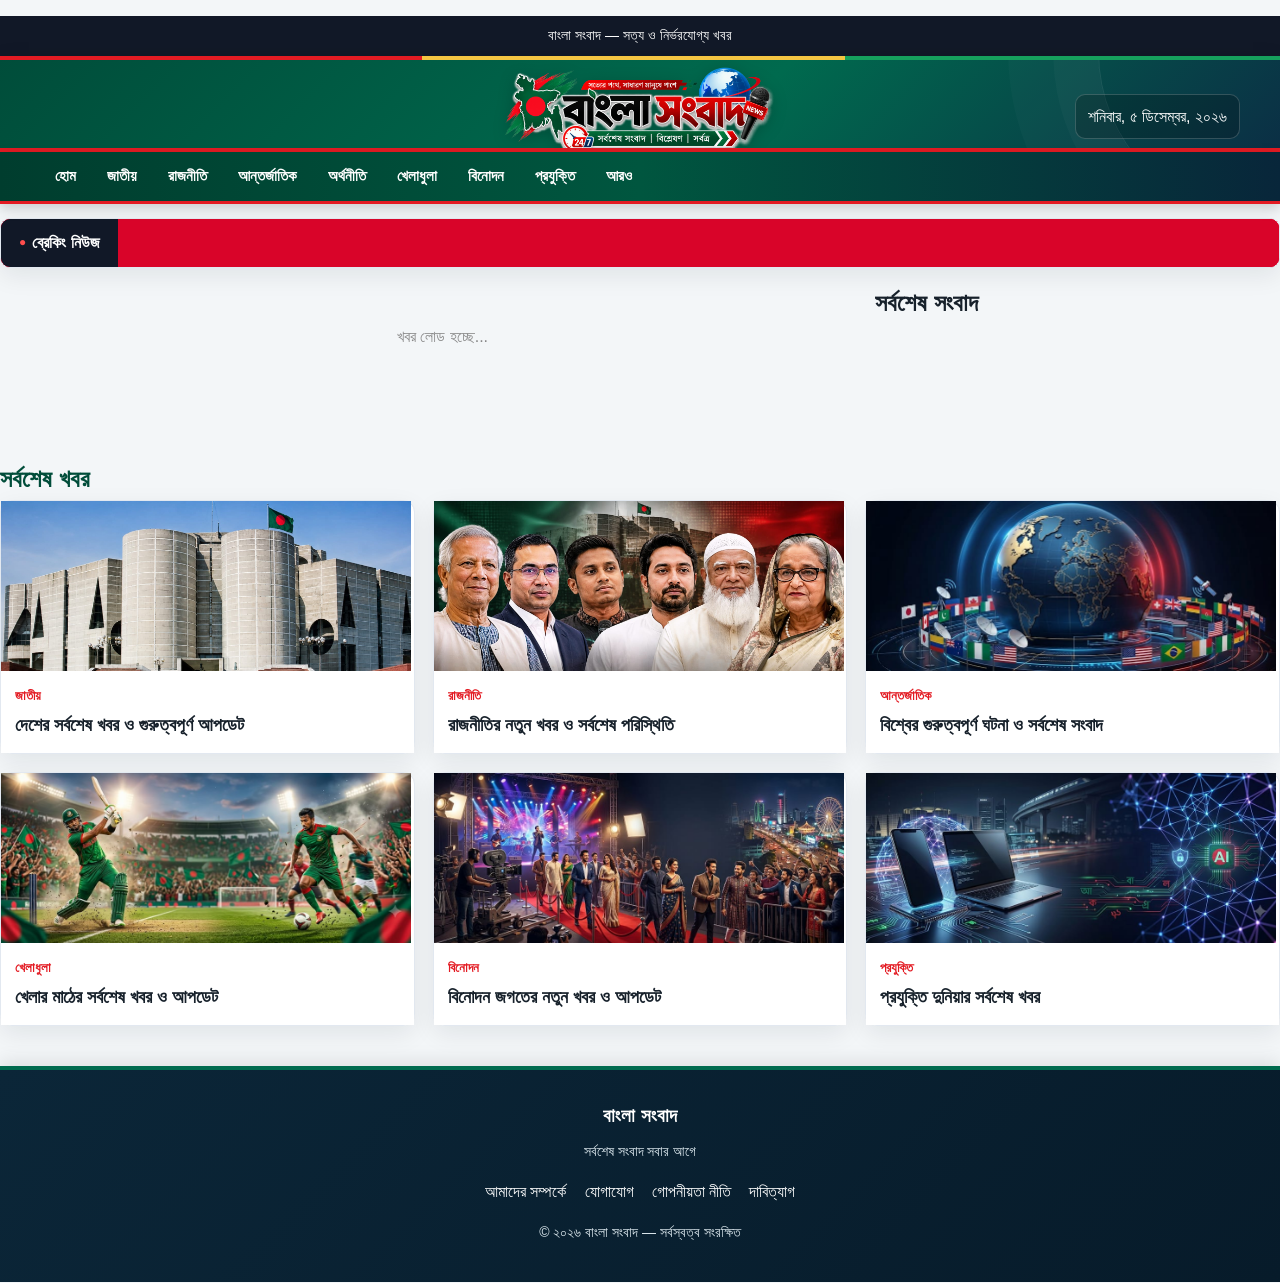
<file: index.html>
<!DOCTYPE html>
<html lang="bn">

<head>
    <meta charset="UTF-8">
    <meta name="viewport" content="width=device-width, initial-scale=1.0">

    
<link rel="canonical" href="https://abdurrazzak123.github.io/banglanews.2026/">
<meta name="description" content="বাংলাদেশ ও বিশ্বের সর্বশেষ জাতীয়, রাজনীতি, আন্তর্জাতিক, খেলাধুলা, বিনোদন ও প্রযুক্তির খবর। তথ্য যাচাই করে দায়িত্বশীল সংবাদ প্রকাশ।">
<meta name="robots" content="index, follow, max-image-preview:large">
<meta name="googlebot" content="index, follow, max-image-preview:large">
<meta property="og:site_name" content="বাংলা সংবাদ">
<meta property="og:title" content="বাংলা সংবাদ | সর্বশেষ খবর">
<meta property="og:description" content="বাংলাদেশ ও বিশ্বের সর্বশেষ জাতীয়, রাজনীতি, আন্তর্জাতিক, খেলাধুলা, বিনোদন ও প্রযুক্তির খবর। তথ্য যাচাই করে দায়িত্বশীল সংবাদ প্রকাশ।">
<meta property="og:type" content="website">
<meta property="og:url" content="https://abdurrazzak123.github.io/banglanews.2026/">
<meta property="og:image" content="https://abdurrazzak123.github.io/banglanews.2026/logo.png">
<meta name="twitter:card" content="summary_large_image">
<meta name="twitter:title" content="বাংলা সংবাদ | সর্বশেষ খবর">
<meta name="twitter:description" content="বাংলাদেশ ও বিশ্বের সর্বশেষ জাতীয়, রাজনীতি, আন্তর্জাতিক, খেলাধুলা, বিনোদন ও প্রযুক্তির খবর। তথ্য যাচাই করে দায়িত্বশীল সংবাদ প্রকাশ।">
    <title>বাংলা সংবাদ | সর্বশেষ খবর</title>

    <style>
        * {
            margin: 0;
            padding: 0;
            box-sizing: border-box;
        }

        body {
            font-family: Arial, "Noto Sans Bengali", sans-serif;
            background: #f5f6f8;
            color: #222;
            line-height: 1.7;
        }

        a {
            text-decoration: none;
            color: inherit;
        }

        .top-bar {
            background: #111827;
            color: white;
            padding: 8px 20px;
            text-align: center;
            font-size: 14px;
        }

        .site-header {
            background: white;
            padding: 22px 20px;
            border-bottom: 1px solid #ddd;
        }

        .header-inner {
            max-width: 1200px;
            margin: auto;
            display: flex;
            justify-content: space-between;
            align-items: center;
            gap: 20px;
        }

        .logo h1 {
            font-size: 38px;
            color: #c1121f;
            line-height: 1.2;
        }

        .logo p {
            color: #666;
            font-size: 15px;
            margin-top: 3px;
        }

        .date-box {
            color: #555;
            font-size: 14px;
            text-align: right;
        }

        .nav {
            background: #c1121f;
            color: white;
        }

        .nav-inner {
            max-width: 1200px;
            margin: auto;
            display: flex;
            flex-wrap: wrap;
        }

        .nav a {
            padding: 12px 16px;
            display: block;
            font-weight: bold;
            font-size: 15px;
        }

        .nav a:hover {
            background: #8f0d17;
        }

        .breaking {
            max-width: 1300px;
            margin: 15px auto;
            background: white;
            border: 1px solid #ddd;
            display: flex;
            align-items: center;
            overflow: hidden;
        }

        .breaking-title {
            background: #dc5f0c;
            color: white;
            padding: 1px 10px;
            font-weight: bold;
            white-space: nowrap;
        }

        .breaking-text {
            padding: 2px 8px;
            color: #c1121f;
            font-weight: bold;
        }

       
        .side-news {
            background: white;
            border: 1px solid #ddd;
            border-radius: 6px;
            padding: 15px;
        }

        .side-news article {
            padding: 12px 0;
            border-bottom: 1px solid #eee;
        }

        .side-news article:last-child {
            border-bottom: 0;
        }

        .side-news h3 {
            font-size: 17px;
            line-height: 1.5;
        }

        .news-grid {
            display: grid;
            grid-template-columns: repeat(3, 1fr);
            gap: 18px;
        }

        .news-card {
            background: white;
            border: 1px solid #ddd;
            border-radius: 6px;
            overflow: hidden;
        }

        .news-image {
            height: 170px;
            background: #d1d5db;
            display: flex;
            align-items: center;
            justify-content: center;
            color: #555;
        }

        .news-card-content {
            padding: 14px;
        }

        .category {
            color: #c1121f;
            font-size: 13px;
            font-weight: bold;
        }

        .news-card h3 {
            font-size: 18px;
            line-height: 1.5;
            margin-top: 5px;
        }

        .footer {
            background: #111827;
            color: white;
            text-align: center;
            padding: 30px 15px;
            margin-top: 40px;
        }

        .footer h2 {
            color: white;
            margin-bottom: 5px;
        }

        .footer p {
            color: #d1d5db;
            font-size: 14px;
        }

        @media (max-width: 768px) {
            .header-inner {
                flex-direction: column;
                text-align: center;
            }

            .date-box {
                text-align: center;
            }

            .main-grid,
            .news-grid {
                grid-template-columns: 1fr;
            }

            .nav-inner {
                justify-content: center;
            }

            .nav a {
                padding: 9px 10px;
                font-size: 14px;
            }

            .featured-image {
                height: 220px;
            }

            .logo h1 {
                font-size: 32px;
            }
         
        }
        /* মেইন লেআউট গ্রিড */
/* মেইন কন্টেইনার লেআউট */
main.container {
    display: grid !important;
    grid-template-columns: 2.2fr 1fr !important;
    gap: 20px;
    width: 95% !important;
    margin: 15px auto !important;
}

/* খবরের মেইন বক্স */
.vertical-news-block {
    background: #fff;
    border-radius: 6px;
    overflow: hidden;
    box-shadow: 0 2px 8px rgba(0,0,0,0.06);
    display: flex;
    flex-direction: column;
    width: 100%;
}

/* ওপরের হাফ অংশ: ছবি (ফাঁকা জায়গাটুকুর শুধু ওপরে থাকবে) */
.vertical-news-block .news-image-top {
    width: 100%;
    height: 280px; /* ল্যাপটপ ডিসপ্লের ওপরের হাফের জন্য পারফেক্ট */
}
.vertical-news-block .news-image-top img {
    width: 100% !important;
    height: 100% !important;
    object-fit: cover !important;
}

/* নিচের অংশ: শিরোনাম ও সারাংশ */
.vertical-news-block .news-text-bottom {
    padding: 15px;
}
.vertical-news-block .news-text-bottom h3 {
    font-size: 24px;
    color: #111;
    margin: 0 0 10px 0;
    line-height: 1.4;
}
.vertical-news-block .news-text-bottom p {
    font-size: 15px;
    line-height: 1.6;
    color: #444;
    margin: 0 0 15px 0;
}

/* আরও পড়ুন বাটন */
.read-more-btn {
    display: inline-block;
    background-color: #003366;
    color: #ffffff !important;
    padding: 10px 20px;
    text-decoration: none !important;
    font-weight: bold;
    border-radius: 4px;
    font-size: 14px;
}
.read-more-btn:hover {
    background-color: #002244;
}

/* 📱 মোবাইল বা ফোনের জন্য রেসপনসিভ */
@media (max-width: 768px) {
    .container {
        grid-template-columns: 1fr; /* ফোনে একটির নিচে আরেকটি চলে আসবে */
        padding: 0 10px;
    }
    .vertical-news-block .news-image-top {
        height: 220px; /* মোবাইলে ছবির উচ্চতা পারফেক্ট দেখাবে */
    }
    .featured-details h3 {
        font-size: 20px;
    }
}
/* ডানপাশের সর্বশেষ সংবাদের লিংক সরাসরি লাল করার জন্য */
#latest-news-container .latest-item a, 
.latest-item a {
    color: #cc0000 !important; /* নিখুঁত লাল কালার */
    text-decoration: none !important;
}

#latest-news-container .latest-item a:hover, 
.latest-item a:hover {
    color: #990000 !important; /* মাউস নিলে গাঢ় লাল */
}
   /* ======================================================
   📱 মোবাইল বা ফোনের জন্য ১০০% পারফেক্ট রেসপনসিভ লেআউট 
   ====================================================== */
@media (max-width: 768px) {
    /* ১. মেইন কন্টেইনারকে উপর-নিচ করে দেওয়া হলো */
    main.container, 
    body > .container,
    div.container {
        display: flex !important;
        flex-direction: column !important; /* বামের খবর উপরে, ডানের খবর নিচে যাবে */
        width: 100% !important;
        max-width: 100% !important;
        padding: 0 12px !important;
        gap: 25px !important;
        box-sizing: border-box !important;
    }

    /* ২. বাম পাশের মূল সংবাদকে পুরো স্ক্রিন জুড়ে বড় করা */
    #news-container,
    .news-grid,
    .vertical-news-block {
        width: 100% !important;
        max-width: 100% !important;
        display: block !important;
    }

    /* ৩. মোবাইলে মেইন খবরের ছবির সাইজ পারফেক্ট করা */
    .vertical-news-block .news-image-top,
    .news-card img,
    #news-container img {
        width: 100% !important;
        height: 240px !important; /* ছবি আর চ্যাপ্টা বা কাটা দেখাবে না */
        object-fit: cover !important;
        border-radius: 6px !important;
    }

    /* ৪. শিরোনাম ও সারাংশের ফন্ট সাইজ ফোনের জন্য ফিক্স */
    .news-text-bottom h3,
    .news-details h3 {
        font-size: 22px !important;
        line-height: 1.4 !important;
        margin: 12px 0 !important;
    }

    .news-text-bottom p,
    .news-details p {
        font-size: 15px !important;
        line-height: 1.6 !important;
    }

    /* ৫. ডানপাশের সর্বশেষ সংবাদ সেকশনটি নিচে চলে আসবে এবং চওড়া হবে */
    .sidebar,
    aside {
        width: 100% !important;
        max-width: 100% !important;
        margin-top: 15px !important;
        padding: 15px !important;
        box-sizing: border-box !important;
        background: #ffffff !important;
        border-radius: 8px !important;
        box-shadow: 0 2px 8px rgba(0,0,0,0.05) !important;
    }

    /* ৬. মোবাইলে সর্বশেষ সংবাদের শিরোনামগুলো সুন্দর নিচে নিচে স্ক্রল হবে */
    .latest-news-scroll,
    #latest-news-container {
        max-height: 280px !important; /* ৪টি খবরের পর অটো স্ক্রলবার আসবে */
        overflow-y: auto !important; /* উপর-নিচ স্ক্রলিং চালু করা হলো */
        padding-right: 5px !important;
        display: block !important;
    }

    /* ৭. লাল শিরোনামের লিংকগুলো যাতে মোবাইলে ভেঙে না যায় */
    .latest-item {
        padding: 12px 0 !important;
        border-bottom: 1px solid #eee !important;
        width: 100% !important;
    }

    .latest-item a {
        color: #cc0000 !important; /* সরাসরি নিখুঁত লাল কালার */
        font-size: 15px !important;
        line-height: 1.5 !important;
        text-decoration: none !important;
        font-weight: bold !important;
        display: block !important;
        word-wrap: break-word !important; /* বড় লেখা হলে অটো পরের লাইনে যাবে */
    }
} 
    
    
    
    </style>

    <style>
/* ===== Desktop two-column layout: news left, latest news right ===== */
@media (min-width: 769px){
  main.container{display:grid;grid-template-columns:minmax(0,1fr) 320px;gap:22px;align-items:start}
  main.container > #news-container{grid-column:1}
  main.container > .sidebar{grid-column:2;grid-row:1}
  main.container > .ad-slot{grid-column:1 / -1}
  main.container + .section-title, main.container ~ .section-title{clear:both}
}
@media (max-width:768px){
  main.container{display:block}
  main.container > .sidebar{margin-top:16px}
  #latest-news-container{max-height:280px;overflow-y:auto;-webkit-overflow-scrolling:touch}
}

/* ===== Custom Logo Slot (replace only logo.png) ===== */
.logo{display:flex;align-items:center;min-width:0}
.logo-image{width:min(92vw,420px);height:auto;max-height:140px;object-fit:contain;display:block;object-position:left center}
.logo-fallback{display:none}
@media (max-width:768px){.logo{justify-content:center}.logo-image{width:220px;height:66px;object-position:center}}

/* Google Sheet date for the Breaking News article only */
.breaking-news-date{font-size:14px;color:#777;margin:0 0 7px;line-height:1.4;}
@media(max-width:768px){.breaking-news-date{font-size:13px;}}

/* ===== Professional Breaking News Ticker ===== */
.breaking{max-width:1200px;margin:14px auto;background:#d90429;border-radius:4px;overflow:hidden;border:0;display:block}
.breaking-news-container{display:flex;align-items:center;background:#d90429;color:#fff;min-height:44px;padding:0!important}
.breaking-title{background:#111827;color:#fff;padding:11px 16px!important;font-weight:800;white-space:nowrap;display:flex;align-items:center;gap:6px}
.breaking-title:before{content:'●';font-size:12px;color:#ff4d4d}
.ticker-window{overflow:hidden;flex:1;white-space:nowrap;position:relative}
.ticker-track{display:inline-block;white-space:nowrap;padding-left:100%;animation:tickerMove 22s linear infinite;font-size:15px;font-weight:700;line-height:44px}
.ticker-window:hover .ticker-track{animation-play-state:paused}
@keyframes tickerMove{from{transform:translateX(0)}to{transform:translateX(-100%)}}
@media (max-width:768px){.breaking{margin:10px 8px}.breaking-title{padding:10px 12px!important;font-size:14px}.ticker-track{font-size:13px;line-height:40px}.breaking-news-container{min-height:40px}}
</style>

<style>.site-footer{background:#111827;color:#fff;text-align:center;padding:30px 15px;margin-top:40px}.site-footer h3{color:#fff;margin:0 0 6px}.site-footer p{color:#d1d5db;font-size:14px;margin:8px 0}.site-footer .links{margin:15px 0}.site-footer a{color:#fff;text-decoration:none;margin:0 9px;display:inline-block}.site-footer a:hover{text-decoration:underline}</style>

<style>
/* Professional ticker + ad slots + mobile polish */
.news-ticker{max-width:1200px;margin:12px auto 18px;background:#fff;border:1px solid #e5e7eb;border-radius:6px;display:flex;align-items:center;overflow:hidden;box-shadow:0 1px 4px rgba(0,0,0,.05)}
.news-ticker-label{flex:0 0 auto;background:#c1121f;color:#fff;padding:8px 13px;font-weight:700;white-space:nowrap}
.news-ticker-track{overflow:hidden;flex:1;padding:0 8px}
.news-ticker-text{display:inline-block;white-space:nowrap;padding-left:100%;animation:tickerMove 22s linear infinite;color:#333;font-weight:600}
.news-ticker:hover .news-ticker-text{animation-play-state:paused}
@keyframes tickerMove{from{transform:translateX(0)}to{transform:translateX(-100%)}}
@media(max-width:768px){.news-ticker{margin:8px 8px 14px}.news-ticker-label{padding:7px 9px;font-size:13px}.news-ticker-text{font-size:13px;animation-duration:18s}}
</style>


<style>
/* ===== FINAL BREAKING NEWS: full-width red bar ===== */
.breaking{
  width:100%;
  max-width:none !important;
  margin:14px 0 !important;
  border-radius:0 !important;
  background:#d90429 !important;
  border:0 !important;
  overflow:hidden;
}
.breaking-news-container{
  width:100%;
  min-height:48px;
  display:flex;
  align-items:center;
  background:#d90429 !important;
}
.breaking-title{
  flex:0 0 auto;
  background:#111827 !important;
  color:#fff !important;
  min-height:48px;
  display:flex;
  align-items:center;
  padding:0 18px !important;
}
.ticker-window{flex:1;min-width:0;background:#d90429 !important;}
.ticker-track{
  color:#fff !important;
  font-size:16px;
  line-height:48px;
  font-weight:700;
}
@media(max-width:768px){
  .breaking{margin:10px 0 !important;}
  .breaking-news-container{min-height:42px;}
  .breaking-title{min-height:42px;padding:0 12px !important;font-size:14px;}
  .ticker-track{font-size:13px;line-height:42px;}
}
</style>


<script type="application/ld+json">
{
  "@context":"https://schema.org",
  "@graph":[
    {"@type":"WebSite","name":"বাংলা সংবাদ","description":"বাংলাদেশ ও বিশ্বের সর্বশেষ সংবাদ","inLanguage":"bn","url":"https://abdurrazzak123.github.io/banglanews.2026/"},
    {"@type":"Organization","name":"বাংলা সংবাদ","url":"https://abdurrazzak123.github.io/banglanews.2026/","logo":{"@type":"ImageObject","url":"https://abdurrazzak123.github.io/banglanews.2026/logo.png"}}
  ]
}
</script>

<style id="latest-mobile-final-fix">
@media (max-width:768px){
  main.container{display:flex!important;flex-direction:column!important;}
  main.container > #news-container{order:1!important;}
  main.container > .sidebar{order:2!important;width:100%!important;max-width:100%!important;margin:12px 0 0!important;}
  main.container > .ad-slot{order:3!important;}
  #latest-news-container{height:280px!important;max-height:280px!important;overflow-y:auto!important;overflow-x:hidden!important;-webkit-overflow-scrolling:touch!important;scrollbar-width:auto;}
}
@media (min-width:769px){
  main.container > #news-container{grid-column:1;grid-row:1!important;}
  main.container > .sidebar{grid-column:2;grid-row:1!important;}
  main.container > .ad-slot{grid-column:1 / -1;grid-row:2!important;}
}
</style>

<style id="unified-logo-system">
/* ===== বাংলা সংবাদ — একই Responsive Logo System ===== */
.site-header{background:#fff!important;padding:10px 18px!important;border-bottom:1px solid #ddd!important;}
.site-header .header-inner{position:relative!important;min-height:110px!important;max-width:1200px!important;margin:0 auto!important;display:flex!important;align-items:center!important;justify-content:flex-end!important;}
.site-header .logo{position:absolute!important;left:50%!important;top:50%!important;transform:translate(-50%,-50%)!important;display:flex!important;align-items:center!important;justify-content:center!important;width:300px!important;min-width:0!important;}
.site-header .logo-image,.site-brand-logo{display:block!important;width:300px!important;height:auto!important;max-width:78vw!important;max-height:92px!important;object-fit:contain!important;object-position:center!important;margin:0 auto!important;}
.site-header .logo-fallback{display:none!important;}
.site-header #live-date{margin-left:auto!important;text-align:right!important;}
.brand-header{display:flex!important;flex-direction:column!important;align-items:center!important;justify-content:center!important;text-align:center!important;min-height:96px!important;height:96px!important;padding:6px 12px!important;background:#fff!important;border-bottom:1px solid #ddd!important;}
.brand-header .logo-link{display:flex!important;align-items:center!important;justify-content:center!important;width:100%!important;}
.brand-header .site-brand-logo{width:260px!important;max-width:72vw!important;max-height:78px!important;margin:0 auto 4px!important;}
.brand-header p{margin:2px 0 0!important;color:#777!important;}
@media(max-width:768px){
 .site-header{padding:7px 10px!important;}
 .site-header .header-inner{min-height:82px!important;justify-content:center!important;}
 .site-header .logo{width:220px!important;}
 .site-header .logo-image,.site-brand-logo{width:190px!important;max-width:74vw!important;max-height:58px!important;}
 .site-header #live-date{display:none!important;}
 .brand-header{min-height:74px!important;height:74px!important;padding:5px 8px!important;}
 .brand-header .site-brand-logo{width:190px!important;max-width:74vw!important;max-height:58px!important;margin:0 auto 2px!important;}
 .brand-header p{font-size:12px!important;}
}
@media(max-width:380px){
 .site-header .logo,.site-header .logo-image,.site-brand-logo,.brand-header .site-brand-logo{width:175px!important;max-width:72vw!important;}
 .site-header .logo-image,.site-brand-logo{max-height:54px!important;}
}
</style>

<style id="index-card-image-fix">
/* ===== Homepage category cards: fixed image frame ===== */
.news-grid .news-card .news-image{height:170px!important;overflow:hidden!important;}
.news-grid .news-card .news-image img{display:block!important;width:100%!important;height:170px!important;object-fit:cover!important;}
@media(max-width:768px){.news-grid .news-card .news-image,.news-grid .news-card .news-image img{height:190px!important;}}
</style>

<style id="final-logo-and-home-image-fix">
/* FINAL: compact, identical header/logo across all pages */
.site-header{height:96px!important;min-height:96px!important;padding:6px 12px!important;overflow:hidden!important;}
.site-header .header-inner{height:84px!important;min-height:84px!important;}
.site-header .logo-image,.site-header .site-brand-logo,.brand-header .site-brand-logo{width:260px!important;max-width:72vw!important;height:auto!important;max-height:78px!important;object-fit:contain!important;}
.brand-header{height:96px!important;min-height:96px!important;padding:6px 12px!important;overflow:hidden!important;}
.brand-header .logo-link{height:78px!important;}
.brand-header p{font-size:13px!important;margin:0!important;line-height:1.2!important;}
/* Homepage main news image: fixed frame, never oversized */
@media(max-width:768px){
 .site-header{height:76px!important;min-height:76px!important;padding:4px 8px!important;}
 .site-header .header-inner{height:68px!important;min-height:68px!important;}
 .site-header .logo-image,.site-header .site-brand-logo,.brand-header .site-brand-logo{width:190px!important;max-width:74vw!important;max-height:58px!important;}
 .brand-header{height:76px!important;min-height:76px!important;padding:4px 8px!important;}
 .brand-header .logo-link{height:58px!important;}
 .brand-header p{font-size:11px!important;}
}
@media(max-width:380px){
 .site-header .logo-image,.site-header .site-brand-logo,.brand-header .site-brand-logo{width:170px!important;max-height:52px!important;}
}
</style>

<style id="all-pages-responsive-news-image">
/* বাংলা সংবাদ — সব News page-এ একই responsive image frame */
.news-grid .news-card { overflow:hidden !important; }
.news-grid .news-card > img,
.news-grid .news-card .news-image img,
.news-grid .news-card .news-image-wrap img {
  display:block !important;
  width:100% !important;
  height:auto !important;
  aspect-ratio:16 / 7 !important;
  max-height:460px !important;
  object-fit:cover !important;
  object-position:center !important;
}
.news-grid .news-card .news-image,
.news-grid .news-card .news-image-wrap {
  width:100% !important;
  height:auto !important;
  max-height:460px !important;
  overflow:hidden !important;
  flex:0 0 auto !important;
}
/* Home/category cards: image উপরে, headline/details নিচে */
#news-grid .news-card,
#news-container .news-card {
  display:block !important;
  width:100% !important;
  min-height:0 !important;
  padding:0 !important;
  margin:0 !important;
}
#news-grid .news-image-wrap,
#news-container .news-image-wrap {
  width:100% !important;
  height:auto !important;
  max-height:460px !important;
}
#news-grid .news-image-wrap img,
#news-container .news-image-wrap img {
  width:100% !important;
  height:auto !important;
  aspect-ratio:16 / 7 !important;
  max-height:460px !important;
  object-fit:cover !important;
}
#news-grid .news-card-content,
#news-container .news-details {
  width:100% !important;
  box-sizing:border-box !important;
  padding:18px !important;
  background:#fff !important;
}
#news-grid .news-card-content h2,
#news-container .news-details h3 {
  margin:0 0 10px !important;
}
@media (max-width:768px){
  .news-grid .news-card > img,
  .news-grid .news-card .news-image img,
  .news-grid .news-card .news-image-wrap img,
  #news-grid .news-image-wrap img,
  #news-container .news-image-wrap img {
    aspect-ratio:16 / 9 !important;
    max-height:280px !important;
  }
  .news-grid .news-card .news-image,
  .news-grid .news-card .news-image-wrap,
  #news-grid .news-image-wrap,
  #news-container .news-image-wrap {
    max-height:280px !important;
  }
  #news-grid .news-card-content,
  #news-container .news-details { padding:14px !important; }
}
@media (max-width:380px){
  .news-grid .news-card > img,
  .news-grid .news-card .news-image img,
  .news-grid .news-card .news-image-wrap img,
  #news-grid .news-image-wrap img,
  #news-container .news-image-wrap img {
    max-height:230px !important;
  }
}
</style>


<style id="FINAL-UNIFIED-HEADER-AND-IMAGE-FIX">
/* FINAL: একীভূত Logo + News Image System */
.site-header { box-sizing:border-box !important; }
.site-header .header-inner { min-height:110px !important; height:110px !important; position:relative !important; }
.site-header .logo, .site-header .logo-image, .site-brand-logo { box-sizing:border-box !important; }
.site-header .logo-image, .site-brand-logo { width:300px !important; max-width:78vw !important; height:auto !important; max-height:92px !important; object-fit:contain !important; object-position:center !important; }
.site-header .logo { left:50% !important; top:50% !important; transform:translate(-50%,-50%) !important; }
.brand-header .site-brand-logo { width:300px !important; max-width:78vw !important; max-height:92px !important; margin:0 auto !important; }
/* সব নিউজ কার্ডে একই image frame */
.news-grid .news-card, #news-grid .news-card, #news-container .news-card { overflow:hidden !important; }
.news-grid .news-card > img,
.news-grid .news-card .news-image img,
.news-grid .news-card .news-image-wrap img,
#news-grid .news-card img:not(.site-brand-logo),
#news-container .news-card img:not(.site-brand-logo),
#news-container img:not(.site-brand-logo) {
  display:block !important; width:100% !important; height:auto !important; aspect-ratio:16 / 7 !important; max-height:460px !important; object-fit:cover !important; object-position:center !important;
}
.news-grid .news-card .news-image, .news-grid .news-card .news-image-wrap,
#news-grid .news-card .news-image-wrap, #news-container .news-card .news-image-wrap {
  width:100% !important; height:auto !important; max-height:460px !important; overflow:hidden !important; flex:0 0 auto !important;
}
#news-grid .news-card, #news-container .news-card { display:block !important; width:100% !important; min-height:0 !important; }
#news-grid .news-card .news-card-content, #news-container .news-card .news-details,
#news-grid .news-card .news-card-content, #news-container .news-card .news-card-content { width:100% !important; box-sizing:border-box !important; }
@media (max-width:768px) {
  .site-header { padding:8px 12px !important; }
  .site-header .header-inner { min-height:82px !important; height:82px !important; }
  .site-header .logo-image, .site-brand-logo, .brand-header .site-brand-logo { width:210px !important; max-width:76vw !important; max-height:64px !important; }
  .site-header .logo { width:210px !important; }
  .news-grid .news-card > img, .news-grid .news-card .news-image img, .news-grid .news-card .news-image-wrap img,
  #news-grid .news-card img:not(.site-brand-logo), #news-container .news-card img:not(.site-brand-logo), #news-container img:not(.site-brand-logo) {
    width:100% !important; height:auto !important; aspect-ratio:16 / 9 !important; max-height:none !important; object-fit:cover !important;
  }
  .news-grid .news-card .news-image, .news-grid .news-card .news-image-wrap, #news-grid .news-card .news-image-wrap, #news-container .news-card .news-image-wrap { max-height:none !important; height:auto !important; }
}
</style>


<style id="FINAL-TWO-FIXES-ONLY">
/* FINAL FIX 1: logo uses root-level logo.png for GitHub Pages reliability */
.site-header .logo-image, .brand-header .site-brand-logo { display:block!important; object-fit:contain!important; }
/* FINAL FIX 2: index main image stays above category/date/headline; metadata never overlays image */
.vertical-news-block { display:flex!important; flex-direction:column!important; position:relative!important; }
.vertical-news-block .news-image-top { order:1!important; position:relative!important; display:block!important; width:100%!important; height:280px!important; overflow:hidden!important; }
.vertical-news-block .news-image-top img { display:block!important; width:100%!important; height:100%!important; object-fit:cover!important; position:static!important; }
.vertical-news-block .news-text-bottom { order:2!important; position:static!important; width:100%!important; padding:15px!important; background:#fff!important; box-sizing:border-box!important; }
.vertical-news-block .news-text-bottom .category-tag, .vertical-news-block .news-text-bottom .breaking-news-date, .vertical-news-block .news-text-bottom h3, .vertical-news-block .news-text-bottom p, .vertical-news-block .news-text-bottom .read-more-btn { position:static!important; }
@media(max-width:768px){ .vertical-news-block .news-image-top { height:220px!important; } }
</style>

<style id="premium-news-theme-v2">
/* ===== বাংলা সংবাদ — Premium Theme + Full Image Visibility ===== */
:root{
  --bn-green:#006a4e;
  --bn-green-dark:#004d3a;
  --bn-red:#e31b23;
  --bn-gold:#f4c542;
  --bn-ink:#17212b;
  --bn-muted:#64748b;
  --bn-bg:#f3f6f8;
  --bn-card:#ffffff;
  --bn-border:#e2e8f0;
  --bn-shadow:0 8px 24px rgba(15,23,42,.08);
}
html{scroll-behavior:smooth;}
body{background:var(--bn-bg)!important;color:var(--bn-ink)!important;}

/* Header: only presentation changed; existing logo/date/HTML stay untouched */
.site-header{
  background:linear-gradient(135deg,var(--bn-green-dark) 0%,var(--bn-green) 58%,#0b2f45 100%)!important;
  border-bottom:4px solid var(--bn-red)!important;
  box-shadow:0 4px 18px rgba(0,0,0,.14)!important;
  position:relative;
  overflow:hidden;
}
.site-header:before{
  content:"";position:absolute;left:0;right:0;top:0;height:4px;
  background:linear-gradient(90deg,var(--bn-red) 0 33%,var(--bn-gold) 33% 66%,#16a05d 66% 100%);
  z-index:1;
}
.site-header:after{
  content:"";position:absolute;width:330px;height:330px;border:1px solid rgba(255,255,255,.09);
  border-radius:50%;right:-150px;top:-170px;box-shadow:0 0 0 45px rgba(255,255,255,.025),0 0 0 90px rgba(255,255,255,.018);
  pointer-events:none;
}
.site-header .header-inner{position:relative;z-index:2;}
.site-header .logo-image,.site-header .site-brand-logo{
  filter:drop-shadow(0 4px 8px rgba(0,0,0,.22));
}
.site-header .logo{background:rgba(255,255,255,.96);border-radius:14px;padding:6px 12px;box-shadow:0 8px 22px rgba(0,0,0,.18);}
.site-header #live-date{color:#fff!important;background:rgba(0,0,0,.20);border:1px solid rgba(255,255,255,.18);padding:8px 12px;border-radius:10px;}

/* Navigation */
.nav{background:var(--bn-green-dark)!important;border-bottom:1px solid rgba(255,255,255,.12)!important;box-shadow:0 3px 10px rgba(0,0,0,.08);}
.nav a{transition:background .18s ease,transform .18s ease!important;}
.nav a:hover{background:var(--bn-red)!important;transform:translateY(-1px);}

/* Breaking news / ticker */
.breaking{border-radius:10px!important;box-shadow:var(--bn-shadow)!important;border:1px solid var(--bn-border)!important;overflow:hidden;}
.breaking strong,.news-ticker-label{background:var(--bn-red)!important;color:#fff!important;}
.news-ticker{border:1px solid var(--bn-border)!important;box-shadow:var(--bn-shadow)!important;border-radius:10px!important;}

/* Section headings */
.page-title,.section-title{color:var(--bn-green-dark)!important;border-left-color:var(--bn-red)!important;}

/* Cards */
.news-grid .news-card,.news-card{
  background:var(--bn-card)!important;
  border:1px solid var(--bn-border)!important;
  border-radius:12px!important;
  box-shadow:var(--bn-shadow)!important;
  transition:transform .18s ease,box-shadow .18s ease,border-color .18s ease;
}
.news-grid .news-card:hover,.news-card:hover{transform:translateY(-2px);box-shadow:0 12px 30px rgba(15,23,42,.12)!important;border-color:#cbd5e1!important;}
.news-card h2,.news-card h3{color:var(--bn-ink)!important;}
.category,.category-tag{color:var(--bn-red)!important;}
.read-more-btn{background:var(--bn-green)!important;border-radius:7px!important;box-shadow:0 4px 10px rgba(0,106,78,.18);}
.read-more-btn:hover{background:var(--bn-red)!important;}

/* IMPORTANT: never crop article/card images on desktop or mobile */
.news-grid .news-card > img,
.news-grid .news-card .news-image img,
.news-grid .news-card .news-image-wrap img,
.news-grid .news-card .news-primary-image img,
#news-grid .news-image-wrap img,
#news-container .news-image-wrap img{
  display:block!important;
  width:100%!important;
  height:auto!important;
  aspect-ratio:auto!important;
  max-height:520px!important;
  object-fit:contain!important;
  object-position:center!important;
  background:#fff!important;
}
.news-grid .news-card .news-image,
.news-grid .news-card .news-image-wrap,
.news-grid .news-card .news-primary-image,
#news-grid .news-image-wrap,
#news-container .news-image-wrap{
  width:100%!important;
  height:auto!important;
  max-height:none!important;
  overflow:hidden!important;
  background:#fff!important;
}
/* Keep text/card spacing clean after removing the fixed image crop */
#news-grid .news-card-content,#news-container .news-details{background:#fff!important;}

/* Article/detail page image: show the full image */
.details-container>img,.detail-inline-media img,.reader-inline-media img{
  width:100%!important;height:auto!important;max-height:620px!important;object-fit:contain!important;background:#fff!important;
}

/* Side/latest blocks */
.side-news,.latest-news,.latest-container{border-radius:10px;}

/* Footer */
.site-footer,.footer{background:linear-gradient(135deg,#071f2b,#003b2b)!important;border-top:4px solid var(--bn-red)!important;}

/* Mobile: preserve one-column/responsive behavior, only polish spacing */
@media(max-width:768px){
  body{overflow-x:hidden;}
  .site-header .logo{box-shadow:0 6px 16px rgba(0,0,0,.16);}
  .site-header #live-date{background:rgba(0,0,0,.18);}
  .news-grid .news-card:hover,.news-card:hover{transform:none;}
  .news-grid .news-card > img,
  .news-grid .news-card .news-image img,
  .news-grid .news-card .news-image-wrap img,
  #news-grid .news-image-wrap img,
  #news-container .news-image-wrap img{
    max-height:420px!important;
    object-fit:contain!important;
  }
  .details-container>img,.detail-inline-media img,.reader-inline-media img{max-height:520px!important;object-fit:contain!important;}
}
@media(max-width:380px){
  .news-grid .news-card > img,
  .news-grid .news-card .news-image img,
  .news-grid .news-card .news-image-wrap img,
  #news-grid .news-image-wrap img,
  #news-container .news-image-wrap img{max-height:360px!important;}
}
</style>

<style id="category-card-link-fix">
.category-card-link{display:block!important;width:100%;height:100%;color:inherit!important;text-decoration:none!important;position:relative;z-index:5;pointer-events:auto!important;}
.category-card-link .news-image img{display:block!important;pointer-events:none;}
.nav{position:relative!important;z-index:1000!important;}
.nav-inner,.nav a{position:relative!important;z-index:1001!important;pointer-events:auto!important;}
</style>
<style id="premium-final-fix">.news-card img,.news-item img,.card img,.headline-card img{width:100%;height:auto;max-height:420px;object-fit:contain;display:block}.site-header{background:linear-gradient(135deg,#063b2b,#075b43,#0b2638)!important;border-bottom:4px solid #e31b23!important}</style>

<style id="six-category-cards-exact-size">
/* FINAL: Keep the six requested category cards independent from main-container/card rules. */
section.news-grid > article:nth-child(1) .news-image,
section.news-grid > article:nth-child(2) .news-image,
section.news-grid > article:nth-child(3) .news-image,
section.news-grid > article:nth-child(4) .news-image,
section.news-grid > article:nth-child(5) .news-image,
section.news-grid > article:nth-child(6) .news-image {
  width:100% !important;
  height:170px !important;
  min-height:170px !important;
  max-height:170px !important;
  overflow:hidden !important;
  display:flex !important;
  align-items:center !important;
  justify-content:center !important;
  background:#fff !important;
  box-sizing:border-box !important;
}
section.news-grid > article:nth-child(1) .news-image img,
section.news-grid > article:nth-child(2) .news-image img,
section.news-grid > article:nth-child(3) .news-image img,
section.news-grid > article:nth-child(4) .news-image img,
section.news-grid > article:nth-child(5) .news-image img,
section.news-grid > article:nth-child(6) .news-image img {
  width:100% !important;
  height:170px !important;
  min-height:170px !important;
  max-height:170px !important;
  object-fit:contain !important;
  object-position:center !important;
  display:block !important;
}
@media (max-width:768px){
  section.news-grid > article:nth-child(1) .news-image,
  section.news-grid > article:nth-child(2) .news-image,
  section.news-grid > article:nth-child(3) .news-image,
  section.news-grid > article:nth-child(4) .news-image,
  section.news-grid > article:nth-child(5) .news-image,
  section.news-grid > article:nth-child(6) .news-image {
    height:190px !important; min-height:190px !important; max-height:190px !important;
  }
  section.news-grid > article:nth-child(1) .news-image img,
  section.news-grid > article:nth-child(2) .news-image img,
  section.news-grid > article:nth-child(3) .news-image img,
  section.news-grid > article:nth-child(4) .news-image img,
  section.news-grid > article:nth-child(5) .news-image img,
  section.news-grid > article:nth-child(6) .news-image img {
    height:190px !important; min-height:190px !important; max-height:190px !important;
  }
}
</style>

<style id="logo-transparent-final-fix">
/* Final logo-only adjustment: remove white panel and lift logo slightly. */
.site-header .logo{
  background:transparent!important;
  border-radius:0!important;
  padding:0!important;
  box-shadow:none!important;
  top:44%!important;
}
.site-header .logo-image,.site-header .site-brand-logo{
  background:transparent!important;
}
@media (max-width:768px){
  .site-header .logo{top:43%!important;}
}
</style>


<style id="six-category-images-410x170-final">
/* Final six-card image alignment: exact 410x170 on desktop, no distortion. */
section.news-grid > article:nth-child(1) .news-image,
section.news-grid > article:nth-child(2) .news-image,
section.news-grid > article:nth-child(3) .news-image,
section.news-grid > article:nth-child(4) .news-image,
section.news-grid > article:nth-child(5) .news-image,
section.news-grid > article:nth-child(6) .news-image {
  width:410px !important;
  height:170px !important;
  min-width:410px !important;
  max-width:410px !important;
  min-height:170px !important;
  max-height:170px !important;
  overflow:hidden !important;
  display:flex !important;
  align-items:center !important;
  justify-content:center !important;
  box-sizing:border-box !important;
}
section.news-grid > article:nth-child(1) .news-image img,
section.news-grid > article:nth-child(2) .news-image img,
section.news-grid > article:nth-child(3) .news-image img,
section.news-grid > article:nth-child(4) .news-image img,
section.news-grid > article:nth-child(5) .news-image img,
section.news-grid > article:nth-child(6) .news-image img {
  width:410px !important;
  height:170px !important;
  min-width:410px !important;
  max-width:410px !important;
  min-height:170px !important;
  max-height:170px !important;
  object-fit:cover !important;
  object-position:center !important;
  display:block !important;
}
@media (max-width:768px){
  section.news-grid > article:nth-child(1) .news-image,
  section.news-grid > article:nth-child(2) .news-image,
  section.news-grid > article:nth-child(3) .news-image,
  section.news-grid > article:nth-child(4) .news-image,
  section.news-grid > article:nth-child(5) .news-image,
  section.news-grid > article:nth-child(6) .news-image {
    width:100% !important;
    min-width:0 !important;
    max-width:100% !important;
    height:170px !important;
    min-height:170px !important;
    max-height:170px !important;
  }
  section.news-grid > article:nth-child(1) .news-image img,
  section.news-grid > article:nth-child(2) .news-image img,
  section.news-grid > article:nth-child(3) .news-image img,
  section.news-grid > article:nth-child(4) .news-image img,
  section.news-grid > article:nth-child(5) .news-image img,
  section.news-grid > article:nth-child(6) .news-image img {
    width:100% !important;
    min-width:0 !important;
    max-width:100% !important;
    height:170px !important;
    min-height:170px !important;
    max-height:170px !important;
    object-fit:cover !important;
  }
}
</style>


<style id="final-all-pages-theme-sync">
/* FINAL THEME SYNC: presentation-only. Existing HTML/content/functionality untouched. */

/* Header used by the homepage */
.site-header{
  background:linear-gradient(135deg,#004d3a 0%,#006a4e 58%,#0b2f45 100%)!important;
  border-bottom:4px solid #e31b23!important;
  box-shadow:0 4px 18px rgba(0,0,0,.14)!important;
}
.site-header:before{
  content:""!important;position:absolute!important;left:0!important;right:0!important;top:0!important;height:4px!important;
  background:linear-gradient(90deg,#e31b23 0 33%,#f4c542 33% 66%,#16a05d 66% 100%)!important;
  z-index:1!important;
}
.site-header .logo{background:transparent!important;border-radius:0!important;padding:0!important;box-shadow:none!important;}
.site-header .logo-image,.site-header .site-brand-logo{filter:drop-shadow(0 4px 8px rgba(0,0,0,.22))!important;background:transparent!important;}
.site-header #live-date{color:#fff!important;background:rgba(0,0,0,.20)!important;border:1px solid rgba(255,255,255,.18)!important;}

/* Existing navigation/menu bar */
.nav{
  background:linear-gradient(90deg,#003d2e,#00563f,#08263a)!important;
  border-bottom:3px solid #e31b23!important;
  box-shadow:0 4px 12px rgba(0,0,0,.18)!important;
}
.nav-inner{background:transparent!important;}
.nav a{
  color:#fff!important;
  font-weight:700!important;
  transition:all .18s ease!important;
}
.nav a:hover,.nav a.active{
  background:#e31b23!important;
  color:#fff!important;
  transform:translateY(-1px)!important;
}

/* Existing inner-page logo/header bar */
.brand-header{
  position:relative!important;
  background:linear-gradient(135deg,#004d3a 0%,#006a4e 58%,#0b2f45 100%)!important;
  border-bottom:4px solid #e31b23!important;
  box-shadow:0 4px 18px rgba(0,0,0,.14)!important;
}
.brand-header:before{
  content:""!important;position:absolute!important;left:0!important;right:0!important;top:0!important;height:4px!important;
  background:linear-gradient(90deg,#e31b23 0 33%,#f4c542 33% 66%,#16a05d 66% 100%)!important;
}
.brand-header .site-brand-logo{
  background:transparent!important;
  filter:drop-shadow(0 4px 8px rgba(0,0,0,.24))!important;
}
.brand-header .back-btn{
  background:#e31b23!important;
  color:#fff!important;
  border:1px solid rgba(255,255,255,.25)!important;
  border-radius:7px!important;
  padding:7px 13px!important;
  font-weight:700!important;
  text-decoration:none!important;
  box-shadow:0 3px 8px rgba(0,0,0,.16)!important;
}
.brand-header .back-btn:hover{
  background:#006a4e!important;
  color:#fff!important;
}

/* Existing footer */
.site-footer{
  background:linear-gradient(135deg,#0b2638 0%,#071b2a 100%)!important;
  color:#fff!important;
  border-top:4px solid #006a4e!important;
  box-shadow:0 -4px 18px rgba(0,0,0,.10)!important;
}
.site-footer h3{color:#fff!important;}
.site-footer p{color:#dbe7ed!important;}
.site-footer a{color:#fff!important;}
.site-footer a:hover{color:#f4c542!important;text-decoration:none!important;}
@media(max-width:768px){
  .brand-header .back-btn{padding:6px 10px!important;font-size:13px!important;}
}
</style>


<style id="desktop-news-images-no-crop-final">
/* Desktop-only fix: preserve the full news image; do not crop Sheet images. Mobile rules remain unchanged. */
@media (min-width:769px){
  .news-card img,
  .news-image img,
  .news-image-wrap img,
  .details-container>img,
  .detail-inline-media img{
    width:100% !important;
    height:auto !important;
    max-height:520px !important;
    aspect-ratio:auto !important;
    object-fit:contain !important;
    object-position:center !important;
    display:block !important;
  }
}
</style>


<style id="final-desktop-news-no-crop-v2">
/* FINAL V2: Desktop news images keep their original aspect ratio; only the six homepage category cards keep their fixed 410x170 frame. */
@media (min-width:769px){
  .news-grid .news-card .news-image-wrap,
  .news-grid .news-card .news-primary-image,
  .news-grid .news-card .news-image-top,
  #news-grid .news-image-wrap,
  #news-container .news-image-wrap,
  #news-grid .news-primary-image,
  #news-container .news-primary-image {
    width:100% !important;
    height:auto !important;
    max-height:none !important;
    overflow:visible !important;
  }
  .news-grid .news-card .news-image-wrap img,
  .news-grid .news-card .news-primary-image img,
  .news-grid .news-card .news-image-top img,
  #news-grid .news-image-wrap img,
  #news-container .news-image-wrap img,
  #news-grid .news-primary-image img,
  #news-container .news-primary-image img {
    display:block !important;
    width:100% !important;
    height:auto !important;
    max-height:none !important;
    aspect-ratio:auto !important;
    object-fit:contain !important;
    object-position:center !important;
  }
}
</style>

<style id="universal-any-image-no-crop-final">
/* Universal image handling: any Google Sheet / dynamic news image keeps its original aspect ratio.
   No manual width/height is required and no part of the image is cropped. */
.news-grid .news-card .news-image-wrap,
.news-grid .news-card .news-image-top,
#news-grid .news-image-wrap,
#news-container .news-image-wrap,
.news-image-wrap,
.news-image-top,
.sheet-media-gallery,
.inline-media,
.detail-inline-media,
.reader-inline-media {
  height:auto!important;
  min-height:0!important;
  max-height:none!important;
  aspect-ratio:auto!important;
  overflow:visible!important;
}
.news-grid .news-card .news-image-wrap img,
.news-grid .news-card .news-image-top img,
#news-grid .news-image-wrap img,
#news-container .news-image-wrap img,
.news-image-wrap img,
.news-image-top img,
.sheet-media-gallery img,
.inline-media img,
.detail-inline-media img,
.reader-inline-media img,
.details-container>img {
  display:block!important;
  width:100%!important;
  height:auto!important;
  min-height:0!important;
  max-height:none!important;
  aspect-ratio:auto!important;
  object-fit:contain!important;
  object-position:center!important;
}
@media(max-width:768px){
  .news-grid .news-card .news-image-wrap,
  .news-grid .news-card .news-image-top,
  #news-grid .news-image-wrap,
  #news-container .news-image-wrap,
  .news-image-wrap, .news-image-top {
    height:auto!important; max-height:none!important; aspect-ratio:auto!important; overflow:visible!important;
  }
  .news-grid .news-card .news-image-wrap img,
  .news-grid .news-card .news-image-top img,
  #news-grid .news-image-wrap img,
  #news-container .news-image-wrap img,
  .news-image-wrap img, .news-image-top img {
    width:100%!important; height:auto!important; max-height:none!important; aspect-ratio:auto!important; object-fit:contain!important;
  }
}
</style>


<style id="desktop-news-images-no-crop-clean">
/* Desktop/Laptop only: show complete news images without cropping. Mobile CSS is intentionally unchanged. */
@media (min-width: 769px) {
  .news-grid .news-card,
  #news-grid .news-card,
  #news-container .news-card,
  .vertical-news-block {
    overflow: visible !important;
  }

  .news-grid .news-card .news-image-wrap,
  .news-grid .news-card .news-image,
  #news-grid .news-card .news-image-wrap,
  #news-container .news-card .news-image-wrap,
  .vertical-news-block .news-image-top {
    width: 100% !important;
    height: auto !important;
    min-height: 0 !important;
    max-height: none !important;
    aspect-ratio: auto !important;
    overflow: visible !important;
  }

  .news-grid .news-card > img,
  .news-grid .news-card .news-image img,
  .news-grid .news-card .news-image-wrap img,
  #news-grid .news-card img:not(.site-brand-logo),
  #news-container .news-card img:not(.site-brand-logo),
  #news-container img:not(.site-brand-logo),
  .vertical-news-block .news-image-top img {
    display: block !important;
    width: 100% !important;
    height: auto !important;
    min-height: 0 !important;
    max-height: none !important;
    aspect-ratio: auto !important;
    object-fit: contain !important;
    object-position: center !important;
  }
}
</style>

<style id="desktop-full-image-max450">
/* FINAL DESKTOP IMAGE SIZE: full image, maximum height 450px, no crop */
@media (min-width: 769px) {
  /* Image containers: no fixed frame and no clipping */
  .news-grid .news-card .news-image,
  .news-grid .news-card .news-image-wrap,
  .news-grid .news-card .news-image-top,
  #news-grid .news-image,
  #news-grid .news-image-wrap,
  #news-container .news-image,
  #news-container .news-image-wrap,
  .news-image, .news-image-wrap, .news-image-top {
    width:100% !important;
    height:auto !important;
    min-height:0 !important;
    max-height:450px !important;
    aspect-ratio:auto !important;
    overflow:visible !important;
  }
  /* Images: preserve the complete source image */
  .news-grid .news-card .news-image img,
  .news-grid .news-card .news-image-wrap img,
  .news-grid .news-card .news-image-top img,
  #news-grid .news-image img,
  #news-grid .news-image-wrap img,
  #news-container .news-image img,
  #news-container .news-image-wrap img,
  .news-image img, .news-image-wrap img, .news-image-top img,
  .news-card img, .news-item img, .article-card img, .category-card img {
    display:block !important;
    width:100% !important;
    height:auto !important;
    min-height:0 !important;
    max-height:450px !important;
    aspect-ratio:auto !important;
    object-fit:contain !important;
    object-position:center !important;
  }
}
</style>

</style>
  <link rel="stylesheet" href="ads.css?v=20260906-ads-v15-native-final">
</head>

<body>
<div class="ad-slot top sheet-ad-slot" data-ad-slot="top" aria-label="বিজ্ঞাপন"></div>


    <div class="top-bar">বাংলা সংবাদ — সত্য ও নির্ভরযোগ্য খবর</div>

    <header class="site-header">
        <div class="header-inner">
            <div class="logo">
                <!-- বাংলা সংবাদের লোগো -->
                <img src="logo.png" alt="বাংলা সংবাদ লোগো" class="logo-image">
                <div class="logo-fallback">
                    <h1>বাংলা সংবাদ</h1>
                    <p>সর্বশেষ সংবাদ সবার আগে</p>
                </div>
            </div>
            <div id="live-date">তারিখ</div>
        </div>
    </header>

    <nav class="nav">
        <div class="nav-inner">
            <a href="home.html">হোম</a>
            <a href="national.html">জাতীয়</a>
            <a href="politics.html">রাজনীতি</a>
            <a href="international.html">আন্তর্জাতিক</a>
            <a href="economy.html">অর্থনীতি</a>
            <a href="sports.html">খেলাধুলা</a>
            <a href="entertainment.html">বিনোদন</a>
            <a href="technology.html">প্রযুক্তি</a>
            <a href="more.html">আরও</a>
        </div>
    </nav>
    <div class="breaking">
        <div class="breaking-news-container">
            <div class="breaking-title">ব্রেকিং নিউজ</div>
            <div class="ticker-window">
                <div class="ticker-track">সর্বশেষ শিরোনাম লোড হচ্ছে...</div>
            </div>
        </div>
    </div>

<main class="container">
    <!-- বাম পাশের এই ফাঁকা অংশেই ছবি উপরে এবং লেখা নিচে আসবে -->
    <div id="news-container">
        <!-- জাভাস্ক্রিপ্ট লাইভ খবর এখানে লোড করবে -->
        <div style="text-align:center; padding:40px; color:#888;">খবর লোড হচ্ছে...</div>
    </div>

    <!-- ডান পাশে (ডেস্কটপ) / প্রধান নিউজের ঠিক নিচে (মোবাইল): সর্বশেষ সংবাদ -->
    <aside class="sidebar">
        <h2>সর্বশেষ সংবাদ</h2>
        <div class="latest-news-scroll" id="latest-news-container" aria-label="সর্বশেষ সংবাদের শিরোনাম">
            <!-- জাভাস্ক্রিপ্ট এখানে হোমপেজের একই নিউজের শিরোনামগুলো বসাবে -->
        </div>
    </aside>

    <div class="ad-slot in-article sheet-ad-slot middle" data-ad-position="middle-top" data-ad-slot="middle-top" aria-label="বিজ্ঞাপন"></div>
</main>



<h2 class="section-title">সর্বশেষ খবর</h2>
        <section class="news-grid">
            <article class="news-card">
                <a href="national.html" class="category-card-link">
                    <div class="news-image"><img src="Songsodhvobo.img.jpeg" alt="জাতীয় সংবাদ"></div>
                    <div class="news-card-content">
                        <div class="category">জাতীয়</div>
                        <h3>দেশের সর্বশেষ খবর ও গুরুত্বপূর্ণ আপডেট</h3>
                    </div>
                </a>
            </article>

            <article class="news-card">
                <a href="politics.html" class="category-card-link">
                    <div class="news-image"><img src="politics.jpeg" alt="রাজনীতি সংবাদ"></div>
                    <div class="news-card-content">
                        <div class="category">রাজনীতি</div>
                        <h3>রাজনীতির নতুন খবর ও সর্বশেষ পরিস্থিতি</h3>
                    </div>
                </a>
            </article>

            <article class="news-card">
                <a href="international.html" class="category-card-link">
                    <div class="news-image"><img src="internatinol.jpeg" alt="আন্তর্জাতিক সংবাদ"></div>
                    <div class="news-card-content">
                        <div class="category">আন্তর্জাতিক</div>
                        <h3>বিশ্বের গুরুত্বপূর্ণ ঘটনা ও সর্বশেষ সংবাদ</h3>
                    </div>
                </a>
            </article>
<article class="news-card">
                <a href="sports.html" class="category-card-link">
                    <div class="news-image"><img src="sporst.jpeg" alt="খেলাধুলার সংবাদ"></div>
                    <div class="news-card-content">
                        <div class="category">খেলাধুলা</div>
                        <h3>খেলার মাঠের সর্বশেষ খবর ও আপডেট</h3>
                    </div>
                </a>
            </article>

            <article class="news-card">
                <a href="entertainment.html" class="category-card-link">
                    <div class="news-image"><img src="entertetment.jpeg" alt="বিনোদন সংবাদ"></div>
                    <div class="news-card-content">
                        <div class="category">বিনোদন</div>
                        <h3>বিনোদন জগতের নতুন খবর ও আপডেট</h3>
                    </div>
                </a>
            </article>

            <article class="news-card">
                <a href="technology.html" class="category-card-link">
                    <div class="news-image"><img src="tecnolgy.jpeg" alt="প্রযুক্তি সংবাদ"></div>
                    <div class="news-card-content">
                        <div class="category">প্রযুক্তি</div>
                        <h3>প্রযুক্তি দুনিয়ার সর্বশেষ খবর</h3>
                    </div>
                </a>
            </article>
        </section>

    </main>
<script>
const liveDate=document.getElementById('live-date');
if(liveDate){
  const now=new Date();
  liveDate.textContent=new Intl.DateTimeFormat('bn-BD',{timeZone:'Asia/Dhaka',weekday:'long',day:'numeric',month:'long',year:'numeric'}).format(now);
}
const SHEET_URL='https://docs.google.com/spreadsheets/d/1gX73WskIs3D-8IcyPJ24NT0xn1KIEJSjMXOF9nCQqTg/gviz/tq?tqx=out:json&sheet=Bangla%20News';
const esc=s=>String(s??'').replace(/[&<>"']/g,c=>({'&':'&amp;','<':'&lt;','>':'&gt;','"':'&quot;',"'":'&#39;'}[c]));
const norm=s=>String(s??'').toLowerCase().trim();
function parseSheet(text){const a=text.indexOf('{'),b=text.lastIndexOf('}')+1;const rows=JSON.parse(text.slice(a,b)).table.rows||[];return rows.map((r,i)=>{const c=r.c||[],v=n=>c[n]&&c[n].v!=null?String(c[n].v):'';return{id:v(0)||(i+1)+'',category:v(1),title:v(2),summary:v(3),image:v(4),date:v(5),image2:v(6),image3:v(7),video:v(8)}}).filter(n=>n.title||n.summary);}
function load(){return fetch(SHEET_URL+'&_='+Date.now(),{cache:'no-store'}).then(r=>r.text()).then(parseSheet);}

function imageUrl(url){
  const raw=String(url||'').trim();
  if(!raw) return '';
  const m=raw.match(/drive\.google\.com\/(?:file\/d\/|open\?id=|uc\?(?:[^#]*&)?id=)([A-Za-z0-9_-]+)/i);
  return m ? `https://drive.google.com/uc?export=view&id=${m[1]}` : raw;
}

function image1(n){return n.image?`<div class="news-image-wrap"><img loading="lazy" src="${esc(imageUrl(n.image))}" alt="${esc(n.title)}" onerror="this.closest('.news-image-wrap')?.remove()"></div>`:'';}
function card(n,catLabel){return `<div class="news-card" id="news-${esc(n.id)}">${image1(n)}<div class="news-details"><span class="category-tag">${esc(catLabel||n.category)}</span><span class="news-date">${esc(n.date)}</span><h3>${esc(n.title)}</h3><p class="home-summary">${esc(n.summary)}</p><a class="read-more-btn" href="details.html?id=${encodeURIComponent(n.id)}" data-news-id="${esc(n.id)}">আরও পড়ুন</a></div></div>`;}
function latest(list){return [...list].reverse();}

load().then(list=>{const c=document.getElementById('news-container');const newest=latest(list)[0];if(c&&newest){const chars=Array.from(newest.summary||'');const preview=chars.length>700?chars.slice(0,700).join('')+'...':chars.join('');c.innerHTML=`<div class="vertical-news-block" id="news-${esc(newest.id)}">${newest.image?`<div class="news-image-top"><img loading="lazy" src="${esc(imageUrl(newest.image))}" alt="${esc(newest.title)}" onerror="this.remove()"></div>`:''}<div class="news-text-bottom"><span class="category-tag">${esc(newest.category)}</span><div class="breaking-news-date">${esc(newest.date)}</div><h3>${esc(newest.title)}</h3><p class="home-summary">${esc(preview)}</p><a href="details.html?id=${encodeURIComponent(newest.id)}" data-news-id="${esc(newest.id)}" class="read-more-btn">আরও পড়ুন</a></div></div>`;}const ticker=document.querySelector('.breaking .ticker-track');if(ticker&&newest)ticker.textContent=newest.title;const lc=document.getElementById('latest-news-container');if(lc)lc.innerHTML=latest(list).slice(0,10).map(n=>`<div class="latest-item"><a href="home.html?id=${encodeURIComponent(n.id)}#news-${encodeURIComponent(n.id)}" data-news-id="${esc(n.id)}">🔺 ${esc(n.title)}</a></div>`).join('');}).catch(e=>console.error(e));
</script>



<div class="ad-slot footer-ad sheet-ad-slot bottom" data-ad-slot="bottom" aria-label="বিজ্ঞাপন"></div>

<footer class="site-footer"><h3>বাংলা সংবাদ</h3><p>সর্বশেষ সংবাদ সবার আগে</p><div class="links"><a href="about.html">আমাদের সম্পর্কে</a><a href="contact.html">যোগাযোগ</a><a href="privacy.html">গোপনীয়তা নীতি</a><a href="disclaimer.html">দাবিত্যাগ</a></div><p>© ২০২৬ বাংলা সংবাদ — সর্বস্বত্ব সংরক্ষিত</p></footer>
<script src="ads-loader.js?v=20260907-ads-v16-direct-final"></script>
<script src="news-media.js"></script>



<script src="news-reader.js"></script>
</body>

</html>
</file>
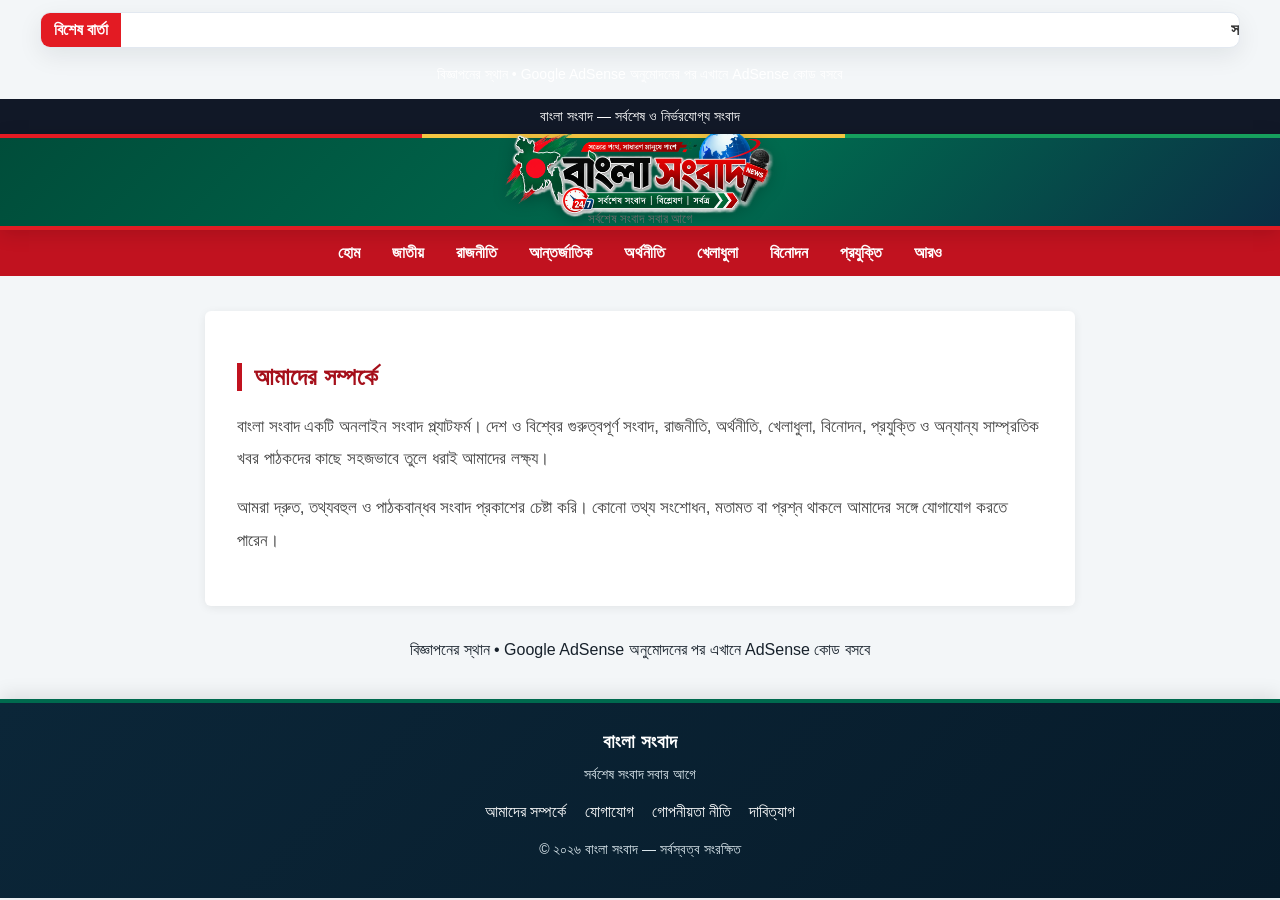
<file: about.html>
<!DOCTYPE html><html lang="bn"><head><meta charset="UTF-8"><meta name="viewport" content="width=device-width, initial-scale=1.0">
<link rel="canonical" href="https://abdurrazzak123.github.io/banglanews.2026/about.html">
<meta name="description" content="বাংলা সংবাদ সম্পর্কে জানুন—আমাদের লক্ষ্য, সংবাদ প্রকাশের নীতি ও পাঠকের প্রতি দায়বদ্ধতা।">
<meta name="robots" content="index, follow, max-image-preview:large">
<meta name="googlebot" content="index, follow, max-image-preview:large">
<meta property="og:site_name" content="বাংলা সংবাদ">
<meta property="og:title" content="আমাদের সম্পর্কে | বাংলা সংবাদ">
<meta property="og:description" content="বাংলা সংবাদ সম্পর্কে জানুন—আমাদের লক্ষ্য, সংবাদ প্রকাশের নীতি ও পাঠকের প্রতি দায়বদ্ধতা।">
<meta property="og:type" content="website">
<meta property="og:url" content="https://abdurrazzak123.github.io/banglanews.2026/about.html">
<meta property="og:image" content="https://abdurrazzak123.github.io/banglanews.2026/logo.png">
<meta name="twitter:card" content="summary_large_image">
<meta name="twitter:title" content="আমাদের সম্পর্কে | বাংলা সংবাদ">
<meta name="twitter:description" content="বাংলা সংবাদ সম্পর্কে জানুন—আমাদের লক্ষ্য, সংবাদ প্রকাশের নীতি ও পাঠকের প্রতি দায়বদ্ধতা।">
    <title>আমাদের সম্পর্কে | বাংলা সংবাদ</title><style>
*{box-sizing:border-box}body{margin:0;font-family:Arial,sans-serif;background:#f5f5f5;color:#222}.top{background:#111827;color:#fff;text-align:center;padding:9px;font-size:14px}header{background:#fff;padding:25px 20px;text-align:center;border-bottom:1px solid #eee}header h1{margin:0;color:#c1121f;font-size:34px}header p{margin:8px 0 0;color:#777}nav{background:#c1121f;display:flex;justify-content:center;flex-wrap:wrap}nav a{color:#fff;text-decoration:none;padding:14px 16px;font-weight:bold}nav a:hover{background:#a50f1a}main{max-width:900px;margin:35px auto;padding:0 15px}.card{background:#fff;padding:32px;border-radius:6px;box-shadow:0 2px 10px rgba(0,0,0,.07)}h2{color:#a50f1a;border-left:5px solid #c1121f;padding-left:12px}h3{color:#a50f1a;margin-top:28px}p{font-size:17px;line-height:1.9;color:#444}.contact-box{margin-top:20px;padding:18px;background:#f8f8f8;border-left:4px solid #c1121f;font-size:17px}.contact-box a{color:#c1121f}.site-footer{background:#111827;color:#fff;text-align:center;padding:28px 15px;margin-top:40px}.site-footer h3{color:#fff;margin:0 0 8px}.site-footer p{color:#d1d5db;font-size:14px;margin:8px 0}.site-footer .links{margin:15px 0}.site-footer a{color:#fff;text-decoration:none;margin:0 9px;display:inline-block}.site-footer a:hover{text-decoration:underline}@media(max-width:600px){header h1{font-size:28px}nav a{padding:11px 9px;font-size:14px}.card{padding:22px}p{font-size:16px}}</style>
<style>
/* Professional ticker + ad slots + mobile polish */
.news-ticker{max-width:1200px;margin:12px auto 18px;background:#fff;border:1px solid #e5e7eb;border-radius:6px;display:flex;align-items:center;overflow:hidden;box-shadow:0 1px 4px rgba(0,0,0,.05)}
.news-ticker-label{flex:0 0 auto;background:#c1121f;color:#fff;padding:8px 13px;font-weight:700;white-space:nowrap}
.news-ticker-track{overflow:hidden;flex:1;padding:0 8px}
.news-ticker-text{display:inline-block;white-space:nowrap;padding-left:100%;animation:tickerMove 22s linear infinite;color:#333;font-weight:600}
.news-ticker:hover .news-ticker-text{animation-play-state:paused}
@keyframes tickerMove{from{transform:translateX(0)}to{transform:translateX(-100%)}}
@media(max-width:768px){.news-ticker{margin:8px 8px 14px}.news-ticker-label{padding:7px 9px;font-size:13px}.news-ticker-text{font-size:13px;animation-duration:18s}}
</style>

<style id="unified-logo-system">
/* ===== বাংলা সংবাদ — একই Responsive Logo System ===== */
.site-header{background:#fff!important;padding:10px 18px!important;border-bottom:1px solid #ddd!important;}
.site-header .header-inner{position:relative!important;min-height:110px!important;max-width:1200px!important;margin:0 auto!important;display:flex!important;align-items:center!important;justify-content:flex-end!important;}
.site-header .logo{position:absolute!important;left:50%!important;top:50%!important;transform:translate(-50%,-50%)!important;display:flex!important;align-items:center!important;justify-content:center!important;width:300px!important;min-width:0!important;}
.site-header .logo-image,.site-brand-logo{display:block!important;width:300px!important;height:auto!important;max-width:78vw!important;max-height:92px!important;object-fit:contain!important;object-position:center!important;margin:0 auto!important;}
.site-header .logo-fallback{display:none!important;}
.site-header #live-date{margin-left:auto!important;text-align:right!important;}
.brand-header{display:flex!important;flex-direction:column!important;align-items:center!important;justify-content:center!important;text-align:center!important;min-height:96px!important;height:96px!important;padding:6px 12px!important;background:#fff!important;border-bottom:1px solid #ddd!important;}
.brand-header .logo-link{display:flex!important;align-items:center!important;justify-content:center!important;width:100%!important;}
.brand-header .site-brand-logo{width:260px!important;max-width:72vw!important;max-height:78px!important;margin:0 auto 4px!important;}
.brand-header p{margin:2px 0 0!important;color:#777!important;}
@media(max-width:768px){
 .site-header{padding:7px 10px!important;}
 .site-header .header-inner{min-height:82px!important;justify-content:center!important;}
 .site-header .logo{width:220px!important;}
 .site-header .logo-image,.site-brand-logo{width:190px!important;max-width:74vw!important;max-height:58px!important;}
 .site-header #live-date{display:none!important;}
 .brand-header{min-height:74px!important;height:74px!important;padding:5px 8px!important;}
 .brand-header .site-brand-logo{width:190px!important;max-width:74vw!important;max-height:58px!important;margin:0 auto 2px!important;}
 .brand-header p{font-size:12px!important;}
}
@media(max-width:380px){
 .site-header .logo,.site-header .logo-image,.site-brand-logo,.brand-header .site-brand-logo{width:175px!important;max-width:72vw!important;}
 .site-header .logo-image,.site-brand-logo{max-height:54px!important;}
}
</style>

<style id="final-logo-and-home-image-fix">
/* FINAL: compact, identical header/logo across all pages */
.site-header{height:96px!important;min-height:96px!important;padding:6px 12px!important;overflow:hidden!important;}
.site-header .header-inner{height:84px!important;min-height:84px!important;}
.site-header .logo-image,.site-header .site-brand-logo,.brand-header .site-brand-logo{width:260px!important;max-width:72vw!important;height:auto!important;max-height:78px!important;object-fit:contain!important;}
.brand-header{height:96px!important;min-height:96px!important;padding:6px 12px!important;overflow:hidden!important;}
.brand-header .logo-link{height:78px!important;}
.brand-header p{font-size:13px!important;margin:0!important;line-height:1.2!important;}
/* Homepage main news image: fixed frame, never oversized */
@media(max-width:768px){
 .site-header{height:76px!important;min-height:76px!important;padding:4px 8px!important;}
 .site-header .header-inner{height:68px!important;min-height:68px!important;}
 .site-header .logo-image,.site-header .site-brand-logo,.brand-header .site-brand-logo{width:190px!important;max-width:74vw!important;max-height:58px!important;}
 .brand-header{height:76px!important;min-height:76px!important;padding:4px 8px!important;}
 .brand-header .logo-link{height:58px!important;}
 .brand-header p{font-size:11px!important;}
}
@media(max-width:380px){
 .site-header .logo-image,.site-header .site-brand-logo,.brand-header .site-brand-logo{width:170px!important;max-height:52px!important;}
}
</style>

<style id="all-pages-responsive-news-image">
/* বাংলা সংবাদ — সব News page-এ একই responsive image frame */
.news-grid .news-card { overflow:hidden !important; }
.news-grid .news-card > img,
.news-grid .news-card .news-image img,
.news-grid .news-card .news-image-wrap img {
  display:block !important;
  width:100% !important;
  height:auto !important;
  aspect-ratio:16 / 7 !important;
  max-height:460px !important;
  object-fit:cover !important;
  object-position:center !important;
}
.news-grid .news-card .news-image,
.news-grid .news-card .news-image-wrap {
  width:100% !important;
  height:auto !important;
  max-height:460px !important;
  overflow:hidden !important;
  flex:0 0 auto !important;
}
/* Home/category cards: image উপরে, headline/details নিচে */
#news-grid .news-card,
#news-container .news-card {
  display:block !important;
  width:100% !important;
  min-height:0 !important;
  padding:0 !important;
  margin:0 !important;
}
#news-grid .news-image-wrap,
#news-container .news-image-wrap {
  width:100% !important;
  height:auto !important;
  max-height:460px !important;
}
#news-grid .news-image-wrap img,
#news-container .news-image-wrap img {
  width:100% !important;
  height:auto !important;
  aspect-ratio:16 / 7 !important;
  max-height:460px !important;
  object-fit:cover !important;
}
#news-grid .news-card-content,
#news-container .news-details {
  width:100% !important;
  box-sizing:border-box !important;
  padding:18px !important;
  background:#fff !important;
}
#news-grid .news-card-content h2,
#news-container .news-details h3 {
  margin:0 0 10px !important;
}
@media (max-width:768px){
  .news-grid .news-card > img,
  .news-grid .news-card .news-image img,
  .news-grid .news-card .news-image-wrap img,
  #news-grid .news-image-wrap img,
  #news-container .news-image-wrap img {
    aspect-ratio:16 / 9 !important;
    max-height:280px !important;
  }
  .news-grid .news-card .news-image,
  .news-grid .news-card .news-image-wrap,
  #news-grid .news-image-wrap,
  #news-container .news-image-wrap {
    max-height:280px !important;
  }
  #news-grid .news-card-content,
  #news-container .news-details { padding:14px !important; }
}
@media (max-width:380px){
  .news-grid .news-card > img,
  .news-grid .news-card .news-image img,
  .news-grid .news-card .news-image-wrap img,
  #news-grid .news-image-wrap img,
  #news-container .news-image-wrap img {
    max-height:230px !important;
  }
}
</style>


<style id="FINAL-UNIFIED-HEADER-AND-IMAGE-FIX">
/* FINAL: একীভূত Logo + News Image System */
.site-header { box-sizing:border-box !important; }
.site-header .header-inner { min-height:110px !important; height:110px !important; position:relative !important; }
.site-header .logo, .site-header .logo-image, .site-brand-logo { box-sizing:border-box !important; }
.site-header .logo-image, .site-brand-logo { width:300px !important; max-width:78vw !important; height:auto !important; max-height:92px !important; object-fit:contain !important; object-position:center !important; }
.site-header .logo { left:50% !important; top:50% !important; transform:translate(-50%,-50%) !important; }
.brand-header .site-brand-logo { width:300px !important; max-width:78vw !important; max-height:92px !important; margin:0 auto !important; }
/* সব নিউজ কার্ডে একই image frame */
.news-grid .news-card, #news-grid .news-card, #news-container .news-card { overflow:hidden !important; }
.news-grid .news-card > img,
.news-grid .news-card .news-image img,
.news-grid .news-card .news-image-wrap img,
#news-grid .news-card img:not(.site-brand-logo),
#news-container .news-card img:not(.site-brand-logo),
#news-container img:not(.site-brand-logo) {
  display:block !important; width:100% !important; height:auto !important; aspect-ratio:16 / 7 !important; max-height:460px !important; object-fit:cover !important; object-position:center !important;
}
.news-grid .news-card .news-image, .news-grid .news-card .news-image-wrap,
#news-grid .news-card .news-image-wrap, #news-container .news-card .news-image-wrap {
  width:100% !important; height:auto !important; max-height:460px !important; overflow:hidden !important; flex:0 0 auto !important;
}
#news-grid .news-card, #news-container .news-card { display:block !important; width:100% !important; min-height:0 !important; }
#news-grid .news-card .news-card-content, #news-container .news-card .news-details,
#news-grid .news-card .news-card-content, #news-container .news-card .news-card-content { width:100% !important; box-sizing:border-box !important; }
@media (max-width:768px) {
  .site-header { padding:8px 12px !important; }
  .site-header .header-inner { min-height:82px !important; height:82px !important; }
  .site-header .logo-image, .site-brand-logo, .brand-header .site-brand-logo { width:210px !important; max-width:76vw !important; max-height:64px !important; }
  .site-header .logo { width:210px !important; }
  .news-grid .news-card > img, .news-grid .news-card .news-image img, .news-grid .news-card .news-image-wrap img,
  #news-grid .news-card img:not(.site-brand-logo), #news-container .news-card img:not(.site-brand-logo), #news-container img:not(.site-brand-logo) {
    width:100% !important; height:auto !important; aspect-ratio:16 / 9 !important; max-height:none !important; object-fit:cover !important;
  }
  .news-grid .news-card .news-image, .news-grid .news-card .news-image-wrap, #news-grid .news-card .news-image-wrap, #news-container .news-card .news-image-wrap { max-height:none !important; height:auto !important; }
}
</style>


<script type="application/ld+json" id="site-seo-schema">{"@context":"https://schema.org","@type":"WebPage","name":"আমাদের সম্পর্কে | বাংলা সংবাদ","description":"বাংলা সংবাদ সম্পর্কে জানুন—আমাদের লক্ষ্য, সংবাদ প্রকাশের নীতি ও পাঠকের প্রতি দায়বদ্ধতা।","inLanguage":"bn","url":"https://abdurrazzak123.github.io/banglanews.2026/about.html"}</script>

<style id="premium-news-theme-v2">
/* ===== বাংলা সংবাদ — Premium Theme + Full Image Visibility ===== */
:root{
  --bn-green:#006a4e;
  --bn-green-dark:#004d3a;
  --bn-red:#e31b23;
  --bn-gold:#f4c542;
  --bn-ink:#17212b;
  --bn-muted:#64748b;
  --bn-bg:#f3f6f8;
  --bn-card:#ffffff;
  --bn-border:#e2e8f0;
  --bn-shadow:0 8px 24px rgba(15,23,42,.08);
}
html{scroll-behavior:smooth;}
body{background:var(--bn-bg)!important;color:var(--bn-ink)!important;}

/* Header: only presentation changed; existing logo/date/HTML stay untouched */
.site-header{
  background:linear-gradient(135deg,var(--bn-green-dark) 0%,var(--bn-green) 58%,#0b2f45 100%)!important;
  border-bottom:4px solid var(--bn-red)!important;
  box-shadow:0 4px 18px rgba(0,0,0,.14)!important;
  position:relative;
  overflow:hidden;
}
.site-header:before{
  content:"";position:absolute;left:0;right:0;top:0;height:4px;
  background:linear-gradient(90deg,var(--bn-red) 0 33%,var(--bn-gold) 33% 66%,#16a05d 66% 100%);
  z-index:1;
}
.site-header:after{
  content:"";position:absolute;width:330px;height:330px;border:1px solid rgba(255,255,255,.09);
  border-radius:50%;right:-150px;top:-170px;box-shadow:0 0 0 45px rgba(255,255,255,.025),0 0 0 90px rgba(255,255,255,.018);
  pointer-events:none;
}
.site-header .header-inner{position:relative;z-index:2;}
.site-header .logo-image,.site-header .site-brand-logo{
  filter:drop-shadow(0 4px 8px rgba(0,0,0,.22));
}
.site-header .logo{background:rgba(255,255,255,.96);border-radius:14px;padding:6px 12px;box-shadow:0 8px 22px rgba(0,0,0,.18);}
.site-header #live-date{color:#fff!important;background:rgba(0,0,0,.20);border:1px solid rgba(255,255,255,.18);padding:8px 12px;border-radius:10px;}

/* Navigation */
.nav{background:var(--bn-green-dark)!important;border-bottom:1px solid rgba(255,255,255,.12)!important;box-shadow:0 3px 10px rgba(0,0,0,.08);}
.nav a{transition:background .18s ease,transform .18s ease!important;}
.nav a:hover{background:var(--bn-red)!important;transform:translateY(-1px);}

/* Breaking news / ticker */
.breaking{border-radius:10px!important;box-shadow:var(--bn-shadow)!important;border:1px solid var(--bn-border)!important;overflow:hidden;}
.breaking strong,.news-ticker-label{background:var(--bn-red)!important;color:#fff!important;}
.news-ticker{border:1px solid var(--bn-border)!important;box-shadow:var(--bn-shadow)!important;border-radius:10px!important;}

/* Section headings */
.page-title,.section-title{color:var(--bn-green-dark)!important;border-left-color:var(--bn-red)!important;}

/* Cards */
.news-grid .news-card,.news-card{
  background:var(--bn-card)!important;
  border:1px solid var(--bn-border)!important;
  border-radius:12px!important;
  box-shadow:var(--bn-shadow)!important;
  transition:transform .18s ease,box-shadow .18s ease,border-color .18s ease;
}
.news-grid .news-card:hover,.news-card:hover{transform:translateY(-2px);box-shadow:0 12px 30px rgba(15,23,42,.12)!important;border-color:#cbd5e1!important;}
.news-card h2,.news-card h3{color:var(--bn-ink)!important;}
.category,.category-tag{color:var(--bn-red)!important;}
.read-more-btn{background:var(--bn-green)!important;border-radius:7px!important;box-shadow:0 4px 10px rgba(0,106,78,.18);}
.read-more-btn:hover{background:var(--bn-red)!important;}

/* IMPORTANT: never crop article/card images on desktop or mobile */
.news-grid .news-card > img,
.news-grid .news-card .news-image img,
.news-grid .news-card .news-image-wrap img,
.news-grid .news-card .news-primary-image img,
#news-grid .news-image-wrap img,
#news-container .news-image-wrap img{
  display:block!important;
  width:100%!important;
  height:auto!important;
  aspect-ratio:auto!important;
  max-height:520px!important;
  object-fit:contain!important;
  object-position:center!important;
  background:#fff!important;
}
.news-grid .news-card .news-image,
.news-grid .news-card .news-image-wrap,
.news-grid .news-card .news-primary-image,
#news-grid .news-image-wrap,
#news-container .news-image-wrap{
  width:100%!important;
  height:auto!important;
  max-height:none!important;
  overflow:hidden!important;
  background:#fff!important;
}
/* Keep text/card spacing clean after removing the fixed image crop */
#news-grid .news-card-content,#news-container .news-details{background:#fff!important;}

/* Article/detail page image: show the full image */
.details-container>img,.detail-inline-media img,.reader-inline-media img{
  width:100%!important;height:auto!important;max-height:620px!important;object-fit:contain!important;background:#fff!important;
}

/* Side/latest blocks */
.side-news,.latest-news,.latest-container{border-radius:10px;}

/* Footer */
.site-footer,.footer{background:linear-gradient(135deg,#071f2b,#003b2b)!important;border-top:4px solid var(--bn-red)!important;}

/* Mobile: preserve one-column/responsive behavior, only polish spacing */
@media(max-width:768px){
  body{overflow-x:hidden;}
  .site-header .logo{box-shadow:0 6px 16px rgba(0,0,0,.16);}
  .site-header #live-date{background:rgba(0,0,0,.18);}
  .news-grid .news-card:hover,.news-card:hover{transform:none;}
  .news-grid .news-card > img,
  .news-grid .news-card .news-image img,
  .news-grid .news-card .news-image-wrap img,
  #news-grid .news-image-wrap img,
  #news-container .news-image-wrap img{
    max-height:420px!important;
    object-fit:contain!important;
  }
  .details-container>img,.detail-inline-media img,.reader-inline-media img{max-height:520px!important;object-fit:contain!important;}
}
@media(max-width:380px){
  .news-grid .news-card > img,
  .news-grid .news-card .news-image img,
  .news-grid .news-card .news-image-wrap img,
  #news-grid .news-image-wrap img,
  #news-container .news-image-wrap img{max-height:360px!important;}
}
</style>
<style id="premium-final-fix">.news-card img,.news-item img,.card img,.headline-card img{width:100%;height:auto;max-height:420px;object-fit:contain;display:block}.site-header{background:linear-gradient(135deg,#063b2b,#075b43,#0b2638)!important;border-bottom:4px solid #e31b23!important}</style>

<style id="logo-transparent-final-fix">
/* Final logo-only adjustment: remove white panel and lift logo slightly. */
.site-header .logo{
  background:transparent!important;
  border-radius:0!important;
  padding:0!important;
  box-shadow:none!important;
  top:44%!important;
}
.site-header .logo-image,.site-header .site-brand-logo{
  background:transparent!important;
}
@media (max-width:768px){
  .site-header .logo{top:43%!important;}
}
</style>


<style id="final-all-pages-theme-sync">
/* FINAL THEME SYNC: presentation-only. Existing HTML/content/functionality untouched. */

/* Header used by the homepage */
.site-header{
  background:linear-gradient(135deg,#004d3a 0%,#006a4e 58%,#0b2f45 100%)!important;
  border-bottom:4px solid #e31b23!important;
  box-shadow:0 4px 18px rgba(0,0,0,.14)!important;
}
.site-header:before{
  content:""!important;position:absolute!important;left:0!important;right:0!important;top:0!important;height:4px!important;
  background:linear-gradient(90deg,#e31b23 0 33%,#f4c542 33% 66%,#16a05d 66% 100%)!important;
  z-index:1!important;
}
.site-header .logo{background:transparent!important;border-radius:0!important;padding:0!important;box-shadow:none!important;}
.site-header .logo-image,.site-header .site-brand-logo{filter:drop-shadow(0 4px 8px rgba(0,0,0,.22))!important;background:transparent!important;}
.site-header #live-date{color:#fff!important;background:rgba(0,0,0,.20)!important;border:1px solid rgba(255,255,255,.18)!important;}

/* Existing navigation/menu bar */
.nav{
  background:linear-gradient(90deg,#003d2e,#00563f,#08263a)!important;
  border-bottom:3px solid #e31b23!important;
  box-shadow:0 4px 12px rgba(0,0,0,.18)!important;
}
.nav-inner{background:transparent!important;}
.nav a{
  color:#fff!important;
  font-weight:700!important;
  transition:all .18s ease!important;
}
.nav a:hover,.nav a.active{
  background:#e31b23!important;
  color:#fff!important;
  transform:translateY(-1px)!important;
}

/* Existing inner-page logo/header bar */
.brand-header{
  position:relative!important;
  background:linear-gradient(135deg,#004d3a 0%,#006a4e 58%,#0b2f45 100%)!important;
  border-bottom:4px solid #e31b23!important;
  box-shadow:0 4px 18px rgba(0,0,0,.14)!important;
}
.brand-header:before{
  content:""!important;position:absolute!important;left:0!important;right:0!important;top:0!important;height:4px!important;
  background:linear-gradient(90deg,#e31b23 0 33%,#f4c542 33% 66%,#16a05d 66% 100%)!important;
}
.brand-header .site-brand-logo{
  background:transparent!important;
  filter:drop-shadow(0 4px 8px rgba(0,0,0,.24))!important;
}
.brand-header .back-btn{
  background:#e31b23!important;
  color:#fff!important;
  border:1px solid rgba(255,255,255,.25)!important;
  border-radius:7px!important;
  padding:7px 13px!important;
  font-weight:700!important;
  text-decoration:none!important;
  box-shadow:0 3px 8px rgba(0,0,0,.16)!important;
}
.brand-header .back-btn:hover{
  background:#006a4e!important;
  color:#fff!important;
}

/* Existing footer */
.site-footer{
  background:linear-gradient(135deg,#0b2638 0%,#071b2a 100%)!important;
  color:#fff!important;
  border-top:4px solid #006a4e!important;
  box-shadow:0 -4px 18px rgba(0,0,0,.10)!important;
}
.site-footer h3{color:#fff!important;}
.site-footer p{color:#dbe7ed!important;}
.site-footer a{color:#fff!important;}
.site-footer a:hover{color:#f4c542!important;text-decoration:none!important;}
@media(max-width:768px){
  .brand-header .back-btn{padding:6px 10px!important;font-size:13px!important;}
}
</style>


<style id="desktop-news-images-no-crop-final">
/* Desktop-only fix: preserve the full news image; do not crop Sheet images. Mobile rules remain unchanged. */
@media (min-width:769px){
  .news-card img,
  .news-image img,
  .news-image-wrap img,
  .details-container>img,
  .detail-inline-media img{
    width:100% !important;
    height:auto !important;
    max-height:520px !important;
    aspect-ratio:auto !important;
    object-fit:contain !important;
    object-position:center !important;
    display:block !important;
  }
}
</style>


<style id="final-desktop-news-no-crop-v2">
/* FINAL V2: Desktop news images keep their original aspect ratio; only the six homepage category cards keep their fixed 410x170 frame. */
@media (min-width:769px){
  .news-grid .news-card .news-image-wrap,
  .news-grid .news-card .news-primary-image,
  .news-grid .news-card .news-image-top,
  #news-grid .news-image-wrap,
  #news-container .news-image-wrap,
  #news-grid .news-primary-image,
  #news-container .news-primary-image {
    width:100% !important;
    height:auto !important;
    max-height:none !important;
    overflow:visible !important;
  }
  .news-grid .news-card .news-image-wrap img,
  .news-grid .news-card .news-primary-image img,
  .news-grid .news-card .news-image-top img,
  #news-grid .news-image-wrap img,
  #news-container .news-image-wrap img,
  #news-grid .news-primary-image img,
  #news-container .news-primary-image img {
    display:block !important;
    width:100% !important;
    height:auto !important;
    max-height:none !important;
    aspect-ratio:auto !important;
    object-fit:contain !important;
    object-position:center !important;
  }
}
</style>

<style id="universal-any-image-no-crop-final">
/* Universal image handling: any Google Sheet / dynamic news image keeps its original aspect ratio.
   No manual width/height is required and no part of the image is cropped. */
.news-grid .news-card .news-image-wrap,
.news-grid .news-card .news-image-top,
#news-grid .news-image-wrap,
#news-container .news-image-wrap,
.news-image-wrap,
.news-image-top,
.sheet-media-gallery,
.inline-media,
.detail-inline-media,
.reader-inline-media {
  height:auto!important;
  min-height:0!important;
  max-height:none!important;
  aspect-ratio:auto!important;
  overflow:visible!important;
}
.news-grid .news-card .news-image-wrap img,
.news-grid .news-card .news-image-top img,
#news-grid .news-image-wrap img,
#news-container .news-image-wrap img,
.news-image-wrap img,
.news-image-top img,
.sheet-media-gallery img,
.inline-media img,
.detail-inline-media img,
.reader-inline-media img,
.details-container>img {
  display:block!important;
  width:100%!important;
  height:auto!important;
  min-height:0!important;
  max-height:none!important;
  aspect-ratio:auto!important;
  object-fit:contain!important;
  object-position:center!important;
}
@media(max-width:768px){
  .news-grid .news-card .news-image-wrap,
  .news-grid .news-card .news-image-top,
  #news-grid .news-image-wrap,
  #news-container .news-image-wrap,
  .news-image-wrap, .news-image-top {
    height:auto!important; max-height:none!important; aspect-ratio:auto!important; overflow:visible!important;
  }
  .news-grid .news-card .news-image-wrap img,
  .news-grid .news-card .news-image-top img,
  #news-grid .news-image-wrap img,
  #news-container .news-image-wrap img,
  .news-image-wrap img, .news-image-top img {
    width:100%!important; height:auto!important; max-height:none!important; aspect-ratio:auto!important; object-fit:contain!important;
  }
}
</style>


<style id="desktop-full-image-max450">
/* FINAL DESKTOP IMAGE SIZE: full image, maximum height 450px, no crop */
@media (min-width: 769px) {
  /* Image containers: no fixed frame and no clipping */
  .news-grid .news-card .news-image,
  .news-grid .news-card .news-image-wrap,
  .news-grid .news-card .news-image-top,
  #news-grid .news-image,
  #news-grid .news-image-wrap,
  #news-container .news-image,
  #news-container .news-image-wrap,
  .news-image, .news-image-wrap, .news-image-top {
    width:100% !important;
    height:auto !important;
    min-height:0 !important;
    max-height:450px !important;
    aspect-ratio:auto !important;
    overflow:visible !important;
  }
  /* Images: preserve the complete source image */
  .news-grid .news-card .news-image img,
  .news-grid .news-card .news-image-wrap img,
  .news-grid .news-card .news-image-top img,
  #news-grid .news-image img,
  #news-grid .news-image-wrap img,
  #news-container .news-image img,
  #news-container .news-image-wrap img,
  .news-image img, .news-image-wrap img, .news-image-top img,
  .news-card img, .news-item img, .article-card img, .category-card img {
    display:block !important;
    width:100% !important;
    height:auto !important;
    min-height:0 !important;
    max-height:450px !important;
    aspect-ratio:auto !important;
    object-fit:contain !important;
    object-position:center !important;
  }
}
</style>

</style>
  <link rel="stylesheet" href="ads.css?v=20260906-ads-v15-native-final">
</head><body>
<div class="news-ticker" aria-label="সর্বশেষ বার্তা"><div class="news-ticker-label">বিশেষ বার্তা</div><div class="news-ticker-track"><span class="news-ticker-text">সত্য ও নির্ভরযোগ্য সংবাদ জানতে চোখ রাখুন বাংলা সংবাদের সঙ্গে—তথ্য যাচাই করে, দায়িত্বশীলতার সঙ্গে প্রতিটি গুরুত্বপূর্ণ খবর পৌঁছে দিতে আমরা আছি আপনাদের পাশে।</span></div></div>

<div class="ad-slot top" data-ad-slot="top"><span>বিজ্ঞাপনের স্থান • Google AdSense অনুমোদনের পর এখানে AdSense কোড বসবে</span></div>

<div class="top">বাংলা সংবাদ — সর্বশেষ ও নির্ভরযোগ্য সংবাদ</div><header class="brand-header"><a href="index.html" class="logo-link" aria-label="বাংলা সংবাদ - হোম"><img src="logo.png" alt="বাংলা সংবাদ লোগো" class="site-brand-logo" loading="eager"></a><p>সর্বশেষ সংবাদ সবার আগে</p></header><nav><a href="home.html">হোম</a><a href="national.html">জাতীয়</a><a href="politics.html">রাজনীতি</a><a href="international.html">আন্তর্জাতিক</a><a href="economy.html">অর্থনীতি</a><a href="sports.html">খেলাধুলা</a><a href="entertainment.html">বিনোদন</a><a href="technology.html">প্রযুক্তি</a><a href="more.html">আরও</a></nav><main><div class="card"><h2>আমাদের সম্পর্কে</h2><p>বাংলা সংবাদ একটি অনলাইন সংবাদ প্ল্যাটফর্ম। দেশ ও বিশ্বের গুরুত্বপূর্ণ সংবাদ, রাজনীতি, অর্থনীতি, খেলাধুলা, বিনোদন, প্রযুক্তি ও অন্যান্য সাম্প্রতিক খবর পাঠকদের কাছে সহজভাবে তুলে ধরাই আমাদের লক্ষ্য।</p><p>আমরা দ্রুত, তথ্যবহুল ও পাঠকবান্ধব সংবাদ প্রকাশের চেষ্টা করি। কোনো তথ্য সংশোধন, মতামত বা প্রশ্ন থাকলে আমাদের সঙ্গে যোগাযোগ করতে পারেন।</p></div></main>

<div class="ad-slot footer-ad" data-ad-slot="bottom"><span>বিজ্ঞাপনের স্থান • Google AdSense অনুমোদনের পর এখানে AdSense কোড বসবে</span></div>

<footer class="site-footer"><h3>বাংলা সংবাদ</h3><p>সর্বশেষ সংবাদ সবার আগে</p><div class="links"><a href="about.html">আমাদের সম্পর্কে</a><a href="contact.html">যোগাযোগ</a><a href="privacy.html">গোপনীয়তা নীতি</a><a href="disclaimer.html">দাবিত্যাগ</a></div><p>© ২০২৬ বাংলা সংবাদ — সর্বস্বত্ব সংরক্ষিত</p></footer><script src="ads-loader.js?v=20260907-ads-v16-direct-final"></script>
</body></html>
</file>
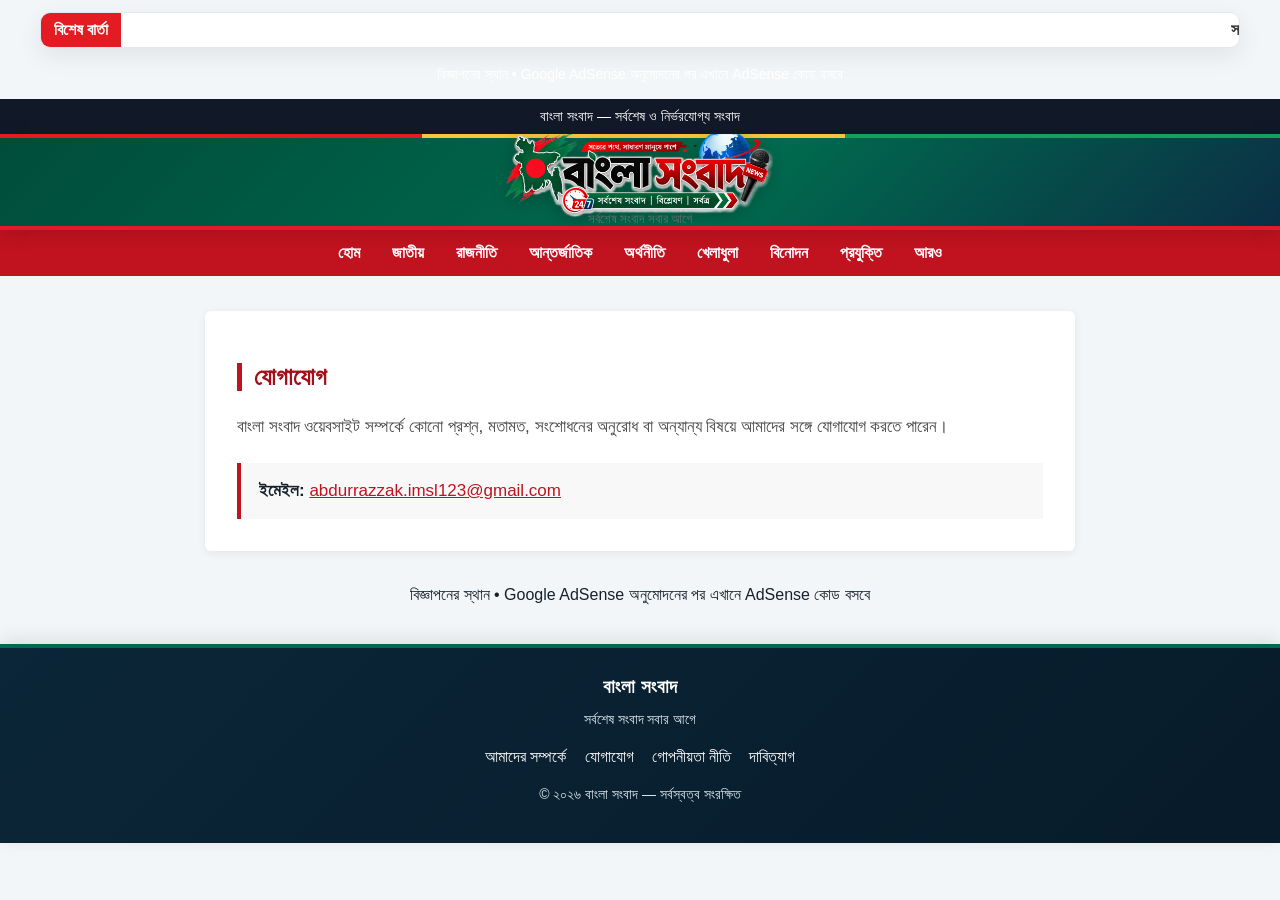
<file: contact.html>
<!DOCTYPE html><html lang="bn"><head><meta charset="UTF-8"><meta name="viewport" content="width=device-width, initial-scale=1.0">
<link rel="canonical" href="https://abdurrazzak123.github.io/banglanews.2026/contact.html">
<meta name="description" content="বাংলা সংবাদের সঙ্গে যোগাযোগ করুন। সংবাদ, মতামত, সংশোধনী বা অন্যান্য বিষয়ে আমাদের জানাতে পারেন।">
<meta name="robots" content="index, follow, max-image-preview:large">
<meta name="googlebot" content="index, follow, max-image-preview:large">
<meta property="og:site_name" content="বাংলা সংবাদ">
<meta property="og:title" content="যোগাযোগ | বাংলা সংবাদ">
<meta property="og:description" content="বাংলা সংবাদের সঙ্গে যোগাযোগ করুন। সংবাদ, মতামত, সংশোধনী বা অন্যান্য বিষয়ে আমাদের জানাতে পারেন।">
<meta property="og:type" content="website">
<meta property="og:url" content="https://abdurrazzak123.github.io/banglanews.2026/contact.html">
<meta property="og:image" content="https://abdurrazzak123.github.io/banglanews.2026/logo.png">
<meta name="twitter:card" content="summary_large_image">
<meta name="twitter:title" content="যোগাযোগ | বাংলা সংবাদ">
<meta name="twitter:description" content="বাংলা সংবাদের সঙ্গে যোগাযোগ করুন। সংবাদ, মতামত, সংশোধনী বা অন্যান্য বিষয়ে আমাদের জানাতে পারেন।">
    <title>যোগাযোগ | বাংলা সংবাদ</title><style>
*{box-sizing:border-box}body{margin:0;font-family:Arial,sans-serif;background:#f5f5f5;color:#222}.top{background:#111827;color:#fff;text-align:center;padding:9px;font-size:14px}header{background:#fff;padding:25px 20px;text-align:center;border-bottom:1px solid #eee}header h1{margin:0;color:#c1121f;font-size:34px}header p{margin:8px 0 0;color:#777}nav{background:#c1121f;display:flex;justify-content:center;flex-wrap:wrap}nav a{color:#fff;text-decoration:none;padding:14px 16px;font-weight:bold}nav a:hover{background:#a50f1a}main{max-width:900px;margin:35px auto;padding:0 15px}.card{background:#fff;padding:32px;border-radius:6px;box-shadow:0 2px 10px rgba(0,0,0,.07)}h2{color:#a50f1a;border-left:5px solid #c1121f;padding-left:12px}h3{color:#a50f1a;margin-top:28px}p{font-size:17px;line-height:1.9;color:#444}.contact-box{margin-top:20px;padding:18px;background:#f8f8f8;border-left:4px solid #c1121f;font-size:17px}.contact-box a{color:#c1121f}.site-footer{background:#111827;color:#fff;text-align:center;padding:28px 15px;margin-top:40px}.site-footer h3{color:#fff;margin:0 0 8px}.site-footer p{color:#d1d5db;font-size:14px;margin:8px 0}.site-footer .links{margin:15px 0}.site-footer a{color:#fff;text-decoration:none;margin:0 9px;display:inline-block}.site-footer a:hover{text-decoration:underline}@media(max-width:600px){header h1{font-size:28px}nav a{padding:11px 9px;font-size:14px}.card{padding:22px}p{font-size:16px}}</style>
<style>
/* Professional ticker + ad slots + mobile polish */
.news-ticker{max-width:1200px;margin:12px auto 18px;background:#fff;border:1px solid #e5e7eb;border-radius:6px;display:flex;align-items:center;overflow:hidden;box-shadow:0 1px 4px rgba(0,0,0,.05)}
.news-ticker-label{flex:0 0 auto;background:#c1121f;color:#fff;padding:8px 13px;font-weight:700;white-space:nowrap}
.news-ticker-track{overflow:hidden;flex:1;padding:0 8px}
.news-ticker-text{display:inline-block;white-space:nowrap;padding-left:100%;animation:tickerMove 22s linear infinite;color:#333;font-weight:600}
.news-ticker:hover .news-ticker-text{animation-play-state:paused}
@keyframes tickerMove{from{transform:translateX(0)}to{transform:translateX(-100%)}}
@media(max-width:768px){.news-ticker{margin:8px 8px 14px}.news-ticker-label{padding:7px 9px;font-size:13px}.news-ticker-text{font-size:13px;animation-duration:18s}}
</style>

<style id="unified-logo-system">
/* ===== বাংলা সংবাদ — একই Responsive Logo System ===== */
.site-header{background:#fff!important;padding:10px 18px!important;border-bottom:1px solid #ddd!important;}
.site-header .header-inner{position:relative!important;min-height:110px!important;max-width:1200px!important;margin:0 auto!important;display:flex!important;align-items:center!important;justify-content:flex-end!important;}
.site-header .logo{position:absolute!important;left:50%!important;top:50%!important;transform:translate(-50%,-50%)!important;display:flex!important;align-items:center!important;justify-content:center!important;width:300px!important;min-width:0!important;}
.site-header .logo-image,.site-brand-logo{display:block!important;width:300px!important;height:auto!important;max-width:78vw!important;max-height:92px!important;object-fit:contain!important;object-position:center!important;margin:0 auto!important;}
.site-header .logo-fallback{display:none!important;}
.site-header #live-date{margin-left:auto!important;text-align:right!important;}
.brand-header{display:flex!important;flex-direction:column!important;align-items:center!important;justify-content:center!important;text-align:center!important;min-height:96px!important;height:96px!important;padding:6px 12px!important;background:#fff!important;border-bottom:1px solid #ddd!important;}
.brand-header .logo-link{display:flex!important;align-items:center!important;justify-content:center!important;width:100%!important;}
.brand-header .site-brand-logo{width:260px!important;max-width:72vw!important;max-height:78px!important;margin:0 auto 4px!important;}
.brand-header p{margin:2px 0 0!important;color:#777!important;}
@media(max-width:768px){
 .site-header{padding:7px 10px!important;}
 .site-header .header-inner{min-height:82px!important;justify-content:center!important;}
 .site-header .logo{width:220px!important;}
 .site-header .logo-image,.site-brand-logo{width:190px!important;max-width:74vw!important;max-height:58px!important;}
 .site-header #live-date{display:none!important;}
 .brand-header{min-height:74px!important;height:74px!important;padding:5px 8px!important;}
 .brand-header .site-brand-logo{width:190px!important;max-width:74vw!important;max-height:58px!important;margin:0 auto 2px!important;}
 .brand-header p{font-size:12px!important;}
}
@media(max-width:380px){
 .site-header .logo,.site-header .logo-image,.site-brand-logo,.brand-header .site-brand-logo{width:175px!important;max-width:72vw!important;}
 .site-header .logo-image,.site-brand-logo{max-height:54px!important;}
}
</style>

<style id="final-logo-and-home-image-fix">
/* FINAL: compact, identical header/logo across all pages */
.site-header{height:96px!important;min-height:96px!important;padding:6px 12px!important;overflow:hidden!important;}
.site-header .header-inner{height:84px!important;min-height:84px!important;}
.site-header .logo-image,.site-header .site-brand-logo,.brand-header .site-brand-logo{width:260px!important;max-width:72vw!important;height:auto!important;max-height:78px!important;object-fit:contain!important;}
.brand-header{height:96px!important;min-height:96px!important;padding:6px 12px!important;overflow:hidden!important;}
.brand-header .logo-link{height:78px!important;}
.brand-header p{font-size:13px!important;margin:0!important;line-height:1.2!important;}
/* Homepage main news image: fixed frame, never oversized */
@media(max-width:768px){
 .site-header{height:76px!important;min-height:76px!important;padding:4px 8px!important;}
 .site-header .header-inner{height:68px!important;min-height:68px!important;}
 .site-header .logo-image,.site-header .site-brand-logo,.brand-header .site-brand-logo{width:190px!important;max-width:74vw!important;max-height:58px!important;}
 .brand-header{height:76px!important;min-height:76px!important;padding:4px 8px!important;}
 .brand-header .logo-link{height:58px!important;}
 .brand-header p{font-size:11px!important;}
}
@media(max-width:380px){
 .site-header .logo-image,.site-header .site-brand-logo,.brand-header .site-brand-logo{width:170px!important;max-height:52px!important;}
}
</style>

<style id="all-pages-responsive-news-image">
/* বাংলা সংবাদ — সব News page-এ একই responsive image frame */
.news-grid .news-card { overflow:hidden !important; }
.news-grid .news-card > img,
.news-grid .news-card .news-image img,
.news-grid .news-card .news-image-wrap img {
  display:block !important;
  width:100% !important;
  height:auto !important;
  aspect-ratio:16 / 7 !important;
  max-height:460px !important;
  object-fit:cover !important;
  object-position:center !important;
}
.news-grid .news-card .news-image,
.news-grid .news-card .news-image-wrap {
  width:100% !important;
  height:auto !important;
  max-height:460px !important;
  overflow:hidden !important;
  flex:0 0 auto !important;
}
/* Home/category cards: image উপরে, headline/details নিচে */
#news-grid .news-card,
#news-container .news-card {
  display:block !important;
  width:100% !important;
  min-height:0 !important;
  padding:0 !important;
  margin:0 !important;
}
#news-grid .news-image-wrap,
#news-container .news-image-wrap {
  width:100% !important;
  height:auto !important;
  max-height:460px !important;
}
#news-grid .news-image-wrap img,
#news-container .news-image-wrap img {
  width:100% !important;
  height:auto !important;
  aspect-ratio:16 / 7 !important;
  max-height:460px !important;
  object-fit:cover !important;
}
#news-grid .news-card-content,
#news-container .news-details {
  width:100% !important;
  box-sizing:border-box !important;
  padding:18px !important;
  background:#fff !important;
}
#news-grid .news-card-content h2,
#news-container .news-details h3 {
  margin:0 0 10px !important;
}
@media (max-width:768px){
  .news-grid .news-card > img,
  .news-grid .news-card .news-image img,
  .news-grid .news-card .news-image-wrap img,
  #news-grid .news-image-wrap img,
  #news-container .news-image-wrap img {
    aspect-ratio:16 / 9 !important;
    max-height:280px !important;
  }
  .news-grid .news-card .news-image,
  .news-grid .news-card .news-image-wrap,
  #news-grid .news-image-wrap,
  #news-container .news-image-wrap {
    max-height:280px !important;
  }
  #news-grid .news-card-content,
  #news-container .news-details { padding:14px !important; }
}
@media (max-width:380px){
  .news-grid .news-card > img,
  .news-grid .news-card .news-image img,
  .news-grid .news-card .news-image-wrap img,
  #news-grid .news-image-wrap img,
  #news-container .news-image-wrap img {
    max-height:230px !important;
  }
}
</style>


<style id="FINAL-UNIFIED-HEADER-AND-IMAGE-FIX">
/* FINAL: একীভূত Logo + News Image System */
.site-header { box-sizing:border-box !important; }
.site-header .header-inner { min-height:110px !important; height:110px !important; position:relative !important; }
.site-header .logo, .site-header .logo-image, .site-brand-logo { box-sizing:border-box !important; }
.site-header .logo-image, .site-brand-logo { width:300px !important; max-width:78vw !important; height:auto !important; max-height:92px !important; object-fit:contain !important; object-position:center !important; }
.site-header .logo { left:50% !important; top:50% !important; transform:translate(-50%,-50%) !important; }
.brand-header .site-brand-logo { width:300px !important; max-width:78vw !important; max-height:92px !important; margin:0 auto !important; }
/* সব নিউজ কার্ডে একই image frame */
.news-grid .news-card, #news-grid .news-card, #news-container .news-card { overflow:hidden !important; }
.news-grid .news-card > img,
.news-grid .news-card .news-image img,
.news-grid .news-card .news-image-wrap img,
#news-grid .news-card img:not(.site-brand-logo),
#news-container .news-card img:not(.site-brand-logo),
#news-container img:not(.site-brand-logo) {
  display:block !important; width:100% !important; height:auto !important; aspect-ratio:16 / 7 !important; max-height:460px !important; object-fit:cover !important; object-position:center !important;
}
.news-grid .news-card .news-image, .news-grid .news-card .news-image-wrap,
#news-grid .news-card .news-image-wrap, #news-container .news-card .news-image-wrap {
  width:100% !important; height:auto !important; max-height:460px !important; overflow:hidden !important; flex:0 0 auto !important;
}
#news-grid .news-card, #news-container .news-card { display:block !important; width:100% !important; min-height:0 !important; }
#news-grid .news-card .news-card-content, #news-container .news-card .news-details,
#news-grid .news-card .news-card-content, #news-container .news-card .news-card-content { width:100% !important; box-sizing:border-box !important; }
@media (max-width:768px) {
  .site-header { padding:8px 12px !important; }
  .site-header .header-inner { min-height:82px !important; height:82px !important; }
  .site-header .logo-image, .site-brand-logo, .brand-header .site-brand-logo { width:210px !important; max-width:76vw !important; max-height:64px !important; }
  .site-header .logo { width:210px !important; }
  .news-grid .news-card > img, .news-grid .news-card .news-image img, .news-grid .news-card .news-image-wrap img,
  #news-grid .news-card img:not(.site-brand-logo), #news-container .news-card img:not(.site-brand-logo), #news-container img:not(.site-brand-logo) {
    width:100% !important; height:auto !important; aspect-ratio:16 / 9 !important; max-height:none !important; object-fit:cover !important;
  }
  .news-grid .news-card .news-image, .news-grid .news-card .news-image-wrap, #news-grid .news-card .news-image-wrap, #news-container .news-card .news-image-wrap { max-height:none !important; height:auto !important; }
}
</style>


<script type="application/ld+json" id="site-seo-schema">{"@context":"https://schema.org","@type":"WebPage","name":"যোগাযোগ | বাংলা সংবাদ","description":"বাংলা সংবাদের সঙ্গে যোগাযোগ করুন। সংবাদ, মতামত, সংশোধনী বা অন্যান্য বিষয়ে আমাদের জানাতে পারেন।","inLanguage":"bn","url":"https://abdurrazzak123.github.io/banglanews.2026/contact.html"}</script>

<style id="premium-news-theme-v2">
/* ===== বাংলা সংবাদ — Premium Theme + Full Image Visibility ===== */
:root{
  --bn-green:#006a4e;
  --bn-green-dark:#004d3a;
  --bn-red:#e31b23;
  --bn-gold:#f4c542;
  --bn-ink:#17212b;
  --bn-muted:#64748b;
  --bn-bg:#f3f6f8;
  --bn-card:#ffffff;
  --bn-border:#e2e8f0;
  --bn-shadow:0 8px 24px rgba(15,23,42,.08);
}
html{scroll-behavior:smooth;}
body{background:var(--bn-bg)!important;color:var(--bn-ink)!important;}

/* Header: only presentation changed; existing logo/date/HTML stay untouched */
.site-header{
  background:linear-gradient(135deg,var(--bn-green-dark) 0%,var(--bn-green) 58%,#0b2f45 100%)!important;
  border-bottom:4px solid var(--bn-red)!important;
  box-shadow:0 4px 18px rgba(0,0,0,.14)!important;
  position:relative;
  overflow:hidden;
}
.site-header:before{
  content:"";position:absolute;left:0;right:0;top:0;height:4px;
  background:linear-gradient(90deg,var(--bn-red) 0 33%,var(--bn-gold) 33% 66%,#16a05d 66% 100%);
  z-index:1;
}
.site-header:after{
  content:"";position:absolute;width:330px;height:330px;border:1px solid rgba(255,255,255,.09);
  border-radius:50%;right:-150px;top:-170px;box-shadow:0 0 0 45px rgba(255,255,255,.025),0 0 0 90px rgba(255,255,255,.018);
  pointer-events:none;
}
.site-header .header-inner{position:relative;z-index:2;}
.site-header .logo-image,.site-header .site-brand-logo{
  filter:drop-shadow(0 4px 8px rgba(0,0,0,.22));
}
.site-header .logo{background:rgba(255,255,255,.96);border-radius:14px;padding:6px 12px;box-shadow:0 8px 22px rgba(0,0,0,.18);}
.site-header #live-date{color:#fff!important;background:rgba(0,0,0,.20);border:1px solid rgba(255,255,255,.18);padding:8px 12px;border-radius:10px;}

/* Navigation */
.nav{background:var(--bn-green-dark)!important;border-bottom:1px solid rgba(255,255,255,.12)!important;box-shadow:0 3px 10px rgba(0,0,0,.08);}
.nav a{transition:background .18s ease,transform .18s ease!important;}
.nav a:hover{background:var(--bn-red)!important;transform:translateY(-1px);}

/* Breaking news / ticker */
.breaking{border-radius:10px!important;box-shadow:var(--bn-shadow)!important;border:1px solid var(--bn-border)!important;overflow:hidden;}
.breaking strong,.news-ticker-label{background:var(--bn-red)!important;color:#fff!important;}
.news-ticker{border:1px solid var(--bn-border)!important;box-shadow:var(--bn-shadow)!important;border-radius:10px!important;}

/* Section headings */
.page-title,.section-title{color:var(--bn-green-dark)!important;border-left-color:var(--bn-red)!important;}

/* Cards */
.news-grid .news-card,.news-card{
  background:var(--bn-card)!important;
  border:1px solid var(--bn-border)!important;
  border-radius:12px!important;
  box-shadow:var(--bn-shadow)!important;
  transition:transform .18s ease,box-shadow .18s ease,border-color .18s ease;
}
.news-grid .news-card:hover,.news-card:hover{transform:translateY(-2px);box-shadow:0 12px 30px rgba(15,23,42,.12)!important;border-color:#cbd5e1!important;}
.news-card h2,.news-card h3{color:var(--bn-ink)!important;}
.category,.category-tag{color:var(--bn-red)!important;}
.read-more-btn{background:var(--bn-green)!important;border-radius:7px!important;box-shadow:0 4px 10px rgba(0,106,78,.18);}
.read-more-btn:hover{background:var(--bn-red)!important;}

/* IMPORTANT: never crop article/card images on desktop or mobile */
.news-grid .news-card > img,
.news-grid .news-card .news-image img,
.news-grid .news-card .news-image-wrap img,
.news-grid .news-card .news-primary-image img,
#news-grid .news-image-wrap img,
#news-container .news-image-wrap img{
  display:block!important;
  width:100%!important;
  height:auto!important;
  aspect-ratio:auto!important;
  max-height:520px!important;
  object-fit:contain!important;
  object-position:center!important;
  background:#fff!important;
}
.news-grid .news-card .news-image,
.news-grid .news-card .news-image-wrap,
.news-grid .news-card .news-primary-image,
#news-grid .news-image-wrap,
#news-container .news-image-wrap{
  width:100%!important;
  height:auto!important;
  max-height:none!important;
  overflow:hidden!important;
  background:#fff!important;
}
/* Keep text/card spacing clean after removing the fixed image crop */
#news-grid .news-card-content,#news-container .news-details{background:#fff!important;}

/* Article/detail page image: show the full image */
.details-container>img,.detail-inline-media img,.reader-inline-media img{
  width:100%!important;height:auto!important;max-height:620px!important;object-fit:contain!important;background:#fff!important;
}

/* Side/latest blocks */
.side-news,.latest-news,.latest-container{border-radius:10px;}

/* Footer */
.site-footer,.footer{background:linear-gradient(135deg,#071f2b,#003b2b)!important;border-top:4px solid var(--bn-red)!important;}

/* Mobile: preserve one-column/responsive behavior, only polish spacing */
@media(max-width:768px){
  body{overflow-x:hidden;}
  .site-header .logo{box-shadow:0 6px 16px rgba(0,0,0,.16);}
  .site-header #live-date{background:rgba(0,0,0,.18);}
  .news-grid .news-card:hover,.news-card:hover{transform:none;}
  .news-grid .news-card > img,
  .news-grid .news-card .news-image img,
  .news-grid .news-card .news-image-wrap img,
  #news-grid .news-image-wrap img,
  #news-container .news-image-wrap img{
    max-height:420px!important;
    object-fit:contain!important;
  }
  .details-container>img,.detail-inline-media img,.reader-inline-media img{max-height:520px!important;object-fit:contain!important;}
}
@media(max-width:380px){
  .news-grid .news-card > img,
  .news-grid .news-card .news-image img,
  .news-grid .news-card .news-image-wrap img,
  #news-grid .news-image-wrap img,
  #news-container .news-image-wrap img{max-height:360px!important;}
}
</style>
<style id="premium-final-fix">.news-card img,.news-item img,.card img,.headline-card img{width:100%;height:auto;max-height:420px;object-fit:contain;display:block}.site-header{background:linear-gradient(135deg,#063b2b,#075b43,#0b2638)!important;border-bottom:4px solid #e31b23!important}</style>

<style id="logo-transparent-final-fix">
/* Final logo-only adjustment: remove white panel and lift logo slightly. */
.site-header .logo{
  background:transparent!important;
  border-radius:0!important;
  padding:0!important;
  box-shadow:none!important;
  top:44%!important;
}
.site-header .logo-image,.site-header .site-brand-logo{
  background:transparent!important;
}
@media (max-width:768px){
  .site-header .logo{top:43%!important;}
}
</style>


<style id="final-all-pages-theme-sync">
/* FINAL THEME SYNC: presentation-only. Existing HTML/content/functionality untouched. */

/* Header used by the homepage */
.site-header{
  background:linear-gradient(135deg,#004d3a 0%,#006a4e 58%,#0b2f45 100%)!important;
  border-bottom:4px solid #e31b23!important;
  box-shadow:0 4px 18px rgba(0,0,0,.14)!important;
}
.site-header:before{
  content:""!important;position:absolute!important;left:0!important;right:0!important;top:0!important;height:4px!important;
  background:linear-gradient(90deg,#e31b23 0 33%,#f4c542 33% 66%,#16a05d 66% 100%)!important;
  z-index:1!important;
}
.site-header .logo{background:transparent!important;border-radius:0!important;padding:0!important;box-shadow:none!important;}
.site-header .logo-image,.site-header .site-brand-logo{filter:drop-shadow(0 4px 8px rgba(0,0,0,.22))!important;background:transparent!important;}
.site-header #live-date{color:#fff!important;background:rgba(0,0,0,.20)!important;border:1px solid rgba(255,255,255,.18)!important;}

/* Existing navigation/menu bar */
.nav{
  background:linear-gradient(90deg,#003d2e,#00563f,#08263a)!important;
  border-bottom:3px solid #e31b23!important;
  box-shadow:0 4px 12px rgba(0,0,0,.18)!important;
}
.nav-inner{background:transparent!important;}
.nav a{
  color:#fff!important;
  font-weight:700!important;
  transition:all .18s ease!important;
}
.nav a:hover,.nav a.active{
  background:#e31b23!important;
  color:#fff!important;
  transform:translateY(-1px)!important;
}

/* Existing inner-page logo/header bar */
.brand-header{
  position:relative!important;
  background:linear-gradient(135deg,#004d3a 0%,#006a4e 58%,#0b2f45 100%)!important;
  border-bottom:4px solid #e31b23!important;
  box-shadow:0 4px 18px rgba(0,0,0,.14)!important;
}
.brand-header:before{
  content:""!important;position:absolute!important;left:0!important;right:0!important;top:0!important;height:4px!important;
  background:linear-gradient(90deg,#e31b23 0 33%,#f4c542 33% 66%,#16a05d 66% 100%)!important;
}
.brand-header .site-brand-logo{
  background:transparent!important;
  filter:drop-shadow(0 4px 8px rgba(0,0,0,.24))!important;
}
.brand-header .back-btn{
  background:#e31b23!important;
  color:#fff!important;
  border:1px solid rgba(255,255,255,.25)!important;
  border-radius:7px!important;
  padding:7px 13px!important;
  font-weight:700!important;
  text-decoration:none!important;
  box-shadow:0 3px 8px rgba(0,0,0,.16)!important;
}
.brand-header .back-btn:hover{
  background:#006a4e!important;
  color:#fff!important;
}

/* Existing footer */
.site-footer{
  background:linear-gradient(135deg,#0b2638 0%,#071b2a 100%)!important;
  color:#fff!important;
  border-top:4px solid #006a4e!important;
  box-shadow:0 -4px 18px rgba(0,0,0,.10)!important;
}
.site-footer h3{color:#fff!important;}
.site-footer p{color:#dbe7ed!important;}
.site-footer a{color:#fff!important;}
.site-footer a:hover{color:#f4c542!important;text-decoration:none!important;}
@media(max-width:768px){
  .brand-header .back-btn{padding:6px 10px!important;font-size:13px!important;}
}
</style>


<style id="desktop-news-images-no-crop-final">
/* Desktop-only fix: preserve the full news image; do not crop Sheet images. Mobile rules remain unchanged. */
@media (min-width:769px){
  .news-card img,
  .news-image img,
  .news-image-wrap img,
  .details-container>img,
  .detail-inline-media img{
    width:100% !important;
    height:auto !important;
    max-height:520px !important;
    aspect-ratio:auto !important;
    object-fit:contain !important;
    object-position:center !important;
    display:block !important;
  }
}
</style>


<style id="final-desktop-news-no-crop-v2">
/* FINAL V2: Desktop news images keep their original aspect ratio; only the six homepage category cards keep their fixed 410x170 frame. */
@media (min-width:769px){
  .news-grid .news-card .news-image-wrap,
  .news-grid .news-card .news-primary-image,
  .news-grid .news-card .news-image-top,
  #news-grid .news-image-wrap,
  #news-container .news-image-wrap,
  #news-grid .news-primary-image,
  #news-container .news-primary-image {
    width:100% !important;
    height:auto !important;
    max-height:none !important;
    overflow:visible !important;
  }
  .news-grid .news-card .news-image-wrap img,
  .news-grid .news-card .news-primary-image img,
  .news-grid .news-card .news-image-top img,
  #news-grid .news-image-wrap img,
  #news-container .news-image-wrap img,
  #news-grid .news-primary-image img,
  #news-container .news-primary-image img {
    display:block !important;
    width:100% !important;
    height:auto !important;
    max-height:none !important;
    aspect-ratio:auto !important;
    object-fit:contain !important;
    object-position:center !important;
  }
}
</style>

<style id="universal-any-image-no-crop-final">
/* Universal image handling: any Google Sheet / dynamic news image keeps its original aspect ratio.
   No manual width/height is required and no part of the image is cropped. */
.news-grid .news-card .news-image-wrap,
.news-grid .news-card .news-image-top,
#news-grid .news-image-wrap,
#news-container .news-image-wrap,
.news-image-wrap,
.news-image-top,
.sheet-media-gallery,
.inline-media,
.detail-inline-media,
.reader-inline-media {
  height:auto!important;
  min-height:0!important;
  max-height:none!important;
  aspect-ratio:auto!important;
  overflow:visible!important;
}
.news-grid .news-card .news-image-wrap img,
.news-grid .news-card .news-image-top img,
#news-grid .news-image-wrap img,
#news-container .news-image-wrap img,
.news-image-wrap img,
.news-image-top img,
.sheet-media-gallery img,
.inline-media img,
.detail-inline-media img,
.reader-inline-media img,
.details-container>img {
  display:block!important;
  width:100%!important;
  height:auto!important;
  min-height:0!important;
  max-height:none!important;
  aspect-ratio:auto!important;
  object-fit:contain!important;
  object-position:center!important;
}
@media(max-width:768px){
  .news-grid .news-card .news-image-wrap,
  .news-grid .news-card .news-image-top,
  #news-grid .news-image-wrap,
  #news-container .news-image-wrap,
  .news-image-wrap, .news-image-top {
    height:auto!important; max-height:none!important; aspect-ratio:auto!important; overflow:visible!important;
  }
  .news-grid .news-card .news-image-wrap img,
  .news-grid .news-card .news-image-top img,
  #news-grid .news-image-wrap img,
  #news-container .news-image-wrap img,
  .news-image-wrap img, .news-image-top img {
    width:100%!important; height:auto!important; max-height:none!important; aspect-ratio:auto!important; object-fit:contain!important;
  }
}
</style>


<style id="desktop-full-image-max450">
/* FINAL DESKTOP IMAGE SIZE: full image, maximum height 450px, no crop */
@media (min-width: 769px) {
  /* Image containers: no fixed frame and no clipping */
  .news-grid .news-card .news-image,
  .news-grid .news-card .news-image-wrap,
  .news-grid .news-card .news-image-top,
  #news-grid .news-image,
  #news-grid .news-image-wrap,
  #news-container .news-image,
  #news-container .news-image-wrap,
  .news-image, .news-image-wrap, .news-image-top {
    width:100% !important;
    height:auto !important;
    min-height:0 !important;
    max-height:450px !important;
    aspect-ratio:auto !important;
    overflow:visible !important;
  }
  /* Images: preserve the complete source image */
  .news-grid .news-card .news-image img,
  .news-grid .news-card .news-image-wrap img,
  .news-grid .news-card .news-image-top img,
  #news-grid .news-image img,
  #news-grid .news-image-wrap img,
  #news-container .news-image img,
  #news-container .news-image-wrap img,
  .news-image img, .news-image-wrap img, .news-image-top img,
  .news-card img, .news-item img, .article-card img, .category-card img {
    display:block !important;
    width:100% !important;
    height:auto !important;
    min-height:0 !important;
    max-height:450px !important;
    aspect-ratio:auto !important;
    object-fit:contain !important;
    object-position:center !important;
  }
}
</style>

</style>
  <link rel="stylesheet" href="ads.css?v=20260906-ads-v15-native-final">
</head><body>
<div class="news-ticker" aria-label="সর্বশেষ বার্তা"><div class="news-ticker-label">বিশেষ বার্তা</div><div class="news-ticker-track"><span class="news-ticker-text">সত্য ও নির্ভরযোগ্য সংবাদ জানতে চোখ রাখুন বাংলা সংবাদের সঙ্গে—তথ্য যাচাই করে, দায়িত্বশীলতার সঙ্গে প্রতিটি গুরুত্বপূর্ণ খবর পৌঁছে দিতে আমরা আছি আপনাদের পাশে।</span></div></div>

<div class="ad-slot top" data-ad-slot="top"><span>বিজ্ঞাপনের স্থান • Google AdSense অনুমোদনের পর এখানে AdSense কোড বসবে</span></div>

<div class="top">বাংলা সংবাদ — সর্বশেষ ও নির্ভরযোগ্য সংবাদ</div><header class="brand-header"><a href="index.html" class="logo-link" aria-label="বাংলা সংবাদ - হোম"><img src="logo.png" alt="বাংলা সংবাদ লোগো" class="site-brand-logo" loading="eager"></a><p>সর্বশেষ সংবাদ সবার আগে</p></header><nav><a href="home.html">হোম</a><a href="national.html">জাতীয়</a><a href="politics.html">রাজনীতি</a><a href="international.html">আন্তর্জাতিক</a><a href="economy.html">অর্থনীতি</a><a href="sports.html">খেলাধুলা</a><a href="entertainment.html">বিনোদন</a><a href="technology.html">প্রযুক্তি</a><a href="more.html">আরও</a></nav><main><div class="card"><h2>যোগাযোগ</h2><p>বাংলা সংবাদ ওয়েবসাইট সম্পর্কে কোনো প্রশ্ন, মতামত, সংশোধনের অনুরোধ বা অন্যান্য বিষয়ে আমাদের সঙ্গে যোগাযোগ করতে পারেন।</p><div class="contact-box"><strong>ইমেইল:</strong> <a href="mailto:abdurrazzak.imsl123@gmail.com">abdurrazzak.imsl123@gmail.com</a></div></div></main>

<div class="ad-slot footer-ad" data-ad-slot="bottom"><span>বিজ্ঞাপনের স্থান • Google AdSense অনুমোদনের পর এখানে AdSense কোড বসবে</span></div>

<footer class="site-footer"><h3>বাংলা সংবাদ</h3><p>সর্বশেষ সংবাদ সবার আগে</p><div class="links"><a href="about.html">আমাদের সম্পর্কে</a><a href="contact.html">যোগাযোগ</a><a href="privacy.html">গোপনীয়তা নীতি</a><a href="disclaimer.html">দাবিত্যাগ</a></div><p>© ২০২৬ বাংলা সংবাদ — সর্বস্বত্ব সংরক্ষিত</p></footer><script src="ads-loader.js?v=20260907-ads-v16-direct-final"></script>
</body></html>
</file>
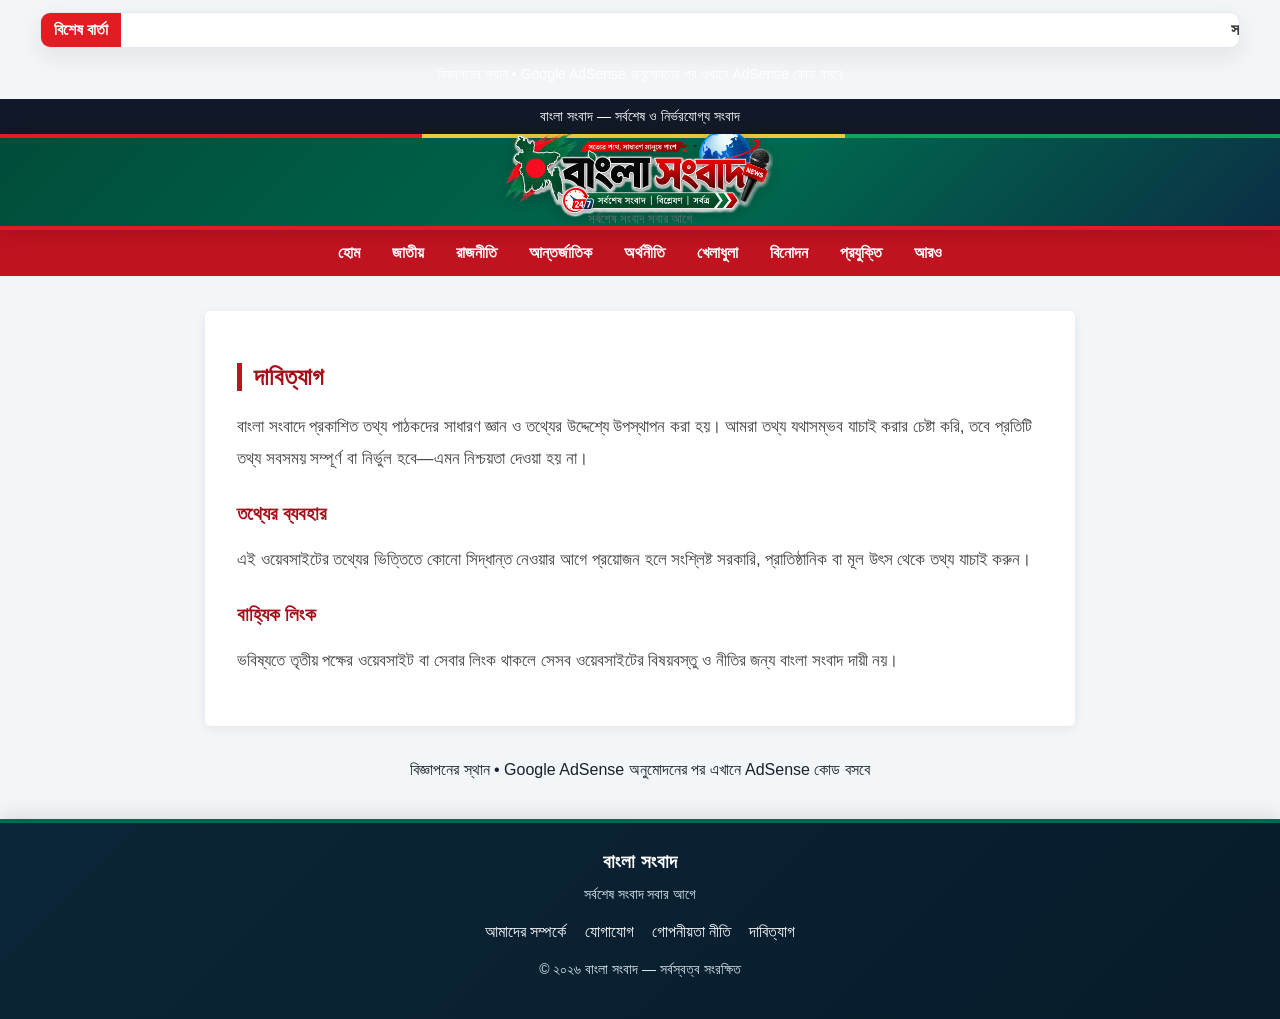
<file: disclaimer.html>
<!DOCTYPE html><html lang="bn"><head><meta charset="UTF-8"><meta name="viewport" content="width=device-width, initial-scale=1.0">
<link rel="canonical" href="https://abdurrazzak123.github.io/banglanews.2026/disclaimer.html">
<meta name="description" content="বাংলা সংবাদ ওয়েবসাইটের তথ্য, সংবাদ ও কনটেন্ট ব্যবহারের শর্ত ও দায়বদ্ধতা সম্পর্কে জানুন।">
<meta name="robots" content="index, follow, max-image-preview:large">
<meta name="googlebot" content="index, follow, max-image-preview:large">
<meta property="og:site_name" content="বাংলা সংবাদ">
<meta property="og:title" content="দাবিত্যাগ | বাংলা সংবাদ">
<meta property="og:description" content="বাংলা সংবাদ ওয়েবসাইটের তথ্য, সংবাদ ও কনটেন্ট ব্যবহারের শর্ত ও দায়বদ্ধতা সম্পর্কে জানুন।">
<meta property="og:type" content="website">
<meta property="og:url" content="https://abdurrazzak123.github.io/banglanews.2026/disclaimer.html">
<meta property="og:image" content="https://abdurrazzak123.github.io/banglanews.2026/logo.png">
<meta name="twitter:card" content="summary_large_image">
<meta name="twitter:title" content="দাবিত্যাগ | বাংলা সংবাদ">
<meta name="twitter:description" content="বাংলা সংবাদ ওয়েবসাইটের তথ্য, সংবাদ ও কনটেন্ট ব্যবহারের শর্ত ও দায়বদ্ধতা সম্পর্কে জানুন।">
    <title>দাবিত্যাগ | বাংলা সংবাদ</title><style>
*{box-sizing:border-box}body{margin:0;font-family:Arial,sans-serif;background:#f5f5f5;color:#222}.top{background:#111827;color:#fff;text-align:center;padding:9px;font-size:14px}header{background:#fff;padding:25px 20px;text-align:center;border-bottom:1px solid #eee}header h1{margin:0;color:#c1121f;font-size:34px}header p{margin:8px 0 0;color:#777}nav{background:#c1121f;display:flex;justify-content:center;flex-wrap:wrap}nav a{color:#fff;text-decoration:none;padding:14px 16px;font-weight:bold}nav a:hover{background:#a50f1a}main{max-width:900px;margin:35px auto;padding:0 15px}.card{background:#fff;padding:32px;border-radius:6px;box-shadow:0 2px 10px rgba(0,0,0,.07)}h2{color:#a50f1a;border-left:5px solid #c1121f;padding-left:12px}h3{color:#a50f1a;margin-top:28px}p{font-size:17px;line-height:1.9;color:#444}.contact-box{margin-top:20px;padding:18px;background:#f8f8f8;border-left:4px solid #c1121f;font-size:17px}.contact-box a{color:#c1121f}.site-footer{background:#111827;color:#fff;text-align:center;padding:28px 15px;margin-top:40px}.site-footer h3{color:#fff;margin:0 0 8px}.site-footer p{color:#d1d5db;font-size:14px;margin:8px 0}.site-footer .links{margin:15px 0}.site-footer a{color:#fff;text-decoration:none;margin:0 9px;display:inline-block}.site-footer a:hover{text-decoration:underline}@media(max-width:600px){header h1{font-size:28px}nav a{padding:11px 9px;font-size:14px}.card{padding:22px}p{font-size:16px}}</style>
<style>
/* Professional ticker + ad slots + mobile polish */
.news-ticker{max-width:1200px;margin:12px auto 18px;background:#fff;border:1px solid #e5e7eb;border-radius:6px;display:flex;align-items:center;overflow:hidden;box-shadow:0 1px 4px rgba(0,0,0,.05)}
.news-ticker-label{flex:0 0 auto;background:#c1121f;color:#fff;padding:8px 13px;font-weight:700;white-space:nowrap}
.news-ticker-track{overflow:hidden;flex:1;padding:0 8px}
.news-ticker-text{display:inline-block;white-space:nowrap;padding-left:100%;animation:tickerMove 22s linear infinite;color:#333;font-weight:600}
.news-ticker:hover .news-ticker-text{animation-play-state:paused}
@keyframes tickerMove{from{transform:translateX(0)}to{transform:translateX(-100%)}}
@media(max-width:768px){.news-ticker{margin:8px 8px 14px}.news-ticker-label{padding:7px 9px;font-size:13px}.news-ticker-text{font-size:13px;animation-duration:18s}}
</style>

<style id="unified-logo-system">
/* ===== বাংলা সংবাদ — একই Responsive Logo System ===== */
.site-header{background:#fff!important;padding:10px 18px!important;border-bottom:1px solid #ddd!important;}
.site-header .header-inner{position:relative!important;min-height:110px!important;max-width:1200px!important;margin:0 auto!important;display:flex!important;align-items:center!important;justify-content:flex-end!important;}
.site-header .logo{position:absolute!important;left:50%!important;top:50%!important;transform:translate(-50%,-50%)!important;display:flex!important;align-items:center!important;justify-content:center!important;width:300px!important;min-width:0!important;}
.site-header .logo-image,.site-brand-logo{display:block!important;width:300px!important;height:auto!important;max-width:78vw!important;max-height:92px!important;object-fit:contain!important;object-position:center!important;margin:0 auto!important;}
.site-header .logo-fallback{display:none!important;}
.site-header #live-date{margin-left:auto!important;text-align:right!important;}
.brand-header{display:flex!important;flex-direction:column!important;align-items:center!important;justify-content:center!important;text-align:center!important;min-height:96px!important;height:96px!important;padding:6px 12px!important;background:#fff!important;border-bottom:1px solid #ddd!important;}
.brand-header .logo-link{display:flex!important;align-items:center!important;justify-content:center!important;width:100%!important;}
.brand-header .site-brand-logo{width:260px!important;max-width:72vw!important;max-height:78px!important;margin:0 auto 4px!important;}
.brand-header p{margin:2px 0 0!important;color:#777!important;}
@media(max-width:768px){
 .site-header{padding:7px 10px!important;}
 .site-header .header-inner{min-height:82px!important;justify-content:center!important;}
 .site-header .logo{width:220px!important;}
 .site-header .logo-image,.site-brand-logo{width:190px!important;max-width:74vw!important;max-height:58px!important;}
 .site-header #live-date{display:none!important;}
 .brand-header{min-height:74px!important;height:74px!important;padding:5px 8px!important;}
 .brand-header .site-brand-logo{width:190px!important;max-width:74vw!important;max-height:58px!important;margin:0 auto 2px!important;}
 .brand-header p{font-size:12px!important;}
}
@media(max-width:380px){
 .site-header .logo,.site-header .logo-image,.site-brand-logo,.brand-header .site-brand-logo{width:175px!important;max-width:72vw!important;}
 .site-header .logo-image,.site-brand-logo{max-height:54px!important;}
}
</style>

<style id="final-logo-and-home-image-fix">
/* FINAL: compact, identical header/logo across all pages */
.site-header{height:96px!important;min-height:96px!important;padding:6px 12px!important;overflow:hidden!important;}
.site-header .header-inner{height:84px!important;min-height:84px!important;}
.site-header .logo-image,.site-header .site-brand-logo,.brand-header .site-brand-logo{width:260px!important;max-width:72vw!important;height:auto!important;max-height:78px!important;object-fit:contain!important;}
.brand-header{height:96px!important;min-height:96px!important;padding:6px 12px!important;overflow:hidden!important;}
.brand-header .logo-link{height:78px!important;}
.brand-header p{font-size:13px!important;margin:0!important;line-height:1.2!important;}
/* Homepage main news image: fixed frame, never oversized */
@media(max-width:768px){
 .site-header{height:76px!important;min-height:76px!important;padding:4px 8px!important;}
 .site-header .header-inner{height:68px!important;min-height:68px!important;}
 .site-header .logo-image,.site-header .site-brand-logo,.brand-header .site-brand-logo{width:190px!important;max-width:74vw!important;max-height:58px!important;}
 .brand-header{height:76px!important;min-height:76px!important;padding:4px 8px!important;}
 .brand-header .logo-link{height:58px!important;}
 .brand-header p{font-size:11px!important;}
}
@media(max-width:380px){
 .site-header .logo-image,.site-header .site-brand-logo,.brand-header .site-brand-logo{width:170px!important;max-height:52px!important;}
}
</style>

<style id="all-pages-responsive-news-image">
/* বাংলা সংবাদ — সব News page-এ একই responsive image frame */
.news-grid .news-card { overflow:hidden !important; }
.news-grid .news-card > img,
.news-grid .news-card .news-image img,
.news-grid .news-card .news-image-wrap img {
  display:block !important;
  width:100% !important;
  height:auto !important;
  aspect-ratio:16 / 7 !important;
  max-height:460px !important;
  object-fit:cover !important;
  object-position:center !important;
}
.news-grid .news-card .news-image,
.news-grid .news-card .news-image-wrap {
  width:100% !important;
  height:auto !important;
  max-height:460px !important;
  overflow:hidden !important;
  flex:0 0 auto !important;
}
/* Home/category cards: image উপরে, headline/details নিচে */
#news-grid .news-card,
#news-container .news-card {
  display:block !important;
  width:100% !important;
  min-height:0 !important;
  padding:0 !important;
  margin:0 !important;
}
#news-grid .news-image-wrap,
#news-container .news-image-wrap {
  width:100% !important;
  height:auto !important;
  max-height:460px !important;
}
#news-grid .news-image-wrap img,
#news-container .news-image-wrap img {
  width:100% !important;
  height:auto !important;
  aspect-ratio:16 / 7 !important;
  max-height:460px !important;
  object-fit:cover !important;
}
#news-grid .news-card-content,
#news-container .news-details {
  width:100% !important;
  box-sizing:border-box !important;
  padding:18px !important;
  background:#fff !important;
}
#news-grid .news-card-content h2,
#news-container .news-details h3 {
  margin:0 0 10px !important;
}
@media (max-width:768px){
  .news-grid .news-card > img,
  .news-grid .news-card .news-image img,
  .news-grid .news-card .news-image-wrap img,
  #news-grid .news-image-wrap img,
  #news-container .news-image-wrap img {
    aspect-ratio:16 / 9 !important;
    max-height:280px !important;
  }
  .news-grid .news-card .news-image,
  .news-grid .news-card .news-image-wrap,
  #news-grid .news-image-wrap,
  #news-container .news-image-wrap {
    max-height:280px !important;
  }
  #news-grid .news-card-content,
  #news-container .news-details { padding:14px !important; }
}
@media (max-width:380px){
  .news-grid .news-card > img,
  .news-grid .news-card .news-image img,
  .news-grid .news-card .news-image-wrap img,
  #news-grid .news-image-wrap img,
  #news-container .news-image-wrap img {
    max-height:230px !important;
  }
}
</style>


<style id="FINAL-UNIFIED-HEADER-AND-IMAGE-FIX">
/* FINAL: একীভূত Logo + News Image System */
.site-header { box-sizing:border-box !important; }
.site-header .header-inner { min-height:110px !important; height:110px !important; position:relative !important; }
.site-header .logo, .site-header .logo-image, .site-brand-logo { box-sizing:border-box !important; }
.site-header .logo-image, .site-brand-logo { width:300px !important; max-width:78vw !important; height:auto !important; max-height:92px !important; object-fit:contain !important; object-position:center !important; }
.site-header .logo { left:50% !important; top:50% !important; transform:translate(-50%,-50%) !important; }
.brand-header .site-brand-logo { width:300px !important; max-width:78vw !important; max-height:92px !important; margin:0 auto !important; }
/* সব নিউজ কার্ডে একই image frame */
.news-grid .news-card, #news-grid .news-card, #news-container .news-card { overflow:hidden !important; }
.news-grid .news-card > img,
.news-grid .news-card .news-image img,
.news-grid .news-card .news-image-wrap img,
#news-grid .news-card img:not(.site-brand-logo),
#news-container .news-card img:not(.site-brand-logo),
#news-container img:not(.site-brand-logo) {
  display:block !important; width:100% !important; height:auto !important; aspect-ratio:16 / 7 !important; max-height:460px !important; object-fit:cover !important; object-position:center !important;
}
.news-grid .news-card .news-image, .news-grid .news-card .news-image-wrap,
#news-grid .news-card .news-image-wrap, #news-container .news-card .news-image-wrap {
  width:100% !important; height:auto !important; max-height:460px !important; overflow:hidden !important; flex:0 0 auto !important;
}
#news-grid .news-card, #news-container .news-card { display:block !important; width:100% !important; min-height:0 !important; }
#news-grid .news-card .news-card-content, #news-container .news-card .news-details,
#news-grid .news-card .news-card-content, #news-container .news-card .news-card-content { width:100% !important; box-sizing:border-box !important; }
@media (max-width:768px) {
  .site-header { padding:8px 12px !important; }
  .site-header .header-inner { min-height:82px !important; height:82px !important; }
  .site-header .logo-image, .site-brand-logo, .brand-header .site-brand-logo { width:210px !important; max-width:76vw !important; max-height:64px !important; }
  .site-header .logo { width:210px !important; }
  .news-grid .news-card > img, .news-grid .news-card .news-image img, .news-grid .news-card .news-image-wrap img,
  #news-grid .news-card img:not(.site-brand-logo), #news-container .news-card img:not(.site-brand-logo), #news-container img:not(.site-brand-logo) {
    width:100% !important; height:auto !important; aspect-ratio:16 / 9 !important; max-height:none !important; object-fit:cover !important;
  }
  .news-grid .news-card .news-image, .news-grid .news-card .news-image-wrap, #news-grid .news-card .news-image-wrap, #news-container .news-card .news-image-wrap { max-height:none !important; height:auto !important; }
}
</style>


<script type="application/ld+json" id="site-seo-schema">{"@context":"https://schema.org","@type":"WebPage","name":"দাবিত্যাগ | বাংলা সংবাদ","description":"বাংলা সংবাদ ওয়েবসাইটের তথ্য, সংবাদ ও কনটেন্ট ব্যবহারের শর্ত ও দায়বদ্ধতা সম্পর্কে জানুন।","inLanguage":"bn","url":"https://abdurrazzak123.github.io/banglanews.2026/disclaimer.html"}</script>

<style id="premium-news-theme-v2">
/* ===== বাংলা সংবাদ — Premium Theme + Full Image Visibility ===== */
:root{
  --bn-green:#006a4e;
  --bn-green-dark:#004d3a;
  --bn-red:#e31b23;
  --bn-gold:#f4c542;
  --bn-ink:#17212b;
  --bn-muted:#64748b;
  --bn-bg:#f3f6f8;
  --bn-card:#ffffff;
  --bn-border:#e2e8f0;
  --bn-shadow:0 8px 24px rgba(15,23,42,.08);
}
html{scroll-behavior:smooth;}
body{background:var(--bn-bg)!important;color:var(--bn-ink)!important;}

/* Header: only presentation changed; existing logo/date/HTML stay untouched */
.site-header{
  background:linear-gradient(135deg,var(--bn-green-dark) 0%,var(--bn-green) 58%,#0b2f45 100%)!important;
  border-bottom:4px solid var(--bn-red)!important;
  box-shadow:0 4px 18px rgba(0,0,0,.14)!important;
  position:relative;
  overflow:hidden;
}
.site-header:before{
  content:"";position:absolute;left:0;right:0;top:0;height:4px;
  background:linear-gradient(90deg,var(--bn-red) 0 33%,var(--bn-gold) 33% 66%,#16a05d 66% 100%);
  z-index:1;
}
.site-header:after{
  content:"";position:absolute;width:330px;height:330px;border:1px solid rgba(255,255,255,.09);
  border-radius:50%;right:-150px;top:-170px;box-shadow:0 0 0 45px rgba(255,255,255,.025),0 0 0 90px rgba(255,255,255,.018);
  pointer-events:none;
}
.site-header .header-inner{position:relative;z-index:2;}
.site-header .logo-image,.site-header .site-brand-logo{
  filter:drop-shadow(0 4px 8px rgba(0,0,0,.22));
}
.site-header .logo{background:rgba(255,255,255,.96);border-radius:14px;padding:6px 12px;box-shadow:0 8px 22px rgba(0,0,0,.18);}
.site-header #live-date{color:#fff!important;background:rgba(0,0,0,.20);border:1px solid rgba(255,255,255,.18);padding:8px 12px;border-radius:10px;}

/* Navigation */
.nav{background:var(--bn-green-dark)!important;border-bottom:1px solid rgba(255,255,255,.12)!important;box-shadow:0 3px 10px rgba(0,0,0,.08);}
.nav a{transition:background .18s ease,transform .18s ease!important;}
.nav a:hover{background:var(--bn-red)!important;transform:translateY(-1px);}

/* Breaking news / ticker */
.breaking{border-radius:10px!important;box-shadow:var(--bn-shadow)!important;border:1px solid var(--bn-border)!important;overflow:hidden;}
.breaking strong,.news-ticker-label{background:var(--bn-red)!important;color:#fff!important;}
.news-ticker{border:1px solid var(--bn-border)!important;box-shadow:var(--bn-shadow)!important;border-radius:10px!important;}

/* Section headings */
.page-title,.section-title{color:var(--bn-green-dark)!important;border-left-color:var(--bn-red)!important;}

/* Cards */
.news-grid .news-card,.news-card{
  background:var(--bn-card)!important;
  border:1px solid var(--bn-border)!important;
  border-radius:12px!important;
  box-shadow:var(--bn-shadow)!important;
  transition:transform .18s ease,box-shadow .18s ease,border-color .18s ease;
}
.news-grid .news-card:hover,.news-card:hover{transform:translateY(-2px);box-shadow:0 12px 30px rgba(15,23,42,.12)!important;border-color:#cbd5e1!important;}
.news-card h2,.news-card h3{color:var(--bn-ink)!important;}
.category,.category-tag{color:var(--bn-red)!important;}
.read-more-btn{background:var(--bn-green)!important;border-radius:7px!important;box-shadow:0 4px 10px rgba(0,106,78,.18);}
.read-more-btn:hover{background:var(--bn-red)!important;}

/* IMPORTANT: never crop article/card images on desktop or mobile */
.news-grid .news-card > img,
.news-grid .news-card .news-image img,
.news-grid .news-card .news-image-wrap img,
.news-grid .news-card .news-primary-image img,
#news-grid .news-image-wrap img,
#news-container .news-image-wrap img{
  display:block!important;
  width:100%!important;
  height:auto!important;
  aspect-ratio:auto!important;
  max-height:520px!important;
  object-fit:contain!important;
  object-position:center!important;
  background:#fff!important;
}
.news-grid .news-card .news-image,
.news-grid .news-card .news-image-wrap,
.news-grid .news-card .news-primary-image,
#news-grid .news-image-wrap,
#news-container .news-image-wrap{
  width:100%!important;
  height:auto!important;
  max-height:none!important;
  overflow:hidden!important;
  background:#fff!important;
}
/* Keep text/card spacing clean after removing the fixed image crop */
#news-grid .news-card-content,#news-container .news-details{background:#fff!important;}

/* Article/detail page image: show the full image */
.details-container>img,.detail-inline-media img,.reader-inline-media img{
  width:100%!important;height:auto!important;max-height:620px!important;object-fit:contain!important;background:#fff!important;
}

/* Side/latest blocks */
.side-news,.latest-news,.latest-container{border-radius:10px;}

/* Footer */
.site-footer,.footer{background:linear-gradient(135deg,#071f2b,#003b2b)!important;border-top:4px solid var(--bn-red)!important;}

/* Mobile: preserve one-column/responsive behavior, only polish spacing */
@media(max-width:768px){
  body{overflow-x:hidden;}
  .site-header .logo{box-shadow:0 6px 16px rgba(0,0,0,.16);}
  .site-header #live-date{background:rgba(0,0,0,.18);}
  .news-grid .news-card:hover,.news-card:hover{transform:none;}
  .news-grid .news-card > img,
  .news-grid .news-card .news-image img,
  .news-grid .news-card .news-image-wrap img,
  #news-grid .news-image-wrap img,
  #news-container .news-image-wrap img{
    max-height:420px!important;
    object-fit:contain!important;
  }
  .details-container>img,.detail-inline-media img,.reader-inline-media img{max-height:520px!important;object-fit:contain!important;}
}
@media(max-width:380px){
  .news-grid .news-card > img,
  .news-grid .news-card .news-image img,
  .news-grid .news-card .news-image-wrap img,
  #news-grid .news-image-wrap img,
  #news-container .news-image-wrap img{max-height:360px!important;}
}
</style>
<style id="premium-final-fix">.news-card img,.news-item img,.card img,.headline-card img{width:100%;height:auto;max-height:420px;object-fit:contain;display:block}.site-header{background:linear-gradient(135deg,#063b2b,#075b43,#0b2638)!important;border-bottom:4px solid #e31b23!important}</style>

<style id="logo-transparent-final-fix">
/* Final logo-only adjustment: remove white panel and lift logo slightly. */
.site-header .logo{
  background:transparent!important;
  border-radius:0!important;
  padding:0!important;
  box-shadow:none!important;
  top:44%!important;
}
.site-header .logo-image,.site-header .site-brand-logo{
  background:transparent!important;
}
@media (max-width:768px){
  .site-header .logo{top:43%!important;}
}
</style>


<style id="final-all-pages-theme-sync">
/* FINAL THEME SYNC: presentation-only. Existing HTML/content/functionality untouched. */

/* Header used by the homepage */
.site-header{
  background:linear-gradient(135deg,#004d3a 0%,#006a4e 58%,#0b2f45 100%)!important;
  border-bottom:4px solid #e31b23!important;
  box-shadow:0 4px 18px rgba(0,0,0,.14)!important;
}
.site-header:before{
  content:""!important;position:absolute!important;left:0!important;right:0!important;top:0!important;height:4px!important;
  background:linear-gradient(90deg,#e31b23 0 33%,#f4c542 33% 66%,#16a05d 66% 100%)!important;
  z-index:1!important;
}
.site-header .logo{background:transparent!important;border-radius:0!important;padding:0!important;box-shadow:none!important;}
.site-header .logo-image,.site-header .site-brand-logo{filter:drop-shadow(0 4px 8px rgba(0,0,0,.22))!important;background:transparent!important;}
.site-header #live-date{color:#fff!important;background:rgba(0,0,0,.20)!important;border:1px solid rgba(255,255,255,.18)!important;}

/* Existing navigation/menu bar */
.nav{
  background:linear-gradient(90deg,#003d2e,#00563f,#08263a)!important;
  border-bottom:3px solid #e31b23!important;
  box-shadow:0 4px 12px rgba(0,0,0,.18)!important;
}
.nav-inner{background:transparent!important;}
.nav a{
  color:#fff!important;
  font-weight:700!important;
  transition:all .18s ease!important;
}
.nav a:hover,.nav a.active{
  background:#e31b23!important;
  color:#fff!important;
  transform:translateY(-1px)!important;
}

/* Existing inner-page logo/header bar */
.brand-header{
  position:relative!important;
  background:linear-gradient(135deg,#004d3a 0%,#006a4e 58%,#0b2f45 100%)!important;
  border-bottom:4px solid #e31b23!important;
  box-shadow:0 4px 18px rgba(0,0,0,.14)!important;
}
.brand-header:before{
  content:""!important;position:absolute!important;left:0!important;right:0!important;top:0!important;height:4px!important;
  background:linear-gradient(90deg,#e31b23 0 33%,#f4c542 33% 66%,#16a05d 66% 100%)!important;
}
.brand-header .site-brand-logo{
  background:transparent!important;
  filter:drop-shadow(0 4px 8px rgba(0,0,0,.24))!important;
}
.brand-header .back-btn{
  background:#e31b23!important;
  color:#fff!important;
  border:1px solid rgba(255,255,255,.25)!important;
  border-radius:7px!important;
  padding:7px 13px!important;
  font-weight:700!important;
  text-decoration:none!important;
  box-shadow:0 3px 8px rgba(0,0,0,.16)!important;
}
.brand-header .back-btn:hover{
  background:#006a4e!important;
  color:#fff!important;
}

/* Existing footer */
.site-footer{
  background:linear-gradient(135deg,#0b2638 0%,#071b2a 100%)!important;
  color:#fff!important;
  border-top:4px solid #006a4e!important;
  box-shadow:0 -4px 18px rgba(0,0,0,.10)!important;
}
.site-footer h3{color:#fff!important;}
.site-footer p{color:#dbe7ed!important;}
.site-footer a{color:#fff!important;}
.site-footer a:hover{color:#f4c542!important;text-decoration:none!important;}
@media(max-width:768px){
  .brand-header .back-btn{padding:6px 10px!important;font-size:13px!important;}
}
</style>


<style id="desktop-news-images-no-crop-final">
/* Desktop-only fix: preserve the full news image; do not crop Sheet images. Mobile rules remain unchanged. */
@media (min-width:769px){
  .news-card img,
  .news-image img,
  .news-image-wrap img,
  .details-container>img,
  .detail-inline-media img{
    width:100% !important;
    height:auto !important;
    max-height:520px !important;
    aspect-ratio:auto !important;
    object-fit:contain !important;
    object-position:center !important;
    display:block !important;
  }
}
</style>


<style id="final-desktop-news-no-crop-v2">
/* FINAL V2: Desktop news images keep their original aspect ratio; only the six homepage category cards keep their fixed 410x170 frame. */
@media (min-width:769px){
  .news-grid .news-card .news-image-wrap,
  .news-grid .news-card .news-primary-image,
  .news-grid .news-card .news-image-top,
  #news-grid .news-image-wrap,
  #news-container .news-image-wrap,
  #news-grid .news-primary-image,
  #news-container .news-primary-image {
    width:100% !important;
    height:auto !important;
    max-height:none !important;
    overflow:visible !important;
  }
  .news-grid .news-card .news-image-wrap img,
  .news-grid .news-card .news-primary-image img,
  .news-grid .news-card .news-image-top img,
  #news-grid .news-image-wrap img,
  #news-container .news-image-wrap img,
  #news-grid .news-primary-image img,
  #news-container .news-primary-image img {
    display:block !important;
    width:100% !important;
    height:auto !important;
    max-height:none !important;
    aspect-ratio:auto !important;
    object-fit:contain !important;
    object-position:center !important;
  }
}
</style>

<style id="universal-any-image-no-crop-final">
/* Universal image handling: any Google Sheet / dynamic news image keeps its original aspect ratio.
   No manual width/height is required and no part of the image is cropped. */
.news-grid .news-card .news-image-wrap,
.news-grid .news-card .news-image-top,
#news-grid .news-image-wrap,
#news-container .news-image-wrap,
.news-image-wrap,
.news-image-top,
.sheet-media-gallery,
.inline-media,
.detail-inline-media,
.reader-inline-media {
  height:auto!important;
  min-height:0!important;
  max-height:none!important;
  aspect-ratio:auto!important;
  overflow:visible!important;
}
.news-grid .news-card .news-image-wrap img,
.news-grid .news-card .news-image-top img,
#news-grid .news-image-wrap img,
#news-container .news-image-wrap img,
.news-image-wrap img,
.news-image-top img,
.sheet-media-gallery img,
.inline-media img,
.detail-inline-media img,
.reader-inline-media img,
.details-container>img {
  display:block!important;
  width:100%!important;
  height:auto!important;
  min-height:0!important;
  max-height:none!important;
  aspect-ratio:auto!important;
  object-fit:contain!important;
  object-position:center!important;
}
@media(max-width:768px){
  .news-grid .news-card .news-image-wrap,
  .news-grid .news-card .news-image-top,
  #news-grid .news-image-wrap,
  #news-container .news-image-wrap,
  .news-image-wrap, .news-image-top {
    height:auto!important; max-height:none!important; aspect-ratio:auto!important; overflow:visible!important;
  }
  .news-grid .news-card .news-image-wrap img,
  .news-grid .news-card .news-image-top img,
  #news-grid .news-image-wrap img,
  #news-container .news-image-wrap img,
  .news-image-wrap img, .news-image-top img {
    width:100%!important; height:auto!important; max-height:none!important; aspect-ratio:auto!important; object-fit:contain!important;
  }
}
</style>


<style id="desktop-full-image-max450">
/* FINAL DESKTOP IMAGE SIZE: full image, maximum height 450px, no crop */
@media (min-width: 769px) {
  /* Image containers: no fixed frame and no clipping */
  .news-grid .news-card .news-image,
  .news-grid .news-card .news-image-wrap,
  .news-grid .news-card .news-image-top,
  #news-grid .news-image,
  #news-grid .news-image-wrap,
  #news-container .news-image,
  #news-container .news-image-wrap,
  .news-image, .news-image-wrap, .news-image-top {
    width:100% !important;
    height:auto !important;
    min-height:0 !important;
    max-height:450px !important;
    aspect-ratio:auto !important;
    overflow:visible !important;
  }
  /* Images: preserve the complete source image */
  .news-grid .news-card .news-image img,
  .news-grid .news-card .news-image-wrap img,
  .news-grid .news-card .news-image-top img,
  #news-grid .news-image img,
  #news-grid .news-image-wrap img,
  #news-container .news-image img,
  #news-container .news-image-wrap img,
  .news-image img, .news-image-wrap img, .news-image-top img,
  .news-card img, .news-item img, .article-card img, .category-card img {
    display:block !important;
    width:100% !important;
    height:auto !important;
    min-height:0 !important;
    max-height:450px !important;
    aspect-ratio:auto !important;
    object-fit:contain !important;
    object-position:center !important;
  }
}
</style>

</style>
  <link rel="stylesheet" href="ads.css?v=20260906-ads-v15-native-final">
</head><body>
<div class="news-ticker" aria-label="সর্বশেষ বার্তা"><div class="news-ticker-label">বিশেষ বার্তা</div><div class="news-ticker-track"><span class="news-ticker-text">সত্য ও নির্ভরযোগ্য সংবাদ জানতে চোখ রাখুন বাংলা সংবাদের সঙ্গে—তথ্য যাচাই করে, দায়িত্বশীলতার সঙ্গে প্রতিটি গুরুত্বপূর্ণ খবর পৌঁছে দিতে আমরা আছি আপনাদের পাশে।</span></div></div>

<div class="ad-slot top" data-ad-slot="top"><span>বিজ্ঞাপনের স্থান • Google AdSense অনুমোদনের পর এখানে AdSense কোড বসবে</span></div>

<div class="top">বাংলা সংবাদ — সর্বশেষ ও নির্ভরযোগ্য সংবাদ</div><header class="brand-header"><a href="index.html" class="logo-link" aria-label="বাংলা সংবাদ - হোম"><img src="logo.png" alt="বাংলা সংবাদ লোগো" class="site-brand-logo" loading="eager"></a><p>সর্বশেষ সংবাদ সবার আগে</p></header><nav><a href="home.html">হোম</a><a href="national.html">জাতীয়</a><a href="politics.html">রাজনীতি</a><a href="international.html">আন্তর্জাতিক</a><a href="economy.html">অর্থনীতি</a><a href="sports.html">খেলাধুলা</a><a href="entertainment.html">বিনোদন</a><a href="technology.html">প্রযুক্তি</a><a href="more.html">আরও</a></nav><main><div class="card"><h2>দাবিত্যাগ</h2><p>বাংলা সংবাদে প্রকাশিত তথ্য পাঠকদের সাধারণ জ্ঞান ও তথ্যের উদ্দেশ্যে উপস্থাপন করা হয়। আমরা তথ্য যথাসম্ভব যাচাই করার চেষ্টা করি, তবে প্রতিটি তথ্য সবসময় সম্পূর্ণ বা নির্ভুল হবে—এমন নিশ্চয়তা দেওয়া হয় না।</p><h3>তথ্যের ব্যবহার</h3><p>এই ওয়েবসাইটের তথ্যের ভিত্তিতে কোনো সিদ্ধান্ত নেওয়ার আগে প্রয়োজন হলে সংশ্লিষ্ট সরকারি, প্রাতিষ্ঠানিক বা মূল উৎস থেকে তথ্য যাচাই করুন।</p><h3>বাহ্যিক লিংক</h3><p>ভবিষ্যতে তৃতীয় পক্ষের ওয়েবসাইট বা সেবার লিংক থাকলে সেসব ওয়েবসাইটের বিষয়বস্তু ও নীতির জন্য বাংলা সংবাদ দায়ী নয়।</p></div></main>

<div class="ad-slot footer-ad" data-ad-slot="bottom"><span>বিজ্ঞাপনের স্থান • Google AdSense অনুমোদনের পর এখানে AdSense কোড বসবে</span></div>

<footer class="site-footer"><h3>বাংলা সংবাদ</h3><p>সর্বশেষ সংবাদ সবার আগে</p><div class="links"><a href="about.html">আমাদের সম্পর্কে</a><a href="contact.html">যোগাযোগ</a><a href="privacy.html">গোপনীয়তা নীতি</a><a href="disclaimer.html">দাবিত্যাগ</a></div><p>© ২০২৬ বাংলা সংবাদ — সর্বস্বত্ব সংরক্ষিত</p></footer><script src="ads-loader.js?v=20260907-ads-v16-direct-final"></script>
</body></html>
</file>
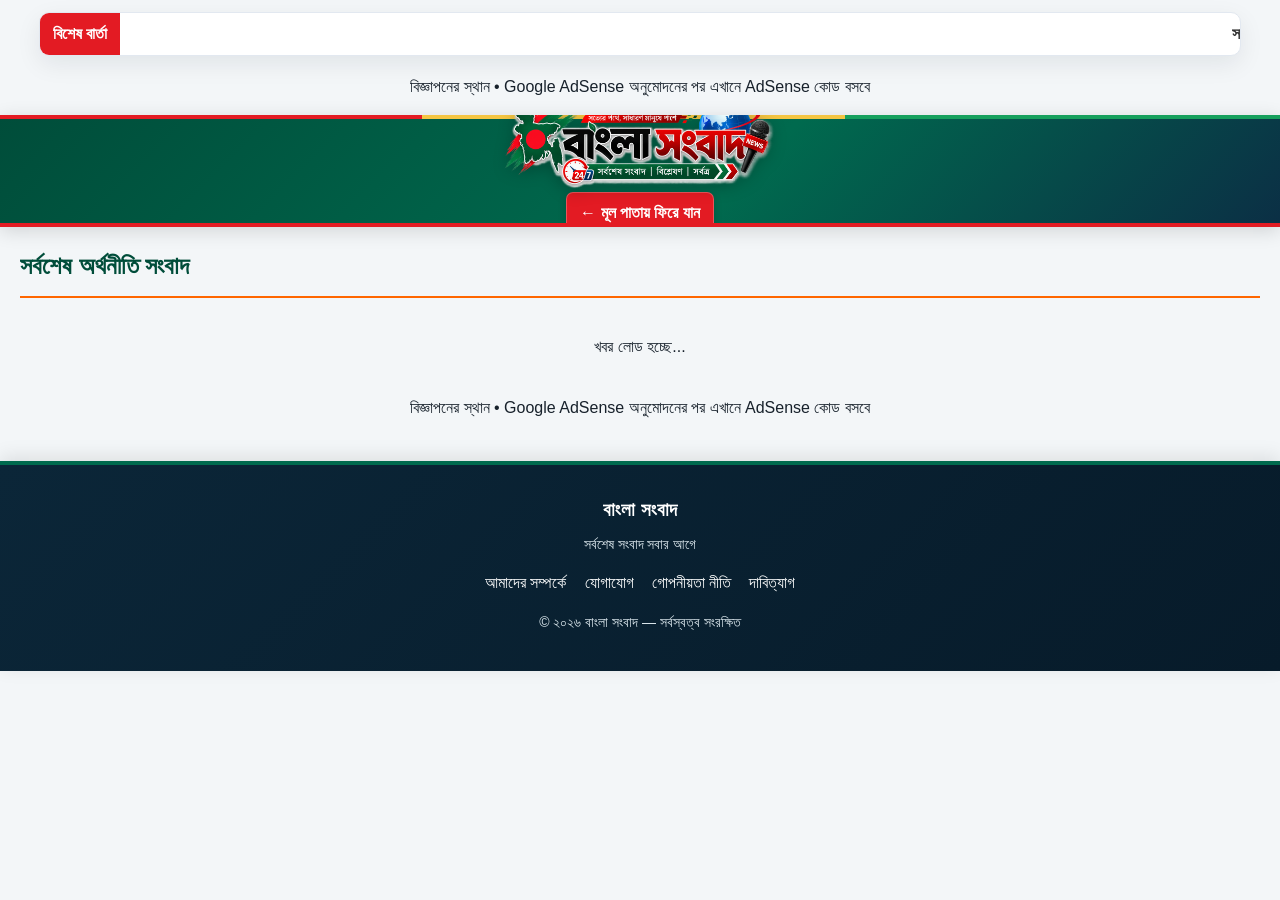
<file: economy.html>
<!DOCTYPE html>
<html lang="bn">
<head>
    <meta charset="UTF-8">
    <meta name="viewport" content="width=device-width, initial-scale=1.0">
    
<link rel="canonical" href="https://abdurrazzak123.github.io/banglanews.2026/economy.html">
<meta name="description" content="বাংলাদেশের অর্থনীতি, ব্যবসা, বাজার ও আর্থিক খাতের সর্বশেষ সংবাদ।">
<meta name="robots" content="index, follow, max-image-preview:large">
<meta name="googlebot" content="index, follow, max-image-preview:large">
<meta property="og:site_name" content="বাংলা সংবাদ">
<meta property="og:title" content="অর্থনীতি সংবাদ | বাংলা সংবাদ">
<meta property="og:description" content="বাংলাদেশের অর্থনীতি, ব্যবসা, বাজার ও আর্থিক খাতের সর্বশেষ সংবাদ।">
<meta property="og:type" content="website">
<meta property="og:url" content="https://abdurrazzak123.github.io/banglanews.2026/economy.html">
<meta property="og:image" content="https://abdurrazzak123.github.io/banglanews.2026/logo.png">
<meta name="twitter:card" content="summary_large_image">
<meta name="twitter:title" content="অর্থনীতি সংবাদ | বাংলা সংবাদ">
<meta name="twitter:description" content="বাংলাদেশের অর্থনীতি, ব্যবসা, বাজার ও আর্থিক খাতের সর্বশেষ সংবাদ।">
    <title>অর্থনীতি সংবাদ | বাংলা সংবাদ</title>
    <style>
        body { font-family: Arial, sans-serif; margin: 0; padding: 0; background-color: #f4f4f4; color: #333; line-height: 1.6; }
        header { background-color: #003366; color: #fff; padding: 20px; text-align: center; }
        header h1 { margin: 0; font-size: 28px; }
        .back-btn { color: #ffcc00; text-decoration: none; font-weight: bold; display: inline-block; margin-top: 10px; }
        .container { max-width: 1300px; margin: 20px auto; padding: 0 20px; }
        .page-title { color: #ff6600; border-bottom: 2px solid #ff6600; padding-bottom: 10px; margin-bottom: 20px; }
        .news-grid { display: grid; grid-template-columns: 1fr; gap: 20px; }
        .news-card { background: #fff; border-radius: 8px; overflow: hidden; box-shadow: 0 2px 5px rgba(0,0,0,0.1); }
        .news-card img { width: 100%; height: 400px; object-fit: cover; }
        .news-details { padding: 15px; }
        .category-tag { color: #008000; font-weight: bold; font-size: 12px; display: block; margin-bottom: 5px; }
        .news-card h3 { margin: 0 0 10px 0; font-size: 24px; color: #111; }
        .news-card p { font-size: 16px; color: #555; margin-bottom: 15px; line-height: 1.6; }
        .news-date { font-size: 12px; color: #888; }
    
        .read-more-btn { display:inline-block; margin-top:10px; padding:9px 16px; background:#c90035; color:#fff !important; text-decoration:none; font-weight:bold; border-radius:4px; font-size:14px; }
        .read-more-btn:hover { background:#a8002c; }
.news-image-wrap{width:100%;}.news-image-wrap img{display:block;width:100%;max-height:520px;object-fit:cover;}
</style>

<style>.site-footer{background:#111827;color:#fff;text-align:center;padding:30px 15px;margin-top:40px}.site-footer h3{color:#fff;margin:0 0 6px}.site-footer p{color:#d1d5db;font-size:14px;margin:8px 0}.site-footer .links{margin:15px 0}.site-footer a{color:#fff;text-decoration:none;margin:0 9px;display:inline-block}.site-footer a:hover{text-decoration:underline}</style>
<style>
/* Final mobile/category fixes */
.home-summary,.news-summary{display:-webkit-box;-webkit-box-orient:vertical;-webkit-line-clamp:3;overflow:hidden;line-height:1.65;}
.category-tag{position:static!important;display:inline-block!important;background:#fff!important;color:#c1121f!important;padding:2px 0!important;border-radius:0!important;box-shadow:none!important;}
.news-image{position:relative;}
@media(max-width:768px){.category-tag{position:static!important;background:#fff!important;color:#c1121f!important;}.news-details,.news-card-content{background:#fff!important;position:relative;z-index:2;}}
</style>

<style>
/* Professional ticker + ad slots + mobile polish */
.news-ticker{max-width:1200px;margin:12px auto 18px;background:#fff;border:1px solid #e5e7eb;border-radius:6px;display:flex;align-items:center;overflow:hidden;box-shadow:0 1px 4px rgba(0,0,0,.05)}
.news-ticker-label{flex:0 0 auto;background:#c1121f;color:#fff;padding:8px 13px;font-weight:700;white-space:nowrap}
.news-ticker-track{overflow:hidden;flex:1;padding:0 8px}
.news-ticker-text{display:inline-block;white-space:nowrap;padding-left:100%;animation:tickerMove 22s linear infinite;color:#333;font-weight:600}
.news-ticker:hover .news-ticker-text{animation-play-state:paused}
@keyframes tickerMove{from{transform:translateX(0)}to{transform:translateX(-100%)}}
@media(max-width:768px){.news-ticker{margin:8px 8px 14px}.news-ticker-label{padding:7px 9px;font-size:13px}.news-ticker-text{font-size:13px;animation-duration:18s}}
</style>

<style id="unified-logo-system">
/* ===== বাংলা সংবাদ — একই Responsive Logo System ===== */
.site-header{background:#fff!important;padding:10px 18px!important;border-bottom:1px solid #ddd!important;}
.site-header .header-inner{position:relative!important;min-height:110px!important;max-width:1200px!important;margin:0 auto!important;display:flex!important;align-items:center!important;justify-content:flex-end!important;}
.site-header .logo{position:absolute!important;left:50%!important;top:50%!important;transform:translate(-50%,-50%)!important;display:flex!important;align-items:center!important;justify-content:center!important;width:300px!important;min-width:0!important;}
.site-header .logo-image,.site-brand-logo{display:block!important;width:300px!important;height:auto!important;max-width:78vw!important;max-height:92px!important;object-fit:contain!important;object-position:center!important;margin:0 auto!important;}
.site-header .logo-fallback{display:none!important;}
.site-header #live-date{margin-left:auto!important;text-align:right!important;}
.brand-header{display:flex!important;flex-direction:column!important;align-items:center!important;justify-content:center!important;text-align:center!important;min-height:96px!important;height:96px!important;padding:6px 12px!important;background:#fff!important;border-bottom:1px solid #ddd!important;}
.brand-header .logo-link{display:flex!important;align-items:center!important;justify-content:center!important;width:100%!important;}
.brand-header .site-brand-logo{width:260px!important;max-width:72vw!important;max-height:78px!important;margin:0 auto 4px!important;}
.brand-header p{margin:2px 0 0!important;color:#777!important;}
@media(max-width:768px){
 .site-header{padding:7px 10px!important;}
 .site-header .header-inner{min-height:82px!important;justify-content:center!important;}
 .site-header .logo{width:220px!important;}
 .site-header .logo-image,.site-brand-logo{width:190px!important;max-width:74vw!important;max-height:58px!important;}
 .site-header #live-date{display:none!important;}
 .brand-header{min-height:74px!important;height:74px!important;padding:5px 8px!important;}
 .brand-header .site-brand-logo{width:190px!important;max-width:74vw!important;max-height:58px!important;margin:0 auto 2px!important;}
 .brand-header p{font-size:12px!important;}
}
@media(max-width:380px){
 .site-header .logo,.site-header .logo-image,.site-brand-logo,.brand-header .site-brand-logo{width:175px!important;max-width:72vw!important;}
 .site-header .logo-image,.site-brand-logo{max-height:54px!important;}
}
</style>

<style id="final-logo-and-home-image-fix">
/* FINAL: compact, identical header/logo across all pages */
.site-header{height:96px!important;min-height:96px!important;padding:6px 12px!important;overflow:hidden!important;}
.site-header .header-inner{height:84px!important;min-height:84px!important;}
.site-header .logo-image,.site-header .site-brand-logo,.brand-header .site-brand-logo{width:260px!important;max-width:72vw!important;height:auto!important;max-height:78px!important;object-fit:contain!important;}
.brand-header{height:96px!important;min-height:96px!important;padding:6px 12px!important;overflow:hidden!important;}
.brand-header .logo-link{height:78px!important;}
.brand-header p{font-size:13px!important;margin:0!important;line-height:1.2!important;}
/* Homepage main news image: fixed frame, never oversized */
@media(max-width:768px){
 .site-header{height:76px!important;min-height:76px!important;padding:4px 8px!important;}
 .site-header .header-inner{height:68px!important;min-height:68px!important;}
 .site-header .logo-image,.site-header .site-brand-logo,.brand-header .site-brand-logo{width:190px!important;max-width:74vw!important;max-height:58px!important;}
 .brand-header{height:76px!important;min-height:76px!important;padding:4px 8px!important;}
 .brand-header .logo-link{height:58px!important;}
 .brand-header p{font-size:11px!important;}
}
@media(max-width:380px){
 .site-header .logo-image,.site-header .site-brand-logo,.brand-header .site-brand-logo{width:170px!important;max-height:52px!important;}
}
</style>

<style id="all-pages-responsive-news-image">
/* বাংলা সংবাদ — সব News page-এ একই responsive image frame */
.news-grid .news-card { overflow:hidden !important; }
.news-grid .news-card > img,
.news-grid .news-card .news-image img,
.news-grid .news-card .news-image-wrap img {
  display:block !important;
  width:100% !important;
  height:auto !important;
  aspect-ratio:16 / 7 !important;
  max-height:460px !important;
  object-fit:cover !important;
  object-position:center !important;
}
.news-grid .news-card .news-image,
.news-grid .news-card .news-image-wrap {
  width:100% !important;
  height:auto !important;
  max-height:460px !important;
  overflow:hidden !important;
  flex:0 0 auto !important;
}
/* Home/category cards: image উপরে, headline/details নিচে */
#news-grid .news-card,
#news-container .news-card {
  display:block !important;
  width:100% !important;
  min-height:0 !important;
  padding:0 !important;
  margin:0 !important;
}
#news-grid .news-image-wrap,
#news-container .news-image-wrap {
  width:100% !important;
  height:auto !important;
  max-height:460px !important;
}
#news-grid .news-image-wrap img,
#news-container .news-image-wrap img {
  width:100% !important;
  height:auto !important;
  aspect-ratio:16 / 7 !important;
  max-height:460px !important;
  object-fit:cover !important;
}
#news-grid .news-card-content,
#news-container .news-details {
  width:100% !important;
  box-sizing:border-box !important;
  padding:18px !important;
  background:#fff !important;
}
#news-grid .news-card-content h2,
#news-container .news-details h3 {
  margin:0 0 10px !important;
}
@media (max-width:768px){
  .news-grid .news-card > img,
  .news-grid .news-card .news-image img,
  .news-grid .news-card .news-image-wrap img,
  #news-grid .news-image-wrap img,
  #news-container .news-image-wrap img {
    aspect-ratio:16 / 9 !important;
    max-height:280px !important;
  }
  .news-grid .news-card .news-image,
  .news-grid .news-card .news-image-wrap,
  #news-grid .news-image-wrap,
  #news-container .news-image-wrap {
    max-height:280px !important;
  }
  #news-grid .news-card-content,
  #news-container .news-details { padding:14px !important; }
}
@media (max-width:380px){
  .news-grid .news-card > img,
  .news-grid .news-card .news-image img,
  .news-grid .news-card .news-image-wrap img,
  #news-grid .news-image-wrap img,
  #news-container .news-image-wrap img {
    max-height:230px !important;
  }
}
</style>


<style id="FINAL-UNIFIED-HEADER-AND-IMAGE-FIX">
/* FINAL: একীভূত Logo + News Image System */
.site-header { box-sizing:border-box !important; }
.site-header .header-inner { min-height:110px !important; height:110px !important; position:relative !important; }
.site-header .logo, .site-header .logo-image, .site-brand-logo { box-sizing:border-box !important; }
.site-header .logo-image, .site-brand-logo { width:300px !important; max-width:78vw !important; height:auto !important; max-height:92px !important; object-fit:contain !important; object-position:center !important; }
.site-header .logo { left:50% !important; top:50% !important; transform:translate(-50%,-50%) !important; }
.brand-header .site-brand-logo { width:300px !important; max-width:78vw !important; max-height:92px !important; margin:0 auto !important; }
/* সব নিউজ কার্ডে একই image frame */
.news-grid .news-card, #news-grid .news-card, #news-container .news-card { overflow:hidden !important; }
.news-grid .news-card > img,
.news-grid .news-card .news-image img,
.news-grid .news-card .news-image-wrap img,
#news-grid .news-card img:not(.site-brand-logo),
#news-container .news-card img:not(.site-brand-logo),
#news-container img:not(.site-brand-logo) {
  display:block !important; width:100% !important; height:auto !important; aspect-ratio:16 / 7 !important; max-height:460px !important; object-fit:cover !important; object-position:center !important;
}
.news-grid .news-card .news-image, .news-grid .news-card .news-image-wrap,
#news-grid .news-card .news-image-wrap, #news-container .news-card .news-image-wrap {
  width:100% !important; height:auto !important; max-height:460px !important; overflow:hidden !important; flex:0 0 auto !important;
}
#news-grid .news-card, #news-container .news-card { display:block !important; width:100% !important; min-height:0 !important; }
#news-grid .news-card .news-card-content, #news-container .news-card .news-details,
#news-grid .news-card .news-card-content, #news-container .news-card .news-card-content { width:100% !important; box-sizing:border-box !important; }
@media (max-width:768px) {
  .site-header { padding:8px 12px !important; }
  .site-header .header-inner { min-height:82px !important; height:82px !important; }
  .site-header .logo-image, .site-brand-logo, .brand-header .site-brand-logo { width:210px !important; max-width:76vw !important; max-height:64px !important; }
  .site-header .logo { width:210px !important; }
  .news-grid .news-card > img, .news-grid .news-card .news-image img, .news-grid .news-card .news-image-wrap img,
  #news-grid .news-card img:not(.site-brand-logo), #news-container .news-card img:not(.site-brand-logo), #news-container img:not(.site-brand-logo) {
    width:100% !important; height:auto !important; aspect-ratio:16 / 9 !important; max-height:none !important; object-fit:cover !important;
  }
  .news-grid .news-card .news-image, .news-grid .news-card .news-image-wrap, #news-grid .news-card .news-image-wrap, #news-container .news-card .news-image-wrap { max-height:none !important; height:auto !important; }
}
</style>


<script type="application/ld+json" id="site-seo-schema">{"@context":"https://schema.org","@type":"WebPage","name":"অর্থনীতি সংবাদ | বাংলা সংবাদ","description":"বাংলাদেশের অর্থনীতি, ব্যবসা, বাজার ও আর্থিক খাতের সর্বশেষ সংবাদ।","inLanguage":"bn","url":"https://abdurrazzak123.github.io/banglanews.2026/economy.html"}</script>

<style id="premium-news-theme-v2">
/* ===== বাংলা সংবাদ — Premium Theme + Full Image Visibility ===== */
:root{
  --bn-green:#006a4e;
  --bn-green-dark:#004d3a;
  --bn-red:#e31b23;
  --bn-gold:#f4c542;
  --bn-ink:#17212b;
  --bn-muted:#64748b;
  --bn-bg:#f3f6f8;
  --bn-card:#ffffff;
  --bn-border:#e2e8f0;
  --bn-shadow:0 8px 24px rgba(15,23,42,.08);
}
html{scroll-behavior:smooth;}
body{background:var(--bn-bg)!important;color:var(--bn-ink)!important;}

/* Header: only presentation changed; existing logo/date/HTML stay untouched */
.site-header{
  background:linear-gradient(135deg,var(--bn-green-dark) 0%,var(--bn-green) 58%,#0b2f45 100%)!important;
  border-bottom:4px solid var(--bn-red)!important;
  box-shadow:0 4px 18px rgba(0,0,0,.14)!important;
  position:relative;
  overflow:hidden;
}
.site-header:before{
  content:"";position:absolute;left:0;right:0;top:0;height:4px;
  background:linear-gradient(90deg,var(--bn-red) 0 33%,var(--bn-gold) 33% 66%,#16a05d 66% 100%);
  z-index:1;
}
.site-header:after{
  content:"";position:absolute;width:330px;height:330px;border:1px solid rgba(255,255,255,.09);
  border-radius:50%;right:-150px;top:-170px;box-shadow:0 0 0 45px rgba(255,255,255,.025),0 0 0 90px rgba(255,255,255,.018);
  pointer-events:none;
}
.site-header .header-inner{position:relative;z-index:2;}
.site-header .logo-image,.site-header .site-brand-logo{
  filter:drop-shadow(0 4px 8px rgba(0,0,0,.22));
}
.site-header .logo{background:rgba(255,255,255,.96);border-radius:14px;padding:6px 12px;box-shadow:0 8px 22px rgba(0,0,0,.18);}
.site-header #live-date{color:#fff!important;background:rgba(0,0,0,.20);border:1px solid rgba(255,255,255,.18);padding:8px 12px;border-radius:10px;}

/* Navigation */
.nav{background:var(--bn-green-dark)!important;border-bottom:1px solid rgba(255,255,255,.12)!important;box-shadow:0 3px 10px rgba(0,0,0,.08);}
.nav a{transition:background .18s ease,transform .18s ease!important;}
.nav a:hover{background:var(--bn-red)!important;transform:translateY(-1px);}

/* Breaking news / ticker */
.breaking{border-radius:10px!important;box-shadow:var(--bn-shadow)!important;border:1px solid var(--bn-border)!important;overflow:hidden;}
.breaking strong,.news-ticker-label{background:var(--bn-red)!important;color:#fff!important;}
.news-ticker{border:1px solid var(--bn-border)!important;box-shadow:var(--bn-shadow)!important;border-radius:10px!important;}

/* Section headings */
.page-title,.section-title{color:var(--bn-green-dark)!important;border-left-color:var(--bn-red)!important;}

/* Cards */
.news-grid .news-card,.news-card{
  background:var(--bn-card)!important;
  border:1px solid var(--bn-border)!important;
  border-radius:12px!important;
  box-shadow:var(--bn-shadow)!important;
  transition:transform .18s ease,box-shadow .18s ease,border-color .18s ease;
}
.news-grid .news-card:hover,.news-card:hover{transform:translateY(-2px);box-shadow:0 12px 30px rgba(15,23,42,.12)!important;border-color:#cbd5e1!important;}
.news-card h2,.news-card h3{color:var(--bn-ink)!important;}
.category,.category-tag{color:var(--bn-red)!important;}
.read-more-btn{background:var(--bn-green)!important;border-radius:7px!important;box-shadow:0 4px 10px rgba(0,106,78,.18);}
.read-more-btn:hover{background:var(--bn-red)!important;}

/* IMPORTANT: never crop article/card images on desktop or mobile */
.news-grid .news-card > img,
.news-grid .news-card .news-image img,
.news-grid .news-card .news-image-wrap img,
.news-grid .news-card .news-primary-image img,
#news-grid .news-image-wrap img,
#news-container .news-image-wrap img{
  display:block!important;
  width:100%!important;
  height:auto!important;
  aspect-ratio:auto!important;
  max-height:520px!important;
  object-fit:contain!important;
  object-position:center!important;
  background:#fff!important;
}
.news-grid .news-card .news-image,
.news-grid .news-card .news-image-wrap,
.news-grid .news-card .news-primary-image,
#news-grid .news-image-wrap,
#news-container .news-image-wrap{
  width:100%!important;
  height:auto!important;
  max-height:none!important;
  overflow:hidden!important;
  background:#fff!important;
}
/* Keep text/card spacing clean after removing the fixed image crop */
#news-grid .news-card-content,#news-container .news-details{background:#fff!important;}

/* Article/detail page image: show the full image */
.details-container>img,.detail-inline-media img,.reader-inline-media img{
  width:100%!important;height:auto!important;max-height:620px!important;object-fit:contain!important;background:#fff!important;
}

/* Side/latest blocks */
.side-news,.latest-news,.latest-container{border-radius:10px;}

/* Footer */
.site-footer,.footer{background:linear-gradient(135deg,#071f2b,#003b2b)!important;border-top:4px solid var(--bn-red)!important;}

/* Mobile: preserve one-column/responsive behavior, only polish spacing */
@media(max-width:768px){
  body{overflow-x:hidden;}
  .site-header .logo{box-shadow:0 6px 16px rgba(0,0,0,.16);}
  .site-header #live-date{background:rgba(0,0,0,.18);}
  .news-grid .news-card:hover,.news-card:hover{transform:none;}
  .news-grid .news-card > img,
  .news-grid .news-card .news-image img,
  .news-grid .news-card .news-image-wrap img,
  #news-grid .news-image-wrap img,
  #news-container .news-image-wrap img{
    max-height:420px!important;
    object-fit:contain!important;
  }
  .details-container>img,.detail-inline-media img,.reader-inline-media img{max-height:520px!important;object-fit:contain!important;}
}
@media(max-width:380px){
  .news-grid .news-card > img,
  .news-grid .news-card .news-image img,
  .news-grid .news-card .news-image-wrap img,
  #news-grid .news-image-wrap img,
  #news-container .news-image-wrap img{max-height:360px!important;}
}
</style>
<style id="premium-final-fix">.news-card img,.news-item img,.card img,.headline-card img{width:100%;height:auto;max-height:420px;object-fit:contain;display:block}.site-header{background:linear-gradient(135deg,#063b2b,#075b43,#0b2638)!important;border-bottom:4px solid #e31b23!important}</style>

<style id="logo-transparent-final-fix">
/* Final logo-only adjustment: remove white panel and lift logo slightly. */
.site-header .logo{
  background:transparent!important;
  border-radius:0!important;
  padding:0!important;
  box-shadow:none!important;
  top:44%!important;
}
.site-header .logo-image,.site-header .site-brand-logo{
  background:transparent!important;
}
@media (max-width:768px){
  .site-header .logo{top:43%!important;}
}
</style>


<style id="final-all-pages-theme-sync">
/* FINAL THEME SYNC: presentation-only. Existing HTML/content/functionality untouched. */

/* Header used by the homepage */
.site-header{
  background:linear-gradient(135deg,#004d3a 0%,#006a4e 58%,#0b2f45 100%)!important;
  border-bottom:4px solid #e31b23!important;
  box-shadow:0 4px 18px rgba(0,0,0,.14)!important;
}
.site-header:before{
  content:""!important;position:absolute!important;left:0!important;right:0!important;top:0!important;height:4px!important;
  background:linear-gradient(90deg,#e31b23 0 33%,#f4c542 33% 66%,#16a05d 66% 100%)!important;
  z-index:1!important;
}
.site-header .logo{background:transparent!important;border-radius:0!important;padding:0!important;box-shadow:none!important;}
.site-header .logo-image,.site-header .site-brand-logo{filter:drop-shadow(0 4px 8px rgba(0,0,0,.22))!important;background:transparent!important;}
.site-header #live-date{color:#fff!important;background:rgba(0,0,0,.20)!important;border:1px solid rgba(255,255,255,.18)!important;}

/* Existing navigation/menu bar */
.nav{
  background:linear-gradient(90deg,#003d2e,#00563f,#08263a)!important;
  border-bottom:3px solid #e31b23!important;
  box-shadow:0 4px 12px rgba(0,0,0,.18)!important;
}
.nav-inner{background:transparent!important;}
.nav a{
  color:#fff!important;
  font-weight:700!important;
  transition:all .18s ease!important;
}
.nav a:hover,.nav a.active{
  background:#e31b23!important;
  color:#fff!important;
  transform:translateY(-1px)!important;
}

/* Existing inner-page logo/header bar */
.brand-header{
  position:relative!important;
  background:linear-gradient(135deg,#004d3a 0%,#006a4e 58%,#0b2f45 100%)!important;
  border-bottom:4px solid #e31b23!important;
  box-shadow:0 4px 18px rgba(0,0,0,.14)!important;
}
.brand-header:before{
  content:""!important;position:absolute!important;left:0!important;right:0!important;top:0!important;height:4px!important;
  background:linear-gradient(90deg,#e31b23 0 33%,#f4c542 33% 66%,#16a05d 66% 100%)!important;
}
.brand-header .site-brand-logo{
  background:transparent!important;
  filter:drop-shadow(0 4px 8px rgba(0,0,0,.24))!important;
}
.brand-header .back-btn{
  background:#e31b23!important;
  color:#fff!important;
  border:1px solid rgba(255,255,255,.25)!important;
  border-radius:7px!important;
  padding:7px 13px!important;
  font-weight:700!important;
  text-decoration:none!important;
  box-shadow:0 3px 8px rgba(0,0,0,.16)!important;
}
.brand-header .back-btn:hover{
  background:#006a4e!important;
  color:#fff!important;
}

/* Existing footer */
.site-footer{
  background:linear-gradient(135deg,#0b2638 0%,#071b2a 100%)!important;
  color:#fff!important;
  border-top:4px solid #006a4e!important;
  box-shadow:0 -4px 18px rgba(0,0,0,.10)!important;
}
.site-footer h3{color:#fff!important;}
.site-footer p{color:#dbe7ed!important;}
.site-footer a{color:#fff!important;}
.site-footer a:hover{color:#f4c542!important;text-decoration:none!important;}
@media(max-width:768px){
  .brand-header .back-btn{padding:6px 10px!important;font-size:13px!important;}
}
</style>


<style id="desktop-news-images-no-crop-final">
/* Desktop-only fix: preserve the full news image; do not crop Sheet images. Mobile rules remain unchanged. */
@media (min-width:769px){
  .news-card img,
  .news-image img,
  .news-image-wrap img,
  .details-container>img,
  .detail-inline-media img{
    width:100% !important;
    height:auto !important;
    max-height:520px !important;
    aspect-ratio:auto !important;
    object-fit:contain !important;
    object-position:center !important;
    display:block !important;
  }
}
</style>


<style id="final-desktop-news-no-crop-v2">
/* FINAL V2: Desktop news images keep their original aspect ratio; only the six homepage category cards keep their fixed 410x170 frame. */
@media (min-width:769px){
  .news-grid .news-card .news-image-wrap,
  .news-grid .news-card .news-primary-image,
  .news-grid .news-card .news-image-top,
  #news-grid .news-image-wrap,
  #news-container .news-image-wrap,
  #news-grid .news-primary-image,
  #news-container .news-primary-image {
    width:100% !important;
    height:auto !important;
    max-height:none !important;
    overflow:visible !important;
  }
  .news-grid .news-card .news-image-wrap img,
  .news-grid .news-card .news-primary-image img,
  .news-grid .news-card .news-image-top img,
  #news-grid .news-image-wrap img,
  #news-container .news-image-wrap img,
  #news-grid .news-primary-image img,
  #news-container .news-primary-image img {
    display:block !important;
    width:100% !important;
    height:auto !important;
    max-height:none !important;
    aspect-ratio:auto !important;
    object-fit:contain !important;
    object-position:center !important;
  }
}
</style>

<style id="universal-any-image-no-crop-final">
/* Universal image handling: any Google Sheet / dynamic news image keeps its original aspect ratio.
   No manual width/height is required and no part of the image is cropped. */
.news-grid .news-card .news-image-wrap,
.news-grid .news-card .news-image-top,
#news-grid .news-image-wrap,
#news-container .news-image-wrap,
.news-image-wrap,
.news-image-top,
.sheet-media-gallery,
.inline-media,
.detail-inline-media,
.reader-inline-media {
  height:auto!important;
  min-height:0!important;
  max-height:none!important;
  aspect-ratio:auto!important;
  overflow:visible!important;
}
.news-grid .news-card .news-image-wrap img,
.news-grid .news-card .news-image-top img,
#news-grid .news-image-wrap img,
#news-container .news-image-wrap img,
.news-image-wrap img,
.news-image-top img,
.sheet-media-gallery img,
.inline-media img,
.detail-inline-media img,
.reader-inline-media img,
.details-container>img {
  display:block!important;
  width:100%!important;
  height:auto!important;
  min-height:0!important;
  max-height:none!important;
  aspect-ratio:auto!important;
  object-fit:contain!important;
  object-position:center!important;
}
@media(max-width:768px){
  .news-grid .news-card .news-image-wrap,
  .news-grid .news-card .news-image-top,
  #news-grid .news-image-wrap,
  #news-container .news-image-wrap,
  .news-image-wrap, .news-image-top {
    height:auto!important; max-height:none!important; aspect-ratio:auto!important; overflow:visible!important;
  }
  .news-grid .news-card .news-image-wrap img,
  .news-grid .news-card .news-image-top img,
  #news-grid .news-image-wrap img,
  #news-container .news-image-wrap img,
  .news-image-wrap img, .news-image-top img {
    width:100%!important; height:auto!important; max-height:none!important; aspect-ratio:auto!important; object-fit:contain!important;
  }
}
</style>


<style id="desktop-news-images-no-crop-clean">
/* Desktop/Laptop only: show complete news images without cropping. Mobile CSS is intentionally unchanged. */
@media (min-width: 769px) {
  .news-grid .news-card,
  #news-grid .news-card,
  #news-container .news-card,
  .vertical-news-block {
    overflow: visible !important;
  }

  .news-grid .news-card .news-image-wrap,
  .news-grid .news-card .news-image,
  #news-grid .news-card .news-image-wrap,
  #news-container .news-card .news-image-wrap,
  .vertical-news-block .news-image-top {
    width: 100% !important;
    height: auto !important;
    min-height: 0 !important;
    max-height: none !important;
    aspect-ratio: auto !important;
    overflow: visible !important;
  }

  .news-grid .news-card > img,
  .news-grid .news-card .news-image img,
  .news-grid .news-card .news-image-wrap img,
  #news-grid .news-card img:not(.site-brand-logo),
  #news-container .news-card img:not(.site-brand-logo),
  #news-container img:not(.site-brand-logo),
  .vertical-news-block .news-image-top img {
    display: block !important;
    width: 100% !important;
    height: auto !important;
    min-height: 0 !important;
    max-height: none !important;
    aspect-ratio: auto !important;
    object-fit: contain !important;
    object-position: center !important;
  }
}
</style>

<style id="desktop-full-image-max450">
/* FINAL DESKTOP IMAGE SIZE: full image, maximum height 450px, no crop */
@media (min-width: 769px) {
  /* Image containers: no fixed frame and no clipping */
  .news-grid .news-card .news-image,
  .news-grid .news-card .news-image-wrap,
  .news-grid .news-card .news-image-top,
  #news-grid .news-image,
  #news-grid .news-image-wrap,
  #news-container .news-image,
  #news-container .news-image-wrap,
  .news-image, .news-image-wrap, .news-image-top {
    width:100% !important;
    height:auto !important;
    min-height:0 !important;
    max-height:450px !important;
    aspect-ratio:auto !important;
    overflow:visible !important;
  }
  /* Images: preserve the complete source image */
  .news-grid .news-card .news-image img,
  .news-grid .news-card .news-image-wrap img,
  .news-grid .news-card .news-image-top img,
  #news-grid .news-image img,
  #news-grid .news-image-wrap img,
  #news-container .news-image img,
  #news-container .news-image-wrap img,
  .news-image img, .news-image-wrap img, .news-image-top img,
  .news-card img, .news-item img, .article-card img, .category-card img {
    display:block !important;
    width:100% !important;
    height:auto !important;
    min-height:0 !important;
    max-height:450px !important;
    aspect-ratio:auto !important;
    object-fit:contain !important;
    object-position:center !important;
  }
}
</style>

<style id="read-more-exact-3-lines">
.home-summary,.news-summary{display:-webkit-box!important;-webkit-box-orient:vertical!important;-webkit-line-clamp:3!important;line-clamp:3!important;overflow:hidden!important;line-height:1.65!important;max-height:calc(1.65em * 3)!important;}
.news-card .read-more-btn{display:inline-block!important;margin-top:8px!important;}
</style>

</style>
  <link rel="stylesheet" href="ads.css?v=20260906-ads-v15-native-final">
</head>
<body>
<div class="news-ticker" aria-label="সর্বশেষ বার্তা"><div class="news-ticker-label">বিশেষ বার্তা</div><div class="news-ticker-track"><span class="news-ticker-text">সত্য ও নির্ভরযোগ্য সংবাদ জানতে চোখ রাখুন বাংলা সংবাদের সঙ্গে—তথ্য যাচাই করে, দায়িত্বশীলতার সঙ্গে প্রতিটি গুরুত্বপূর্ণ খবর পৌঁছে দিতে আমরা আছি আপনাদের পাশে।</span></div></div>

<div class="ad-slot top" data-ad-slot="top"><span>বিজ্ঞাপনের স্থান • Google AdSense অনুমোদনের পর এখানে AdSense কোড বসবে</span></div>

    <header class="brand-header"><a href="index.html" class="logo-link" aria-label="বাংলা সংবাদ - হোম"><img src="logo.png" alt="বাংলা সংবাদ লোগো" class="site-brand-logo" loading="eager"></a><a href="index.html" class="back-btn">← মূল পাতায় ফিরে যান</a></header>
    <div class="container">
        <h2 class="page-title">সর্বশেষ অর্থনীতি সংবাদ</h2>
        <div id="news-container" class="news-grid"><p style="grid-column: 1/-1; text-align:center;">খবর লোড হচ্ছে...</p></div>
    </div>
    <script>
const SHEET_URL='https://docs.google.com/spreadsheets/d/1gX73WskIs3D-8IcyPJ24NT0xn1KIEJSjMXOF9nCQqTg/gviz/tq?tqx=out:json&sheet=Bangla%20News';
const esc=s=>String(s??'').replace(/[&<>"']/g,c=>({'&':'&amp;','<':'&lt;','>':'&gt;','"':'&quot;',"'":'&#39;'}[c]));
const norm=s=>String(s??'').toLowerCase().trim();
function parseSheet(text){const a=text.indexOf('{'),b=text.lastIndexOf('}')+1;const rows=JSON.parse(text.slice(a,b)).table.rows||[];return rows.map((r,i)=>{const c=r.c||[],v=n=>c[n]&&c[n].v!=null?String(c[n].v):'';return{id:v(0)||(i+1)+'',category:v(1),title:v(2),summary:v(3),image:v(4),date:v(5),image2:v(6),image3:v(7),video:v(8)}}).filter(n=>n.title||n.summary);}
function load(){return fetch(SHEET_URL+'&_='+Date.now(),{cache:'no-store'}).then(r=>r.text()).then(parseSheet);}

function imageUrl(url){
  const raw=String(url||'').trim();
  if(!raw) return '';
  const m=raw.match(/drive\.google\.com\/(?:file\/d\/|open\?id=|uc\?(?:[^#]*&)?id=)([A-Za-z0-9_-]+)/i);
  return m ? `https://drive.google.com/uc?export=view&id=${m[1]}` : raw;
}

function image1(n){return n.image?`<div class="news-image-wrap"><img loading="lazy" src="${esc(imageUrl(n.image))}" alt="${esc(n.title)}" onerror="this.closest('.news-image-wrap')?.remove()"></div>`:'';}
function card(n,catLabel){return `<div class="news-card" id="news-${esc(n.id)}">${image1(n)}<div class="news-details"><span class="category-tag">${esc(catLabel||n.category)}</span><span class="news-date">${esc(n.date)}</span><h3>${esc(n.title)}</h3><p class="home-summary">${esc(n.summary)}</p><a class="read-more-btn" href="details.html?id=${encodeURIComponent(n.id)}" data-news-id="${esc(n.id)}">আরও পড়ুন</a></div></div>`;}
function latest(list){return [...list].reverse();}

const ALLOWED=['economy', 'অর্থনীতি'];
load().then(list=>{const c=document.getElementById('news-container');if(!c)return;const filtered=list.filter(n=>ALLOWED.includes(norm(n.category)));c.innerHTML=latest(filtered).map(n=>card(n,'অর্থনীতি')).join('')||'<div style="grid-column:1/-1;text-align:center;padding:40px;color:#888;">নতুন খবরের অপেক্ষা করুন...</div>';const lc=document.getElementById('latest-news-container');if(lc)lc.innerHTML=latest(list).map(n=>`<div class="latest-item"><a href="home.html?id=${encodeURIComponent(n.id)}">🔺 ${esc(n.title)}</a></div>`).join('');}).catch(e=>console.error(e));
</script>


<div class="ad-slot footer-ad" data-ad-slot="bottom"><span>বিজ্ঞাপনের স্থান • Google AdSense অনুমোদনের পর এখানে AdSense কোড বসবে</span></div>

<footer class="site-footer"><h3>বাংলা সংবাদ</h3><p>সর্বশেষ সংবাদ সবার আগে</p><div class="links"><a href="about.html">আমাদের সম্পর্কে</a><a href="contact.html">যোগাযোগ</a><a href="privacy.html">গোপনীয়তা নীতি</a><a href="disclaimer.html">দাবিত্যাগ</a></div><p>© ২০২৬ বাংলা সংবাদ — সর্বস্বত্ব সংরক্ষিত</p></footer>
<script src="ads-loader.js?v=20260907-ads-v16-direct-final"></script>
<script src="news-media.js"></script>
<script src="news-reader.js"></script>
</body>
</html>
</file>
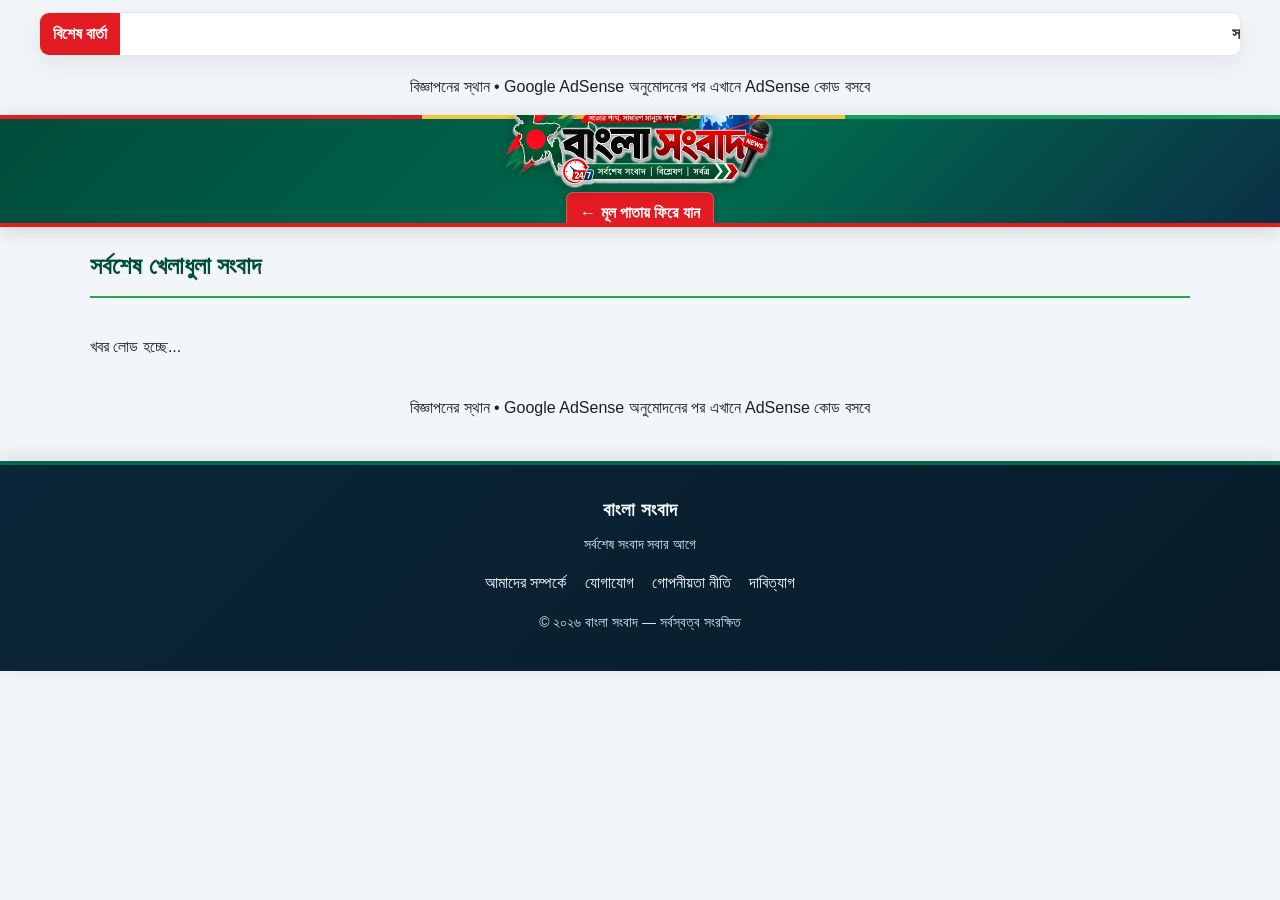
<file: entertainment.html>
<!DOCTYPE html>
<html lang="bn">
<head>
    <meta charset="UTF-8">
    <meta name="viewport" content="width=device-width, initial-scale=1.0">
    
<link rel="canonical" href="https://abdurrazzak123.github.io/banglanews.2026/entertainment.html">
<meta name="description" content="বাংলাদেশ ও বিশ্বের বিনোদন জগতের সর্বশেষ খবর, তারকা ও বিনোদন আপডেট।">
<meta name="robots" content="index, follow, max-image-preview:large">
<meta name="googlebot" content="index, follow, max-image-preview:large">
<meta property="og:site_name" content="বাংলা সংবাদ">
<meta property="og:title" content="বিনোদন সংবাদ | বাংলা সংবাদ">
<meta property="og:description" content="বাংলাদেশ ও বিশ্বের বিনোদন জগতের সর্বশেষ খবর, তারকা ও বিনোদন আপডেট।">
<meta property="og:type" content="website">
<meta property="og:url" content="https://abdurrazzak123.github.io/banglanews.2026/entertainment.html">
<meta property="og:image" content="https://abdurrazzak123.github.io/banglanews.2026/logo.png">
<meta name="twitter:card" content="summary_large_image">
<meta name="twitter:title" content="বিনোদন সংবাদ | বাংলা সংবাদ">
<meta name="twitter:description" content="বাংলাদেশ ও বিশ্বের বিনোদন জগতের সর্বশেষ খবর, তারকা ও বিনোদন আপডেট।">
    <title>বিনোদন সংবাদ | বাংলা সংবাদ</title>
    <style>
        body { font-family: Arial, sans-serif; margin: 0; padding: 0; background-color: #f4f4f4; color: #333; line-height: 1.6; }
        header { background-color: #003366; color: #fff; padding: 20px; text-align: center; }
        header h1 { margin: 0; font-size: 28px; }
        .back-btn { color: #ffcc00; text-decoration: none; font-weight: bold; display: inline-block; margin-top: 10px; }
        .container { max-width: 1100px; margin: 20px auto; padding: 0 20px; }
        .page-title { color: #28a745; border-bottom: 2px solid #28a745; padding-bottom: 10px; margin-bottom: 20px; }
        .news-grid { display: grid; grid-template-columns: 1fr; gap: 20px; }
        .news-card { background: #fff; border-radius: 8px; overflow: hidden; box-shadow: 0 2px 5px rgba(0,0,0,0.1); }
        .news-card img { width: 100%; height: 400px; object-fit: cover; }
        .news-details { padding: 15px; }
        .category-tag { color: #008000; font-weight: bold; font-size: 12px; display: block; margin-bottom: 5px; }
        .news-card h3 { margin: 0 0 10px 0; font-size: 24px; color: #111; }
        .news-card p { font-size: 16px; color: #555; margin-bottom: 15px; line-height: 1.6; }
        .news-date { font-size: 12px; color: #888; }
    
        .read-more-btn { display:inline-block; margin-top:10px; padding:9px 16px; background:#c90035; color:#fff !important; text-decoration:none; font-weight:bold; border-radius:4px; font-size:14px; }
        .read-more-btn:hover { background:#a8002c; }
</style>

<style>.site-footer{background:#111827;color:#fff;text-align:center;padding:30px 15px;margin-top:40px}.site-footer h3{color:#fff;margin:0 0 6px}.site-footer p{color:#d1d5db;font-size:14px;margin:8px 0}.site-footer .links{margin:15px 0}.site-footer a{color:#fff;text-decoration:none;margin:0 9px;display:inline-block}.site-footer a:hover{text-decoration:underline}</style>
<style>
/* Final mobile/category fixes */
.home-summary,.news-summary{display:-webkit-box;-webkit-box-orient:vertical;-webkit-line-clamp:3;overflow:hidden;line-height:1.65;}
.category-tag{position:static!important;display:inline-block!important;background:#fff!important;color:#c1121f!important;padding:2px 0!important;border-radius:0!important;box-shadow:none!important;}
.news-image{position:relative;}
@media(max-width:768px){.category-tag{position:static!important;background:#fff!important;color:#c1121f!important;}.news-details,.news-card-content{background:#fff!important;position:relative;z-index:2;}}
</style>

<style>
/* Professional ticker + ad slots + mobile polish */
.news-ticker{max-width:1200px;margin:12px auto 18px;background:#fff;border:1px solid #e5e7eb;border-radius:6px;display:flex;align-items:center;overflow:hidden;box-shadow:0 1px 4px rgba(0,0,0,.05)}
.news-ticker-label{flex:0 0 auto;background:#c1121f;color:#fff;padding:8px 13px;font-weight:700;white-space:nowrap}
.news-ticker-track{overflow:hidden;flex:1;padding:0 8px}
.news-ticker-text{display:inline-block;white-space:nowrap;padding-left:100%;animation:tickerMove 22s linear infinite;color:#333;font-weight:600}
.news-ticker:hover .news-ticker-text{animation-play-state:paused}
@keyframes tickerMove{from{transform:translateX(0)}to{transform:translateX(-100%)}}
@media(max-width:768px){.news-ticker{margin:8px 8px 14px}.news-ticker-label{padding:7px 9px;font-size:13px}.news-ticker-text{font-size:13px;animation-duration:18s}}
</style>

<style id="unified-logo-system">
/* ===== বাংলা সংবাদ — একই Responsive Logo System ===== */
.site-header{background:#fff!important;padding:10px 18px!important;border-bottom:1px solid #ddd!important;}
.site-header .header-inner{position:relative!important;min-height:110px!important;max-width:1200px!important;margin:0 auto!important;display:flex!important;align-items:center!important;justify-content:flex-end!important;}
.site-header .logo{position:absolute!important;left:50%!important;top:50%!important;transform:translate(-50%,-50%)!important;display:flex!important;align-items:center!important;justify-content:center!important;width:300px!important;min-width:0!important;}
.site-header .logo-image,.site-brand-logo{display:block!important;width:300px!important;height:auto!important;max-width:78vw!important;max-height:92px!important;object-fit:contain!important;object-position:center!important;margin:0 auto!important;}
.site-header .logo-fallback{display:none!important;}
.site-header #live-date{margin-left:auto!important;text-align:right!important;}
.brand-header{display:flex!important;flex-direction:column!important;align-items:center!important;justify-content:center!important;text-align:center!important;min-height:96px!important;height:96px!important;padding:6px 12px!important;background:#fff!important;border-bottom:1px solid #ddd!important;}
.brand-header .logo-link{display:flex!important;align-items:center!important;justify-content:center!important;width:100%!important;}
.brand-header .site-brand-logo{width:260px!important;max-width:72vw!important;max-height:78px!important;margin:0 auto 4px!important;}
.brand-header p{margin:2px 0 0!important;color:#777!important;}
@media(max-width:768px){
 .site-header{padding:7px 10px!important;}
 .site-header .header-inner{min-height:82px!important;justify-content:center!important;}
 .site-header .logo{width:220px!important;}
 .site-header .logo-image,.site-brand-logo{width:190px!important;max-width:74vw!important;max-height:58px!important;}
 .site-header #live-date{display:none!important;}
 .brand-header{min-height:74px!important;height:74px!important;padding:5px 8px!important;}
 .brand-header .site-brand-logo{width:190px!important;max-width:74vw!important;max-height:58px!important;margin:0 auto 2px!important;}
 .brand-header p{font-size:12px!important;}
}
@media(max-width:380px){
 .site-header .logo,.site-header .logo-image,.site-brand-logo,.brand-header .site-brand-logo{width:175px!important;max-width:72vw!important;}
 .site-header .logo-image,.site-brand-logo{max-height:54px!important;}
}
</style>

<style id="final-logo-and-home-image-fix">
/* FINAL: compact, identical header/logo across all pages */
.site-header{height:96px!important;min-height:96px!important;padding:6px 12px!important;overflow:hidden!important;}
.site-header .header-inner{height:84px!important;min-height:84px!important;}
.site-header .logo-image,.site-header .site-brand-logo,.brand-header .site-brand-logo{width:260px!important;max-width:72vw!important;height:auto!important;max-height:78px!important;object-fit:contain!important;}
.brand-header{height:96px!important;min-height:96px!important;padding:6px 12px!important;overflow:hidden!important;}
.brand-header .logo-link{height:78px!important;}
.brand-header p{font-size:13px!important;margin:0!important;line-height:1.2!important;}
/* Homepage main news image: fixed frame, never oversized */
@media(max-width:768px){
 .site-header{height:76px!important;min-height:76px!important;padding:4px 8px!important;}
 .site-header .header-inner{height:68px!important;min-height:68px!important;}
 .site-header .logo-image,.site-header .site-brand-logo,.brand-header .site-brand-logo{width:190px!important;max-width:74vw!important;max-height:58px!important;}
 .brand-header{height:76px!important;min-height:76px!important;padding:4px 8px!important;}
 .brand-header .logo-link{height:58px!important;}
 .brand-header p{font-size:11px!important;}
}
@media(max-width:380px){
 .site-header .logo-image,.site-header .site-brand-logo,.brand-header .site-brand-logo{width:170px!important;max-height:52px!important;}
}
</style>

<style id="all-pages-responsive-news-image">
/* বাংলা সংবাদ — সব News page-এ একই responsive image frame */
.news-grid .news-card { overflow:hidden !important; }
.news-grid .news-card > img,
.news-grid .news-card .news-image img,
.news-grid .news-card .news-image-wrap img {
  display:block !important;
  width:100% !important;
  height:auto !important;
  aspect-ratio:16 / 7 !important;
  max-height:460px !important;
  object-fit:cover !important;
  object-position:center !important;
}
.news-grid .news-card .news-image,
.news-grid .news-card .news-image-wrap {
  width:100% !important;
  height:auto !important;
  max-height:460px !important;
  overflow:hidden !important;
  flex:0 0 auto !important;
}
/* Home/category cards: image উপরে, headline/details নিচে */
#news-grid .news-card,
#news-container .news-card {
  display:block !important;
  width:100% !important;
  min-height:0 !important;
  padding:0 !important;
  margin:0 !important;
}
#news-grid .news-image-wrap,
#news-container .news-image-wrap {
  width:100% !important;
  height:auto !important;
  max-height:460px !important;
}
#news-grid .news-image-wrap img,
#news-container .news-image-wrap img {
  width:100% !important;
  height:auto !important;
  aspect-ratio:16 / 7 !important;
  max-height:460px !important;
  object-fit:cover !important;
}
#news-grid .news-card-content,
#news-container .news-details {
  width:100% !important;
  box-sizing:border-box !important;
  padding:18px !important;
  background:#fff !important;
}
#news-grid .news-card-content h2,
#news-container .news-details h3 {
  margin:0 0 10px !important;
}
@media (max-width:768px){
  .news-grid .news-card > img,
  .news-grid .news-card .news-image img,
  .news-grid .news-card .news-image-wrap img,
  #news-grid .news-image-wrap img,
  #news-container .news-image-wrap img {
    aspect-ratio:16 / 9 !important;
    max-height:280px !important;
  }
  .news-grid .news-card .news-image,
  .news-grid .news-card .news-image-wrap,
  #news-grid .news-image-wrap,
  #news-container .news-image-wrap {
    max-height:280px !important;
  }
  #news-grid .news-card-content,
  #news-container .news-details { padding:14px !important; }
}
@media (max-width:380px){
  .news-grid .news-card > img,
  .news-grid .news-card .news-image img,
  .news-grid .news-card .news-image-wrap img,
  #news-grid .news-image-wrap img,
  #news-container .news-image-wrap img {
    max-height:230px !important;
  }
}
</style>


<style id="FINAL-UNIFIED-HEADER-AND-IMAGE-FIX">
/* FINAL: একীভূত Logo + News Image System */
.site-header { box-sizing:border-box !important; }
.site-header .header-inner { min-height:110px !important; height:110px !important; position:relative !important; }
.site-header .logo, .site-header .logo-image, .site-brand-logo { box-sizing:border-box !important; }
.site-header .logo-image, .site-brand-logo { width:300px !important; max-width:78vw !important; height:auto !important; max-height:92px !important; object-fit:contain !important; object-position:center !important; }
.site-header .logo { left:50% !important; top:50% !important; transform:translate(-50%,-50%) !important; }
.brand-header .site-brand-logo { width:300px !important; max-width:78vw !important; max-height:92px !important; margin:0 auto !important; }
/* সব নিউজ কার্ডে একই image frame */
.news-grid .news-card, #news-grid .news-card, #news-container .news-card { overflow:hidden !important; }
.news-grid .news-card > img,
.news-grid .news-card .news-image img,
.news-grid .news-card .news-image-wrap img,
#news-grid .news-card img:not(.site-brand-logo),
#news-container .news-card img:not(.site-brand-logo),
#news-container img:not(.site-brand-logo) {
  display:block !important; width:100% !important; height:auto !important; aspect-ratio:16 / 7 !important; max-height:460px !important; object-fit:cover !important; object-position:center !important;
}
.news-grid .news-card .news-image, .news-grid .news-card .news-image-wrap,
#news-grid .news-card .news-image-wrap, #news-container .news-card .news-image-wrap {
  width:100% !important; height:auto !important; max-height:460px !important; overflow:hidden !important; flex:0 0 auto !important;
}
#news-grid .news-card, #news-container .news-card { display:block !important; width:100% !important; min-height:0 !important; }
#news-grid .news-card .news-card-content, #news-container .news-card .news-details,
#news-grid .news-card .news-card-content, #news-container .news-card .news-card-content { width:100% !important; box-sizing:border-box !important; }
@media (max-width:768px) {
  .site-header { padding:8px 12px !important; }
  .site-header .header-inner { min-height:82px !important; height:82px !important; }
  .site-header .logo-image, .site-brand-logo, .brand-header .site-brand-logo { width:210px !important; max-width:76vw !important; max-height:64px !important; }
  .site-header .logo { width:210px !important; }
  .news-grid .news-card > img, .news-grid .news-card .news-image img, .news-grid .news-card .news-image-wrap img,
  #news-grid .news-card img:not(.site-brand-logo), #news-container .news-card img:not(.site-brand-logo), #news-container img:not(.site-brand-logo) {
    width:100% !important; height:auto !important; aspect-ratio:16 / 9 !important; max-height:none !important; object-fit:cover !important;
  }
  .news-grid .news-card .news-image, .news-grid .news-card .news-image-wrap, #news-grid .news-card .news-image-wrap, #news-container .news-card .news-image-wrap { max-height:none !important; height:auto !important; }
}
</style>


<script type="application/ld+json" id="site-seo-schema">{"@context":"https://schema.org","@type":"WebPage","name":"বিনোদন সংবাদ | বাংলা সংবাদ","description":"বাংলাদেশ ও বিশ্বের বিনোদন জগতের সর্বশেষ খবর, তারকা ও বিনোদন আপডেট।","inLanguage":"bn","url":"https://abdurrazzak123.github.io/banglanews.2026/entertainment.html"}</script>

<style id="premium-news-theme-v2">
/* ===== বাংলা সংবাদ — Premium Theme + Full Image Visibility ===== */
:root{
  --bn-green:#006a4e;
  --bn-green-dark:#004d3a;
  --bn-red:#e31b23;
  --bn-gold:#f4c542;
  --bn-ink:#17212b;
  --bn-muted:#64748b;
  --bn-bg:#f3f6f8;
  --bn-card:#ffffff;
  --bn-border:#e2e8f0;
  --bn-shadow:0 8px 24px rgba(15,23,42,.08);
}
html{scroll-behavior:smooth;}
body{background:var(--bn-bg)!important;color:var(--bn-ink)!important;}

/* Header: only presentation changed; existing logo/date/HTML stay untouched */
.site-header{
  background:linear-gradient(135deg,var(--bn-green-dark) 0%,var(--bn-green) 58%,#0b2f45 100%)!important;
  border-bottom:4px solid var(--bn-red)!important;
  box-shadow:0 4px 18px rgba(0,0,0,.14)!important;
  position:relative;
  overflow:hidden;
}
.site-header:before{
  content:"";position:absolute;left:0;right:0;top:0;height:4px;
  background:linear-gradient(90deg,var(--bn-red) 0 33%,var(--bn-gold) 33% 66%,#16a05d 66% 100%);
  z-index:1;
}
.site-header:after{
  content:"";position:absolute;width:330px;height:330px;border:1px solid rgba(255,255,255,.09);
  border-radius:50%;right:-150px;top:-170px;box-shadow:0 0 0 45px rgba(255,255,255,.025),0 0 0 90px rgba(255,255,255,.018);
  pointer-events:none;
}
.site-header .header-inner{position:relative;z-index:2;}
.site-header .logo-image,.site-header .site-brand-logo{
  filter:drop-shadow(0 4px 8px rgba(0,0,0,.22));
}
.site-header .logo{background:rgba(255,255,255,.96);border-radius:14px;padding:6px 12px;box-shadow:0 8px 22px rgba(0,0,0,.18);}
.site-header #live-date{color:#fff!important;background:rgba(0,0,0,.20);border:1px solid rgba(255,255,255,.18);padding:8px 12px;border-radius:10px;}

/* Navigation */
.nav{background:var(--bn-green-dark)!important;border-bottom:1px solid rgba(255,255,255,.12)!important;box-shadow:0 3px 10px rgba(0,0,0,.08);}
.nav a{transition:background .18s ease,transform .18s ease!important;}
.nav a:hover{background:var(--bn-red)!important;transform:translateY(-1px);}

/* Breaking news / ticker */
.breaking{border-radius:10px!important;box-shadow:var(--bn-shadow)!important;border:1px solid var(--bn-border)!important;overflow:hidden;}
.breaking strong,.news-ticker-label{background:var(--bn-red)!important;color:#fff!important;}
.news-ticker{border:1px solid var(--bn-border)!important;box-shadow:var(--bn-shadow)!important;border-radius:10px!important;}

/* Section headings */
.page-title,.section-title{color:var(--bn-green-dark)!important;border-left-color:var(--bn-red)!important;}

/* Cards */
.news-grid .news-card,.news-card{
  background:var(--bn-card)!important;
  border:1px solid var(--bn-border)!important;
  border-radius:12px!important;
  box-shadow:var(--bn-shadow)!important;
  transition:transform .18s ease,box-shadow .18s ease,border-color .18s ease;
}
.news-grid .news-card:hover,.news-card:hover{transform:translateY(-2px);box-shadow:0 12px 30px rgba(15,23,42,.12)!important;border-color:#cbd5e1!important;}
.news-card h2,.news-card h3{color:var(--bn-ink)!important;}
.category,.category-tag{color:var(--bn-red)!important;}
.read-more-btn{background:var(--bn-green)!important;border-radius:7px!important;box-shadow:0 4px 10px rgba(0,106,78,.18);}
.read-more-btn:hover{background:var(--bn-red)!important;}

/* IMPORTANT: never crop article/card images on desktop or mobile */
.news-grid .news-card > img,
.news-grid .news-card .news-image img,
.news-grid .news-card .news-image-wrap img,
.news-grid .news-card .news-primary-image img,
#news-grid .news-image-wrap img,
#news-container .news-image-wrap img{
  display:block!important;
  width:100%!important;
  height:auto!important;
  aspect-ratio:auto!important;
  max-height:520px!important;
  object-fit:contain!important;
  object-position:center!important;
  background:#fff!important;
}
.news-grid .news-card .news-image,
.news-grid .news-card .news-image-wrap,
.news-grid .news-card .news-primary-image,
#news-grid .news-image-wrap,
#news-container .news-image-wrap{
  width:100%!important;
  height:auto!important;
  max-height:none!important;
  overflow:hidden!important;
  background:#fff!important;
}
/* Keep text/card spacing clean after removing the fixed image crop */
#news-grid .news-card-content,#news-container .news-details{background:#fff!important;}

/* Article/detail page image: show the full image */
.details-container>img,.detail-inline-media img,.reader-inline-media img{
  width:100%!important;height:auto!important;max-height:620px!important;object-fit:contain!important;background:#fff!important;
}

/* Side/latest blocks */
.side-news,.latest-news,.latest-container{border-radius:10px;}

/* Footer */
.site-footer,.footer{background:linear-gradient(135deg,#071f2b,#003b2b)!important;border-top:4px solid var(--bn-red)!important;}

/* Mobile: preserve one-column/responsive behavior, only polish spacing */
@media(max-width:768px){
  body{overflow-x:hidden;}
  .site-header .logo{box-shadow:0 6px 16px rgba(0,0,0,.16);}
  .site-header #live-date{background:rgba(0,0,0,.18);}
  .news-grid .news-card:hover,.news-card:hover{transform:none;}
  .news-grid .news-card > img,
  .news-grid .news-card .news-image img,
  .news-grid .news-card .news-image-wrap img,
  #news-grid .news-image-wrap img,
  #news-container .news-image-wrap img{
    max-height:420px!important;
    object-fit:contain!important;
  }
  .details-container>img,.detail-inline-media img,.reader-inline-media img{max-height:520px!important;object-fit:contain!important;}
}
@media(max-width:380px){
  .news-grid .news-card > img,
  .news-grid .news-card .news-image img,
  .news-grid .news-card .news-image-wrap img,
  #news-grid .news-image-wrap img,
  #news-container .news-image-wrap img{max-height:360px!important;}
}
</style>
<style id="premium-final-fix">.news-card img,.news-item img,.card img,.headline-card img{width:100%;height:auto;max-height:420px;object-fit:contain;display:block}.site-header{background:linear-gradient(135deg,#063b2b,#075b43,#0b2638)!important;border-bottom:4px solid #e31b23!important}</style>

<style id="logo-transparent-final-fix">
/* Final logo-only adjustment: remove white panel and lift logo slightly. */
.site-header .logo{
  background:transparent!important;
  border-radius:0!important;
  padding:0!important;
  box-shadow:none!important;
  top:44%!important;
}
.site-header .logo-image,.site-header .site-brand-logo{
  background:transparent!important;
}
@media (max-width:768px){
  .site-header .logo{top:43%!important;}
}
</style>


<style id="final-all-pages-theme-sync">
/* FINAL THEME SYNC: presentation-only. Existing HTML/content/functionality untouched. */

/* Header used by the homepage */
.site-header{
  background:linear-gradient(135deg,#004d3a 0%,#006a4e 58%,#0b2f45 100%)!important;
  border-bottom:4px solid #e31b23!important;
  box-shadow:0 4px 18px rgba(0,0,0,.14)!important;
}
.site-header:before{
  content:""!important;position:absolute!important;left:0!important;right:0!important;top:0!important;height:4px!important;
  background:linear-gradient(90deg,#e31b23 0 33%,#f4c542 33% 66%,#16a05d 66% 100%)!important;
  z-index:1!important;
}
.site-header .logo{background:transparent!important;border-radius:0!important;padding:0!important;box-shadow:none!important;}
.site-header .logo-image,.site-header .site-brand-logo{filter:drop-shadow(0 4px 8px rgba(0,0,0,.22))!important;background:transparent!important;}
.site-header #live-date{color:#fff!important;background:rgba(0,0,0,.20)!important;border:1px solid rgba(255,255,255,.18)!important;}

/* Existing navigation/menu bar */
.nav{
  background:linear-gradient(90deg,#003d2e,#00563f,#08263a)!important;
  border-bottom:3px solid #e31b23!important;
  box-shadow:0 4px 12px rgba(0,0,0,.18)!important;
}
.nav-inner{background:transparent!important;}
.nav a{
  color:#fff!important;
  font-weight:700!important;
  transition:all .18s ease!important;
}
.nav a:hover,.nav a.active{
  background:#e31b23!important;
  color:#fff!important;
  transform:translateY(-1px)!important;
}

/* Existing inner-page logo/header bar */
.brand-header{
  position:relative!important;
  background:linear-gradient(135deg,#004d3a 0%,#006a4e 58%,#0b2f45 100%)!important;
  border-bottom:4px solid #e31b23!important;
  box-shadow:0 4px 18px rgba(0,0,0,.14)!important;
}
.brand-header:before{
  content:""!important;position:absolute!important;left:0!important;right:0!important;top:0!important;height:4px!important;
  background:linear-gradient(90deg,#e31b23 0 33%,#f4c542 33% 66%,#16a05d 66% 100%)!important;
}
.brand-header .site-brand-logo{
  background:transparent!important;
  filter:drop-shadow(0 4px 8px rgba(0,0,0,.24))!important;
}
.brand-header .back-btn{
  background:#e31b23!important;
  color:#fff!important;
  border:1px solid rgba(255,255,255,.25)!important;
  border-radius:7px!important;
  padding:7px 13px!important;
  font-weight:700!important;
  text-decoration:none!important;
  box-shadow:0 3px 8px rgba(0,0,0,.16)!important;
}
.brand-header .back-btn:hover{
  background:#006a4e!important;
  color:#fff!important;
}

/* Existing footer */
.site-footer{
  background:linear-gradient(135deg,#0b2638 0%,#071b2a 100%)!important;
  color:#fff!important;
  border-top:4px solid #006a4e!important;
  box-shadow:0 -4px 18px rgba(0,0,0,.10)!important;
}
.site-footer h3{color:#fff!important;}
.site-footer p{color:#dbe7ed!important;}
.site-footer a{color:#fff!important;}
.site-footer a:hover{color:#f4c542!important;text-decoration:none!important;}
@media(max-width:768px){
  .brand-header .back-btn{padding:6px 10px!important;font-size:13px!important;}
}
</style>


<style id="desktop-news-images-no-crop-final">
/* Desktop-only fix: preserve the full news image; do not crop Sheet images. Mobile rules remain unchanged. */
@media (min-width:769px){
  .news-card img,
  .news-image img,
  .news-image-wrap img,
  .details-container>img,
  .detail-inline-media img{
    width:100% !important;
    height:auto !important;
    max-height:520px !important;
    aspect-ratio:auto !important;
    object-fit:contain !important;
    object-position:center !important;
    display:block !important;
  }
}
</style>


<style id="final-desktop-news-no-crop-v2">
/* FINAL V2: Desktop news images keep their original aspect ratio; only the six homepage category cards keep their fixed 410x170 frame. */
@media (min-width:769px){
  .news-grid .news-card .news-image-wrap,
  .news-grid .news-card .news-primary-image,
  .news-grid .news-card .news-image-top,
  #news-grid .news-image-wrap,
  #news-container .news-image-wrap,
  #news-grid .news-primary-image,
  #news-container .news-primary-image {
    width:100% !important;
    height:auto !important;
    max-height:none !important;
    overflow:visible !important;
  }
  .news-grid .news-card .news-image-wrap img,
  .news-grid .news-card .news-primary-image img,
  .news-grid .news-card .news-image-top img,
  #news-grid .news-image-wrap img,
  #news-container .news-image-wrap img,
  #news-grid .news-primary-image img,
  #news-container .news-primary-image img {
    display:block !important;
    width:100% !important;
    height:auto !important;
    max-height:none !important;
    aspect-ratio:auto !important;
    object-fit:contain !important;
    object-position:center !important;
  }
}
</style>

<style id="universal-any-image-no-crop-final">
/* Universal image handling: any Google Sheet / dynamic news image keeps its original aspect ratio.
   No manual width/height is required and no part of the image is cropped. */
.news-grid .news-card .news-image-wrap,
.news-grid .news-card .news-image-top,
#news-grid .news-image-wrap,
#news-container .news-image-wrap,
.news-image-wrap,
.news-image-top,
.sheet-media-gallery,
.inline-media,
.detail-inline-media,
.reader-inline-media {
  height:auto!important;
  min-height:0!important;
  max-height:none!important;
  aspect-ratio:auto!important;
  overflow:visible!important;
}
.news-grid .news-card .news-image-wrap img,
.news-grid .news-card .news-image-top img,
#news-grid .news-image-wrap img,
#news-container .news-image-wrap img,
.news-image-wrap img,
.news-image-top img,
.sheet-media-gallery img,
.inline-media img,
.detail-inline-media img,
.reader-inline-media img,
.details-container>img {
  display:block!important;
  width:100%!important;
  height:auto!important;
  min-height:0!important;
  max-height:none!important;
  aspect-ratio:auto!important;
  object-fit:contain!important;
  object-position:center!important;
}
@media(max-width:768px){
  .news-grid .news-card .news-image-wrap,
  .news-grid .news-card .news-image-top,
  #news-grid .news-image-wrap,
  #news-container .news-image-wrap,
  .news-image-wrap, .news-image-top {
    height:auto!important; max-height:none!important; aspect-ratio:auto!important; overflow:visible!important;
  }
  .news-grid .news-card .news-image-wrap img,
  .news-grid .news-card .news-image-top img,
  #news-grid .news-image-wrap img,
  #news-container .news-image-wrap img,
  .news-image-wrap img, .news-image-top img {
    width:100%!important; height:auto!important; max-height:none!important; aspect-ratio:auto!important; object-fit:contain!important;
  }
}
</style>


<style id="desktop-news-images-no-crop-clean">
/* Desktop/Laptop only: show complete news images without cropping. Mobile CSS is intentionally unchanged. */
@media (min-width: 769px) {
  .news-grid .news-card,
  #news-grid .news-card,
  #news-container .news-card,
  .vertical-news-block {
    overflow: visible !important;
  }

  .news-grid .news-card .news-image-wrap,
  .news-grid .news-card .news-image,
  #news-grid .news-card .news-image-wrap,
  #news-container .news-card .news-image-wrap,
  .vertical-news-block .news-image-top {
    width: 100% !important;
    height: auto !important;
    min-height: 0 !important;
    max-height: none !important;
    aspect-ratio: auto !important;
    overflow: visible !important;
  }

  .news-grid .news-card > img,
  .news-grid .news-card .news-image img,
  .news-grid .news-card .news-image-wrap img,
  #news-grid .news-card img:not(.site-brand-logo),
  #news-container .news-card img:not(.site-brand-logo),
  #news-container img:not(.site-brand-logo),
  .vertical-news-block .news-image-top img {
    display: block !important;
    width: 100% !important;
    height: auto !important;
    min-height: 0 !important;
    max-height: none !important;
    aspect-ratio: auto !important;
    object-fit: contain !important;
    object-position: center !important;
  }
}
</style>

<style id="desktop-full-image-max450">
/* FINAL DESKTOP IMAGE SIZE: full image, maximum height 450px, no crop */
@media (min-width: 769px) {
  /* Image containers: no fixed frame and no clipping */
  .news-grid .news-card .news-image,
  .news-grid .news-card .news-image-wrap,
  .news-grid .news-card .news-image-top,
  #news-grid .news-image,
  #news-grid .news-image-wrap,
  #news-container .news-image,
  #news-container .news-image-wrap,
  .news-image, .news-image-wrap, .news-image-top {
    width:100% !important;
    height:auto !important;
    min-height:0 !important;
    max-height:450px !important;
    aspect-ratio:auto !important;
    overflow:visible !important;
  }
  /* Images: preserve the complete source image */
  .news-grid .news-card .news-image img,
  .news-grid .news-card .news-image-wrap img,
  .news-grid .news-card .news-image-top img,
  #news-grid .news-image img,
  #news-grid .news-image-wrap img,
  #news-container .news-image img,
  #news-container .news-image-wrap img,
  .news-image img, .news-image-wrap img, .news-image-top img,
  .news-card img, .news-item img, .article-card img, .category-card img {
    display:block !important;
    width:100% !important;
    height:auto !important;
    min-height:0 !important;
    max-height:450px !important;
    aspect-ratio:auto !important;
    object-fit:contain !important;
    object-position:center !important;
  }
}
</style>

<style id="read-more-exact-3-lines">
.home-summary,.news-summary{display:-webkit-box!important;-webkit-box-orient:vertical!important;-webkit-line-clamp:3!important;line-clamp:3!important;overflow:hidden!important;line-height:1.65!important;max-height:calc(1.65em * 3)!important;}
.news-card .read-more-btn{display:inline-block!important;margin-top:8px!important;}
</style>

</style>
  <link rel="stylesheet" href="ads.css?v=20260906-ads-v15-native-final">
</head>
<body>
<div class="news-ticker" aria-label="সর্বশেষ বার্তা"><div class="news-ticker-label">বিশেষ বার্তা</div><div class="news-ticker-track"><span class="news-ticker-text">সত্য ও নির্ভরযোগ্য সংবাদ জানতে চোখ রাখুন বাংলা সংবাদের সঙ্গে—তথ্য যাচাই করে, দায়িত্বশীলতার সঙ্গে প্রতিটি গুরুত্বপূর্ণ খবর পৌঁছে দিতে আমরা আছি আপনাদের পাশে।</span></div></div>

<div class="ad-slot top" data-ad-slot="top"><span>বিজ্ঞাপনের স্থান • Google AdSense অনুমোদনের পর এখানে AdSense কোড বসবে</span></div>

    <header class="brand-header"><a href="index.html" class="logo-link" aria-label="বাংলা সংবাদ - হোম"><img src="logo.png" alt="বাংলা সংবাদ লোগো" class="site-brand-logo" loading="eager"></a><a href="index.html" class="back-btn">← মূল পাতায় ফিরে যান</a></header>
    <div class="container">
        <h2 class="page-title">সর্বশেষ খেলাধুলা সংবাদ</h2>
        <div id="news-container" class="news-grid"><p>খবর লোড হচ্ছে...</p></div>
    </div>
    <script>
const SHEET_URL='https://docs.google.com/spreadsheets/d/1gX73WskIs3D-8IcyPJ24NT0xn1KIEJSjMXOF9nCQqTg/gviz/tq?tqx=out:json&sheet=Bangla%20News';
const esc=s=>String(s??'').replace(/[&<>"']/g,c=>({'&':'&amp;','<':'&lt;','>':'&gt;','"':'&quot;',"'":'&#39;'}[c]));
const norm=s=>String(s??'').toLowerCase().trim();
function parseSheet(text){const a=text.indexOf('{'),b=text.lastIndexOf('}')+1;const rows=JSON.parse(text.slice(a,b)).table.rows||[];return rows.map((r,i)=>{const c=r.c||[],v=n=>c[n]&&c[n].v!=null?String(c[n].v):'';return{id:v(0)||(i+1)+'',category:v(1),title:v(2),summary:v(3),image:v(4),date:v(5),image2:v(6),image3:v(7),video:v(8)}}).filter(n=>n.title||n.summary);}
function load(){return fetch(SHEET_URL+'&_='+Date.now(),{cache:'no-store'}).then(r=>r.text()).then(parseSheet);}

function imageUrl(url){
  const raw=String(url||'').trim();
  if(!raw) return '';
  const m=raw.match(/drive\.google\.com\/(?:file\/d\/|open\?id=|uc\?(?:[^#]*&)?id=)([A-Za-z0-9_-]+)/i);
  return m ? `https://drive.google.com/uc?export=view&id=${m[1]}` : raw;
}

function image1(n){return n.image?`<div class="news-image-wrap"><img loading="lazy" src="${esc(imageUrl(n.image))}" alt="${esc(n.title)}" onerror="this.closest('.news-image-wrap')?.remove()"></div>`:'';}
function card(n,catLabel){return `<div class="news-card" id="news-${esc(n.id)}">${image1(n)}<div class="news-details"><span class="category-tag">${esc(catLabel||n.category)}</span><span class="news-date">${esc(n.date)}</span><h3>${esc(n.title)}</h3><p class="home-summary">${esc(n.summary)}</p><a class="read-more-btn" href="details.html?id=${encodeURIComponent(n.id)}" data-news-id="${esc(n.id)}">আরও পড়ুন</a></div></div>`;}
function latest(list){return [...list].reverse();}

const ALLOWED=['entertainment', 'বিনোদন'];
load().then(list=>{const c=document.getElementById('news-container');if(!c)return;const filtered=list.filter(n=>ALLOWED.includes(norm(n.category)));c.innerHTML=latest(filtered).map(n=>card(n,'বিনোদন')).join('')||'<div style="grid-column:1/-1;text-align:center;padding:40px;color:#888;">নতুন খবরের অপেক্ষা করুন...</div>';const lc=document.getElementById('latest-news-container');if(lc)lc.innerHTML=latest(list).map(n=>`<div class="latest-item"><a href="home.html?id=${encodeURIComponent(n.id)}">🔺 ${esc(n.title)}</a></div>`).join('');}).catch(e=>console.error(e));
</script>


<div class="ad-slot footer-ad" data-ad-slot="bottom"><span>বিজ্ঞাপনের স্থান • Google AdSense অনুমোদনের পর এখানে AdSense কোড বসবে</span></div>

<footer class="site-footer"><h3>বাংলা সংবাদ</h3><p>সর্বশেষ সংবাদ সবার আগে</p><div class="links"><a href="about.html">আমাদের সম্পর্কে</a><a href="contact.html">যোগাযোগ</a><a href="privacy.html">গোপনীয়তা নীতি</a><a href="disclaimer.html">দাবিত্যাগ</a></div><p>© ২০২৬ বাংলা সংবাদ — সর্বস্বত্ব সংরক্ষিত</p></footer>
<script src="ads-loader.js?v=20260907-ads-v16-direct-final"></script>
<script src="news-media.js"></script>
<script src="news-reader.js"></script>
</body>
</html>
</file>
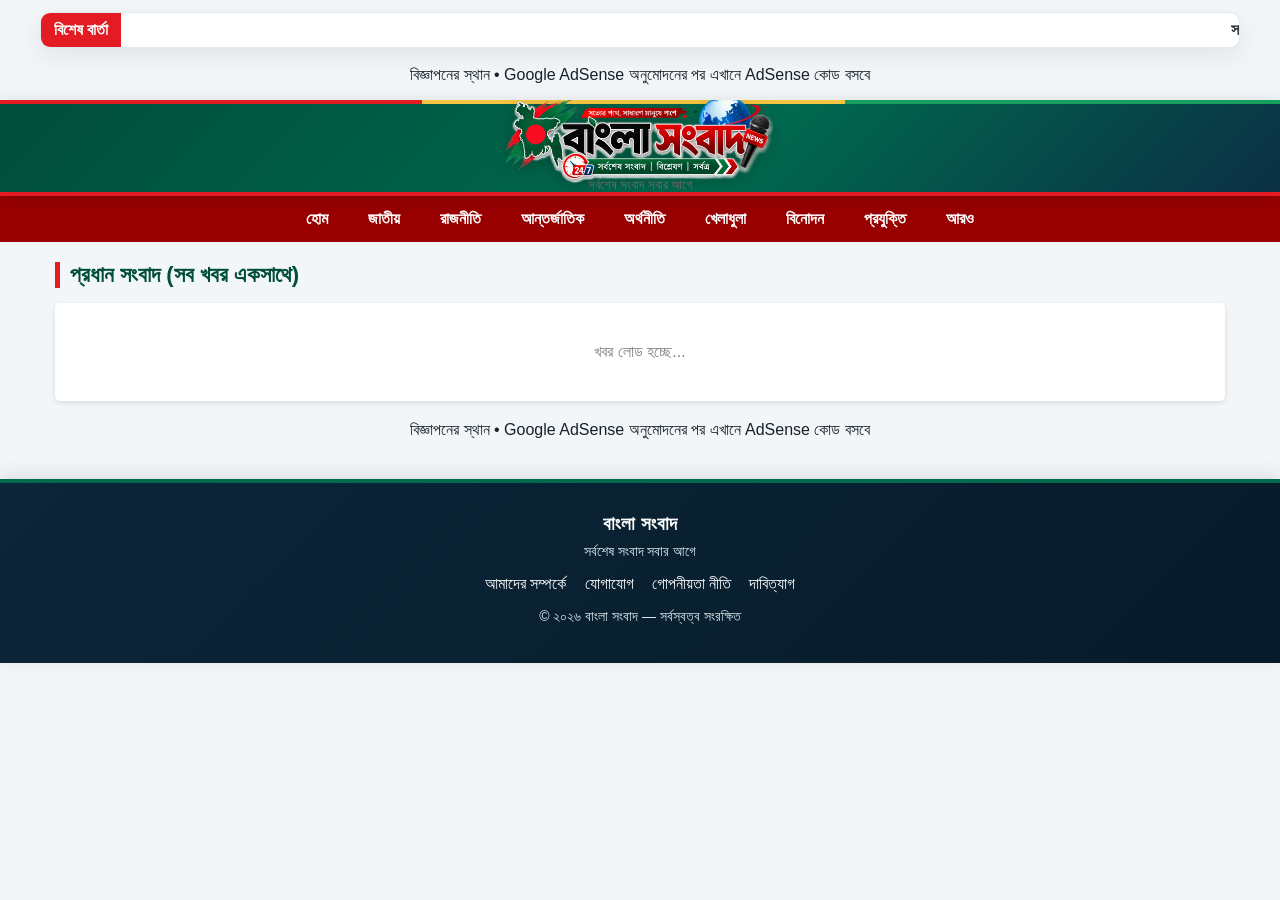
<file: home.html>
<!DOCTYPE html>
<html lang="bn">
<head>
    <meta charset="UTF-8">
    <meta name="viewport" content="width=device-width, initial-scale=1.0">
    
<link rel="canonical" href="https://abdurrazzak123.github.io/banglanews.2026/home.html">
<meta name="description" content="বাংলা সংবাদের প্রধান সংবাদ—বাংলাদেশ ও বিশ্বের সর্বশেষ গুরুত্বপূর্ণ খবর একসাথে পড়ুন।">
<meta name="robots" content="index, follow, max-image-preview:large">
<meta name="googlebot" content="index, follow, max-image-preview:large">
<meta property="og:site_name" content="বাংলা সংবাদ">
<meta property="og:title" content="প্রধান সংবাদ | বাংলা সংবাদ">
<meta property="og:description" content="বাংলা সংবাদের প্রধান সংবাদ—বাংলাদেশ ও বিশ্বের সর্বশেষ গুরুত্বপূর্ণ খবর একসাথে পড়ুন।">
<meta property="og:type" content="website">
<meta property="og:url" content="https://abdurrazzak123.github.io/banglanews.2026/home.html">
<meta property="og:image" content="https://abdurrazzak123.github.io/banglanews.2026/logo.png">
<meta name="twitter:card" content="summary_large_image">
<meta name="twitter:title" content="প্রধান সংবাদ | বাংলা সংবাদ">
<meta name="twitter:description" content="বাংলা সংবাদের প্রধান সংবাদ—বাংলাদেশ ও বিশ্বের সর্বশেষ গুরুত্বপূর্ণ খবর একসাথে পড়ুন।">
    <title>প্রধান সংবাদ | বাংলা সংবাদ</title>
    <style>
        /* বেসিক সিএসএস ডিজাইন */
        * { margin: 0; padding: 0; box-sizing: border-box; font-family: 'SolaimanLipi', Arial, sans-serif; }
        body { background-color: #f4f4f4; color: #333; }
        .header { background-color: #fff; padding: 15px; text-align: center; border-bottom: 2px solid #ff0000; }
        .header h1 { color: #ff0000; font-size: 28px; }
        
        /* নেভিগেশন মেনু */
        .navbar { background-color: #990000; overflow: hidden; display: flex; justify-content: center; flex-wrap: wrap; }
        .navbar a { color: white; padding: 14px 20px; text-decoration: none; text-align: center; font-weight: bold; font-size: 16px; }
        .navbar a:hover, .navbar a.active { background-color: #cc0000; }

        /* কন্টেইনার এবং নিউজ গ্রিড */
        .container { max-width: 1200px; margin: 20px auto; padding: 0 15px; }
        .page-title { font-size: 22px; color: #990000; margin-bottom: 15px; border-left: 5px solid #990000; padding-left: 10px; }
        .news-grid { display: flex; flex-direction: column; gap: 15px; background: #fff; padding: 20px; border-radius: 5px; box-shadow: 0 2px 5px rgba(0,0,0,0.1); }
        
        /* নিউজের কার্ড স্টাইল */
        .news-card { border-bottom: 1px solid #eee; padding-bottom: 15px; margin-bottom: 5px; }
        .news-card:last-child { border-bottom: none; }
        .news-card h2 { font-size: 20px; color: #222; margin-bottom: 8px; line-height: 1.4; }
        .news-card p { font-size: 15px; color: #555; line-height: 1.6; }
    
        .read-more-btn { display:inline-block; margin-top:10px; padding:9px 16px; background:#c90035; color:#fff !important; text-decoration:none; font-weight:bold; border-radius:4px; font-size:14px; }
        .read-more-btn:hover { background:#a8002c; }
</style>

<style>.site-footer{background:#111827;color:#fff;text-align:center;padding:30px 15px;margin-top:40px}.site-footer h3{color:#fff;margin:0 0 6px}.site-footer p{color:#d1d5db;font-size:14px;margin:8px 0}.site-footer .links{margin:15px 0}.site-footer a{color:#fff;text-decoration:none;margin:0 9px;display:inline-block}.site-footer a:hover{text-decoration:underline}</style>
<style>
/* Final mobile/category fixes */
.home-summary,.news-summary{display:-webkit-box;-webkit-box-orient:vertical;-webkit-line-clamp:3;overflow:hidden;line-height:1.65;}
.category-tag{position:static!important;display:inline-block!important;background:#fff!important;color:#c1121f!important;padding:2px 0!important;border-radius:0!important;box-shadow:none!important;}
.news-image{position:relative;}
@media(max-width:768px){.category-tag{position:static!important;background:#fff!important;color:#c1121f!important;}.news-details,.news-card-content{background:#fff!important;position:relative;z-index:2;}}
</style>

<style>
/* Professional ticker + ad slots + mobile polish */
.news-ticker{max-width:1200px;margin:12px auto 18px;background:#fff;border:1px solid #e5e7eb;border-radius:6px;display:flex;align-items:center;overflow:hidden;box-shadow:0 1px 4px rgba(0,0,0,.05)}
.news-ticker-label{flex:0 0 auto;background:#c1121f;color:#fff;padding:8px 13px;font-weight:700;white-space:nowrap}
.news-ticker-track{overflow:hidden;flex:1;padding:0 8px}
.news-ticker-text{display:inline-block;white-space:nowrap;padding-left:100%;animation:tickerMove 22s linear infinite;color:#333;font-weight:600}
.news-ticker:hover .news-ticker-text{animation-play-state:paused}
@keyframes tickerMove{from{transform:translateX(0)}to{transform:translateX(-100%)}}
@media(max-width:768px){.news-ticker{margin:8px 8px 14px}.news-ticker-label{padding:7px 9px;font-size:13px}.news-ticker-text{font-size:13px;animation-duration:18s}}
</style>

<style id="unified-logo-system">
/* ===== বাংলা সংবাদ — একই Responsive Logo System ===== */
.site-header{background:#fff!important;padding:10px 18px!important;border-bottom:1px solid #ddd!important;}
.site-header .header-inner{position:relative!important;min-height:110px!important;max-width:1200px!important;margin:0 auto!important;display:flex!important;align-items:center!important;justify-content:flex-end!important;}
.site-header .logo{position:absolute!important;left:50%!important;top:50%!important;transform:translate(-50%,-50%)!important;display:flex!important;align-items:center!important;justify-content:center!important;width:300px!important;min-width:0!important;}
.site-header .logo-image,.site-brand-logo{display:block!important;width:300px!important;height:auto!important;max-width:78vw!important;max-height:92px!important;object-fit:contain!important;object-position:center!important;margin:0 auto!important;}
.site-header .logo-fallback{display:none!important;}
.site-header #live-date{margin-left:auto!important;text-align:right!important;}
.brand-header{display:flex!important;flex-direction:column!important;align-items:center!important;justify-content:center!important;text-align:center!important;min-height:96px!important;height:96px!important;padding:6px 12px!important;background:#fff!important;border-bottom:1px solid #ddd!important;}
.brand-header .logo-link{display:flex!important;align-items:center!important;justify-content:center!important;width:100%!important;}
.brand-header .site-brand-logo{width:260px!important;max-width:72vw!important;max-height:78px!important;margin:0 auto 4px!important;}
.brand-header p{margin:2px 0 0!important;color:#777!important;}
@media(max-width:768px){
 .site-header{padding:7px 10px!important;}
 .site-header .header-inner{min-height:82px!important;justify-content:center!important;}
 .site-header .logo{width:220px!important;}
 .site-header .logo-image,.site-brand-logo{width:190px!important;max-width:74vw!important;max-height:58px!important;}
 .site-header #live-date{display:none!important;}
 .brand-header{min-height:74px!important;height:74px!important;padding:5px 8px!important;}
 .brand-header .site-brand-logo{width:190px!important;max-width:74vw!important;max-height:58px!important;margin:0 auto 2px!important;}
 .brand-header p{font-size:12px!important;}
}
@media(max-width:380px){
 .site-header .logo,.site-header .logo-image,.site-brand-logo,.brand-header .site-brand-logo{width:175px!important;max-width:72vw!important;}
 .site-header .logo-image,.site-brand-logo{max-height:54px!important;}
}
</style>

<style id="final-logo-and-home-image-fix">
/* FINAL: compact, identical header/logo across all pages */
.site-header{height:96px!important;min-height:96px!important;padding:6px 12px!important;overflow:hidden!important;}
.site-header .header-inner{height:84px!important;min-height:84px!important;}
.site-header .logo-image,.site-header .site-brand-logo,.brand-header .site-brand-logo{width:260px!important;max-width:72vw!important;height:auto!important;max-height:78px!important;object-fit:contain!important;}
.brand-header{height:96px!important;min-height:96px!important;padding:6px 12px!important;overflow:hidden!important;}
.brand-header .logo-link{height:78px!important;}
.brand-header p{font-size:13px!important;margin:0!important;line-height:1.2!important;}
/* Homepage main news image: fixed frame, never oversized */
@media(max-width:768px){
 .site-header{height:76px!important;min-height:76px!important;padding:4px 8px!important;}
 .site-header .header-inner{height:68px!important;min-height:68px!important;}
 .site-header .logo-image,.site-header .site-brand-logo,.brand-header .site-brand-logo{width:190px!important;max-width:74vw!important;max-height:58px!important;}
 .brand-header{height:76px!important;min-height:76px!important;padding:4px 8px!important;}
 .brand-header .logo-link{height:58px!important;}
 .brand-header p{font-size:11px!important;}
}
@media(max-width:380px){
 .site-header .logo-image,.site-header .site-brand-logo,.brand-header .site-brand-logo{width:170px!important;max-height:52px!important;}
}
</style>

<style id="all-pages-responsive-news-image">
/* বাংলা সংবাদ — সব News page-এ একই responsive image frame */
.news-grid .news-card { overflow:hidden !important; }
.news-grid .news-card > img,
.news-grid .news-card .news-image img,
.news-grid .news-card .news-image-wrap img {
  display:block !important;
  width:100% !important;
  height:auto !important;
  aspect-ratio:16 / 7 !important;
  max-height:460px !important;
  object-fit:cover !important;
  object-position:center !important;
}
.news-grid .news-card .news-image,
.news-grid .news-card .news-image-wrap {
  width:100% !important;
  height:auto !important;
  max-height:460px !important;
  overflow:hidden !important;
  flex:0 0 auto !important;
}
/* Home/category cards: image উপরে, headline/details নিচে */
#news-grid .news-card,
#news-container .news-card {
  display:block !important;
  width:100% !important;
  min-height:0 !important;
  padding:0 !important;
  margin:0 !important;
}
#news-grid .news-image-wrap,
#news-container .news-image-wrap {
  width:100% !important;
  height:auto !important;
  max-height:460px !important;
}
#news-grid .news-image-wrap img,
#news-container .news-image-wrap img {
  width:100% !important;
  height:auto !important;
  aspect-ratio:16 / 7 !important;
  max-height:460px !important;
  object-fit:cover !important;
}
#news-grid .news-card-content,
#news-container .news-details {
  width:100% !important;
  box-sizing:border-box !important;
  padding:18px !important;
  background:#fff !important;
}
#news-grid .news-card-content h2,
#news-container .news-details h3 {
  margin:0 0 10px !important;
}
@media (max-width:768px){
  .news-grid .news-card > img,
  .news-grid .news-card .news-image img,
  .news-grid .news-card .news-image-wrap img,
  #news-grid .news-image-wrap img,
  #news-container .news-image-wrap img {
    aspect-ratio:16 / 9 !important;
    max-height:280px !important;
  }
  .news-grid .news-card .news-image,
  .news-grid .news-card .news-image-wrap,
  #news-grid .news-image-wrap,
  #news-container .news-image-wrap {
    max-height:280px !important;
  }
  #news-grid .news-card-content,
  #news-container .news-details { padding:14px !important; }
}
@media (max-width:380px){
  .news-grid .news-card > img,
  .news-grid .news-card .news-image img,
  .news-grid .news-card .news-image-wrap img,
  #news-grid .news-image-wrap img,
  #news-container .news-image-wrap img {
    max-height:230px !important;
  }
}
</style>


<style id="FINAL-UNIFIED-HEADER-AND-IMAGE-FIX">
/* FINAL: একীভূত Logo + News Image System */
.site-header { box-sizing:border-box !important; }
.site-header .header-inner { min-height:110px !important; height:110px !important; position:relative !important; }
.site-header .logo, .site-header .logo-image, .site-brand-logo { box-sizing:border-box !important; }
.site-header .logo-image, .site-brand-logo { width:300px !important; max-width:78vw !important; height:auto !important; max-height:92px !important; object-fit:contain !important; object-position:center !important; }
.site-header .logo { left:50% !important; top:50% !important; transform:translate(-50%,-50%) !important; }
.brand-header .site-brand-logo { width:300px !important; max-width:78vw !important; max-height:92px !important; margin:0 auto !important; }
/* সব নিউজ কার্ডে একই image frame */
.news-grid .news-card, #news-grid .news-card, #news-container .news-card { overflow:hidden !important; }
.news-grid .news-card > img,
.news-grid .news-card .news-image img,
.news-grid .news-card .news-image-wrap img,
#news-grid .news-card img:not(.site-brand-logo),
#news-container .news-card img:not(.site-brand-logo),
#news-container img:not(.site-brand-logo) {
  display:block !important; width:100% !important; height:auto !important; aspect-ratio:16 / 7 !important; max-height:460px !important; object-fit:cover !important; object-position:center !important;
}
.news-grid .news-card .news-image, .news-grid .news-card .news-image-wrap,
#news-grid .news-card .news-image-wrap, #news-container .news-card .news-image-wrap {
  width:100% !important; height:auto !important; max-height:460px !important; overflow:hidden !important; flex:0 0 auto !important;
}
#news-grid .news-card, #news-container .news-card { display:block !important; width:100% !important; min-height:0 !important; }
#news-grid .news-card .news-card-content, #news-container .news-card .news-details,
#news-grid .news-card .news-card-content, #news-container .news-card .news-card-content { width:100% !important; box-sizing:border-box !important; }
@media (max-width:768px) {
  .site-header { padding:8px 12px !important; }
  .site-header .header-inner { min-height:82px !important; height:82px !important; }
  .site-header .logo-image, .site-brand-logo, .brand-header .site-brand-logo { width:210px !important; max-width:76vw !important; max-height:64px !important; }
  .site-header .logo { width:210px !important; }
  .news-grid .news-card > img, .news-grid .news-card .news-image img, .news-grid .news-card .news-image-wrap img,
  #news-grid .news-card img:not(.site-brand-logo), #news-container .news-card img:not(.site-brand-logo), #news-container img:not(.site-brand-logo) {
    width:100% !important; height:auto !important; aspect-ratio:16 / 9 !important; max-height:none !important; object-fit:cover !important;
  }
  .news-grid .news-card .news-image, .news-grid .news-card .news-image-wrap, #news-grid .news-card .news-image-wrap, #news-container .news-card .news-image-wrap { max-height:none !important; height:auto !important; }
}
</style>


<script type="application/ld+json" id="site-seo-schema">{"@context":"https://schema.org","@type":"WebPage","name":"প্রধান সংবাদ | বাংলা সংবাদ","description":"বাংলা সংবাদের প্রধান সংবাদ—বাংলাদেশ ও বিশ্বের সর্বশেষ গুরুত্বপূর্ণ খবর একসাথে পড়ুন।","inLanguage":"bn","url":"https://abdurrazzak123.github.io/banglanews.2026/home.html"}</script>

<style id="premium-news-theme-v2">
/* ===== বাংলা সংবাদ — Premium Theme + Full Image Visibility ===== */
:root{
  --bn-green:#006a4e;
  --bn-green-dark:#004d3a;
  --bn-red:#e31b23;
  --bn-gold:#f4c542;
  --bn-ink:#17212b;
  --bn-muted:#64748b;
  --bn-bg:#f3f6f8;
  --bn-card:#ffffff;
  --bn-border:#e2e8f0;
  --bn-shadow:0 8px 24px rgba(15,23,42,.08);
}
html{scroll-behavior:smooth;}
body{background:var(--bn-bg)!important;color:var(--bn-ink)!important;}

/* Header: only presentation changed; existing logo/date/HTML stay untouched */
.site-header{
  background:linear-gradient(135deg,var(--bn-green-dark) 0%,var(--bn-green) 58%,#0b2f45 100%)!important;
  border-bottom:4px solid var(--bn-red)!important;
  box-shadow:0 4px 18px rgba(0,0,0,.14)!important;
  position:relative;
  overflow:hidden;
}
.site-header:before{
  content:"";position:absolute;left:0;right:0;top:0;height:4px;
  background:linear-gradient(90deg,var(--bn-red) 0 33%,var(--bn-gold) 33% 66%,#16a05d 66% 100%);
  z-index:1;
}
.site-header:after{
  content:"";position:absolute;width:330px;height:330px;border:1px solid rgba(255,255,255,.09);
  border-radius:50%;right:-150px;top:-170px;box-shadow:0 0 0 45px rgba(255,255,255,.025),0 0 0 90px rgba(255,255,255,.018);
  pointer-events:none;
}
.site-header .header-inner{position:relative;z-index:2;}
.site-header .logo-image,.site-header .site-brand-logo{
  filter:drop-shadow(0 4px 8px rgba(0,0,0,.22));
}
.site-header .logo{background:rgba(255,255,255,.96);border-radius:14px;padding:6px 12px;box-shadow:0 8px 22px rgba(0,0,0,.18);}
.site-header #live-date{color:#fff!important;background:rgba(0,0,0,.20);border:1px solid rgba(255,255,255,.18);padding:8px 12px;border-radius:10px;}

/* Navigation */
.nav{background:var(--bn-green-dark)!important;border-bottom:1px solid rgba(255,255,255,.12)!important;box-shadow:0 3px 10px rgba(0,0,0,.08);}
.nav a{transition:background .18s ease,transform .18s ease!important;}
.nav a:hover{background:var(--bn-red)!important;transform:translateY(-1px);}

/* Breaking news / ticker */
.breaking{border-radius:10px!important;box-shadow:var(--bn-shadow)!important;border:1px solid var(--bn-border)!important;overflow:hidden;}
.breaking strong,.news-ticker-label{background:var(--bn-red)!important;color:#fff!important;}
.news-ticker{border:1px solid var(--bn-border)!important;box-shadow:var(--bn-shadow)!important;border-radius:10px!important;}

/* Section headings */
.page-title,.section-title{color:var(--bn-green-dark)!important;border-left-color:var(--bn-red)!important;}

/* Cards */
.news-grid .news-card,.news-card{
  background:var(--bn-card)!important;
  border:1px solid var(--bn-border)!important;
  border-radius:12px!important;
  box-shadow:var(--bn-shadow)!important;
  transition:transform .18s ease,box-shadow .18s ease,border-color .18s ease;
}
.news-grid .news-card:hover,.news-card:hover{transform:translateY(-2px);box-shadow:0 12px 30px rgba(15,23,42,.12)!important;border-color:#cbd5e1!important;}
.news-card h2,.news-card h3{color:var(--bn-ink)!important;}
.category,.category-tag{color:var(--bn-red)!important;}
.read-more-btn{background:var(--bn-green)!important;border-radius:7px!important;box-shadow:0 4px 10px rgba(0,106,78,.18);}
.read-more-btn:hover{background:var(--bn-red)!important;}

/* IMPORTANT: never crop article/card images on desktop or mobile */
.news-grid .news-card > img,
.news-grid .news-card .news-image img,
.news-grid .news-card .news-image-wrap img,
.news-grid .news-card .news-primary-image img,
#news-grid .news-image-wrap img,
#news-container .news-image-wrap img{
  display:block!important;
  width:100%!important;
  height:auto!important;
  aspect-ratio:auto!important;
  max-height:520px!important;
  object-fit:contain!important;
  object-position:center!important;
  background:#fff!important;
}
.news-grid .news-card .news-image,
.news-grid .news-card .news-image-wrap,
.news-grid .news-card .news-primary-image,
#news-grid .news-image-wrap,
#news-container .news-image-wrap{
  width:100%!important;
  height:auto!important;
  max-height:none!important;
  overflow:hidden!important;
  background:#fff!important;
}
/* Keep text/card spacing clean after removing the fixed image crop */
#news-grid .news-card-content,#news-container .news-details{background:#fff!important;}

/* Article/detail page image: show the full image */
.details-container>img,.detail-inline-media img,.reader-inline-media img{
  width:100%!important;height:auto!important;max-height:620px!important;object-fit:contain!important;background:#fff!important;
}

/* Side/latest blocks */
.side-news,.latest-news,.latest-container{border-radius:10px;}

/* Footer */
.site-footer,.footer{background:linear-gradient(135deg,#071f2b,#003b2b)!important;border-top:4px solid var(--bn-red)!important;}

/* Mobile: preserve one-column/responsive behavior, only polish spacing */
@media(max-width:768px){
  body{overflow-x:hidden;}
  .site-header .logo{box-shadow:0 6px 16px rgba(0,0,0,.16);}
  .site-header #live-date{background:rgba(0,0,0,.18);}
  .news-grid .news-card:hover,.news-card:hover{transform:none;}
  .news-grid .news-card > img,
  .news-grid .news-card .news-image img,
  .news-grid .news-card .news-image-wrap img,
  #news-grid .news-image-wrap img,
  #news-container .news-image-wrap img{
    max-height:420px!important;
    object-fit:contain!important;
  }
  .details-container>img,.detail-inline-media img,.reader-inline-media img{max-height:520px!important;object-fit:contain!important;}
}
@media(max-width:380px){
  .news-grid .news-card > img,
  .news-grid .news-card .news-image img,
  .news-grid .news-card .news-image-wrap img,
  #news-grid .news-image-wrap img,
  #news-container .news-image-wrap img{max-height:360px!important;}
}
</style>
<style id="premium-final-fix">.news-card img,.news-item img,.card img,.headline-card img{width:100%;height:auto;max-height:420px;object-fit:contain;display:block}.site-header{background:linear-gradient(135deg,#063b2b,#075b43,#0b2638)!important;border-bottom:4px solid #e31b23!important}</style>

<style id="logo-transparent-final-fix">
/* Final logo-only adjustment: remove white panel and lift logo slightly. */
.site-header .logo{
  background:transparent!important;
  border-radius:0!important;
  padding:0!important;
  box-shadow:none!important;
  top:44%!important;
}
.site-header .logo-image,.site-header .site-brand-logo{
  background:transparent!important;
}
@media (max-width:768px){
  .site-header .logo{top:43%!important;}
}
</style>


<style id="final-all-pages-theme-sync">
/* FINAL THEME SYNC: presentation-only. Existing HTML/content/functionality untouched. */

/* Header used by the homepage */
.site-header{
  background:linear-gradient(135deg,#004d3a 0%,#006a4e 58%,#0b2f45 100%)!important;
  border-bottom:4px solid #e31b23!important;
  box-shadow:0 4px 18px rgba(0,0,0,.14)!important;
}
.site-header:before{
  content:""!important;position:absolute!important;left:0!important;right:0!important;top:0!important;height:4px!important;
  background:linear-gradient(90deg,#e31b23 0 33%,#f4c542 33% 66%,#16a05d 66% 100%)!important;
  z-index:1!important;
}
.site-header .logo{background:transparent!important;border-radius:0!important;padding:0!important;box-shadow:none!important;}
.site-header .logo-image,.site-header .site-brand-logo{filter:drop-shadow(0 4px 8px rgba(0,0,0,.22))!important;background:transparent!important;}
.site-header #live-date{color:#fff!important;background:rgba(0,0,0,.20)!important;border:1px solid rgba(255,255,255,.18)!important;}

/* Existing navigation/menu bar */
.nav{
  background:linear-gradient(90deg,#003d2e,#00563f,#08263a)!important;
  border-bottom:3px solid #e31b23!important;
  box-shadow:0 4px 12px rgba(0,0,0,.18)!important;
}
.nav-inner{background:transparent!important;}
.nav a{
  color:#fff!important;
  font-weight:700!important;
  transition:all .18s ease!important;
}
.nav a:hover,.nav a.active{
  background:#e31b23!important;
  color:#fff!important;
  transform:translateY(-1px)!important;
}

/* Existing inner-page logo/header bar */
.brand-header{
  position:relative!important;
  background:linear-gradient(135deg,#004d3a 0%,#006a4e 58%,#0b2f45 100%)!important;
  border-bottom:4px solid #e31b23!important;
  box-shadow:0 4px 18px rgba(0,0,0,.14)!important;
}
.brand-header:before{
  content:""!important;position:absolute!important;left:0!important;right:0!important;top:0!important;height:4px!important;
  background:linear-gradient(90deg,#e31b23 0 33%,#f4c542 33% 66%,#16a05d 66% 100%)!important;
}
.brand-header .site-brand-logo{
  background:transparent!important;
  filter:drop-shadow(0 4px 8px rgba(0,0,0,.24))!important;
}
.brand-header .back-btn{
  background:#e31b23!important;
  color:#fff!important;
  border:1px solid rgba(255,255,255,.25)!important;
  border-radius:7px!important;
  padding:7px 13px!important;
  font-weight:700!important;
  text-decoration:none!important;
  box-shadow:0 3px 8px rgba(0,0,0,.16)!important;
}
.brand-header .back-btn:hover{
  background:#006a4e!important;
  color:#fff!important;
}

/* Existing footer */
.site-footer{
  background:linear-gradient(135deg,#0b2638 0%,#071b2a 100%)!important;
  color:#fff!important;
  border-top:4px solid #006a4e!important;
  box-shadow:0 -4px 18px rgba(0,0,0,.10)!important;
}
.site-footer h3{color:#fff!important;}
.site-footer p{color:#dbe7ed!important;}
.site-footer a{color:#fff!important;}
.site-footer a:hover{color:#f4c542!important;text-decoration:none!important;}
@media(max-width:768px){
  .brand-header .back-btn{padding:6px 10px!important;font-size:13px!important;}
}
</style>


<style id="desktop-news-images-no-crop-final">
/* Desktop-only fix: preserve the full news image; do not crop Sheet images. Mobile rules remain unchanged. */
@media (min-width:769px){
  .news-card img,
  .news-image img,
  .news-image-wrap img,
  .details-container>img,
  .detail-inline-media img{
    width:100% !important;
    height:auto !important;
    max-height:520px !important;
    aspect-ratio:auto !important;
    object-fit:contain !important;
    object-position:center !important;
    display:block !important;
  }
}
</style>


<style id="final-desktop-news-no-crop-v2">
/* FINAL V2: Desktop news images keep their original aspect ratio; only the six homepage category cards keep their fixed 410x170 frame. */
@media (min-width:769px){
  .news-grid .news-card .news-image-wrap,
  .news-grid .news-card .news-primary-image,
  .news-grid .news-card .news-image-top,
  #news-grid .news-image-wrap,
  #news-container .news-image-wrap,
  #news-grid .news-primary-image,
  #news-container .news-primary-image {
    width:100% !important;
    height:auto !important;
    max-height:none !important;
    overflow:visible !important;
  }
  .news-grid .news-card .news-image-wrap img,
  .news-grid .news-card .news-primary-image img,
  .news-grid .news-card .news-image-top img,
  #news-grid .news-image-wrap img,
  #news-container .news-image-wrap img,
  #news-grid .news-primary-image img,
  #news-container .news-primary-image img {
    display:block !important;
    width:100% !important;
    height:auto !important;
    max-height:none !important;
    aspect-ratio:auto !important;
    object-fit:contain !important;
    object-position:center !important;
  }
}
</style>

<style id="universal-any-image-no-crop-final">
/* Universal image handling: any Google Sheet / dynamic news image keeps its original aspect ratio.
   No manual width/height is required and no part of the image is cropped. */
.news-grid .news-card .news-image-wrap,
.news-grid .news-card .news-image-top,
#news-grid .news-image-wrap,
#news-container .news-image-wrap,
.news-image-wrap,
.news-image-top,
.sheet-media-gallery,
.inline-media,
.detail-inline-media,
.reader-inline-media {
  height:auto!important;
  min-height:0!important;
  max-height:none!important;
  aspect-ratio:auto!important;
  overflow:visible!important;
}
.news-grid .news-card .news-image-wrap img,
.news-grid .news-card .news-image-top img,
#news-grid .news-image-wrap img,
#news-container .news-image-wrap img,
.news-image-wrap img,
.news-image-top img,
.sheet-media-gallery img,
.inline-media img,
.detail-inline-media img,
.reader-inline-media img,
.details-container>img {
  display:block!important;
  width:100%!important;
  height:auto!important;
  min-height:0!important;
  max-height:none!important;
  aspect-ratio:auto!important;
  object-fit:contain!important;
  object-position:center!important;
}
@media(max-width:768px){
  .news-grid .news-card .news-image-wrap,
  .news-grid .news-card .news-image-top,
  #news-grid .news-image-wrap,
  #news-container .news-image-wrap,
  .news-image-wrap, .news-image-top {
    height:auto!important; max-height:none!important; aspect-ratio:auto!important; overflow:visible!important;
  }
  .news-grid .news-card .news-image-wrap img,
  .news-grid .news-card .news-image-top img,
  #news-grid .news-image-wrap img,
  #news-container .news-image-wrap img,
  .news-image-wrap img, .news-image-top img {
    width:100%!important; height:auto!important; max-height:none!important; aspect-ratio:auto!important; object-fit:contain!important;
  }
}
</style>


<style id="desktop-news-images-no-crop-clean">
/* Desktop/Laptop only: show complete news images without cropping. Mobile CSS is intentionally unchanged. */
@media (min-width: 769px) {
  .news-grid .news-card,
  #news-grid .news-card,
  #news-container .news-card,
  .vertical-news-block {
    overflow: visible !important;
  }

  .news-grid .news-card .news-image-wrap,
  .news-grid .news-card .news-image,
  #news-grid .news-card .news-image-wrap,
  #news-container .news-card .news-image-wrap,
  .vertical-news-block .news-image-top {
    width: 100% !important;
    height: auto !important;
    min-height: 0 !important;
    max-height: none !important;
    aspect-ratio: auto !important;
    overflow: visible !important;
  }

  .news-grid .news-card > img,
  .news-grid .news-card .news-image img,
  .news-grid .news-card .news-image-wrap img,
  #news-grid .news-card img:not(.site-brand-logo),
  #news-container .news-card img:not(.site-brand-logo),
  #news-container img:not(.site-brand-logo),
  .vertical-news-block .news-image-top img {
    display: block !important;
    width: 100% !important;
    height: auto !important;
    min-height: 0 !important;
    max-height: none !important;
    aspect-ratio: auto !important;
    object-fit: contain !important;
    object-position: center !important;
  }
}
</style>

<style id="desktop-full-image-max450">
/* FINAL DESKTOP IMAGE SIZE: full image, maximum height 450px, no crop */
@media (min-width: 769px) {
  /* Image containers: no fixed frame and no clipping */
  .news-grid .news-card .news-image,
  .news-grid .news-card .news-image-wrap,
  .news-grid .news-card .news-image-top,
  #news-grid .news-image,
  #news-grid .news-image-wrap,
  #news-container .news-image,
  #news-container .news-image-wrap,
  .news-image, .news-image-wrap, .news-image-top {
    width:100% !important;
    height:auto !important;
    min-height:0 !important;
    max-height:450px !important;
    aspect-ratio:auto !important;
    overflow:visible !important;
  }
  /* Images: preserve the complete source image */
  .news-grid .news-card .news-image img,
  .news-grid .news-card .news-image-wrap img,
  .news-grid .news-card .news-image-top img,
  #news-grid .news-image img,
  #news-grid .news-image-wrap img,
  #news-container .news-image img,
  #news-container .news-image-wrap img,
  .news-image img, .news-image-wrap img, .news-image-top img,
  .news-card img, .news-item img, .article-card img, .category-card img {
    display:block !important;
    width:100% !important;
    height:auto !important;
    min-height:0 !important;
    max-height:450px !important;
    aspect-ratio:auto !important;
    object-fit:contain !important;
    object-position:center !important;
  }
}
</style>

<style id="read-more-exact-3-lines">
.home-summary,.news-summary{display:-webkit-box!important;-webkit-box-orient:vertical!important;-webkit-line-clamp:3!important;line-clamp:3!important;overflow:hidden!important;line-height:1.65!important;max-height:calc(1.65em * 3)!important;}
.news-card .read-more-btn{display:inline-block!important;margin-top:8px!important;}
</style>

</style>
  <link rel="stylesheet" href="ads.css?v=20260906-ads-v15-native-final">
</head>
<body>
<div class="news-ticker" aria-label="সর্বশেষ বার্তা"><div class="news-ticker-label">বিশেষ বার্তা</div><div class="news-ticker-track"><span class="news-ticker-text">সত্য ও নির্ভরযোগ্য সংবাদ জানতে চোখ রাখুন বাংলা সংবাদের সঙ্গে—তথ্য যাচাই করে, দায়িত্বশীলতার সঙ্গে প্রতিটি গুরুত্বপূর্ণ খবর পৌঁছে দিতে আমরা আছি আপনাদের পাশে।</span></div></div>

<div class="ad-slot top" data-ad-slot="top"><span>বিজ্ঞাপনের স্থান • Google AdSense অনুমোদনের পর এখানে AdSense কোড বসবে</span></div>


    <div class="header brand-header"><a href="index.html" class="logo-link" aria-label="বাংলা সংবাদ - হোম"><img src="logo.png" alt="বাংলা সংবাদ লোগো" class="site-brand-logo" loading="eager"></a><p>সর্বশেষ সংবাদ সবার আগে</p></div>

    <!-- মেনু বার: ফাইলগুলোর নাম আপনার ফোল্ডার অনুযায়ী মিলিয়ে দেওয়া হয়েছে -->
    <div class="navbar">
        <a href="home.html">হোম</a>
        <a href="national.html">জাতীয়</a>
        <a href="politics.html">রাজনীতি</a>
        <a href="international.html">আন্তর্জাতিক</a>
        <a href="economy.html">অর্থনীতি</a>
        <a href="sports.html">খেলাধুলা</a>
        <a href="entertainment.html">বিনোদন</a>
        <a href="technology.html">প্রযুক্তি</a>
        <a href="more.html">আরও</a>
    </div>

    <div class="container">
        <h2 class="page-title">প্রধান সংবাদ (সব খবর একসাথে)</h2>
        <div id="news-grid" class="news-grid">
            <p style="text-align:center; padding:20px; color:gray;">খবর লোড হচ্ছে...</p>
        </div>
    </div>

    <script>
const SHEET_URL='https://docs.google.com/spreadsheets/d/1gX73WskIs3D-8IcyPJ24NT0xn1KIEJSjMXOF9nCQqTg/gviz/tq?tqx=out:json&sheet=Bangla%20News';
const esc=s=>String(s??'').replace(/[&<>"']/g,c=>({'&':'&amp;','<':'&lt;','>':'&gt;','"':'&quot;',"'":'&#39;'}[c]));
const norm=s=>String(s??'').toLowerCase().trim();
function parseSheet(text){const a=text.indexOf('{'),b=text.lastIndexOf('}')+1;const rows=JSON.parse(text.slice(a,b)).table.rows||[];return rows.map((r,i)=>{const c=r.c||[],v=n=>c[n]&&c[n].v!=null?String(c[n].v):'';return{id:v(0)||(i+1)+'',category:v(1),title:v(2),summary:v(3),image:v(4),date:v(5),image2:v(6),image3:v(7),video:v(8)}}).filter(n=>n.title||n.summary);}
function load(){return fetch(SHEET_URL+'&_='+Date.now(),{cache:'no-store'}).then(r=>r.text()).then(parseSheet);}

function imageUrl(url){
  const raw=String(url||'').trim();
  if(!raw) return '';
  const m=raw.match(/drive\.google\.com\/(?:file\/d\/|open\?id=|uc\?(?:[^#]*&)?id=)([A-Za-z0-9_-]+)/i);
  return m ? `https://drive.google.com/uc?export=view&id=${m[1]}` : raw;
}

function image1(n){return n.image?`<div class="news-image-wrap"><img loading="lazy" src="${esc(imageUrl(n.image))}" alt="${esc(n.title)}" onerror="this.closest('.news-image-wrap')?.remove()"></div>`:'';}
function card(n,catLabel){return `<div class="news-card" id="news-${esc(n.id)}">${image1(n)}<div class="news-details"><span class="category-tag">${esc(catLabel||n.category)}</span><span class="news-date">${esc(n.date)}</span><h3>${esc(n.title)}</h3><p class="home-summary">${esc(n.summary)}</p><a class="read-more-btn" href="details.html?id=${encodeURIComponent(n.id)}" data-news-id="${esc(n.id)}">আরও পড়ুন</a></div></div>`;}
function latest(list){return [...list].reverse();}

load().then(list=>{const c=document.getElementById('news-grid');if(!c)return;c.innerHTML=latest(list).map(n=>`<div class="news-card" id="news-${esc(n.id)}">${image1(n)}<div class="news-card-content"><h2>${esc(n.title)}</h2><p class="home-summary">${esc(n.summary)}</p><a href="#news-${encodeURIComponent(n.id)}" data-news-id="${esc(n.id)}" class="read-more-btn">আরও পড়ুন</a></div></div>`).join('')||'<p style="text-align:center;padding:20px;color:gray;">আপাতত কোনো খবর পাওয়া যায়নি।</p>';const h=location.hash;if(h.startsWith('#news-')){const t=document.getElementById('news-'+decodeURIComponent(h.slice(6)));if(t)setTimeout(()=>t.scrollIntoView({behavior:'smooth',block:'start'}),80);}}).catch(e=>console.error(e));
</script>


<div class="ad-slot footer-ad" data-ad-slot="bottom"><span>বিজ্ঞাপনের স্থান • Google AdSense অনুমোদনের পর এখানে AdSense কোড বসবে</span></div>

<footer class="site-footer"><h3>বাংলা সংবাদ</h3><p>সর্বশেষ সংবাদ সবার আগে</p><div class="links"><a href="about.html">আমাদের সম্পর্কে</a><a href="contact.html">যোগাযোগ</a><a href="privacy.html">গোপনীয়তা নীতি</a><a href="disclaimer.html">দাবিত্যাগ</a></div><p>© ২০২৬ বাংলা সংবাদ — সর্বস্বত্ব সংরক্ষিত</p></footer>
<script src="ads-loader.js?v=20260907-ads-v16-direct-final"></script>
<script src="news-media.js"></script>
<script src="news-reader.js"></script>
</body>
</html>
</file>
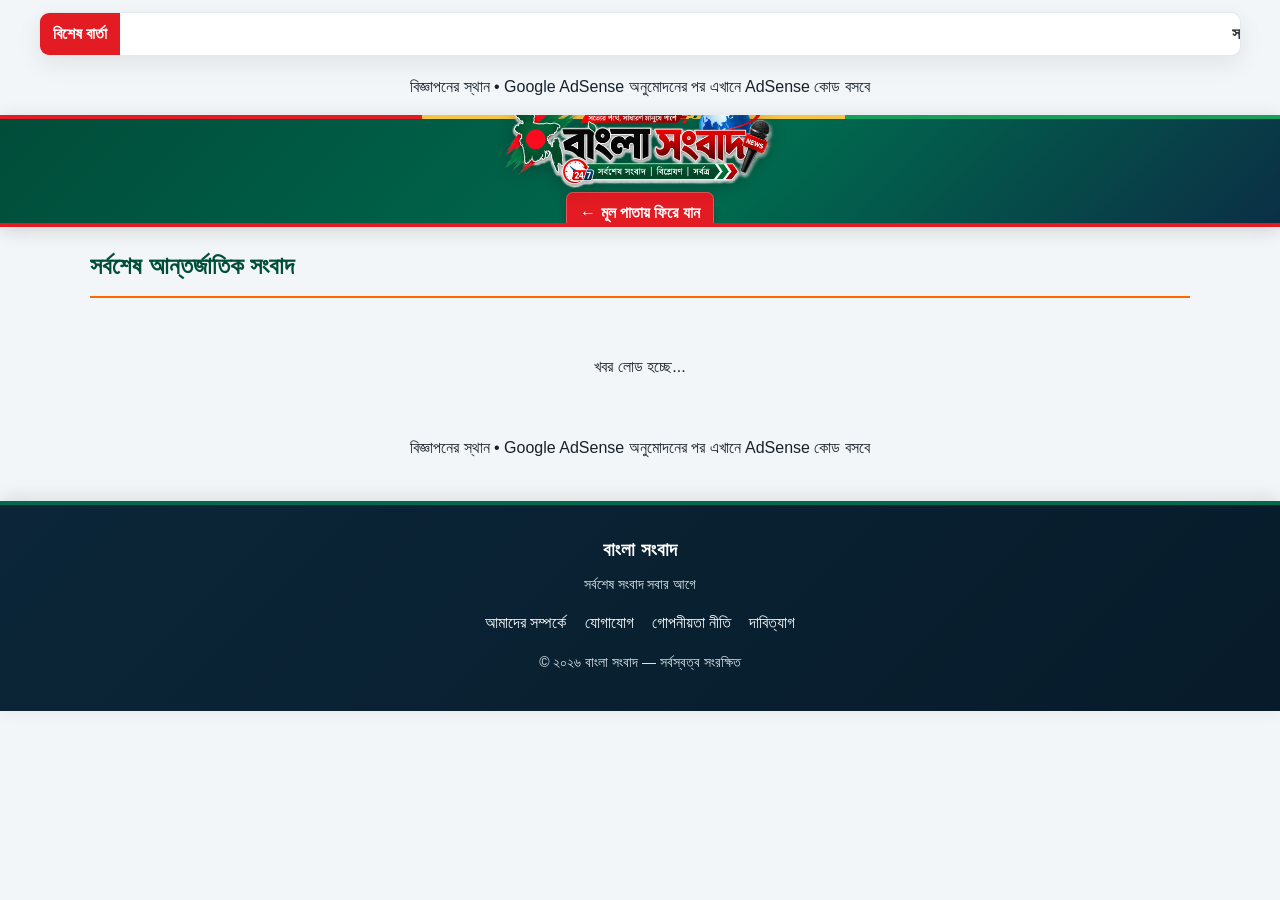
<file: international.html>
<!DOCTYPE html>
<html lang="bn">
<head>
    <meta charset="UTF-8">
    <meta name="viewport" content="width=device-width, initial-scale=1.0">
    
<link rel="canonical" href="https://abdurrazzak123.github.io/banglanews.2026/international.html">
<meta name="description" content="বাংলাদেশসহ বিশ্বের গুরুত্বপূর্ণ আন্তর্জাতিক সংবাদ ও সর্বশেষ বৈশ্বিক আপডেট।">
<meta name="robots" content="index, follow, max-image-preview:large">
<meta name="googlebot" content="index, follow, max-image-preview:large">
<meta property="og:site_name" content="বাংলা সংবাদ">
<meta property="og:title" content="আন্তর্জাতিক সংবাদ | বাংলা সংবাদ">
<meta property="og:description" content="বাংলাদেশসহ বিশ্বের গুরুত্বপূর্ণ আন্তর্জাতিক সংবাদ ও সর্বশেষ বৈশ্বিক আপডেট।">
<meta property="og:type" content="website">
<meta property="og:url" content="https://abdurrazzak123.github.io/banglanews.2026/international.html">
<meta property="og:image" content="https://abdurrazzak123.github.io/banglanews.2026/logo.png">
<meta name="twitter:card" content="summary_large_image">
<meta name="twitter:title" content="আন্তর্জাতিক সংবাদ | বাংলা সংবাদ">
<meta name="twitter:description" content="বাংলাদেশসহ বিশ্বের গুরুত্বপূর্ণ আন্তর্জাতিক সংবাদ ও সর্বশেষ বৈশ্বিক আপডেট।">
    <title>আন্তর্জাতিক সংবাদ | বাংলা সংবাদ</title>
    <style>
        body { font-family: Arial, sans-serif; margin: 0; padding: 0; background-color: #f4f4f4; color: #333; line-height: 1.6; }
        header { background-color: #003366; color: #fff; padding: 20px; text-align: center; }
        header h1 { margin: 0; font-size: 28px; }
        .back-btn { color: #ffcc00; text-decoration: none; font-weight: bold; display: inline-block; margin-top: 10px; }
        .container { max-width: 1100px; margin: 20px auto; padding: 0 20px; }
        .page-title { color: #ff6600; border-bottom: 2px solid #ff6600; padding-bottom: 10px; margin-bottom: 20px; }
        .news-grid { display: grid; grid-template-columns: 1fr; gap: 20px; }
        .news-card { background: #fff; border-radius: 8px; overflow: hidden; box-shadow: 0 2px 5px rgba(0,0,0,0.1); }
        .news-card img { width: 100%; height: 400px; object-fit: cover; }
        .news-details { padding: 15px; }
        .category-tag { color: #008000; font-weight: bold; font-size: 12px; display: block; margin-bottom: 5px; }
        .news-card h3 { margin: 0 0 10px 0; font-size: 24px; color: #111; }
        .news-card p { font-size: 16px; color: #555; margin-bottom: 15px; line-height: 1.6; }
        .news-date { font-size: 12px; color: #888; }
    
        .read-more-btn { display:inline-block; margin-top:10px; padding:9px 16px; background:#c90035; color:#fff !important; text-decoration:none; font-weight:bold; border-radius:4px; font-size:14px; }
        .read-more-btn:hover { background:#a8002c; }
.news-image-wrap{width:100%;}.news-image-wrap img{display:block;width:100%;max-height:520px;object-fit:cover;}
</style>

<style>.site-footer{background:#111827;color:#fff;text-align:center;padding:30px 15px;margin-top:40px}.site-footer h3{color:#fff;margin:0 0 6px}.site-footer p{color:#d1d5db;font-size:14px;margin:8px 0}.site-footer .links{margin:15px 0}.site-footer a{color:#fff;text-decoration:none;margin:0 9px;display:inline-block}.site-footer a:hover{text-decoration:underline}</style>
<style>
/* Final mobile/category fixes */
.home-summary,.news-summary{display:-webkit-box;-webkit-box-orient:vertical;-webkit-line-clamp:3;overflow:hidden;line-height:1.65;}
.category-tag{position:static!important;display:inline-block!important;background:#fff!important;color:#c1121f!important;padding:2px 0!important;border-radius:0!important;box-shadow:none!important;}
.news-image{position:relative;}
@media(max-width:768px){.category-tag{position:static!important;background:#fff!important;color:#c1121f!important;}.news-details,.news-card-content{background:#fff!important;position:relative;z-index:2;}}
</style>

<style>
/* Professional ticker + ad slots + mobile polish */
.news-ticker{max-width:1200px;margin:12px auto 18px;background:#fff;border:1px solid #e5e7eb;border-radius:6px;display:flex;align-items:center;overflow:hidden;box-shadow:0 1px 4px rgba(0,0,0,.05)}
.news-ticker-label{flex:0 0 auto;background:#c1121f;color:#fff;padding:8px 13px;font-weight:700;white-space:nowrap}
.news-ticker-track{overflow:hidden;flex:1;padding:0 8px}
.news-ticker-text{display:inline-block;white-space:nowrap;padding-left:100%;animation:tickerMove 22s linear infinite;color:#333;font-weight:600}
.news-ticker:hover .news-ticker-text{animation-play-state:paused}
@keyframes tickerMove{from{transform:translateX(0)}to{transform:translateX(-100%)}}
@media(max-width:768px){.news-ticker{margin:8px 8px 14px}.news-ticker-label{padding:7px 9px;font-size:13px}.news-ticker-text{font-size:13px;animation-duration:18s}}
</style>

<style id="unified-logo-system">
/* ===== বাংলা সংবাদ — একই Responsive Logo System ===== */
.site-header{background:#fff!important;padding:10px 18px!important;border-bottom:1px solid #ddd!important;}
.site-header .header-inner{position:relative!important;min-height:110px!important;max-width:1200px!important;margin:0 auto!important;display:flex!important;align-items:center!important;justify-content:flex-end!important;}
.site-header .logo{position:absolute!important;left:50%!important;top:50%!important;transform:translate(-50%,-50%)!important;display:flex!important;align-items:center!important;justify-content:center!important;width:300px!important;min-width:0!important;}
.site-header .logo-image,.site-brand-logo{display:block!important;width:300px!important;height:auto!important;max-width:78vw!important;max-height:92px!important;object-fit:contain!important;object-position:center!important;margin:0 auto!important;}
.site-header .logo-fallback{display:none!important;}
.site-header #live-date{margin-left:auto!important;text-align:right!important;}
.brand-header{display:flex!important;flex-direction:column!important;align-items:center!important;justify-content:center!important;text-align:center!important;min-height:96px!important;height:96px!important;padding:6px 12px!important;background:#fff!important;border-bottom:1px solid #ddd!important;}
.brand-header .logo-link{display:flex!important;align-items:center!important;justify-content:center!important;width:100%!important;}
.brand-header .site-brand-logo{width:260px!important;max-width:72vw!important;max-height:78px!important;margin:0 auto 4px!important;}
.brand-header p{margin:2px 0 0!important;color:#777!important;}
@media(max-width:768px){
 .site-header{padding:7px 10px!important;}
 .site-header .header-inner{min-height:82px!important;justify-content:center!important;}
 .site-header .logo{width:220px!important;}
 .site-header .logo-image,.site-brand-logo{width:190px!important;max-width:74vw!important;max-height:58px!important;}
 .site-header #live-date{display:none!important;}
 .brand-header{min-height:74px!important;height:74px!important;padding:5px 8px!important;}
 .brand-header .site-brand-logo{width:190px!important;max-width:74vw!important;max-height:58px!important;margin:0 auto 2px!important;}
 .brand-header p{font-size:12px!important;}
}
@media(max-width:380px){
 .site-header .logo,.site-header .logo-image,.site-brand-logo,.brand-header .site-brand-logo{width:175px!important;max-width:72vw!important;}
 .site-header .logo-image,.site-brand-logo{max-height:54px!important;}
}
</style>

<style id="final-logo-and-home-image-fix">
/* FINAL: compact, identical header/logo across all pages */
.site-header{height:96px!important;min-height:96px!important;padding:6px 12px!important;overflow:hidden!important;}
.site-header .header-inner{height:84px!important;min-height:84px!important;}
.site-header .logo-image,.site-header .site-brand-logo,.brand-header .site-brand-logo{width:260px!important;max-width:72vw!important;height:auto!important;max-height:78px!important;object-fit:contain!important;}
.brand-header{height:96px!important;min-height:96px!important;padding:6px 12px!important;overflow:hidden!important;}
.brand-header .logo-link{height:78px!important;}
.brand-header p{font-size:13px!important;margin:0!important;line-height:1.2!important;}
/* Homepage main news image: fixed frame, never oversized */
@media(max-width:768px){
 .site-header{height:76px!important;min-height:76px!important;padding:4px 8px!important;}
 .site-header .header-inner{height:68px!important;min-height:68px!important;}
 .site-header .logo-image,.site-header .site-brand-logo,.brand-header .site-brand-logo{width:190px!important;max-width:74vw!important;max-height:58px!important;}
 .brand-header{height:76px!important;min-height:76px!important;padding:4px 8px!important;}
 .brand-header .logo-link{height:58px!important;}
 .brand-header p{font-size:11px!important;}
}
@media(max-width:380px){
 .site-header .logo-image,.site-header .site-brand-logo,.brand-header .site-brand-logo{width:170px!important;max-height:52px!important;}
}
</style>

<style id="all-pages-responsive-news-image">
/* বাংলা সংবাদ — সব News page-এ একই responsive image frame */
.news-grid .news-card { overflow:hidden !important; }
.news-grid .news-card > img,
.news-grid .news-card .news-image img,
.news-grid .news-card .news-image-wrap img {
  display:block !important;
  width:100% !important;
  height:auto !important;
  aspect-ratio:16 / 7 !important;
  max-height:460px !important;
  object-fit:cover !important;
  object-position:center !important;
}
.news-grid .news-card .news-image,
.news-grid .news-card .news-image-wrap {
  width:100% !important;
  height:auto !important;
  max-height:460px !important;
  overflow:hidden !important;
  flex:0 0 auto !important;
}
/* Home/category cards: image উপরে, headline/details নিচে */
#news-grid .news-card,
#news-container .news-card {
  display:block !important;
  width:100% !important;
  min-height:0 !important;
  padding:0 !important;
  margin:0 !important;
}
#news-grid .news-image-wrap,
#news-container .news-image-wrap {
  width:100% !important;
  height:auto !important;
  max-height:460px !important;
}
#news-grid .news-image-wrap img,
#news-container .news-image-wrap img {
  width:100% !important;
  height:auto !important;
  aspect-ratio:16 / 7 !important;
  max-height:460px !important;
  object-fit:cover !important;
}
#news-grid .news-card-content,
#news-container .news-details {
  width:100% !important;
  box-sizing:border-box !important;
  padding:18px !important;
  background:#fff !important;
}
#news-grid .news-card-content h2,
#news-container .news-details h3 {
  margin:0 0 10px !important;
}
@media (max-width:768px){
  .news-grid .news-card > img,
  .news-grid .news-card .news-image img,
  .news-grid .news-card .news-image-wrap img,
  #news-grid .news-image-wrap img,
  #news-container .news-image-wrap img {
    aspect-ratio:16 / 9 !important;
    max-height:280px !important;
  }
  .news-grid .news-card .news-image,
  .news-grid .news-card .news-image-wrap,
  #news-grid .news-image-wrap,
  #news-container .news-image-wrap {
    max-height:280px !important;
  }
  #news-grid .news-card-content,
  #news-container .news-details { padding:14px !important; }
}
@media (max-width:380px){
  .news-grid .news-card > img,
  .news-grid .news-card .news-image img,
  .news-grid .news-card .news-image-wrap img,
  #news-grid .news-image-wrap img,
  #news-container .news-image-wrap img {
    max-height:230px !important;
  }
}
</style>


<style id="FINAL-UNIFIED-HEADER-AND-IMAGE-FIX">
/* FINAL: একীভূত Logo + News Image System */
.site-header { box-sizing:border-box !important; }
.site-header .header-inner { min-height:110px !important; height:110px !important; position:relative !important; }
.site-header .logo, .site-header .logo-image, .site-brand-logo { box-sizing:border-box !important; }
.site-header .logo-image, .site-brand-logo { width:300px !important; max-width:78vw !important; height:auto !important; max-height:92px !important; object-fit:contain !important; object-position:center !important; }
.site-header .logo { left:50% !important; top:50% !important; transform:translate(-50%,-50%) !important; }
.brand-header .site-brand-logo { width:300px !important; max-width:78vw !important; max-height:92px !important; margin:0 auto !important; }
/* সব নিউজ কার্ডে একই image frame */
.news-grid .news-card, #news-grid .news-card, #news-container .news-card { overflow:hidden !important; }
.news-grid .news-card > img,
.news-grid .news-card .news-image img,
.news-grid .news-card .news-image-wrap img,
#news-grid .news-card img:not(.site-brand-logo),
#news-container .news-card img:not(.site-brand-logo),
#news-container img:not(.site-brand-logo) {
  display:block !important; width:100% !important; height:auto !important; aspect-ratio:16 / 7 !important; max-height:460px !important; object-fit:cover !important; object-position:center !important;
}
.news-grid .news-card .news-image, .news-grid .news-card .news-image-wrap,
#news-grid .news-card .news-image-wrap, #news-container .news-card .news-image-wrap {
  width:100% !important; height:auto !important; max-height:460px !important; overflow:hidden !important; flex:0 0 auto !important;
}
#news-grid .news-card, #news-container .news-card { display:block !important; width:100% !important; min-height:0 !important; }
#news-grid .news-card .news-card-content, #news-container .news-card .news-details,
#news-grid .news-card .news-card-content, #news-container .news-card .news-card-content { width:100% !important; box-sizing:border-box !important; }
@media (max-width:768px) {
  .site-header { padding:8px 12px !important; }
  .site-header .header-inner { min-height:82px !important; height:82px !important; }
  .site-header .logo-image, .site-brand-logo, .brand-header .site-brand-logo { width:210px !important; max-width:76vw !important; max-height:64px !important; }
  .site-header .logo { width:210px !important; }
  .news-grid .news-card > img, .news-grid .news-card .news-image img, .news-grid .news-card .news-image-wrap img,
  #news-grid .news-card img:not(.site-brand-logo), #news-container .news-card img:not(.site-brand-logo), #news-container img:not(.site-brand-logo) {
    width:100% !important; height:auto !important; aspect-ratio:16 / 9 !important; max-height:none !important; object-fit:cover !important;
  }
  .news-grid .news-card .news-image, .news-grid .news-card .news-image-wrap, #news-grid .news-card .news-image-wrap, #news-container .news-card .news-image-wrap { max-height:none !important; height:auto !important; }
}
</style>


<script type="application/ld+json" id="site-seo-schema">{"@context":"https://schema.org","@type":"WebPage","name":"আন্তর্জাতিক সংবাদ | বাংলা সংবাদ","description":"বাংলাদেশসহ বিশ্বের গুরুত্বপূর্ণ আন্তর্জাতিক সংবাদ ও সর্বশেষ বৈশ্বিক আপডেট।","inLanguage":"bn","url":"https://abdurrazzak123.github.io/banglanews.2026/international.html"}</script>

<style id="premium-news-theme-v2">
/* ===== বাংলা সংবাদ — Premium Theme + Full Image Visibility ===== */
:root{
  --bn-green:#006a4e;
  --bn-green-dark:#004d3a;
  --bn-red:#e31b23;
  --bn-gold:#f4c542;
  --bn-ink:#17212b;
  --bn-muted:#64748b;
  --bn-bg:#f3f6f8;
  --bn-card:#ffffff;
  --bn-border:#e2e8f0;
  --bn-shadow:0 8px 24px rgba(15,23,42,.08);
}
html{scroll-behavior:smooth;}
body{background:var(--bn-bg)!important;color:var(--bn-ink)!important;}

/* Header: only presentation changed; existing logo/date/HTML stay untouched */
.site-header{
  background:linear-gradient(135deg,var(--bn-green-dark) 0%,var(--bn-green) 58%,#0b2f45 100%)!important;
  border-bottom:4px solid var(--bn-red)!important;
  box-shadow:0 4px 18px rgba(0,0,0,.14)!important;
  position:relative;
  overflow:hidden;
}
.site-header:before{
  content:"";position:absolute;left:0;right:0;top:0;height:4px;
  background:linear-gradient(90deg,var(--bn-red) 0 33%,var(--bn-gold) 33% 66%,#16a05d 66% 100%);
  z-index:1;
}
.site-header:after{
  content:"";position:absolute;width:330px;height:330px;border:1px solid rgba(255,255,255,.09);
  border-radius:50%;right:-150px;top:-170px;box-shadow:0 0 0 45px rgba(255,255,255,.025),0 0 0 90px rgba(255,255,255,.018);
  pointer-events:none;
}
.site-header .header-inner{position:relative;z-index:2;}
.site-header .logo-image,.site-header .site-brand-logo{
  filter:drop-shadow(0 4px 8px rgba(0,0,0,.22));
}
.site-header .logo{background:rgba(255,255,255,.96);border-radius:14px;padding:6px 12px;box-shadow:0 8px 22px rgba(0,0,0,.18);}
.site-header #live-date{color:#fff!important;background:rgba(0,0,0,.20);border:1px solid rgba(255,255,255,.18);padding:8px 12px;border-radius:10px;}

/* Navigation */
.nav{background:var(--bn-green-dark)!important;border-bottom:1px solid rgba(255,255,255,.12)!important;box-shadow:0 3px 10px rgba(0,0,0,.08);}
.nav a{transition:background .18s ease,transform .18s ease!important;}
.nav a:hover{background:var(--bn-red)!important;transform:translateY(-1px);}

/* Breaking news / ticker */
.breaking{border-radius:10px!important;box-shadow:var(--bn-shadow)!important;border:1px solid var(--bn-border)!important;overflow:hidden;}
.breaking strong,.news-ticker-label{background:var(--bn-red)!important;color:#fff!important;}
.news-ticker{border:1px solid var(--bn-border)!important;box-shadow:var(--bn-shadow)!important;border-radius:10px!important;}

/* Section headings */
.page-title,.section-title{color:var(--bn-green-dark)!important;border-left-color:var(--bn-red)!important;}

/* Cards */
.news-grid .news-card,.news-card{
  background:var(--bn-card)!important;
  border:1px solid var(--bn-border)!important;
  border-radius:12px!important;
  box-shadow:var(--bn-shadow)!important;
  transition:transform .18s ease,box-shadow .18s ease,border-color .18s ease;
}
.news-grid .news-card:hover,.news-card:hover{transform:translateY(-2px);box-shadow:0 12px 30px rgba(15,23,42,.12)!important;border-color:#cbd5e1!important;}
.news-card h2,.news-card h3{color:var(--bn-ink)!important;}
.category,.category-tag{color:var(--bn-red)!important;}
.read-more-btn{background:var(--bn-green)!important;border-radius:7px!important;box-shadow:0 4px 10px rgba(0,106,78,.18);}
.read-more-btn:hover{background:var(--bn-red)!important;}

/* IMPORTANT: never crop article/card images on desktop or mobile */
.news-grid .news-card > img,
.news-grid .news-card .news-image img,
.news-grid .news-card .news-image-wrap img,
.news-grid .news-card .news-primary-image img,
#news-grid .news-image-wrap img,
#news-container .news-image-wrap img{
  display:block!important;
  width:100%!important;
  height:auto!important;
  aspect-ratio:auto!important;
  max-height:520px!important;
  object-fit:contain!important;
  object-position:center!important;
  background:#fff!important;
}
.news-grid .news-card .news-image,
.news-grid .news-card .news-image-wrap,
.news-grid .news-card .news-primary-image,
#news-grid .news-image-wrap,
#news-container .news-image-wrap{
  width:100%!important;
  height:auto!important;
  max-height:none!important;
  overflow:hidden!important;
  background:#fff!important;
}
/* Keep text/card spacing clean after removing the fixed image crop */
#news-grid .news-card-content,#news-container .news-details{background:#fff!important;}

/* Article/detail page image: show the full image */
.details-container>img,.detail-inline-media img,.reader-inline-media img{
  width:100%!important;height:auto!important;max-height:620px!important;object-fit:contain!important;background:#fff!important;
}

/* Side/latest blocks */
.side-news,.latest-news,.latest-container{border-radius:10px;}

/* Footer */
.site-footer,.footer{background:linear-gradient(135deg,#071f2b,#003b2b)!important;border-top:4px solid var(--bn-red)!important;}

/* Mobile: preserve one-column/responsive behavior, only polish spacing */
@media(max-width:768px){
  body{overflow-x:hidden;}
  .site-header .logo{box-shadow:0 6px 16px rgba(0,0,0,.16);}
  .site-header #live-date{background:rgba(0,0,0,.18);}
  .news-grid .news-card:hover,.news-card:hover{transform:none;}
  .news-grid .news-card > img,
  .news-grid .news-card .news-image img,
  .news-grid .news-card .news-image-wrap img,
  #news-grid .news-image-wrap img,
  #news-container .news-image-wrap img{
    max-height:420px!important;
    object-fit:contain!important;
  }
  .details-container>img,.detail-inline-media img,.reader-inline-media img{max-height:520px!important;object-fit:contain!important;}
}
@media(max-width:380px){
  .news-grid .news-card > img,
  .news-grid .news-card .news-image img,
  .news-grid .news-card .news-image-wrap img,
  #news-grid .news-image-wrap img,
  #news-container .news-image-wrap img{max-height:360px!important;}
}
</style>
<style id="premium-final-fix">.news-card img,.news-item img,.card img,.headline-card img{width:100%;height:auto;max-height:420px;object-fit:contain;display:block}.site-header{background:linear-gradient(135deg,#063b2b,#075b43,#0b2638)!important;border-bottom:4px solid #e31b23!important}</style>

<style id="logo-transparent-final-fix">
/* Final logo-only adjustment: remove white panel and lift logo slightly. */
.site-header .logo{
  background:transparent!important;
  border-radius:0!important;
  padding:0!important;
  box-shadow:none!important;
  top:44%!important;
}
.site-header .logo-image,.site-header .site-brand-logo{
  background:transparent!important;
}
@media (max-width:768px){
  .site-header .logo{top:43%!important;}
}
</style>


<style id="final-all-pages-theme-sync">
/* FINAL THEME SYNC: presentation-only. Existing HTML/content/functionality untouched. */

/* Header used by the homepage */
.site-header{
  background:linear-gradient(135deg,#004d3a 0%,#006a4e 58%,#0b2f45 100%)!important;
  border-bottom:4px solid #e31b23!important;
  box-shadow:0 4px 18px rgba(0,0,0,.14)!important;
}
.site-header:before{
  content:""!important;position:absolute!important;left:0!important;right:0!important;top:0!important;height:4px!important;
  background:linear-gradient(90deg,#e31b23 0 33%,#f4c542 33% 66%,#16a05d 66% 100%)!important;
  z-index:1!important;
}
.site-header .logo{background:transparent!important;border-radius:0!important;padding:0!important;box-shadow:none!important;}
.site-header .logo-image,.site-header .site-brand-logo{filter:drop-shadow(0 4px 8px rgba(0,0,0,.22))!important;background:transparent!important;}
.site-header #live-date{color:#fff!important;background:rgba(0,0,0,.20)!important;border:1px solid rgba(255,255,255,.18)!important;}

/* Existing navigation/menu bar */
.nav{
  background:linear-gradient(90deg,#003d2e,#00563f,#08263a)!important;
  border-bottom:3px solid #e31b23!important;
  box-shadow:0 4px 12px rgba(0,0,0,.18)!important;
}
.nav-inner{background:transparent!important;}
.nav a{
  color:#fff!important;
  font-weight:700!important;
  transition:all .18s ease!important;
}
.nav a:hover,.nav a.active{
  background:#e31b23!important;
  color:#fff!important;
  transform:translateY(-1px)!important;
}

/* Existing inner-page logo/header bar */
.brand-header{
  position:relative!important;
  background:linear-gradient(135deg,#004d3a 0%,#006a4e 58%,#0b2f45 100%)!important;
  border-bottom:4px solid #e31b23!important;
  box-shadow:0 4px 18px rgba(0,0,0,.14)!important;
}
.brand-header:before{
  content:""!important;position:absolute!important;left:0!important;right:0!important;top:0!important;height:4px!important;
  background:linear-gradient(90deg,#e31b23 0 33%,#f4c542 33% 66%,#16a05d 66% 100%)!important;
}
.brand-header .site-brand-logo{
  background:transparent!important;
  filter:drop-shadow(0 4px 8px rgba(0,0,0,.24))!important;
}
.brand-header .back-btn{
  background:#e31b23!important;
  color:#fff!important;
  border:1px solid rgba(255,255,255,.25)!important;
  border-radius:7px!important;
  padding:7px 13px!important;
  font-weight:700!important;
  text-decoration:none!important;
  box-shadow:0 3px 8px rgba(0,0,0,.16)!important;
}
.brand-header .back-btn:hover{
  background:#006a4e!important;
  color:#fff!important;
}

/* Existing footer */
.site-footer{
  background:linear-gradient(135deg,#0b2638 0%,#071b2a 100%)!important;
  color:#fff!important;
  border-top:4px solid #006a4e!important;
  box-shadow:0 -4px 18px rgba(0,0,0,.10)!important;
}
.site-footer h3{color:#fff!important;}
.site-footer p{color:#dbe7ed!important;}
.site-footer a{color:#fff!important;}
.site-footer a:hover{color:#f4c542!important;text-decoration:none!important;}
@media(max-width:768px){
  .brand-header .back-btn{padding:6px 10px!important;font-size:13px!important;}
}
</style>


<style id="desktop-news-images-no-crop-final">
/* Desktop-only fix: preserve the full news image; do not crop Sheet images. Mobile rules remain unchanged. */
@media (min-width:769px){
  .news-card img,
  .news-image img,
  .news-image-wrap img,
  .details-container>img,
  .detail-inline-media img{
    width:100% !important;
    height:auto !important;
    max-height:520px !important;
    aspect-ratio:auto !important;
    object-fit:contain !important;
    object-position:center !important;
    display:block !important;
  }
}
</style>


<style id="final-desktop-news-no-crop-v2">
/* FINAL V2: Desktop news images keep their original aspect ratio; only the six homepage category cards keep their fixed 410x170 frame. */
@media (min-width:769px){
  .news-grid .news-card .news-image-wrap,
  .news-grid .news-card .news-primary-image,
  .news-grid .news-card .news-image-top,
  #news-grid .news-image-wrap,
  #news-container .news-image-wrap,
  #news-grid .news-primary-image,
  #news-container .news-primary-image {
    width:100% !important;
    height:auto !important;
    max-height:none !important;
    overflow:visible !important;
  }
  .news-grid .news-card .news-image-wrap img,
  .news-grid .news-card .news-primary-image img,
  .news-grid .news-card .news-image-top img,
  #news-grid .news-image-wrap img,
  #news-container .news-image-wrap img,
  #news-grid .news-primary-image img,
  #news-container .news-primary-image img {
    display:block !important;
    width:100% !important;
    height:auto !important;
    max-height:none !important;
    aspect-ratio:auto !important;
    object-fit:contain !important;
    object-position:center !important;
  }
}
</style>

<style id="universal-any-image-no-crop-final">
/* Universal image handling: any Google Sheet / dynamic news image keeps its original aspect ratio.
   No manual width/height is required and no part of the image is cropped. */
.news-grid .news-card .news-image-wrap,
.news-grid .news-card .news-image-top,
#news-grid .news-image-wrap,
#news-container .news-image-wrap,
.news-image-wrap,
.news-image-top,
.sheet-media-gallery,
.inline-media,
.detail-inline-media,
.reader-inline-media {
  height:auto!important;
  min-height:0!important;
  max-height:none!important;
  aspect-ratio:auto!important;
  overflow:visible!important;
}
.news-grid .news-card .news-image-wrap img,
.news-grid .news-card .news-image-top img,
#news-grid .news-image-wrap img,
#news-container .news-image-wrap img,
.news-image-wrap img,
.news-image-top img,
.sheet-media-gallery img,
.inline-media img,
.detail-inline-media img,
.reader-inline-media img,
.details-container>img {
  display:block!important;
  width:100%!important;
  height:auto!important;
  min-height:0!important;
  max-height:none!important;
  aspect-ratio:auto!important;
  object-fit:contain!important;
  object-position:center!important;
}
@media(max-width:768px){
  .news-grid .news-card .news-image-wrap,
  .news-grid .news-card .news-image-top,
  #news-grid .news-image-wrap,
  #news-container .news-image-wrap,
  .news-image-wrap, .news-image-top {
    height:auto!important; max-height:none!important; aspect-ratio:auto!important; overflow:visible!important;
  }
  .news-grid .news-card .news-image-wrap img,
  .news-grid .news-card .news-image-top img,
  #news-grid .news-image-wrap img,
  #news-container .news-image-wrap img,
  .news-image-wrap img, .news-image-top img {
    width:100%!important; height:auto!important; max-height:none!important; aspect-ratio:auto!important; object-fit:contain!important;
  }
}
</style>


<style id="desktop-news-images-no-crop-clean">
/* Desktop/Laptop only: show complete news images without cropping. Mobile CSS is intentionally unchanged. */
@media (min-width: 769px) {
  .news-grid .news-card,
  #news-grid .news-card,
  #news-container .news-card,
  .vertical-news-block {
    overflow: visible !important;
  }

  .news-grid .news-card .news-image-wrap,
  .news-grid .news-card .news-image,
  #news-grid .news-card .news-image-wrap,
  #news-container .news-card .news-image-wrap,
  .vertical-news-block .news-image-top {
    width: 100% !important;
    height: auto !important;
    min-height: 0 !important;
    max-height: none !important;
    aspect-ratio: auto !important;
    overflow: visible !important;
  }

  .news-grid .news-card > img,
  .news-grid .news-card .news-image img,
  .news-grid .news-card .news-image-wrap img,
  #news-grid .news-card img:not(.site-brand-logo),
  #news-container .news-card img:not(.site-brand-logo),
  #news-container img:not(.site-brand-logo),
  .vertical-news-block .news-image-top img {
    display: block !important;
    width: 100% !important;
    height: auto !important;
    min-height: 0 !important;
    max-height: none !important;
    aspect-ratio: auto !important;
    object-fit: contain !important;
    object-position: center !important;
  }
}
</style>

<style id="desktop-full-image-max450">
/* FINAL DESKTOP IMAGE SIZE: full image, maximum height 450px, no crop */
@media (min-width: 769px) {
  /* Image containers: no fixed frame and no clipping */
  .news-grid .news-card .news-image,
  .news-grid .news-card .news-image-wrap,
  .news-grid .news-card .news-image-top,
  #news-grid .news-image,
  #news-grid .news-image-wrap,
  #news-container .news-image,
  #news-container .news-image-wrap,
  .news-image, .news-image-wrap, .news-image-top {
    width:100% !important;
    height:auto !important;
    min-height:0 !important;
    max-height:450px !important;
    aspect-ratio:auto !important;
    overflow:visible !important;
  }
  /* Images: preserve the complete source image */
  .news-grid .news-card .news-image img,
  .news-grid .news-card .news-image-wrap img,
  .news-grid .news-card .news-image-top img,
  #news-grid .news-image img,
  #news-grid .news-image-wrap img,
  #news-container .news-image img,
  #news-container .news-image-wrap img,
  .news-image img, .news-image-wrap img, .news-image-top img,
  .news-card img, .news-item img, .article-card img, .category-card img {
    display:block !important;
    width:100% !important;
    height:auto !important;
    min-height:0 !important;
    max-height:450px !important;
    aspect-ratio:auto !important;
    object-fit:contain !important;
    object-position:center !important;
  }
}
</style>

<style id="read-more-exact-3-lines">
.home-summary,.news-summary{display:-webkit-box!important;-webkit-box-orient:vertical!important;-webkit-line-clamp:3!important;line-clamp:3!important;overflow:hidden!important;line-height:1.65!important;max-height:calc(1.65em * 3)!important;}
.news-card .read-more-btn{display:inline-block!important;margin-top:8px!important;}
</style>

</style>
  <link rel="stylesheet" href="ads.css?v=20260906-ads-v15-native-final">
</head>
<body>
<div class="news-ticker" aria-label="সর্বশেষ বার্তা"><div class="news-ticker-label">বিশেষ বার্তা</div><div class="news-ticker-track"><span class="news-ticker-text">সত্য ও নির্ভরযোগ্য সংবাদ জানতে চোখ রাখুন বাংলা সংবাদের সঙ্গে—তথ্য যাচাই করে, দায়িত্বশীলতার সঙ্গে প্রতিটি গুরুত্বপূর্ণ খবর পৌঁছে দিতে আমরা আছি আপনাদের পাশে।</span></div></div>

<div class="ad-slot top" data-ad-slot="top"><span>বিজ্ঞাপনের স্থান • Google AdSense অনুমোদনের পর এখানে AdSense কোড বসবে</span></div>


    <header class="brand-header"><a href="index.html" class="logo-link" aria-label="বাংলা সংবাদ - হোম"><img src="logo.png" alt="বাংলা সংবাদ লোগো" class="site-brand-logo" loading="eager"></a><a href="index.html" class="back-btn">← মূল পাতায় ফিরে যান</a></header>

    <div class="container">
        <h2 class="page-title">সর্বশেষ আন্তর্জাতিক সংবাদ</h2>
        <div id="news-container" class="news-grid">
            <p style="grid-column: 1/-1; text-align:center; padding:20px;">খবর লোড হচ্ছে...</p>
        </div>
    </div>
<script>
const SHEET_URL='https://docs.google.com/spreadsheets/d/1gX73WskIs3D-8IcyPJ24NT0xn1KIEJSjMXOF9nCQqTg/gviz/tq?tqx=out:json&sheet=Bangla%20News';
const esc=s=>String(s??'').replace(/[&<>"']/g,c=>({'&':'&amp;','<':'&lt;','>':'&gt;','"':'&quot;',"'":'&#39;'}[c]));
const norm=s=>String(s??'').toLowerCase().trim();
function parseSheet(text){const a=text.indexOf('{'),b=text.lastIndexOf('}')+1;const rows=JSON.parse(text.slice(a,b)).table.rows||[];return rows.map((r,i)=>{const c=r.c||[],v=n=>c[n]&&c[n].v!=null?String(c[n].v):'';return{id:v(0)||(i+1)+'',category:v(1),title:v(2),summary:v(3),image:v(4),date:v(5),image2:v(6),image3:v(7),video:v(8)}}).filter(n=>n.title||n.summary);}
function load(){return fetch(SHEET_URL+'&_='+Date.now(),{cache:'no-store'}).then(r=>r.text()).then(parseSheet);}

function imageUrl(url){
  const raw=String(url||'').trim();
  if(!raw) return '';
  const m=raw.match(/drive\.google\.com\/(?:file\/d\/|open\?id=|uc\?(?:[^#]*&)?id=)([A-Za-z0-9_-]+)/i);
  return m ? `https://drive.google.com/uc?export=view&id=${m[1]}` : raw;
}

function image1(n){return n.image?`<div class="news-image-wrap"><img loading="lazy" src="${esc(imageUrl(n.image))}" alt="${esc(n.title)}" onerror="this.closest('.news-image-wrap')?.remove()"></div>`:'';}
function card(n,catLabel){return `<div class="news-card" id="news-${esc(n.id)}">${image1(n)}<div class="news-details"><span class="category-tag">${esc(catLabel||n.category)}</span><span class="news-date">${esc(n.date)}</span><h3>${esc(n.title)}</h3><p class="home-summary">${esc(n.summary)}</p><a class="read-more-btn" href="details.html?id=${encodeURIComponent(n.id)}" data-news-id="${esc(n.id)}">আরও পড়ুন</a></div></div>`;}
function latest(list){return [...list].reverse();}

const ALLOWED=['international', 'আন্তর্জাতিক'];
load().then(list=>{const c=document.getElementById('news-container');if(!c)return;const filtered=list.filter(n=>ALLOWED.includes(norm(n.category)));c.innerHTML=latest(filtered).map(n=>card(n,'আন্তর্জাতিক')).join('')||'<div style="grid-column:1/-1;text-align:center;padding:40px;color:#888;">নতুন খবরের অপেক্ষা করুন...</div>';const lc=document.getElementById('latest-news-container');if(lc)lc.innerHTML=latest(list).map(n=>`<div class="latest-item"><a href="home.html?id=${encodeURIComponent(n.id)}">🔺 ${esc(n.title)}</a></div>`).join('');}).catch(e=>console.error(e));
</script>
    


<div class="ad-slot footer-ad" data-ad-slot="bottom"><span>বিজ্ঞাপনের স্থান • Google AdSense অনুমোদনের পর এখানে AdSense কোড বসবে</span></div>

<footer class="site-footer"><h3>বাংলা সংবাদ</h3><p>সর্বশেষ সংবাদ সবার আগে</p><div class="links"><a href="about.html">আমাদের সম্পর্কে</a><a href="contact.html">যোগাযোগ</a><a href="privacy.html">গোপনীয়তা নীতি</a><a href="disclaimer.html">দাবিত্যাগ</a></div><p>© ২০২৬ বাংলা সংবাদ — সর্বস্বত্ব সংরক্ষিত</p></footer>
<script src="ads-loader.js?v=20260907-ads-v16-direct-final"></script>
<script src="news-media.js"></script>
<script src="news-reader.js"></script>
</body>
</html>
</file>
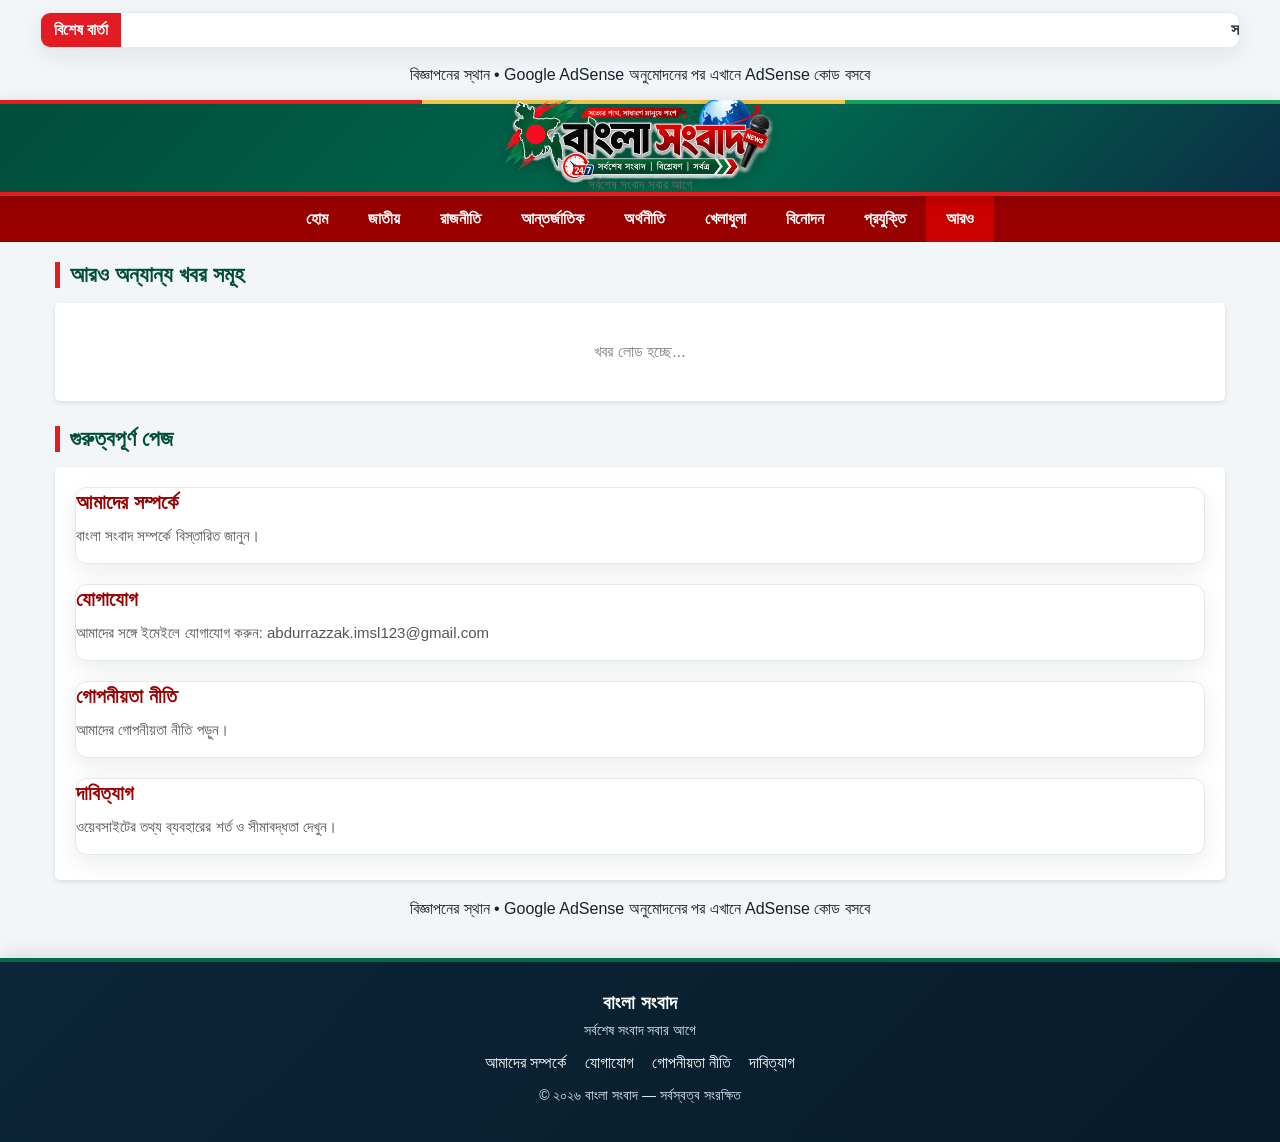
<file: more.html>
<!DOCTYPE html>
<html lang="bn">
<head>
    <meta charset="UTF-8">
    <meta name="viewport" content="width=device-width, initial-scale=1.0">
    
<link rel="canonical" href="https://abdurrazzak123.github.io/banglanews.2026/more.html">
<meta name="description" content="বাংলা সংবাদের আরও গুরুত্বপূর্ণ ও সর্বশেষ সংবাদ একসাথে পড়ুন।">
<meta name="robots" content="index, follow, max-image-preview:large">
<meta name="googlebot" content="index, follow, max-image-preview:large">
<meta property="og:site_name" content="বাংলা সংবাদ">
<meta property="og:title" content="আরও সংবাদ | বাংলা সংবাদ">
<meta property="og:description" content="বাংলা সংবাদের আরও গুরুত্বপূর্ণ ও সর্বশেষ সংবাদ একসাথে পড়ুন।">
<meta property="og:type" content="website">
<meta property="og:url" content="https://abdurrazzak123.github.io/banglanews.2026/more.html">
<meta property="og:image" content="https://abdurrazzak123.github.io/banglanews.2026/logo.png">
<meta name="twitter:card" content="summary_large_image">
<meta name="twitter:title" content="আরও সংবাদ | বাংলা সংবাদ">
<meta name="twitter:description" content="বাংলা সংবাদের আরও গুরুত্বপূর্ণ ও সর্বশেষ সংবাদ একসাথে পড়ুন।">
    <title>আরও সংবাদ | বাংলা সংবাদ</title>
    <style>
        /* বেসিক সিএসএস ডিজাইন */
        * { margin: 0; padding: 0; box-sizing: border-box; font-family: 'SolaimanLipi', Arial, sans-serif; }
        body { background-color: #f4f4f4; color: #333; }
        .header { background-color: #fff; padding: 15px; text-align: center; border-bottom: 2px solid #ff0000; }
        .header h1 { color: #ff0000; font-size: 28px; }
        
        /* নেভিগেশন মেনু */
        .navbar { background-color: #990000; overflow: hidden; display: flex; justify-content: center; flex-wrap: wrap; }
        .navbar a { color: white; padding: 14px 20px; text-decoration: none; text-align: center; font-weight: bold; font-size: 16px; }
        .navbar a:hover, .navbar a.active { background-color: #cc0000; }

        /* কন্টেইনার এবং নিউজ গ্রিড */
        .container { max-width: 1200px; margin: 20px auto; padding: 0 15px; }
        .page-title { font-size: 22px; color: #990000; margin-bottom: 15px; border-left: 5px solid #ff9900; padding-left: 10px; }
        .news-grid { display: flex; flex-direction: column; gap: 15px; background: #fff; padding: 20px; border-radius: 5px; box-shadow: 0 2px 5px rgba(0,0,0,0.1); }
        
        /* নিউজের কার্ড স্টাইল */
        .news-card { border-bottom: 1px solid #eee; padding-bottom: 15px; margin-bottom: 5px; }
        .news-card:last-child { border-bottom: none; }
        .news-card h2 { font-size: 20px; color: #222; margin-bottom: 8px; line-height: 1.4; }
        .news-card p { font-size: 15px; color: #555; line-height: 1.6; }
        .category-tag { display: inline-block; background-color: #e0e0e0; color: #333; padding: 3px 8px; font-size: 12px; border-radius: 3px; margin-bottom: 5px; text-transform: uppercase; }
    
        .read-more-btn { display:inline-block; margin-top:10px; padding:9px 16px; background:#c90035; color:#fff !important; text-decoration:none; font-weight:bold; border-radius:4px; font-size:14px; }
        .read-more-btn:hover { background:#a8002c; }
</style>

<style>.site-footer{background:#111827;color:#fff;text-align:center;padding:30px 15px;margin-top:40px}.site-footer h3{color:#fff;margin:0 0 6px}.site-footer p{color:#d1d5db;font-size:14px;margin:8px 0}.site-footer .links{margin:15px 0}.site-footer a{color:#fff;text-decoration:none;margin:0 9px;display:inline-block}.site-footer a:hover{text-decoration:underline}</style>
<style>
/* Final mobile/category fixes */
.home-summary,.news-summary{display:-webkit-box;-webkit-box-orient:vertical;-webkit-line-clamp:3;overflow:hidden;line-height:1.65;}
.category-tag{position:static!important;display:inline-block!important;background:#fff!important;color:#c1121f!important;padding:2px 0!important;border-radius:0!important;box-shadow:none!important;}
.news-image{position:relative;}
@media(max-width:768px){.category-tag{position:static!important;background:#fff!important;color:#c1121f!important;}.news-details,.news-card-content{background:#fff!important;position:relative;z-index:2;}}
</style>

<style>
/* Professional ticker + ad slots + mobile polish */
.news-ticker{max-width:1200px;margin:12px auto 18px;background:#fff;border:1px solid #e5e7eb;border-radius:6px;display:flex;align-items:center;overflow:hidden;box-shadow:0 1px 4px rgba(0,0,0,.05)}
.news-ticker-label{flex:0 0 auto;background:#c1121f;color:#fff;padding:8px 13px;font-weight:700;white-space:nowrap}
.news-ticker-track{overflow:hidden;flex:1;padding:0 8px}
.news-ticker-text{display:inline-block;white-space:nowrap;padding-left:100%;animation:tickerMove 22s linear infinite;color:#333;font-weight:600}
.news-ticker:hover .news-ticker-text{animation-play-state:paused}
@keyframes tickerMove{from{transform:translateX(0)}to{transform:translateX(-100%)}}
@media(max-width:768px){.news-ticker{margin:8px 8px 14px}.news-ticker-label{padding:7px 9px;font-size:13px}.news-ticker-text{font-size:13px;animation-duration:18s}}
</style>

<style id="unified-logo-system">
/* ===== বাংলা সংবাদ — একই Responsive Logo System ===== */
.site-header{background:#fff!important;padding:10px 18px!important;border-bottom:1px solid #ddd!important;}
.site-header .header-inner{position:relative!important;min-height:110px!important;max-width:1200px!important;margin:0 auto!important;display:flex!important;align-items:center!important;justify-content:flex-end!important;}
.site-header .logo{position:absolute!important;left:50%!important;top:50%!important;transform:translate(-50%,-50%)!important;display:flex!important;align-items:center!important;justify-content:center!important;width:300px!important;min-width:0!important;}
.site-header .logo-image,.site-brand-logo{display:block!important;width:300px!important;height:auto!important;max-width:78vw!important;max-height:92px!important;object-fit:contain!important;object-position:center!important;margin:0 auto!important;}
.site-header .logo-fallback{display:none!important;}
.site-header #live-date{margin-left:auto!important;text-align:right!important;}
.brand-header{display:flex!important;flex-direction:column!important;align-items:center!important;justify-content:center!important;text-align:center!important;min-height:96px!important;height:96px!important;padding:6px 12px!important;background:#fff!important;border-bottom:1px solid #ddd!important;}
.brand-header .logo-link{display:flex!important;align-items:center!important;justify-content:center!important;width:100%!important;}
.brand-header .site-brand-logo{width:260px!important;max-width:72vw!important;max-height:78px!important;margin:0 auto 4px!important;}
.brand-header p{margin:2px 0 0!important;color:#777!important;}
@media(max-width:768px){
 .site-header{padding:7px 10px!important;}
 .site-header .header-inner{min-height:82px!important;justify-content:center!important;}
 .site-header .logo{width:220px!important;}
 .site-header .logo-image,.site-brand-logo{width:190px!important;max-width:74vw!important;max-height:58px!important;}
 .site-header #live-date{display:none!important;}
 .brand-header{min-height:74px!important;height:74px!important;padding:5px 8px!important;}
 .brand-header .site-brand-logo{width:190px!important;max-width:74vw!important;max-height:58px!important;margin:0 auto 2px!important;}
 .brand-header p{font-size:12px!important;}
}
@media(max-width:380px){
 .site-header .logo,.site-header .logo-image,.site-brand-logo,.brand-header .site-brand-logo{width:175px!important;max-width:72vw!important;}
 .site-header .logo-image,.site-brand-logo{max-height:54px!important;}
}
</style>

<style id="final-logo-and-home-image-fix">
/* FINAL: compact, identical header/logo across all pages */
.site-header{height:96px!important;min-height:96px!important;padding:6px 12px!important;overflow:hidden!important;}
.site-header .header-inner{height:84px!important;min-height:84px!important;}
.site-header .logo-image,.site-header .site-brand-logo,.brand-header .site-brand-logo{width:260px!important;max-width:72vw!important;height:auto!important;max-height:78px!important;object-fit:contain!important;}
.brand-header{height:96px!important;min-height:96px!important;padding:6px 12px!important;overflow:hidden!important;}
.brand-header .logo-link{height:78px!important;}
.brand-header p{font-size:13px!important;margin:0!important;line-height:1.2!important;}
/* Homepage main news image: fixed frame, never oversized */
@media(max-width:768px){
 .site-header{height:76px!important;min-height:76px!important;padding:4px 8px!important;}
 .site-header .header-inner{height:68px!important;min-height:68px!important;}
 .site-header .logo-image,.site-header .site-brand-logo,.brand-header .site-brand-logo{width:190px!important;max-width:74vw!important;max-height:58px!important;}
 .brand-header{height:76px!important;min-height:76px!important;padding:4px 8px!important;}
 .brand-header .logo-link{height:58px!important;}
 .brand-header p{font-size:11px!important;}
}
@media(max-width:380px){
 .site-header .logo-image,.site-header .site-brand-logo,.brand-header .site-brand-logo{width:170px!important;max-height:52px!important;}
}
</style>

<style id="all-pages-responsive-news-image">
/* বাংলা সংবাদ — সব News page-এ একই responsive image frame */
.news-grid .news-card { overflow:hidden !important; }
.news-grid .news-card > img,
.news-grid .news-card .news-image img,
.news-grid .news-card .news-image-wrap img {
  display:block !important;
  width:100% !important;
  height:auto !important;
  aspect-ratio:16 / 7 !important;
  max-height:460px !important;
  object-fit:cover !important;
  object-position:center !important;
}
.news-grid .news-card .news-image,
.news-grid .news-card .news-image-wrap {
  width:100% !important;
  height:auto !important;
  max-height:460px !important;
  overflow:hidden !important;
  flex:0 0 auto !important;
}
/* Home/category cards: image উপরে, headline/details নিচে */
#news-grid .news-card,
#news-container .news-card {
  display:block !important;
  width:100% !important;
  min-height:0 !important;
  padding:0 !important;
  margin:0 !important;
}
#news-grid .news-image-wrap,
#news-container .news-image-wrap {
  width:100% !important;
  height:auto !important;
  max-height:460px !important;
}
#news-grid .news-image-wrap img,
#news-container .news-image-wrap img {
  width:100% !important;
  height:auto !important;
  aspect-ratio:16 / 7 !important;
  max-height:460px !important;
  object-fit:cover !important;
}
#news-grid .news-card-content,
#news-container .news-details {
  width:100% !important;
  box-sizing:border-box !important;
  padding:18px !important;
  background:#fff !important;
}
#news-grid .news-card-content h2,
#news-container .news-details h3 {
  margin:0 0 10px !important;
}
@media (max-width:768px){
  .news-grid .news-card > img,
  .news-grid .news-card .news-image img,
  .news-grid .news-card .news-image-wrap img,
  #news-grid .news-image-wrap img,
  #news-container .news-image-wrap img {
    aspect-ratio:16 / 9 !important;
    max-height:280px !important;
  }
  .news-grid .news-card .news-image,
  .news-grid .news-card .news-image-wrap,
  #news-grid .news-image-wrap,
  #news-container .news-image-wrap {
    max-height:280px !important;
  }
  #news-grid .news-card-content,
  #news-container .news-details { padding:14px !important; }
}
@media (max-width:380px){
  .news-grid .news-card > img,
  .news-grid .news-card .news-image img,
  .news-grid .news-card .news-image-wrap img,
  #news-grid .news-image-wrap img,
  #news-container .news-image-wrap img {
    max-height:230px !important;
  }
}
</style>


<style id="FINAL-UNIFIED-HEADER-AND-IMAGE-FIX">
/* FINAL: একীভূত Logo + News Image System */
.site-header { box-sizing:border-box !important; }
.site-header .header-inner { min-height:110px !important; height:110px !important; position:relative !important; }
.site-header .logo, .site-header .logo-image, .site-brand-logo { box-sizing:border-box !important; }
.site-header .logo-image, .site-brand-logo { width:300px !important; max-width:78vw !important; height:auto !important; max-height:92px !important; object-fit:contain !important; object-position:center !important; }
.site-header .logo { left:50% !important; top:50% !important; transform:translate(-50%,-50%) !important; }
.brand-header .site-brand-logo { width:300px !important; max-width:78vw !important; max-height:92px !important; margin:0 auto !important; }
/* সব নিউজ কার্ডে একই image frame */
.news-grid .news-card, #news-grid .news-card, #news-container .news-card { overflow:hidden !important; }
.news-grid .news-card > img,
.news-grid .news-card .news-image img,
.news-grid .news-card .news-image-wrap img,
#news-grid .news-card img:not(.site-brand-logo),
#news-container .news-card img:not(.site-brand-logo),
#news-container img:not(.site-brand-logo) {
  display:block !important; width:100% !important; height:auto !important; aspect-ratio:16 / 7 !important; max-height:460px !important; object-fit:cover !important; object-position:center !important;
}
.news-grid .news-card .news-image, .news-grid .news-card .news-image-wrap,
#news-grid .news-card .news-image-wrap, #news-container .news-card .news-image-wrap {
  width:100% !important; height:auto !important; max-height:460px !important; overflow:hidden !important; flex:0 0 auto !important;
}
#news-grid .news-card, #news-container .news-card { display:block !important; width:100% !important; min-height:0 !important; }
#news-grid .news-card .news-card-content, #news-container .news-card .news-details,
#news-grid .news-card .news-card-content, #news-container .news-card .news-card-content { width:100% !important; box-sizing:border-box !important; }
@media (max-width:768px) {
  .site-header { padding:8px 12px !important; }
  .site-header .header-inner { min-height:82px !important; height:82px !important; }
  .site-header .logo-image, .site-brand-logo, .brand-header .site-brand-logo { width:210px !important; max-width:76vw !important; max-height:64px !important; }
  .site-header .logo { width:210px !important; }
  .news-grid .news-card > img, .news-grid .news-card .news-image img, .news-grid .news-card .news-image-wrap img,
  #news-grid .news-card img:not(.site-brand-logo), #news-container .news-card img:not(.site-brand-logo), #news-container img:not(.site-brand-logo) {
    width:100% !important; height:auto !important; aspect-ratio:16 / 9 !important; max-height:none !important; object-fit:cover !important;
  }
  .news-grid .news-card .news-image, .news-grid .news-card .news-image-wrap, #news-grid .news-card .news-image-wrap, #news-container .news-card .news-image-wrap { max-height:none !important; height:auto !important; }
}
</style>


<script type="application/ld+json" id="site-seo-schema">{"@context":"https://schema.org","@type":"WebPage","name":"আরও সংবাদ | বাংলা সংবাদ","description":"বাংলা সংবাদের আরও গুরুত্বপূর্ণ ও সর্বশেষ সংবাদ একসাথে পড়ুন।","inLanguage":"bn","url":"https://abdurrazzak123.github.io/banglanews.2026/more.html"}</script>

<style id="premium-news-theme-v2">
/* ===== বাংলা সংবাদ — Premium Theme + Full Image Visibility ===== */
:root{
  --bn-green:#006a4e;
  --bn-green-dark:#004d3a;
  --bn-red:#e31b23;
  --bn-gold:#f4c542;
  --bn-ink:#17212b;
  --bn-muted:#64748b;
  --bn-bg:#f3f6f8;
  --bn-card:#ffffff;
  --bn-border:#e2e8f0;
  --bn-shadow:0 8px 24px rgba(15,23,42,.08);
}
html{scroll-behavior:smooth;}
body{background:var(--bn-bg)!important;color:var(--bn-ink)!important;}

/* Header: only presentation changed; existing logo/date/HTML stay untouched */
.site-header{
  background:linear-gradient(135deg,var(--bn-green-dark) 0%,var(--bn-green) 58%,#0b2f45 100%)!important;
  border-bottom:4px solid var(--bn-red)!important;
  box-shadow:0 4px 18px rgba(0,0,0,.14)!important;
  position:relative;
  overflow:hidden;
}
.site-header:before{
  content:"";position:absolute;left:0;right:0;top:0;height:4px;
  background:linear-gradient(90deg,var(--bn-red) 0 33%,var(--bn-gold) 33% 66%,#16a05d 66% 100%);
  z-index:1;
}
.site-header:after{
  content:"";position:absolute;width:330px;height:330px;border:1px solid rgba(255,255,255,.09);
  border-radius:50%;right:-150px;top:-170px;box-shadow:0 0 0 45px rgba(255,255,255,.025),0 0 0 90px rgba(255,255,255,.018);
  pointer-events:none;
}
.site-header .header-inner{position:relative;z-index:2;}
.site-header .logo-image,.site-header .site-brand-logo{
  filter:drop-shadow(0 4px 8px rgba(0,0,0,.22));
}
.site-header .logo{background:rgba(255,255,255,.96);border-radius:14px;padding:6px 12px;box-shadow:0 8px 22px rgba(0,0,0,.18);}
.site-header #live-date{color:#fff!important;background:rgba(0,0,0,.20);border:1px solid rgba(255,255,255,.18);padding:8px 12px;border-radius:10px;}

/* Navigation */
.nav{background:var(--bn-green-dark)!important;border-bottom:1px solid rgba(255,255,255,.12)!important;box-shadow:0 3px 10px rgba(0,0,0,.08);}
.nav a{transition:background .18s ease,transform .18s ease!important;}
.nav a:hover{background:var(--bn-red)!important;transform:translateY(-1px);}

/* Breaking news / ticker */
.breaking{border-radius:10px!important;box-shadow:var(--bn-shadow)!important;border:1px solid var(--bn-border)!important;overflow:hidden;}
.breaking strong,.news-ticker-label{background:var(--bn-red)!important;color:#fff!important;}
.news-ticker{border:1px solid var(--bn-border)!important;box-shadow:var(--bn-shadow)!important;border-radius:10px!important;}

/* Section headings */
.page-title,.section-title{color:var(--bn-green-dark)!important;border-left-color:var(--bn-red)!important;}

/* Cards */
.news-grid .news-card,.news-card{
  background:var(--bn-card)!important;
  border:1px solid var(--bn-border)!important;
  border-radius:12px!important;
  box-shadow:var(--bn-shadow)!important;
  transition:transform .18s ease,box-shadow .18s ease,border-color .18s ease;
}
.news-grid .news-card:hover,.news-card:hover{transform:translateY(-2px);box-shadow:0 12px 30px rgba(15,23,42,.12)!important;border-color:#cbd5e1!important;}
.news-card h2,.news-card h3{color:var(--bn-ink)!important;}
.category,.category-tag{color:var(--bn-red)!important;}
.read-more-btn{background:var(--bn-green)!important;border-radius:7px!important;box-shadow:0 4px 10px rgba(0,106,78,.18);}
.read-more-btn:hover{background:var(--bn-red)!important;}

/* IMPORTANT: never crop article/card images on desktop or mobile */
.news-grid .news-card > img,
.news-grid .news-card .news-image img,
.news-grid .news-card .news-image-wrap img,
.news-grid .news-card .news-primary-image img,
#news-grid .news-image-wrap img,
#news-container .news-image-wrap img{
  display:block!important;
  width:100%!important;
  height:auto!important;
  aspect-ratio:auto!important;
  max-height:520px!important;
  object-fit:contain!important;
  object-position:center!important;
  background:#fff!important;
}
.news-grid .news-card .news-image,
.news-grid .news-card .news-image-wrap,
.news-grid .news-card .news-primary-image,
#news-grid .news-image-wrap,
#news-container .news-image-wrap{
  width:100%!important;
  height:auto!important;
  max-height:none!important;
  overflow:hidden!important;
  background:#fff!important;
}
/* Keep text/card spacing clean after removing the fixed image crop */
#news-grid .news-card-content,#news-container .news-details{background:#fff!important;}

/* Article/detail page image: show the full image */
.details-container>img,.detail-inline-media img,.reader-inline-media img{
  width:100%!important;height:auto!important;max-height:620px!important;object-fit:contain!important;background:#fff!important;
}

/* Side/latest blocks */
.side-news,.latest-news,.latest-container{border-radius:10px;}

/* Footer */
.site-footer,.footer{background:linear-gradient(135deg,#071f2b,#003b2b)!important;border-top:4px solid var(--bn-red)!important;}

/* Mobile: preserve one-column/responsive behavior, only polish spacing */
@media(max-width:768px){
  body{overflow-x:hidden;}
  .site-header .logo{box-shadow:0 6px 16px rgba(0,0,0,.16);}
  .site-header #live-date{background:rgba(0,0,0,.18);}
  .news-grid .news-card:hover,.news-card:hover{transform:none;}
  .news-grid .news-card > img,
  .news-grid .news-card .news-image img,
  .news-grid .news-card .news-image-wrap img,
  #news-grid .news-image-wrap img,
  #news-container .news-image-wrap img{
    max-height:420px!important;
    object-fit:contain!important;
  }
  .details-container>img,.detail-inline-media img,.reader-inline-media img{max-height:520px!important;object-fit:contain!important;}
}
@media(max-width:380px){
  .news-grid .news-card > img,
  .news-grid .news-card .news-image img,
  .news-grid .news-card .news-image-wrap img,
  #news-grid .news-image-wrap img,
  #news-container .news-image-wrap img{max-height:360px!important;}
}
</style>
<style id="premium-final-fix">.news-card img,.news-item img,.card img,.headline-card img{width:100%;height:auto;max-height:420px;object-fit:contain;display:block}.site-header{background:linear-gradient(135deg,#063b2b,#075b43,#0b2638)!important;border-bottom:4px solid #e31b23!important}</style>

<style id="logo-transparent-final-fix">
/* Final logo-only adjustment: remove white panel and lift logo slightly. */
.site-header .logo{
  background:transparent!important;
  border-radius:0!important;
  padding:0!important;
  box-shadow:none!important;
  top:44%!important;
}
.site-header .logo-image,.site-header .site-brand-logo{
  background:transparent!important;
}
@media (max-width:768px){
  .site-header .logo{top:43%!important;}
}
</style>


<style id="final-all-pages-theme-sync">
/* FINAL THEME SYNC: presentation-only. Existing HTML/content/functionality untouched. */

/* Header used by the homepage */
.site-header{
  background:linear-gradient(135deg,#004d3a 0%,#006a4e 58%,#0b2f45 100%)!important;
  border-bottom:4px solid #e31b23!important;
  box-shadow:0 4px 18px rgba(0,0,0,.14)!important;
}
.site-header:before{
  content:""!important;position:absolute!important;left:0!important;right:0!important;top:0!important;height:4px!important;
  background:linear-gradient(90deg,#e31b23 0 33%,#f4c542 33% 66%,#16a05d 66% 100%)!important;
  z-index:1!important;
}
.site-header .logo{background:transparent!important;border-radius:0!important;padding:0!important;box-shadow:none!important;}
.site-header .logo-image,.site-header .site-brand-logo{filter:drop-shadow(0 4px 8px rgba(0,0,0,.22))!important;background:transparent!important;}
.site-header #live-date{color:#fff!important;background:rgba(0,0,0,.20)!important;border:1px solid rgba(255,255,255,.18)!important;}

/* Existing navigation/menu bar */
.nav{
  background:linear-gradient(90deg,#003d2e,#00563f,#08263a)!important;
  border-bottom:3px solid #e31b23!important;
  box-shadow:0 4px 12px rgba(0,0,0,.18)!important;
}
.nav-inner{background:transparent!important;}
.nav a{
  color:#fff!important;
  font-weight:700!important;
  transition:all .18s ease!important;
}
.nav a:hover,.nav a.active{
  background:#e31b23!important;
  color:#fff!important;
  transform:translateY(-1px)!important;
}

/* Existing inner-page logo/header bar */
.brand-header{
  position:relative!important;
  background:linear-gradient(135deg,#004d3a 0%,#006a4e 58%,#0b2f45 100%)!important;
  border-bottom:4px solid #e31b23!important;
  box-shadow:0 4px 18px rgba(0,0,0,.14)!important;
}
.brand-header:before{
  content:""!important;position:absolute!important;left:0!important;right:0!important;top:0!important;height:4px!important;
  background:linear-gradient(90deg,#e31b23 0 33%,#f4c542 33% 66%,#16a05d 66% 100%)!important;
}
.brand-header .site-brand-logo{
  background:transparent!important;
  filter:drop-shadow(0 4px 8px rgba(0,0,0,.24))!important;
}
.brand-header .back-btn{
  background:#e31b23!important;
  color:#fff!important;
  border:1px solid rgba(255,255,255,.25)!important;
  border-radius:7px!important;
  padding:7px 13px!important;
  font-weight:700!important;
  text-decoration:none!important;
  box-shadow:0 3px 8px rgba(0,0,0,.16)!important;
}
.brand-header .back-btn:hover{
  background:#006a4e!important;
  color:#fff!important;
}

/* Existing footer */
.site-footer{
  background:linear-gradient(135deg,#0b2638 0%,#071b2a 100%)!important;
  color:#fff!important;
  border-top:4px solid #006a4e!important;
  box-shadow:0 -4px 18px rgba(0,0,0,.10)!important;
}
.site-footer h3{color:#fff!important;}
.site-footer p{color:#dbe7ed!important;}
.site-footer a{color:#fff!important;}
.site-footer a:hover{color:#f4c542!important;text-decoration:none!important;}
@media(max-width:768px){
  .brand-header .back-btn{padding:6px 10px!important;font-size:13px!important;}
}
</style>


<style id="desktop-news-images-no-crop-final">
/* Desktop-only fix: preserve the full news image; do not crop Sheet images. Mobile rules remain unchanged. */
@media (min-width:769px){
  .news-card img,
  .news-image img,
  .news-image-wrap img,
  .details-container>img,
  .detail-inline-media img{
    width:100% !important;
    height:auto !important;
    max-height:520px !important;
    aspect-ratio:auto !important;
    object-fit:contain !important;
    object-position:center !important;
    display:block !important;
  }
}
</style>


<style id="final-desktop-news-no-crop-v2">
/* FINAL V2: Desktop news images keep their original aspect ratio; only the six homepage category cards keep their fixed 410x170 frame. */
@media (min-width:769px){
  .news-grid .news-card .news-image-wrap,
  .news-grid .news-card .news-primary-image,
  .news-grid .news-card .news-image-top,
  #news-grid .news-image-wrap,
  #news-container .news-image-wrap,
  #news-grid .news-primary-image,
  #news-container .news-primary-image {
    width:100% !important;
    height:auto !important;
    max-height:none !important;
    overflow:visible !important;
  }
  .news-grid .news-card .news-image-wrap img,
  .news-grid .news-card .news-primary-image img,
  .news-grid .news-card .news-image-top img,
  #news-grid .news-image-wrap img,
  #news-container .news-image-wrap img,
  #news-grid .news-primary-image img,
  #news-container .news-primary-image img {
    display:block !important;
    width:100% !important;
    height:auto !important;
    max-height:none !important;
    aspect-ratio:auto !important;
    object-fit:contain !important;
    object-position:center !important;
  }
}
</style>

<style id="universal-any-image-no-crop-final">
/* Universal image handling: any Google Sheet / dynamic news image keeps its original aspect ratio.
   No manual width/height is required and no part of the image is cropped. */
.news-grid .news-card .news-image-wrap,
.news-grid .news-card .news-image-top,
#news-grid .news-image-wrap,
#news-container .news-image-wrap,
.news-image-wrap,
.news-image-top,
.sheet-media-gallery,
.inline-media,
.detail-inline-media,
.reader-inline-media {
  height:auto!important;
  min-height:0!important;
  max-height:none!important;
  aspect-ratio:auto!important;
  overflow:visible!important;
}
.news-grid .news-card .news-image-wrap img,
.news-grid .news-card .news-image-top img,
#news-grid .news-image-wrap img,
#news-container .news-image-wrap img,
.news-image-wrap img,
.news-image-top img,
.sheet-media-gallery img,
.inline-media img,
.detail-inline-media img,
.reader-inline-media img,
.details-container>img {
  display:block!important;
  width:100%!important;
  height:auto!important;
  min-height:0!important;
  max-height:none!important;
  aspect-ratio:auto!important;
  object-fit:contain!important;
  object-position:center!important;
}
@media(max-width:768px){
  .news-grid .news-card .news-image-wrap,
  .news-grid .news-card .news-image-top,
  #news-grid .news-image-wrap,
  #news-container .news-image-wrap,
  .news-image-wrap, .news-image-top {
    height:auto!important; max-height:none!important; aspect-ratio:auto!important; overflow:visible!important;
  }
  .news-grid .news-card .news-image-wrap img,
  .news-grid .news-card .news-image-top img,
  #news-grid .news-image-wrap img,
  #news-container .news-image-wrap img,
  .news-image-wrap img, .news-image-top img {
    width:100%!important; height:auto!important; max-height:none!important; aspect-ratio:auto!important; object-fit:contain!important;
  }
}
</style>


<style id="desktop-news-images-no-crop-clean">
/* Desktop/Laptop only: show complete news images without cropping. Mobile CSS is intentionally unchanged. */
@media (min-width: 769px) {
  .news-grid .news-card,
  #news-grid .news-card,
  #news-container .news-card,
  .vertical-news-block {
    overflow: visible !important;
  }

  .news-grid .news-card .news-image-wrap,
  .news-grid .news-card .news-image,
  #news-grid .news-card .news-image-wrap,
  #news-container .news-card .news-image-wrap,
  .vertical-news-block .news-image-top {
    width: 100% !important;
    height: auto !important;
    min-height: 0 !important;
    max-height: none !important;
    aspect-ratio: auto !important;
    overflow: visible !important;
  }

  .news-grid .news-card > img,
  .news-grid .news-card .news-image img,
  .news-grid .news-card .news-image-wrap img,
  #news-grid .news-card img:not(.site-brand-logo),
  #news-container .news-card img:not(.site-brand-logo),
  #news-container img:not(.site-brand-logo),
  .vertical-news-block .news-image-top img {
    display: block !important;
    width: 100% !important;
    height: auto !important;
    min-height: 0 !important;
    max-height: none !important;
    aspect-ratio: auto !important;
    object-fit: contain !important;
    object-position: center !important;
  }
}
</style>

<style id="desktop-full-image-max450">
/* FINAL DESKTOP IMAGE SIZE: full image, maximum height 450px, no crop */
@media (min-width: 769px) {
  /* Image containers: no fixed frame and no clipping */
  .news-grid .news-card .news-image,
  .news-grid .news-card .news-image-wrap,
  .news-grid .news-card .news-image-top,
  #news-grid .news-image,
  #news-grid .news-image-wrap,
  #news-container .news-image,
  #news-container .news-image-wrap,
  .news-image, .news-image-wrap, .news-image-top {
    width:100% !important;
    height:auto !important;
    min-height:0 !important;
    max-height:450px !important;
    aspect-ratio:auto !important;
    overflow:visible !important;
  }
  /* Images: preserve the complete source image */
  .news-grid .news-card .news-image img,
  .news-grid .news-card .news-image-wrap img,
  .news-grid .news-card .news-image-top img,
  #news-grid .news-image img,
  #news-grid .news-image-wrap img,
  #news-container .news-image img,
  #news-container .news-image-wrap img,
  .news-image img, .news-image-wrap img, .news-image-top img,
  .news-card img, .news-item img, .article-card img, .category-card img {
    display:block !important;
    width:100% !important;
    height:auto !important;
    min-height:0 !important;
    max-height:450px !important;
    aspect-ratio:auto !important;
    object-fit:contain !important;
    object-position:center !important;
  }
}
</style>

<style id="read-more-exact-3-lines">
.home-summary,.news-summary{display:-webkit-box!important;-webkit-box-orient:vertical!important;-webkit-line-clamp:3!important;line-clamp:3!important;overflow:hidden!important;line-height:1.65!important;max-height:calc(1.65em * 3)!important;}
.news-card .read-more-btn{display:inline-block!important;margin-top:8px!important;}
</style>

</style>
  <link rel="stylesheet" href="ads.css?v=20260906-ads-v15-native-final">
</head>
<body>
<div class="news-ticker" aria-label="সর্বশেষ বার্তা"><div class="news-ticker-label">বিশেষ বার্তা</div><div class="news-ticker-track"><span class="news-ticker-text">সত্য ও নির্ভরযোগ্য সংবাদ জানতে চোখ রাখুন বাংলা সংবাদের সঙ্গে—তথ্য যাচাই করে, দায়িত্বশীলতার সঙ্গে প্রতিটি গুরুত্বপূর্ণ খবর পৌঁছে দিতে আমরা আছি আপনাদের পাশে।</span></div></div>

<div class="ad-slot top" data-ad-slot="top"><span>বিজ্ঞাপনের স্থান • Google AdSense অনুমোদনের পর এখানে AdSense কোড বসবে</span></div>


    <div class="header brand-header"><a href="index.html" class="logo-link" aria-label="বাংলা সংবাদ - হোম"><img src="logo.png" alt="বাংলা সংবাদ লোগো" class="site-brand-logo" loading="eager"></a><p>সর্বশেষ সংবাদ সবার আগে</p></div>

    <!-- মেনু বার: এখানে 'আরও' বাটনটি একটিভ রাখা হয়েছে -->
    <div class="navbar">
        <a href="home.html">হোম</a>
        <a href="national.html">জাতীয়</a>
        <a href="politics.html">রাজনীতি</a>
        <a href="international.html">আন্তর্জাতিক</a>
        <a href="economy.html">অর্থনীতি</a>
        <a href="sports.html">খেলাধুলা</a>
        <a href="entertainment.html">বিনোদন</a>
        <a href="technology.html">প্রযুক্তি</a>
        <a href="more.html" class="active">আরও</a>
    </div>

    <div class="container">
        <h2 class="page-title">আরও অন্যান্য খবর সমূহ</h2>
        <div id="news-grid" class="news-grid">
            <p style="text-align:center; padding:20px; color:gray;">খবর লোড হচ্ছে...</p>
        </div>
    </div>

    
<div class="container" style="margin-top:25px"><h2 class="page-title">গুরুত্বপূর্ণ পেজ</h2><div class="news-grid"><div class="news-card"><h2><a href="about.html" style="color:#990000;text-decoration:none">আমাদের সম্পর্কে</a></h2><p>বাংলা সংবাদ সম্পর্কে বিস্তারিত জানুন।</p></div><div class="news-card"><h2><a href="contact.html" style="color:#990000;text-decoration:none">যোগাযোগ</a></h2><p>আমাদের সঙ্গে ইমেইলে যোগাযোগ করুন: abdurrazzak.imsl123@gmail.com</p></div><div class="news-card"><h2><a href="privacy.html" style="color:#990000;text-decoration:none">গোপনীয়তা নীতি</a></h2><p>আমাদের গোপনীয়তা নীতি পড়ুন।</p></div><div class="news-card"><h2><a href="disclaimer.html" style="color:#990000;text-decoration:none">দাবিত্যাগ</a></h2><p>ওয়েবসাইটের তথ্য ব্যবহারের শর্ত ও সীমাবদ্ধতা দেখুন।</p></div></div></div>

<script>
const SHEET_URL='https://docs.google.com/spreadsheets/d/1gX73WskIs3D-8IcyPJ24NT0xn1KIEJSjMXOF9nCQqTg/gviz/tq?tqx=out:json&sheet=Bangla%20News';
const esc=s=>String(s??'').replace(/[&<>"']/g,c=>({'&':'&amp;','<':'&lt;','>':'&gt;','"':'&quot;',"'":'&#39;'}[c]));
const norm=s=>String(s??'').toLowerCase().trim();
function parseSheet(text){const a=text.indexOf('{'),b=text.lastIndexOf('}')+1;const rows=JSON.parse(text.slice(a,b)).table.rows||[];return rows.map((r,i)=>{const c=r.c||[],v=n=>c[n]&&c[n].v!=null?String(c[n].v):'';return{id:v(0)||(i+1)+'',category:v(1),title:v(2),summary:v(3),image:v(4),date:v(5),image2:v(6),image3:v(7),video:v(8)}}).filter(n=>n.title||n.summary);}
function load(){return fetch(SHEET_URL+'&_='+Date.now(),{cache:'no-store'}).then(r=>r.text()).then(parseSheet);}

function imageUrl(url){
  const raw=String(url||'').trim();
  if(!raw) return '';
  const m=raw.match(/drive\.google\.com\/(?:file\/d\/|open\?id=|uc\?(?:[^#]*&)?id=)([A-Za-z0-9_-]+)/i);
  return m ? `https://drive.google.com/uc?export=view&id=${m[1]}` : raw;
}

function image1(n){return n.image?`<div class="news-image-wrap"><img loading="lazy" src="${esc(imageUrl(n.image))}" alt="${esc(n.title)}" onerror="this.closest('.news-image-wrap')?.remove()"></div>`:'';}
function card(n,catLabel){return `<div class="news-card" id="news-${esc(n.id)}">${image1(n)}<div class="news-details"><span class="category-tag">${esc(catLabel||n.category)}</span><span class="news-date">${esc(n.date)}</span><h3>${esc(n.title)}</h3><p class="home-summary">${esc(n.summary)}</p><a class="read-more-btn" href="details.html?id=${encodeURIComponent(n.id)}" data-news-id="${esc(n.id)}">আরও পড়ুন</a></div></div>`;}
function latest(list){return [...list].reverse();}

load().then(list=>{const c=document.getElementById('news-grid');if(!c)return;c.innerHTML=latest(list).map(n=>card(n,n.category||'অন্যান্য')).join('')||'<p style="text-align:center;padding:20px;color:gray;">আপাতত কোনো খবর পাওয়া যায়নি।</p>';}).catch(e=>console.error(e));
</script>


<div class="ad-slot footer-ad" data-ad-slot="bottom"><span>বিজ্ঞাপনের স্থান • Google AdSense অনুমোদনের পর এখানে AdSense কোড বসবে</span></div>

<footer class="site-footer"><h3>বাংলা সংবাদ</h3><p>সর্বশেষ সংবাদ সবার আগে</p><div class="links"><a href="about.html">আমাদের সম্পর্কে</a><a href="contact.html">যোগাযোগ</a><a href="privacy.html">গোপনীয়তা নীতি</a><a href="disclaimer.html">দাবিত্যাগ</a></div><p>© ২০২৬ বাংলা সংবাদ — সর্বস্বত্ব সংরক্ষিত</p></footer>
<script src="ads-loader.js?v=20260907-ads-v16-direct-final"></script>
<script src="news-media.js"></script>
<script src="news-reader.js"></script>
</body>
</html>
</file>
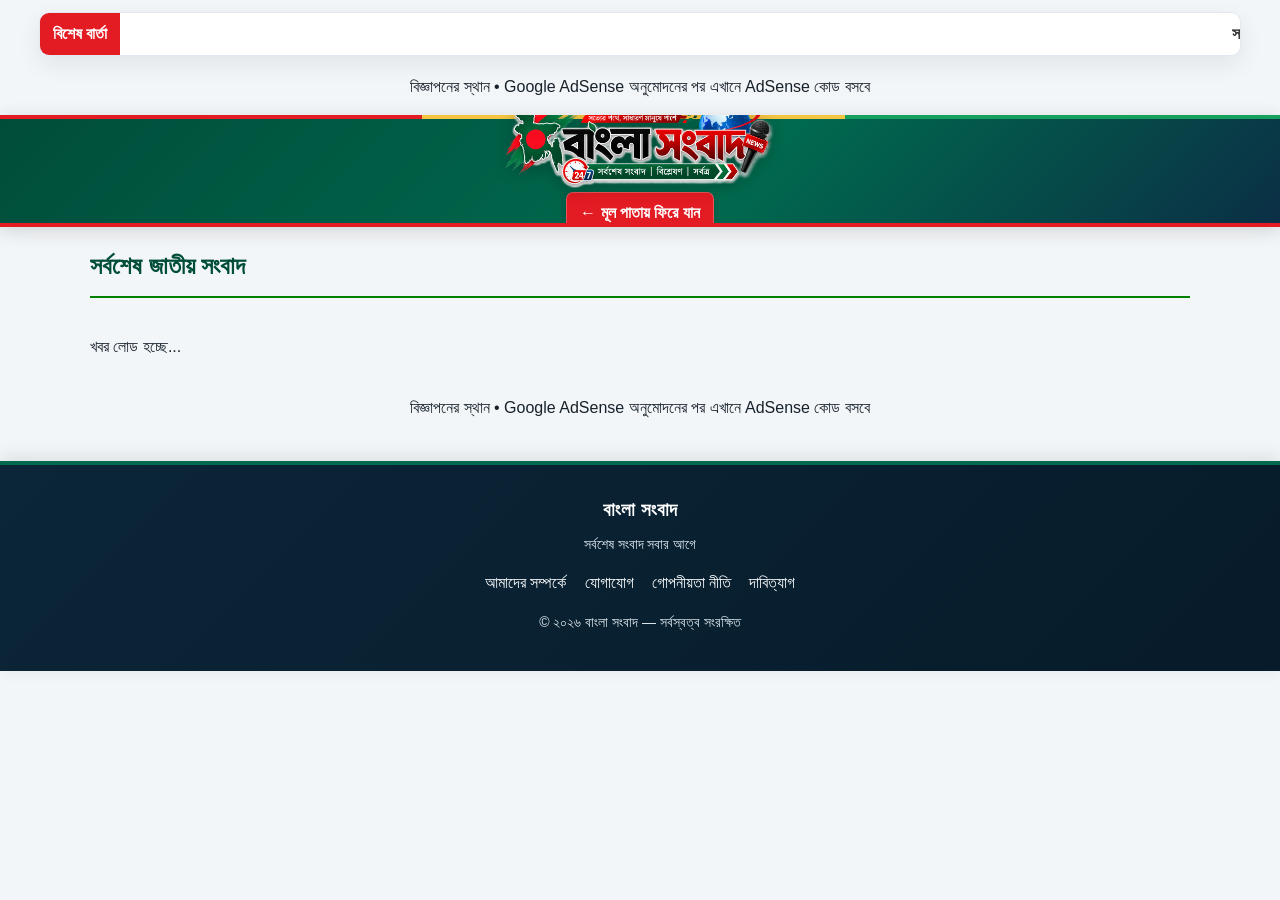
<file: national.html>
<!DOCTYPE html>
<html lang="bn">
<head>
    <meta charset="UTF-8">
    <meta name="viewport" content="width=device-width, initial-scale=1.0">
    
<link rel="canonical" href="https://abdurrazzak123.github.io/banglanews.2026/national.html">
<meta name="description" content="বাংলাদেশের জাতীয় সংবাদ, দেশজুড়ে গুরুত্বপূর্ণ ঘটনা ও সর্বশেষ আপডেট।">
<meta name="robots" content="index, follow, max-image-preview:large">
<meta name="googlebot" content="index, follow, max-image-preview:large">
<meta property="og:site_name" content="বাংলা সংবাদ">
<meta property="og:title" content="জাতীয় সংবাদ | বাংলা সংবাদ">
<meta property="og:description" content="বাংলাদেশের জাতীয় সংবাদ, দেশজুড়ে গুরুত্বপূর্ণ ঘটনা ও সর্বশেষ আপডেট।">
<meta property="og:type" content="website">
<meta property="og:url" content="https://abdurrazzak123.github.io/banglanews.2026/national.html">
<meta property="og:image" content="https://abdurrazzak123.github.io/banglanews.2026/logo.png">
<meta name="twitter:card" content="summary_large_image">
<meta name="twitter:title" content="জাতীয় সংবাদ | বাংলা সংবাদ">
<meta name="twitter:description" content="বাংলাদেশের জাতীয় সংবাদ, দেশজুড়ে গুরুত্বপূর্ণ ঘটনা ও সর্বশেষ আপডেট।">
    <title>জাতীয় সংবাদ | বাংলা সংবাদ</title>
    <style>
        body { font-family: Arial, sans-serif; margin: 0; padding: 0; background-color: #f4f4f4; color: #333; line-height: 1.6; }
        header { background-color: #003366; color: #fff; padding: 20px; text-align: center; }
        header h1 { margin: 0; font-size: 28px; }
        .back-btn { color: #ffcc00; text-decoration: none; font-weight: bold; display: inline-block; margin-top: 10px; }
        .container { max-width: 1100px; margin: 20px auto; padding: 0 20px; }
        .page-title { color: #008000; border-bottom: 2px solid #008000; padding-bottom: 10px; margin-bottom: 20px; }
        .news-grid { display: grid; grid-template-columns: 1fr; gap: 20px; }
        .news-card { background: #fff; border-radius: 8px; overflow: hidden; box-shadow: 0 2px 5px rgba(0,0,0,0.1); }
        .news-card img { width: 100%; height: 400px; object-fit: cover; }
        .news-details { padding: 15px; }
        .category-tag { color: #008000; font-weight: bold; font-size: 12px; display: block; margin-bottom: 5px; }
        .news-card h3 { margin: 0 0 10px 0; font-size: 24px; color: #111; }
        .news-card p { font-size: 16px; color: #555; margin-bottom: 15px; line-height: 1.6; }
        .news-date { font-size: 12px; color: #888; }
    </style>

<style>.site-footer{background:#111827;color:#fff;text-align:center;padding:30px 15px;margin-top:40px}.site-footer h3{color:#fff;margin:0 0 6px}.site-footer p{color:#d1d5db;font-size:14px;margin:8px 0}.site-footer .links{margin:15px 0}.site-footer a{color:#fff;text-decoration:none;margin:0 9px;display:inline-block}.site-footer a:hover{text-decoration:underline}</style>
<style>
/* Final mobile/category fixes */
.home-summary,.news-summary{display:-webkit-box;-webkit-box-orient:vertical;-webkit-line-clamp:3;overflow:hidden;line-height:1.65;}
.category-tag{position:static!important;display:inline-block!important;background:#fff!important;color:#c1121f!important;padding:2px 0!important;border-radius:0!important;box-shadow:none!important;}
.news-image{position:relative;}
@media(max-width:768px){.category-tag{position:static!important;background:#fff!important;color:#c1121f!important;}.news-details,.news-card-content{background:#fff!important;position:relative;z-index:2;}}
</style>

<style>
/* Professional ticker + ad slots + mobile polish */
.news-ticker{max-width:1200px;margin:12px auto 18px;background:#fff;border:1px solid #e5e7eb;border-radius:6px;display:flex;align-items:center;overflow:hidden;box-shadow:0 1px 4px rgba(0,0,0,.05)}
.news-ticker-label{flex:0 0 auto;background:#c1121f;color:#fff;padding:8px 13px;font-weight:700;white-space:nowrap}
.news-ticker-track{overflow:hidden;flex:1;padding:0 8px}
.news-ticker-text{display:inline-block;white-space:nowrap;padding-left:100%;animation:tickerMove 22s linear infinite;color:#333;font-weight:600}
.news-ticker:hover .news-ticker-text{animation-play-state:paused}
@keyframes tickerMove{from{transform:translateX(0)}to{transform:translateX(-100%)}}
@media(max-width:768px){.news-ticker{margin:8px 8px 14px}.news-ticker-label{padding:7px 9px;font-size:13px}.news-ticker-text{font-size:13px;animation-duration:18s}}
</style>

<style id="unified-logo-system">
/* ===== বাংলা সংবাদ — একই Responsive Logo System ===== */
.site-header{background:#fff!important;padding:10px 18px!important;border-bottom:1px solid #ddd!important;}
.site-header .header-inner{position:relative!important;min-height:110px!important;max-width:1200px!important;margin:0 auto!important;display:flex!important;align-items:center!important;justify-content:flex-end!important;}
.site-header .logo{position:absolute!important;left:50%!important;top:50%!important;transform:translate(-50%,-50%)!important;display:flex!important;align-items:center!important;justify-content:center!important;width:300px!important;min-width:0!important;}
.site-header .logo-image,.site-brand-logo{display:block!important;width:300px!important;height:auto!important;max-width:78vw!important;max-height:92px!important;object-fit:contain!important;object-position:center!important;margin:0 auto!important;}
.site-header .logo-fallback{display:none!important;}
.site-header #live-date{margin-left:auto!important;text-align:right!important;}
.brand-header{display:flex!important;flex-direction:column!important;align-items:center!important;justify-content:center!important;text-align:center!important;min-height:96px!important;height:96px!important;padding:6px 12px!important;background:#fff!important;border-bottom:1px solid #ddd!important;}
.brand-header .logo-link{display:flex!important;align-items:center!important;justify-content:center!important;width:100%!important;}
.brand-header .site-brand-logo{width:260px!important;max-width:72vw!important;max-height:78px!important;margin:0 auto 4px!important;}
.brand-header p{margin:2px 0 0!important;color:#777!important;}
@media(max-width:768px){
 .site-header{padding:7px 10px!important;}
 .site-header .header-inner{min-height:82px!important;justify-content:center!important;}
 .site-header .logo{width:220px!important;}
 .site-header .logo-image,.site-brand-logo{width:190px!important;max-width:74vw!important;max-height:58px!important;}
 .site-header #live-date{display:none!important;}
 .brand-header{min-height:74px!important;height:74px!important;padding:5px 8px!important;}
 .brand-header .site-brand-logo{width:190px!important;max-width:74vw!important;max-height:58px!important;margin:0 auto 2px!important;}
 .brand-header p{font-size:12px!important;}
}
@media(max-width:380px){
 .site-header .logo,.site-header .logo-image,.site-brand-logo,.brand-header .site-brand-logo{width:175px!important;max-width:72vw!important;}
 .site-header .logo-image,.site-brand-logo{max-height:54px!important;}
}
</style>

<style id="final-logo-and-home-image-fix">
/* FINAL: compact, identical header/logo across all pages */
.site-header{height:96px!important;min-height:96px!important;padding:6px 12px!important;overflow:hidden!important;}
.site-header .header-inner{height:84px!important;min-height:84px!important;}
.site-header .logo-image,.site-header .site-brand-logo,.brand-header .site-brand-logo{width:260px!important;max-width:72vw!important;height:auto!important;max-height:78px!important;object-fit:contain!important;}
.brand-header{height:96px!important;min-height:96px!important;padding:6px 12px!important;overflow:hidden!important;}
.brand-header .logo-link{height:78px!important;}
.brand-header p{font-size:13px!important;margin:0!important;line-height:1.2!important;}
/* Homepage main news image: fixed frame, never oversized */
@media(max-width:768px){
 .site-header{height:76px!important;min-height:76px!important;padding:4px 8px!important;}
 .site-header .header-inner{height:68px!important;min-height:68px!important;}
 .site-header .logo-image,.site-header .site-brand-logo,.brand-header .site-brand-logo{width:190px!important;max-width:74vw!important;max-height:58px!important;}
 .brand-header{height:76px!important;min-height:76px!important;padding:4px 8px!important;}
 .brand-header .logo-link{height:58px!important;}
 .brand-header p{font-size:11px!important;}
}
@media(max-width:380px){
 .site-header .logo-image,.site-header .site-brand-logo,.brand-header .site-brand-logo{width:170px!important;max-height:52px!important;}
}
</style>

<style id="all-pages-responsive-news-image">
/* বাংলা সংবাদ — সব News page-এ একই responsive image frame */
.news-grid .news-card { overflow:hidden !important; }
.news-grid .news-card > img,
.news-grid .news-card .news-image img,
.news-grid .news-card .news-image-wrap img {
  display:block !important;
  width:100% !important;
  height:auto !important;
  aspect-ratio:16 / 7 !important;
  max-height:460px !important;
  object-fit:cover !important;
  object-position:center !important;
}
.news-grid .news-card .news-image,
.news-grid .news-card .news-image-wrap {
  width:100% !important;
  height:auto !important;
  max-height:460px !important;
  overflow:hidden !important;
  flex:0 0 auto !important;
}
/* Home/category cards: image উপরে, headline/details নিচে */
#news-grid .news-card,
#news-container .news-card {
  display:block !important;
  width:100% !important;
  min-height:0 !important;
  padding:0 !important;
  margin:0 !important;
}
#news-grid .news-image-wrap,
#news-container .news-image-wrap {
  width:100% !important;
  height:auto !important;
  max-height:460px !important;
}
#news-grid .news-image-wrap img,
#news-container .news-image-wrap img {
  width:100% !important;
  height:auto !important;
  aspect-ratio:16 / 7 !important;
  max-height:460px !important;
  object-fit:cover !important;
}
#news-grid .news-card-content,
#news-container .news-details {
  width:100% !important;
  box-sizing:border-box !important;
  padding:18px !important;
  background:#fff !important;
}
#news-grid .news-card-content h2,
#news-container .news-details h3 {
  margin:0 0 10px !important;
}
@media (max-width:768px){
  .news-grid .news-card > img,
  .news-grid .news-card .news-image img,
  .news-grid .news-card .news-image-wrap img,
  #news-grid .news-image-wrap img,
  #news-container .news-image-wrap img {
    aspect-ratio:16 / 9 !important;
    max-height:280px !important;
  }
  .news-grid .news-card .news-image,
  .news-grid .news-card .news-image-wrap,
  #news-grid .news-image-wrap,
  #news-container .news-image-wrap {
    max-height:280px !important;
  }
  #news-grid .news-card-content,
  #news-container .news-details { padding:14px !important; }
}
@media (max-width:380px){
  .news-grid .news-card > img,
  .news-grid .news-card .news-image img,
  .news-grid .news-card .news-image-wrap img,
  #news-grid .news-image-wrap img,
  #news-container .news-image-wrap img {
    max-height:230px !important;
  }
}
</style>


<style id="FINAL-UNIFIED-HEADER-AND-IMAGE-FIX">
/* FINAL: একীভূত Logo + News Image System */
.site-header { box-sizing:border-box !important; }
.site-header .header-inner { min-height:110px !important; height:110px !important; position:relative !important; }
.site-header .logo, .site-header .logo-image, .site-brand-logo { box-sizing:border-box !important; }
.site-header .logo-image, .site-brand-logo { width:300px !important; max-width:78vw !important; height:auto !important; max-height:92px !important; object-fit:contain !important; object-position:center !important; }
.site-header .logo { left:50% !important; top:50% !important; transform:translate(-50%,-50%) !important; }
.brand-header .site-brand-logo { width:300px !important; max-width:78vw !important; max-height:92px !important; margin:0 auto !important; }
/* সব নিউজ কার্ডে একই image frame */
.news-grid .news-card, #news-grid .news-card, #news-container .news-card { overflow:hidden !important; }
.news-grid .news-card > img,
.news-grid .news-card .news-image img,
.news-grid .news-card .news-image-wrap img,
#news-grid .news-card img:not(.site-brand-logo),
#news-container .news-card img:not(.site-brand-logo),
#news-container img:not(.site-brand-logo) {
  display:block !important; width:100% !important; height:auto !important; aspect-ratio:16 / 7 !important; max-height:460px !important; object-fit:cover !important; object-position:center !important;
}
.news-grid .news-card .news-image, .news-grid .news-card .news-image-wrap,
#news-grid .news-card .news-image-wrap, #news-container .news-card .news-image-wrap {
  width:100% !important; height:auto !important; max-height:460px !important; overflow:hidden !important; flex:0 0 auto !important;
}
#news-grid .news-card, #news-container .news-card { display:block !important; width:100% !important; min-height:0 !important; }
#news-grid .news-card .news-card-content, #news-container .news-card .news-details,
#news-grid .news-card .news-card-content, #news-container .news-card .news-card-content { width:100% !important; box-sizing:border-box !important; }
@media (max-width:768px) {
  .site-header { padding:8px 12px !important; }
  .site-header .header-inner { min-height:82px !important; height:82px !important; }
  .site-header .logo-image, .site-brand-logo, .brand-header .site-brand-logo { width:210px !important; max-width:76vw !important; max-height:64px !important; }
  .site-header .logo { width:210px !important; }
  .news-grid .news-card > img, .news-grid .news-card .news-image img, .news-grid .news-card .news-image-wrap img,
  #news-grid .news-card img:not(.site-brand-logo), #news-container .news-card img:not(.site-brand-logo), #news-container img:not(.site-brand-logo) {
    width:100% !important; height:auto !important; aspect-ratio:16 / 9 !important; max-height:none !important; object-fit:cover !important;
  }
  .news-grid .news-card .news-image, .news-grid .news-card .news-image-wrap, #news-grid .news-card .news-image-wrap, #news-container .news-card .news-image-wrap { max-height:none !important; height:auto !important; }
}
</style>


<script type="application/ld+json" id="site-seo-schema">{"@context":"https://schema.org","@type":"WebPage","name":"জাতীয় সংবাদ | বাংলা সংবাদ","description":"বাংলাদেশের জাতীয় সংবাদ, দেশজুড়ে গুরুত্বপূর্ণ ঘটনা ও সর্বশেষ আপডেট।","inLanguage":"bn","url":"https://abdurrazzak123.github.io/banglanews.2026/national.html"}</script>

<style id="premium-news-theme-v2">
/* ===== বাংলা সংবাদ — Premium Theme + Full Image Visibility ===== */
:root{
  --bn-green:#006a4e;
  --bn-green-dark:#004d3a;
  --bn-red:#e31b23;
  --bn-gold:#f4c542;
  --bn-ink:#17212b;
  --bn-muted:#64748b;
  --bn-bg:#f3f6f8;
  --bn-card:#ffffff;
  --bn-border:#e2e8f0;
  --bn-shadow:0 8px 24px rgba(15,23,42,.08);
}
html{scroll-behavior:smooth;}
body{background:var(--bn-bg)!important;color:var(--bn-ink)!important;}

/* Header: only presentation changed; existing logo/date/HTML stay untouched */
.site-header{
  background:linear-gradient(135deg,var(--bn-green-dark) 0%,var(--bn-green) 58%,#0b2f45 100%)!important;
  border-bottom:4px solid var(--bn-red)!important;
  box-shadow:0 4px 18px rgba(0,0,0,.14)!important;
  position:relative;
  overflow:hidden;
}
.site-header:before{
  content:"";position:absolute;left:0;right:0;top:0;height:4px;
  background:linear-gradient(90deg,var(--bn-red) 0 33%,var(--bn-gold) 33% 66%,#16a05d 66% 100%);
  z-index:1;
}
.site-header:after{
  content:"";position:absolute;width:330px;height:330px;border:1px solid rgba(255,255,255,.09);
  border-radius:50%;right:-150px;top:-170px;box-shadow:0 0 0 45px rgba(255,255,255,.025),0 0 0 90px rgba(255,255,255,.018);
  pointer-events:none;
}
.site-header .header-inner{position:relative;z-index:2;}
.site-header .logo-image,.site-header .site-brand-logo{
  filter:drop-shadow(0 4px 8px rgba(0,0,0,.22));
}
.site-header .logo{background:rgba(255,255,255,.96);border-radius:14px;padding:6px 12px;box-shadow:0 8px 22px rgba(0,0,0,.18);}
.site-header #live-date{color:#fff!important;background:rgba(0,0,0,.20);border:1px solid rgba(255,255,255,.18);padding:8px 12px;border-radius:10px;}

/* Navigation */
.nav{background:var(--bn-green-dark)!important;border-bottom:1px solid rgba(255,255,255,.12)!important;box-shadow:0 3px 10px rgba(0,0,0,.08);}
.nav a{transition:background .18s ease,transform .18s ease!important;}
.nav a:hover{background:var(--bn-red)!important;transform:translateY(-1px);}

/* Breaking news / ticker */
.breaking{border-radius:10px!important;box-shadow:var(--bn-shadow)!important;border:1px solid var(--bn-border)!important;overflow:hidden;}
.breaking strong,.news-ticker-label{background:var(--bn-red)!important;color:#fff!important;}
.news-ticker{border:1px solid var(--bn-border)!important;box-shadow:var(--bn-shadow)!important;border-radius:10px!important;}

/* Section headings */
.page-title,.section-title{color:var(--bn-green-dark)!important;border-left-color:var(--bn-red)!important;}

/* Cards */
.news-grid .news-card,.news-card{
  background:var(--bn-card)!important;
  border:1px solid var(--bn-border)!important;
  border-radius:12px!important;
  box-shadow:var(--bn-shadow)!important;
  transition:transform .18s ease,box-shadow .18s ease,border-color .18s ease;
}
.news-grid .news-card:hover,.news-card:hover{transform:translateY(-2px);box-shadow:0 12px 30px rgba(15,23,42,.12)!important;border-color:#cbd5e1!important;}
.news-card h2,.news-card h3{color:var(--bn-ink)!important;}
.category,.category-tag{color:var(--bn-red)!important;}
.read-more-btn{background:var(--bn-green)!important;border-radius:7px!important;box-shadow:0 4px 10px rgba(0,106,78,.18);}
.read-more-btn:hover{background:var(--bn-red)!important;}

/* IMPORTANT: never crop article/card images on desktop or mobile */
.news-grid .news-card > img,
.news-grid .news-card .news-image img,
.news-grid .news-card .news-image-wrap img,
.news-grid .news-card .news-primary-image img,
#news-grid .news-image-wrap img,
#news-container .news-image-wrap img{
  display:block!important;
  width:100%!important;
  height:auto!important;
  aspect-ratio:auto!important;
  max-height:520px!important;
  object-fit:contain!important;
  object-position:center!important;
  background:#fff!important;
}
.news-grid .news-card .news-image,
.news-grid .news-card .news-image-wrap,
.news-grid .news-card .news-primary-image,
#news-grid .news-image-wrap,
#news-container .news-image-wrap{
  width:100%!important;
  height:auto!important;
  max-height:none!important;
  overflow:hidden!important;
  background:#fff!important;
}
/* Keep text/card spacing clean after removing the fixed image crop */
#news-grid .news-card-content,#news-container .news-details{background:#fff!important;}

/* Article/detail page image: show the full image */
.details-container>img,.detail-inline-media img,.reader-inline-media img{
  width:100%!important;height:auto!important;max-height:620px!important;object-fit:contain!important;background:#fff!important;
}

/* Side/latest blocks */
.side-news,.latest-news,.latest-container{border-radius:10px;}

/* Footer */
.site-footer,.footer{background:linear-gradient(135deg,#071f2b,#003b2b)!important;border-top:4px solid var(--bn-red)!important;}

/* Mobile: preserve one-column/responsive behavior, only polish spacing */
@media(max-width:768px){
  body{overflow-x:hidden;}
  .site-header .logo{box-shadow:0 6px 16px rgba(0,0,0,.16);}
  .site-header #live-date{background:rgba(0,0,0,.18);}
  .news-grid .news-card:hover,.news-card:hover{transform:none;}
  .news-grid .news-card > img,
  .news-grid .news-card .news-image img,
  .news-grid .news-card .news-image-wrap img,
  #news-grid .news-image-wrap img,
  #news-container .news-image-wrap img{
    max-height:420px!important;
    object-fit:contain!important;
  }
  .details-container>img,.detail-inline-media img,.reader-inline-media img{max-height:520px!important;object-fit:contain!important;}
}
@media(max-width:380px){
  .news-grid .news-card > img,
  .news-grid .news-card .news-image img,
  .news-grid .news-card .news-image-wrap img,
  #news-grid .news-image-wrap img,
  #news-container .news-image-wrap img{max-height:360px!important;}
}
</style>
<style id="premium-final-fix">.news-card img,.news-item img,.card img,.headline-card img{width:100%;height:auto;max-height:420px;object-fit:contain;display:block}.site-header{background:linear-gradient(135deg,#063b2b,#075b43,#0b2638)!important;border-bottom:4px solid #e31b23!important}</style>

<style id="logo-transparent-final-fix">
/* Final logo-only adjustment: remove white panel and lift logo slightly. */
.site-header .logo{
  background:transparent!important;
  border-radius:0!important;
  padding:0!important;
  box-shadow:none!important;
  top:44%!important;
}
.site-header .logo-image,.site-header .site-brand-logo{
  background:transparent!important;
}
@media (max-width:768px){
  .site-header .logo{top:43%!important;}
}
</style>


<style id="read-more-button-final-fix">
/* Match the working Read More button style on all category pages. */
.read-more-btn{display:inline-block!important;margin-top:10px!important;padding:9px 16px!important;background:var(--bn-green)!important;color:#fff!important;text-decoration:none!important;font-weight:bold!important;border-radius:7px!important;font-size:14px!important;line-height:1.4!important;box-sizing:border-box!important;box-shadow:0 4px 10px rgba(0,106,78,.18)!important;}
.read-more-btn:hover{background:var(--bn-red)!important;color:#fff!important;}
</style>

<style id="final-all-pages-theme-sync">
/* FINAL THEME SYNC: presentation-only. Existing HTML/content/functionality untouched. */

/* Header used by the homepage */
.site-header{
  background:linear-gradient(135deg,#004d3a 0%,#006a4e 58%,#0b2f45 100%)!important;
  border-bottom:4px solid #e31b23!important;
  box-shadow:0 4px 18px rgba(0,0,0,.14)!important;
}
.site-header:before{
  content:""!important;position:absolute!important;left:0!important;right:0!important;top:0!important;height:4px!important;
  background:linear-gradient(90deg,#e31b23 0 33%,#f4c542 33% 66%,#16a05d 66% 100%)!important;
  z-index:1!important;
}
.site-header .logo{background:transparent!important;border-radius:0!important;padding:0!important;box-shadow:none!important;}
.site-header .logo-image,.site-header .site-brand-logo{filter:drop-shadow(0 4px 8px rgba(0,0,0,.22))!important;background:transparent!important;}
.site-header #live-date{color:#fff!important;background:rgba(0,0,0,.20)!important;border:1px solid rgba(255,255,255,.18)!important;}

/* Existing navigation/menu bar */
.nav{
  background:linear-gradient(90deg,#003d2e,#00563f,#08263a)!important;
  border-bottom:3px solid #e31b23!important;
  box-shadow:0 4px 12px rgba(0,0,0,.18)!important;
}
.nav-inner{background:transparent!important;}
.nav a{
  color:#fff!important;
  font-weight:700!important;
  transition:all .18s ease!important;
}
.nav a:hover,.nav a.active{
  background:#e31b23!important;
  color:#fff!important;
  transform:translateY(-1px)!important;
}

/* Existing inner-page logo/header bar */
.brand-header{
  position:relative!important;
  background:linear-gradient(135deg,#004d3a 0%,#006a4e 58%,#0b2f45 100%)!important;
  border-bottom:4px solid #e31b23!important;
  box-shadow:0 4px 18px rgba(0,0,0,.14)!important;
}
.brand-header:before{
  content:""!important;position:absolute!important;left:0!important;right:0!important;top:0!important;height:4px!important;
  background:linear-gradient(90deg,#e31b23 0 33%,#f4c542 33% 66%,#16a05d 66% 100%)!important;
}
.brand-header .site-brand-logo{
  background:transparent!important;
  filter:drop-shadow(0 4px 8px rgba(0,0,0,.24))!important;
}
.brand-header .back-btn{
  background:#e31b23!important;
  color:#fff!important;
  border:1px solid rgba(255,255,255,.25)!important;
  border-radius:7px!important;
  padding:7px 13px!important;
  font-weight:700!important;
  text-decoration:none!important;
  box-shadow:0 3px 8px rgba(0,0,0,.16)!important;
}
.brand-header .back-btn:hover{
  background:#006a4e!important;
  color:#fff!important;
}

/* Existing footer */
.site-footer{
  background:linear-gradient(135deg,#0b2638 0%,#071b2a 100%)!important;
  color:#fff!important;
  border-top:4px solid #006a4e!important;
  box-shadow:0 -4px 18px rgba(0,0,0,.10)!important;
}
.site-footer h3{color:#fff!important;}
.site-footer p{color:#dbe7ed!important;}
.site-footer a{color:#fff!important;}
.site-footer a:hover{color:#f4c542!important;text-decoration:none!important;}
@media(max-width:768px){
  .brand-header .back-btn{padding:6px 10px!important;font-size:13px!important;}
}
</style>


<style id="desktop-news-images-no-crop-final">
/* Desktop-only fix: preserve the full news image; do not crop Sheet images. Mobile rules remain unchanged. */
@media (min-width:769px){
  .news-card img,
  .news-image img,
  .news-image-wrap img,
  .details-container>img,
  .detail-inline-media img{
    width:100% !important;
    height:auto !important;
    max-height:520px !important;
    aspect-ratio:auto !important;
    object-fit:contain !important;
    object-position:center !important;
    display:block !important;
  }
}
</style>


<style id="final-desktop-news-no-crop-v2">
/* FINAL V2: Desktop news images keep their original aspect ratio; only the six homepage category cards keep their fixed 410x170 frame. */
@media (min-width:769px){
  .news-grid .news-card .news-image-wrap,
  .news-grid .news-card .news-primary-image,
  .news-grid .news-card .news-image-top,
  #news-grid .news-image-wrap,
  #news-container .news-image-wrap,
  #news-grid .news-primary-image,
  #news-container .news-primary-image {
    width:100% !important;
    height:auto !important;
    max-height:none !important;
    overflow:visible !important;
  }
  .news-grid .news-card .news-image-wrap img,
  .news-grid .news-card .news-primary-image img,
  .news-grid .news-card .news-image-top img,
  #news-grid .news-image-wrap img,
  #news-container .news-image-wrap img,
  #news-grid .news-primary-image img,
  #news-container .news-primary-image img {
    display:block !important;
    width:100% !important;
    height:auto !important;
    max-height:none !important;
    aspect-ratio:auto !important;
    object-fit:contain !important;
    object-position:center !important;
  }
}
</style>

<style id="universal-any-image-no-crop-final">
/* Universal image handling: any Google Sheet / dynamic news image keeps its original aspect ratio.
   No manual width/height is required and no part of the image is cropped. */
.news-grid .news-card .news-image-wrap,
.news-grid .news-card .news-image-top,
#news-grid .news-image-wrap,
#news-container .news-image-wrap,
.news-image-wrap,
.news-image-top,
.sheet-media-gallery,
.inline-media,
.detail-inline-media,
.reader-inline-media {
  height:auto!important;
  min-height:0!important;
  max-height:none!important;
  aspect-ratio:auto!important;
  overflow:visible!important;
}
.news-grid .news-card .news-image-wrap img,
.news-grid .news-card .news-image-top img,
#news-grid .news-image-wrap img,
#news-container .news-image-wrap img,
.news-image-wrap img,
.news-image-top img,
.sheet-media-gallery img,
.inline-media img,
.detail-inline-media img,
.reader-inline-media img,
.details-container>img {
  display:block!important;
  width:100%!important;
  height:auto!important;
  min-height:0!important;
  max-height:none!important;
  aspect-ratio:auto!important;
  object-fit:contain!important;
  object-position:center!important;
}
@media(max-width:768px){
  .news-grid .news-card .news-image-wrap,
  .news-grid .news-card .news-image-top,
  #news-grid .news-image-wrap,
  #news-container .news-image-wrap,
  .news-image-wrap, .news-image-top {
    height:auto!important; max-height:none!important; aspect-ratio:auto!important; overflow:visible!important;
  }
  .news-grid .news-card .news-image-wrap img,
  .news-grid .news-card .news-image-top img,
  #news-grid .news-image-wrap img,
  #news-container .news-image-wrap img,
  .news-image-wrap img, .news-image-top img {
    width:100%!important; height:auto!important; max-height:none!important; aspect-ratio:auto!important; object-fit:contain!important;
  }
}
</style>


<style id="desktop-news-images-no-crop-clean">
/* Desktop/Laptop only: show complete news images without cropping. Mobile CSS is intentionally unchanged. */
@media (min-width: 769px) {
  .news-grid .news-card,
  #news-grid .news-card,
  #news-container .news-card,
  .vertical-news-block {
    overflow: visible !important;
  }

  .news-grid .news-card .news-image-wrap,
  .news-grid .news-card .news-image,
  #news-grid .news-card .news-image-wrap,
  #news-container .news-card .news-image-wrap,
  .vertical-news-block .news-image-top {
    width: 100% !important;
    height: auto !important;
    min-height: 0 !important;
    max-height: none !important;
    aspect-ratio: auto !important;
    overflow: visible !important;
  }

  .news-grid .news-card > img,
  .news-grid .news-card .news-image img,
  .news-grid .news-card .news-image-wrap img,
  #news-grid .news-card img:not(.site-brand-logo),
  #news-container .news-card img:not(.site-brand-logo),
  #news-container img:not(.site-brand-logo),
  .vertical-news-block .news-image-top img {
    display: block !important;
    width: 100% !important;
    height: auto !important;
    min-height: 0 !important;
    max-height: none !important;
    aspect-ratio: auto !important;
    object-fit: contain !important;
    object-position: center !important;
  }
}
</style>

<style id="desktop-full-image-max450">
/* FINAL DESKTOP IMAGE SIZE: full image, maximum height 450px, no crop */
@media (min-width: 769px) {
  /* Image containers: no fixed frame and no clipping */
  .news-grid .news-card .news-image,
  .news-grid .news-card .news-image-wrap,
  .news-grid .news-card .news-image-top,
  #news-grid .news-image,
  #news-grid .news-image-wrap,
  #news-container .news-image,
  #news-container .news-image-wrap,
  .news-image, .news-image-wrap, .news-image-top {
    width:100% !important;
    height:auto !important;
    min-height:0 !important;
    max-height:450px !important;
    aspect-ratio:auto !important;
    overflow:visible !important;
  }
  /* Images: preserve the complete source image */
  .news-grid .news-card .news-image img,
  .news-grid .news-card .news-image-wrap img,
  .news-grid .news-card .news-image-top img,
  #news-grid .news-image img,
  #news-grid .news-image-wrap img,
  #news-container .news-image img,
  #news-container .news-image-wrap img,
  .news-image img, .news-image-wrap img, .news-image-top img,
  .news-card img, .news-item img, .article-card img, .category-card img {
    display:block !important;
    width:100% !important;
    height:auto !important;
    min-height:0 !important;
    max-height:450px !important;
    aspect-ratio:auto !important;
    object-fit:contain !important;
    object-position:center !important;
  }
}
</style>

<style id="read-more-exact-3-lines">
.home-summary,.news-summary{display:-webkit-box!important;-webkit-box-orient:vertical!important;-webkit-line-clamp:3!important;line-clamp:3!important;overflow:hidden!important;line-height:1.65!important;max-height:calc(1.65em * 3)!important;}
.news-card .read-more-btn{display:inline-block!important;margin-top:8px!important;}
</style>

</style>
  <link rel="stylesheet" href="ads.css?v=20260906-ads-v15-native-final">
</head>
<body>
<div class="news-ticker" aria-label="সর্বশেষ বার্তা"><div class="news-ticker-label">বিশেষ বার্তা</div><div class="news-ticker-track"><span class="news-ticker-text">সত্য ও নির্ভরযোগ্য সংবাদ জানতে চোখ রাখুন বাংলা সংবাদের সঙ্গে—তথ্য যাচাই করে, দায়িত্বশীলতার সঙ্গে প্রতিটি গুরুত্বপূর্ণ খবর পৌঁছে দিতে আমরা আছি আপনাদের পাশে।</span></div></div>

<div class="ad-slot top" data-ad-slot="top"><span>বিজ্ঞাপনের স্থান • Google AdSense অনুমোদনের পর এখানে AdSense কোড বসবে</span></div>

    <header class="brand-header"><a href="index.html" class="logo-link" aria-label="বাংলা সংবাদ - হোম"><img src="logo.png" alt="বাংলা সংবাদ লোগো" class="site-brand-logo" loading="eager"></a><a href="index.html" class="back-btn">← মূল পাতায় ফিরে যান</a></header>
    <div class="container">
        <h2 class="page-title">সর্বশেষ জাতীয় সংবাদ</h2>
        <div id="news-container" class="news-grid"><p>খবর লোড হচ্ছে...</p></div>
    </div>
    <script>
const SHEET_URL='https://docs.google.com/spreadsheets/d/1gX73WskIs3D-8IcyPJ24NT0xn1KIEJSjMXOF9nCQqTg/gviz/tq?tqx=out:json&sheet=Bangla%20News';
const esc=s=>String(s??'').replace(/[&<>"']/g,c=>({'&':'&amp;','<':'&lt;','>':'&gt;','"':'&quot;',"'":'&#39;'}[c]));
const norm=s=>String(s??'').toLowerCase().trim();
function parseSheet(text){const a=text.indexOf('{'),b=text.lastIndexOf('}')+1;const rows=JSON.parse(text.slice(a,b)).table.rows||[];return rows.map((r,i)=>{const c=r.c||[],v=n=>c[n]&&c[n].v!=null?String(c[n].v):'';return{id:v(0)||(i+1)+'',category:v(1),title:v(2),summary:v(3),image:v(4),date:v(5),image2:v(6),image3:v(7),video:v(8)}}).filter(n=>n.title||n.summary);}
function load(){return fetch(SHEET_URL+'&_='+Date.now(),{cache:'no-store'}).then(r=>r.text()).then(parseSheet);}

function imageUrl(url){
  const raw=String(url||'').trim();
  if(!raw) return '';
  const m=raw.match(/drive\.google\.com\/(?:file\/d\/|open\?id=|uc\?(?:[^#]*&)?id=)([A-Za-z0-9_-]+)/i);
  return m ? `https://drive.google.com/uc?export=view&id=${m[1]}` : raw;
}

function image1(n){return n.image?`<div class="news-image-wrap"><img loading="lazy" src="${esc(imageUrl(n.image))}" alt="${esc(n.title)}" onerror="this.closest('.news-image-wrap')?.remove()"></div>`:'';}
function card(n,catLabel){return `<div class="news-card" id="news-${esc(n.id)}">${image1(n)}<div class="news-details"><span class="category-tag">${esc(catLabel||n.category)}</span><span class="news-date">${esc(n.date)}</span><h3>${esc(n.title)}</h3><p class="home-summary">${esc(n.summary)}</p><a class="read-more-btn" href="details.html?id=${encodeURIComponent(n.id)}" data-news-id="${esc(n.id)}">আরও পড়ুন</a></div></div>`;}
function latest(list){return [...list].reverse();}

const ALLOWED=['national', 'জাতীয়', 'জাতীয়'];
load().then(list=>{const c=document.getElementById('news-container');if(!c)return;const filtered=list.filter(n=>ALLOWED.includes(norm(n.category)));c.innerHTML=latest(filtered).map(n=>card(n,'জাতীয়')).join('')||'<div style="grid-column:1/-1;text-align:center;padding:40px;color:#888;">নতুন খবরের অপেক্ষা করুন...</div>';const lc=document.getElementById('latest-news-container');if(lc)lc.innerHTML=latest(list).map(n=>`<div class="latest-item"><a href="home.html?id=${encodeURIComponent(n.id)}">🔺 ${esc(n.title)}</a></div>`).join('');}).catch(e=>console.error(e));
</script>


<div class="ad-slot footer-ad" data-ad-slot="bottom"><span>বিজ্ঞাপনের স্থান • Google AdSense অনুমোদনের পর এখানে AdSense কোড বসবে</span></div>

<footer class="site-footer"><h3>বাংলা সংবাদ</h3><p>সর্বশেষ সংবাদ সবার আগে</p><div class="links"><a href="about.html">আমাদের সম্পর্কে</a><a href="contact.html">যোগাযোগ</a><a href="privacy.html">গোপনীয়তা নীতি</a><a href="disclaimer.html">দাবিত্যাগ</a></div><p>© ২০২৬ বাংলা সংবাদ — সর্বস্বত্ব সংরক্ষিত</p></footer>
<script src="ads-loader.js?v=20260907-ads-v16-direct-final"></script>
<script src="news-media.js"></script>
<script src="news-reader.js"></script>
</body>
</html>
</file>
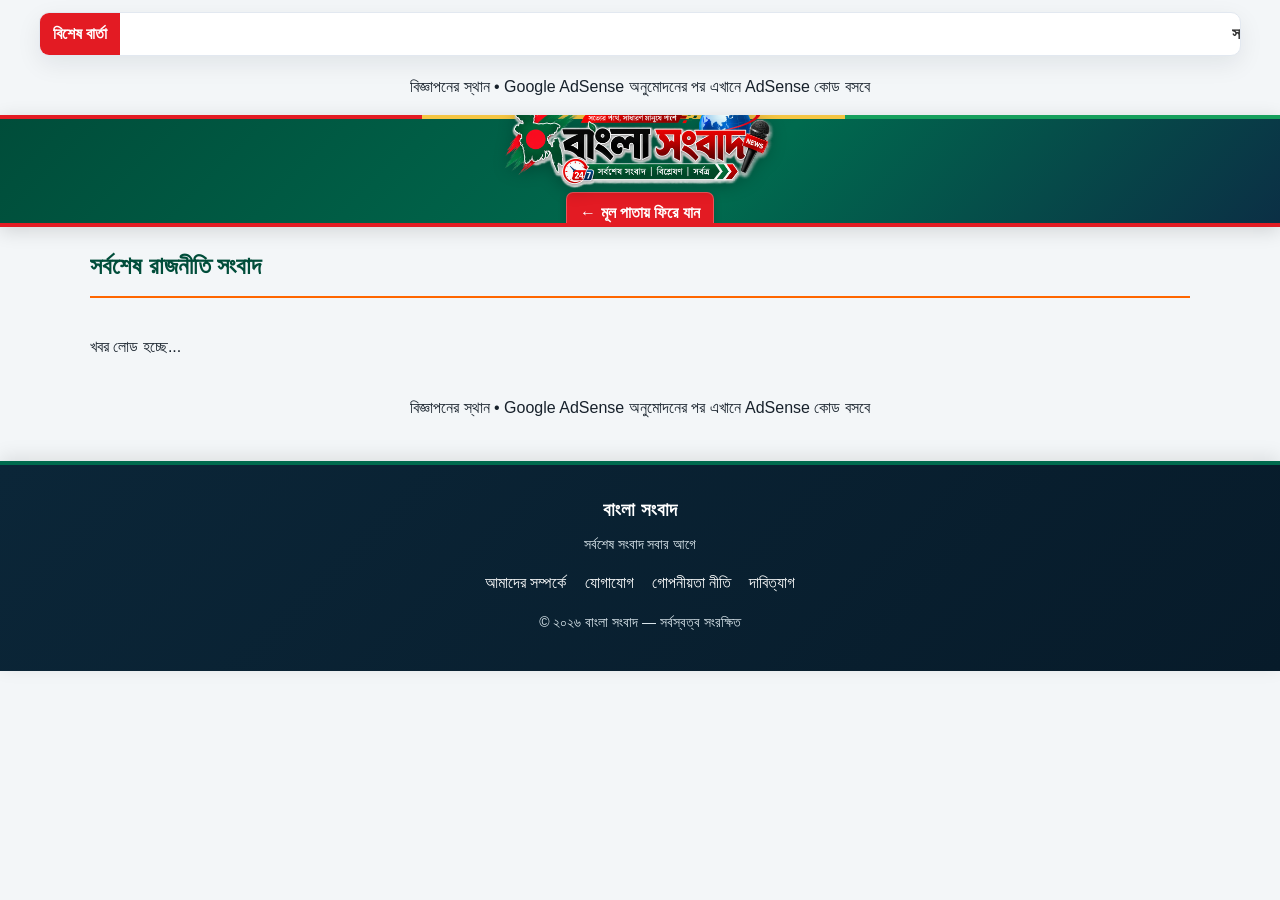
<file: politics.html>
<!DOCTYPE html>
<html lang="bn">
<head>
    <meta charset="UTF-8">
    <meta name="viewport" content="width=device-width, initial-scale=1.0">
    
<link rel="canonical" href="https://abdurrazzak123.github.io/banglanews.2026/politics.html">
<meta name="description" content="বাংলাদেশের রাজনীতি ও রাজনৈতিক অঙ্গনের সর্বশেষ সংবাদ ও গুরুত্বপূর্ণ আপডেট।">
<meta name="robots" content="index, follow, max-image-preview:large">
<meta name="googlebot" content="index, follow, max-image-preview:large">
<meta property="og:site_name" content="বাংলা সংবাদ">
<meta property="og:title" content="রাজনীতি সংবাদ | বাংলা সংবাদ">
<meta property="og:description" content="বাংলাদেশের রাজনীতি ও রাজনৈতিক অঙ্গনের সর্বশেষ সংবাদ ও গুরুত্বপূর্ণ আপডেট।">
<meta property="og:type" content="website">
<meta property="og:url" content="https://abdurrazzak123.github.io/banglanews.2026/politics.html">
<meta property="og:image" content="https://abdurrazzak123.github.io/banglanews.2026/logo.png">
<meta name="twitter:card" content="summary_large_image">
<meta name="twitter:title" content="রাজনীতি সংবাদ | বাংলা সংবাদ">
<meta name="twitter:description" content="বাংলাদেশের রাজনীতি ও রাজনৈতিক অঙ্গনের সর্বশেষ সংবাদ ও গুরুত্বপূর্ণ আপডেট।">
    <title>রাজনীতি সংবাদ | বাংলা সংবাদ</title>
    <style>
        body { font-family: Arial, sans-serif; margin: 0; padding: 0; background-color: #f4f4f4; color: #333; line-height: 1.6; }
        header { background-color: #003366; color: #fff; padding: 20px; text-align: center; }
        header h1 { margin: 0; font-size: 28px; }
        .back-btn { color: #ffcc00; text-decoration: none; font-weight: bold; display: inline-block; margin-top: 10px; }
        .container { max-width: 1100px; margin: 20px auto; padding: 0 20px; }
        .page-title { color: #ff6600; border-bottom: 2px solid #ff6600; padding-bottom: 10px; margin-bottom: 20px; }
       .news-grid { display: grid; grid-template-columns: 1fr; gap: 20px; }
        .news-card { background: #fff; border-radius: 8px; overflow: hidden; box-shadow: 0 2px 5px rgba(0,0,0,0.1); }
        .news-card img { width: 100%; height: 400px; object-fit: cover; }
        .news-details { padding: 15px; }
        .category-tag { color: #008000; font-weight: bold; font-size: 12px; display: block; margin-bottom: 5px; }
        .news-card h3 { margin: 0 0 10px 0; font-size: 24px; color: #111; }
        .news-card p { font-size: 16px; color: #555; margin-bottom: 15px; line-height: 1.6; }
        .news-date { font-size: 12px; color: #888; }
    </style>

<style>.site-footer{background:#111827;color:#fff;text-align:center;padding:30px 15px;margin-top:40px}.site-footer h3{color:#fff;margin:0 0 6px}.site-footer p{color:#d1d5db;font-size:14px;margin:8px 0}.site-footer .links{margin:15px 0}.site-footer a{color:#fff;text-decoration:none;margin:0 9px;display:inline-block}.site-footer a:hover{text-decoration:underline}</style>
<style>
/* Final mobile/category fixes */
.home-summary,.news-summary{display:-webkit-box;-webkit-box-orient:vertical;-webkit-line-clamp:3;overflow:hidden;line-height:1.65;}
.category-tag{position:static!important;display:inline-block!important;background:#fff!important;color:#c1121f!important;padding:2px 0!important;border-radius:0!important;box-shadow:none!important;}
.news-image{position:relative;}
@media(max-width:768px){.category-tag{position:static!important;background:#fff!important;color:#c1121f!important;}.news-details,.news-card-content{background:#fff!important;position:relative;z-index:2;}}
</style>

<style>
/* Professional ticker + ad slots + mobile polish */
.news-ticker{max-width:1200px;margin:12px auto 18px;background:#fff;border:1px solid #e5e7eb;border-radius:6px;display:flex;align-items:center;overflow:hidden;box-shadow:0 1px 4px rgba(0,0,0,.05)}
.news-ticker-label{flex:0 0 auto;background:#c1121f;color:#fff;padding:8px 13px;font-weight:700;white-space:nowrap}
.news-ticker-track{overflow:hidden;flex:1;padding:0 8px}
.news-ticker-text{display:inline-block;white-space:nowrap;padding-left:100%;animation:tickerMove 22s linear infinite;color:#333;font-weight:600}
.news-ticker:hover .news-ticker-text{animation-play-state:paused}
@keyframes tickerMove{from{transform:translateX(0)}to{transform:translateX(-100%)}}
@media(max-width:768px){.news-ticker{margin:8px 8px 14px}.news-ticker-label{padding:7px 9px;font-size:13px}.news-ticker-text{font-size:13px;animation-duration:18s}}
</style>

<style id="unified-logo-system">
/* ===== বাংলা সংবাদ — একই Responsive Logo System ===== */
.site-header{background:#fff!important;padding:10px 18px!important;border-bottom:1px solid #ddd!important;}
.site-header .header-inner{position:relative!important;min-height:110px!important;max-width:1200px!important;margin:0 auto!important;display:flex!important;align-items:center!important;justify-content:flex-end!important;}
.site-header .logo{position:absolute!important;left:50%!important;top:50%!important;transform:translate(-50%,-50%)!important;display:flex!important;align-items:center!important;justify-content:center!important;width:300px!important;min-width:0!important;}
.site-header .logo-image,.site-brand-logo{display:block!important;width:300px!important;height:auto!important;max-width:78vw!important;max-height:92px!important;object-fit:contain!important;object-position:center!important;margin:0 auto!important;}
.site-header .logo-fallback{display:none!important;}
.site-header #live-date{margin-left:auto!important;text-align:right!important;}
.brand-header{display:flex!important;flex-direction:column!important;align-items:center!important;justify-content:center!important;text-align:center!important;min-height:96px!important;height:96px!important;padding:6px 12px!important;background:#fff!important;border-bottom:1px solid #ddd!important;}
.brand-header .logo-link{display:flex!important;align-items:center!important;justify-content:center!important;width:100%!important;}
.brand-header .site-brand-logo{width:260px!important;max-width:72vw!important;max-height:78px!important;margin:0 auto 4px!important;}
.brand-header p{margin:2px 0 0!important;color:#777!important;}
@media(max-width:768px){
 .site-header{padding:7px 10px!important;}
 .site-header .header-inner{min-height:82px!important;justify-content:center!important;}
 .site-header .logo{width:220px!important;}
 .site-header .logo-image,.site-brand-logo{width:190px!important;max-width:74vw!important;max-height:58px!important;}
 .site-header #live-date{display:none!important;}
 .brand-header{min-height:74px!important;height:74px!important;padding:5px 8px!important;}
 .brand-header .site-brand-logo{width:190px!important;max-width:74vw!important;max-height:58px!important;margin:0 auto 2px!important;}
 .brand-header p{font-size:12px!important;}
}
@media(max-width:380px){
 .site-header .logo,.site-header .logo-image,.site-brand-logo,.brand-header .site-brand-logo{width:175px!important;max-width:72vw!important;}
 .site-header .logo-image,.site-brand-logo{max-height:54px!important;}
}
</style>

<style id="final-logo-and-home-image-fix">
/* FINAL: compact, identical header/logo across all pages */
.site-header{height:96px!important;min-height:96px!important;padding:6px 12px!important;overflow:hidden!important;}
.site-header .header-inner{height:84px!important;min-height:84px!important;}
.site-header .logo-image,.site-header .site-brand-logo,.brand-header .site-brand-logo{width:260px!important;max-width:72vw!important;height:auto!important;max-height:78px!important;object-fit:contain!important;}
.brand-header{height:96px!important;min-height:96px!important;padding:6px 12px!important;overflow:hidden!important;}
.brand-header .logo-link{height:78px!important;}
.brand-header p{font-size:13px!important;margin:0!important;line-height:1.2!important;}
/* Homepage main news image: fixed frame, never oversized */
@media(max-width:768px){
 .site-header{height:76px!important;min-height:76px!important;padding:4px 8px!important;}
 .site-header .header-inner{height:68px!important;min-height:68px!important;}
 .site-header .logo-image,.site-header .site-brand-logo,.brand-header .site-brand-logo{width:190px!important;max-width:74vw!important;max-height:58px!important;}
 .brand-header{height:76px!important;min-height:76px!important;padding:4px 8px!important;}
 .brand-header .logo-link{height:58px!important;}
 .brand-header p{font-size:11px!important;}
}
@media(max-width:380px){
 .site-header .logo-image,.site-header .site-brand-logo,.brand-header .site-brand-logo{width:170px!important;max-height:52px!important;}
}
</style>

<style id="all-pages-responsive-news-image">
/* বাংলা সংবাদ — সব News page-এ একই responsive image frame */
.news-grid .news-card { overflow:hidden !important; }
.news-grid .news-card > img,
.news-grid .news-card .news-image img,
.news-grid .news-card .news-image-wrap img {
  display:block !important;
  width:100% !important;
  height:auto !important;
  aspect-ratio:16 / 7 !important;
  max-height:460px !important;
  object-fit:cover !important;
  object-position:center !important;
}
.news-grid .news-card .news-image,
.news-grid .news-card .news-image-wrap {
  width:100% !important;
  height:auto !important;
  max-height:460px !important;
  overflow:hidden !important;
  flex:0 0 auto !important;
}
/* Home/category cards: image উপরে, headline/details নিচে */
#news-grid .news-card,
#news-container .news-card {
  display:block !important;
  width:100% !important;
  min-height:0 !important;
  padding:0 !important;
  margin:0 !important;
}
#news-grid .news-image-wrap,
#news-container .news-image-wrap {
  width:100% !important;
  height:auto !important;
  max-height:460px !important;
}
#news-grid .news-image-wrap img,
#news-container .news-image-wrap img {
  width:100% !important;
  height:auto !important;
  aspect-ratio:16 / 7 !important;
  max-height:460px !important;
  object-fit:cover !important;
}
#news-grid .news-card-content,
#news-container .news-details {
  width:100% !important;
  box-sizing:border-box !important;
  padding:18px !important;
  background:#fff !important;
}
#news-grid .news-card-content h2,
#news-container .news-details h3 {
  margin:0 0 10px !important;
}
@media (max-width:768px){
  .news-grid .news-card > img,
  .news-grid .news-card .news-image img,
  .news-grid .news-card .news-image-wrap img,
  #news-grid .news-image-wrap img,
  #news-container .news-image-wrap img {
    aspect-ratio:16 / 9 !important;
    max-height:280px !important;
  }
  .news-grid .news-card .news-image,
  .news-grid .news-card .news-image-wrap,
  #news-grid .news-image-wrap,
  #news-container .news-image-wrap {
    max-height:280px !important;
  }
  #news-grid .news-card-content,
  #news-container .news-details { padding:14px !important; }
}
@media (max-width:380px){
  .news-grid .news-card > img,
  .news-grid .news-card .news-image img,
  .news-grid .news-card .news-image-wrap img,
  #news-grid .news-image-wrap img,
  #news-container .news-image-wrap img {
    max-height:230px !important;
  }
}
</style>


<style id="FINAL-UNIFIED-HEADER-AND-IMAGE-FIX">
/* FINAL: একীভূত Logo + News Image System */
.site-header { box-sizing:border-box !important; }
.site-header .header-inner { min-height:110px !important; height:110px !important; position:relative !important; }
.site-header .logo, .site-header .logo-image, .site-brand-logo { box-sizing:border-box !important; }
.site-header .logo-image, .site-brand-logo { width:300px !important; max-width:78vw !important; height:auto !important; max-height:92px !important; object-fit:contain !important; object-position:center !important; }
.site-header .logo { left:50% !important; top:50% !important; transform:translate(-50%,-50%) !important; }
.brand-header .site-brand-logo { width:300px !important; max-width:78vw !important; max-height:92px !important; margin:0 auto !important; }
/* সব নিউজ কার্ডে একই image frame */
.news-grid .news-card, #news-grid .news-card, #news-container .news-card { overflow:hidden !important; }
.news-grid .news-card > img,
.news-grid .news-card .news-image img,
.news-grid .news-card .news-image-wrap img,
#news-grid .news-card img:not(.site-brand-logo),
#news-container .news-card img:not(.site-brand-logo),
#news-container img:not(.site-brand-logo) {
  display:block !important; width:100% !important; height:auto !important; aspect-ratio:16 / 7 !important; max-height:460px !important; object-fit:cover !important; object-position:center !important;
}
.news-grid .news-card .news-image, .news-grid .news-card .news-image-wrap,
#news-grid .news-card .news-image-wrap, #news-container .news-card .news-image-wrap {
  width:100% !important; height:auto !important; max-height:460px !important; overflow:hidden !important; flex:0 0 auto !important;
}
#news-grid .news-card, #news-container .news-card { display:block !important; width:100% !important; min-height:0 !important; }
#news-grid .news-card .news-card-content, #news-container .news-card .news-details,
#news-grid .news-card .news-card-content, #news-container .news-card .news-card-content { width:100% !important; box-sizing:border-box !important; }
@media (max-width:768px) {
  .site-header { padding:8px 12px !important; }
  .site-header .header-inner { min-height:82px !important; height:82px !important; }
  .site-header .logo-image, .site-brand-logo, .brand-header .site-brand-logo { width:210px !important; max-width:76vw !important; max-height:64px !important; }
  .site-header .logo { width:210px !important; }
  .news-grid .news-card > img, .news-grid .news-card .news-image img, .news-grid .news-card .news-image-wrap img,
  #news-grid .news-card img:not(.site-brand-logo), #news-container .news-card img:not(.site-brand-logo), #news-container img:not(.site-brand-logo) {
    width:100% !important; height:auto !important; aspect-ratio:16 / 9 !important; max-height:none !important; object-fit:cover !important;
  }
  .news-grid .news-card .news-image, .news-grid .news-card .news-image-wrap, #news-grid .news-card .news-image-wrap, #news-container .news-card .news-image-wrap { max-height:none !important; height:auto !important; }
}
</style>


<script type="application/ld+json" id="site-seo-schema">{"@context":"https://schema.org","@type":"WebPage","name":"রাজনীতি সংবাদ | বাংলা সংবাদ","description":"বাংলাদেশের রাজনীতি ও রাজনৈতিক অঙ্গনের সর্বশেষ সংবাদ ও গুরুত্বপূর্ণ আপডেট।","inLanguage":"bn","url":"https://abdurrazzak123.github.io/banglanews.2026/politics.html"}</script>

<style id="premium-news-theme-v2">
/* ===== বাংলা সংবাদ — Premium Theme + Full Image Visibility ===== */
:root{
  --bn-green:#006a4e;
  --bn-green-dark:#004d3a;
  --bn-red:#e31b23;
  --bn-gold:#f4c542;
  --bn-ink:#17212b;
  --bn-muted:#64748b;
  --bn-bg:#f3f6f8;
  --bn-card:#ffffff;
  --bn-border:#e2e8f0;
  --bn-shadow:0 8px 24px rgba(15,23,42,.08);
}
html{scroll-behavior:smooth;}
body{background:var(--bn-bg)!important;color:var(--bn-ink)!important;}

/* Header: only presentation changed; existing logo/date/HTML stay untouched */
.site-header{
  background:linear-gradient(135deg,var(--bn-green-dark) 0%,var(--bn-green) 58%,#0b2f45 100%)!important;
  border-bottom:4px solid var(--bn-red)!important;
  box-shadow:0 4px 18px rgba(0,0,0,.14)!important;
  position:relative;
  overflow:hidden;
}
.site-header:before{
  content:"";position:absolute;left:0;right:0;top:0;height:4px;
  background:linear-gradient(90deg,var(--bn-red) 0 33%,var(--bn-gold) 33% 66%,#16a05d 66% 100%);
  z-index:1;
}
.site-header:after{
  content:"";position:absolute;width:330px;height:330px;border:1px solid rgba(255,255,255,.09);
  border-radius:50%;right:-150px;top:-170px;box-shadow:0 0 0 45px rgba(255,255,255,.025),0 0 0 90px rgba(255,255,255,.018);
  pointer-events:none;
}
.site-header .header-inner{position:relative;z-index:2;}
.site-header .logo-image,.site-header .site-brand-logo{
  filter:drop-shadow(0 4px 8px rgba(0,0,0,.22));
}
.site-header .logo{background:rgba(255,255,255,.96);border-radius:14px;padding:6px 12px;box-shadow:0 8px 22px rgba(0,0,0,.18);}
.site-header #live-date{color:#fff!important;background:rgba(0,0,0,.20);border:1px solid rgba(255,255,255,.18);padding:8px 12px;border-radius:10px;}

/* Navigation */
.nav{background:var(--bn-green-dark)!important;border-bottom:1px solid rgba(255,255,255,.12)!important;box-shadow:0 3px 10px rgba(0,0,0,.08);}
.nav a{transition:background .18s ease,transform .18s ease!important;}
.nav a:hover{background:var(--bn-red)!important;transform:translateY(-1px);}

/* Breaking news / ticker */
.breaking{border-radius:10px!important;box-shadow:var(--bn-shadow)!important;border:1px solid var(--bn-border)!important;overflow:hidden;}
.breaking strong,.news-ticker-label{background:var(--bn-red)!important;color:#fff!important;}
.news-ticker{border:1px solid var(--bn-border)!important;box-shadow:var(--bn-shadow)!important;border-radius:10px!important;}

/* Section headings */
.page-title,.section-title{color:var(--bn-green-dark)!important;border-left-color:var(--bn-red)!important;}

/* Cards */
.news-grid .news-card,.news-card{
  background:var(--bn-card)!important;
  border:1px solid var(--bn-border)!important;
  border-radius:12px!important;
  box-shadow:var(--bn-shadow)!important;
  transition:transform .18s ease,box-shadow .18s ease,border-color .18s ease;
}
.news-grid .news-card:hover,.news-card:hover{transform:translateY(-2px);box-shadow:0 12px 30px rgba(15,23,42,.12)!important;border-color:#cbd5e1!important;}
.news-card h2,.news-card h3{color:var(--bn-ink)!important;}
.category,.category-tag{color:var(--bn-red)!important;}
.read-more-btn{background:var(--bn-green)!important;border-radius:7px!important;box-shadow:0 4px 10px rgba(0,106,78,.18);}
.read-more-btn:hover{background:var(--bn-red)!important;}

/* IMPORTANT: never crop article/card images on desktop or mobile */
.news-grid .news-card > img,
.news-grid .news-card .news-image img,
.news-grid .news-card .news-image-wrap img,
.news-grid .news-card .news-primary-image img,
#news-grid .news-image-wrap img,
#news-container .news-image-wrap img{
  display:block!important;
  width:100%!important;
  height:auto!important;
  aspect-ratio:auto!important;
  max-height:520px!important;
  object-fit:contain!important;
  object-position:center!important;
  background:#fff!important;
}
.news-grid .news-card .news-image,
.news-grid .news-card .news-image-wrap,
.news-grid .news-card .news-primary-image,
#news-grid .news-image-wrap,
#news-container .news-image-wrap{
  width:100%!important;
  height:auto!important;
  max-height:none!important;
  overflow:hidden!important;
  background:#fff!important;
}
/* Keep text/card spacing clean after removing the fixed image crop */
#news-grid .news-card-content,#news-container .news-details{background:#fff!important;}

/* Article/detail page image: show the full image */
.details-container>img,.detail-inline-media img,.reader-inline-media img{
  width:100%!important;height:auto!important;max-height:620px!important;object-fit:contain!important;background:#fff!important;
}

/* Side/latest blocks */
.side-news,.latest-news,.latest-container{border-radius:10px;}

/* Footer */
.site-footer,.footer{background:linear-gradient(135deg,#071f2b,#003b2b)!important;border-top:4px solid var(--bn-red)!important;}

/* Mobile: preserve one-column/responsive behavior, only polish spacing */
@media(max-width:768px){
  body{overflow-x:hidden;}
  .site-header .logo{box-shadow:0 6px 16px rgba(0,0,0,.16);}
  .site-header #live-date{background:rgba(0,0,0,.18);}
  .news-grid .news-card:hover,.news-card:hover{transform:none;}
  .news-grid .news-card > img,
  .news-grid .news-card .news-image img,
  .news-grid .news-card .news-image-wrap img,
  #news-grid .news-image-wrap img,
  #news-container .news-image-wrap img{
    max-height:420px!important;
    object-fit:contain!important;
  }
  .details-container>img,.detail-inline-media img,.reader-inline-media img{max-height:520px!important;object-fit:contain!important;}
}
@media(max-width:380px){
  .news-grid .news-card > img,
  .news-grid .news-card .news-image img,
  .news-grid .news-card .news-image-wrap img,
  #news-grid .news-image-wrap img,
  #news-container .news-image-wrap img{max-height:360px!important;}
}
</style>
<style id="premium-final-fix">.news-card img,.news-item img,.card img,.headline-card img{width:100%;height:auto;max-height:420px;object-fit:contain;display:block}.site-header{background:linear-gradient(135deg,#063b2b,#075b43,#0b2638)!important;border-bottom:4px solid #e31b23!important}</style>

<style id="logo-transparent-final-fix">
/* Final logo-only adjustment: remove white panel and lift logo slightly. */
.site-header .logo{
  background:transparent!important;
  border-radius:0!important;
  padding:0!important;
  box-shadow:none!important;
  top:44%!important;
}
.site-header .logo-image,.site-header .site-brand-logo{
  background:transparent!important;
}
@media (max-width:768px){
  .site-header .logo{top:43%!important;}
}
</style>


<style id="read-more-button-final-fix">
/* Match the working Read More button style on all category pages. */
.read-more-btn{display:inline-block!important;margin-top:10px!important;padding:9px 16px!important;background:var(--bn-green)!important;color:#fff!important;text-decoration:none!important;font-weight:bold!important;border-radius:7px!important;font-size:14px!important;line-height:1.4!important;box-sizing:border-box!important;box-shadow:0 4px 10px rgba(0,106,78,.18)!important;}
.read-more-btn:hover{background:var(--bn-red)!important;color:#fff!important;}
</style>

<style id="final-all-pages-theme-sync">
/* FINAL THEME SYNC: presentation-only. Existing HTML/content/functionality untouched. */

/* Header used by the homepage */
.site-header{
  background:linear-gradient(135deg,#004d3a 0%,#006a4e 58%,#0b2f45 100%)!important;
  border-bottom:4px solid #e31b23!important;
  box-shadow:0 4px 18px rgba(0,0,0,.14)!important;
}
.site-header:before{
  content:""!important;position:absolute!important;left:0!important;right:0!important;top:0!important;height:4px!important;
  background:linear-gradient(90deg,#e31b23 0 33%,#f4c542 33% 66%,#16a05d 66% 100%)!important;
  z-index:1!important;
}
.site-header .logo{background:transparent!important;border-radius:0!important;padding:0!important;box-shadow:none!important;}
.site-header .logo-image,.site-header .site-brand-logo{filter:drop-shadow(0 4px 8px rgba(0,0,0,.22))!important;background:transparent!important;}
.site-header #live-date{color:#fff!important;background:rgba(0,0,0,.20)!important;border:1px solid rgba(255,255,255,.18)!important;}

/* Existing navigation/menu bar */
.nav{
  background:linear-gradient(90deg,#003d2e,#00563f,#08263a)!important;
  border-bottom:3px solid #e31b23!important;
  box-shadow:0 4px 12px rgba(0,0,0,.18)!important;
}
.nav-inner{background:transparent!important;}
.nav a{
  color:#fff!important;
  font-weight:700!important;
  transition:all .18s ease!important;
}
.nav a:hover,.nav a.active{
  background:#e31b23!important;
  color:#fff!important;
  transform:translateY(-1px)!important;
}

/* Existing inner-page logo/header bar */
.brand-header{
  position:relative!important;
  background:linear-gradient(135deg,#004d3a 0%,#006a4e 58%,#0b2f45 100%)!important;
  border-bottom:4px solid #e31b23!important;
  box-shadow:0 4px 18px rgba(0,0,0,.14)!important;
}
.brand-header:before{
  content:""!important;position:absolute!important;left:0!important;right:0!important;top:0!important;height:4px!important;
  background:linear-gradient(90deg,#e31b23 0 33%,#f4c542 33% 66%,#16a05d 66% 100%)!important;
}
.brand-header .site-brand-logo{
  background:transparent!important;
  filter:drop-shadow(0 4px 8px rgba(0,0,0,.24))!important;
}
.brand-header .back-btn{
  background:#e31b23!important;
  color:#fff!important;
  border:1px solid rgba(255,255,255,.25)!important;
  border-radius:7px!important;
  padding:7px 13px!important;
  font-weight:700!important;
  text-decoration:none!important;
  box-shadow:0 3px 8px rgba(0,0,0,.16)!important;
}
.brand-header .back-btn:hover{
  background:#006a4e!important;
  color:#fff!important;
}

/* Existing footer */
.site-footer{
  background:linear-gradient(135deg,#0b2638 0%,#071b2a 100%)!important;
  color:#fff!important;
  border-top:4px solid #006a4e!important;
  box-shadow:0 -4px 18px rgba(0,0,0,.10)!important;
}
.site-footer h3{color:#fff!important;}
.site-footer p{color:#dbe7ed!important;}
.site-footer a{color:#fff!important;}
.site-footer a:hover{color:#f4c542!important;text-decoration:none!important;}
@media(max-width:768px){
  .brand-header .back-btn{padding:6px 10px!important;font-size:13px!important;}
}
</style>


<style id="desktop-news-images-no-crop-final">
/* Desktop-only fix: preserve the full news image; do not crop Sheet images. Mobile rules remain unchanged. */
@media (min-width:769px){
  .news-card img,
  .news-image img,
  .news-image-wrap img,
  .details-container>img,
  .detail-inline-media img{
    width:100% !important;
    height:auto !important;
    max-height:520px !important;
    aspect-ratio:auto !important;
    object-fit:contain !important;
    object-position:center !important;
    display:block !important;
  }
}
</style>


<style id="final-desktop-news-no-crop-v2">
/* FINAL V2: Desktop news images keep their original aspect ratio; only the six homepage category cards keep their fixed 410x170 frame. */
@media (min-width:769px){
  .news-grid .news-card .news-image-wrap,
  .news-grid .news-card .news-primary-image,
  .news-grid .news-card .news-image-top,
  #news-grid .news-image-wrap,
  #news-container .news-image-wrap,
  #news-grid .news-primary-image,
  #news-container .news-primary-image {
    width:100% !important;
    height:auto !important;
    max-height:none !important;
    overflow:visible !important;
  }
  .news-grid .news-card .news-image-wrap img,
  .news-grid .news-card .news-primary-image img,
  .news-grid .news-card .news-image-top img,
  #news-grid .news-image-wrap img,
  #news-container .news-image-wrap img,
  #news-grid .news-primary-image img,
  #news-container .news-primary-image img {
    display:block !important;
    width:100% !important;
    height:auto !important;
    max-height:none !important;
    aspect-ratio:auto !important;
    object-fit:contain !important;
    object-position:center !important;
  }
}
</style>

<style id="universal-any-image-no-crop-final">
/* Universal image handling: any Google Sheet / dynamic news image keeps its original aspect ratio.
   No manual width/height is required and no part of the image is cropped. */
.news-grid .news-card .news-image-wrap,
.news-grid .news-card .news-image-top,
#news-grid .news-image-wrap,
#news-container .news-image-wrap,
.news-image-wrap,
.news-image-top,
.sheet-media-gallery,
.inline-media,
.detail-inline-media,
.reader-inline-media {
  height:auto!important;
  min-height:0!important;
  max-height:none!important;
  aspect-ratio:auto!important;
  overflow:visible!important;
}
.news-grid .news-card .news-image-wrap img,
.news-grid .news-card .news-image-top img,
#news-grid .news-image-wrap img,
#news-container .news-image-wrap img,
.news-image-wrap img,
.news-image-top img,
.sheet-media-gallery img,
.inline-media img,
.detail-inline-media img,
.reader-inline-media img,
.details-container>img {
  display:block!important;
  width:100%!important;
  height:auto!important;
  min-height:0!important;
  max-height:none!important;
  aspect-ratio:auto!important;
  object-fit:contain!important;
  object-position:center!important;
}
@media(max-width:768px){
  .news-grid .news-card .news-image-wrap,
  .news-grid .news-card .news-image-top,
  #news-grid .news-image-wrap,
  #news-container .news-image-wrap,
  .news-image-wrap, .news-image-top {
    height:auto!important; max-height:none!important; aspect-ratio:auto!important; overflow:visible!important;
  }
  .news-grid .news-card .news-image-wrap img,
  .news-grid .news-card .news-image-top img,
  #news-grid .news-image-wrap img,
  #news-container .news-image-wrap img,
  .news-image-wrap img, .news-image-top img {
    width:100%!important; height:auto!important; max-height:none!important; aspect-ratio:auto!important; object-fit:contain!important;
  }
}
</style>


<style id="desktop-news-images-no-crop-clean">
/* Desktop/Laptop only: show complete news images without cropping. Mobile CSS is intentionally unchanged. */
@media (min-width: 769px) {
  .news-grid .news-card,
  #news-grid .news-card,
  #news-container .news-card,
  .vertical-news-block {
    overflow: visible !important;
  }

  .news-grid .news-card .news-image-wrap,
  .news-grid .news-card .news-image,
  #news-grid .news-card .news-image-wrap,
  #news-container .news-card .news-image-wrap,
  .vertical-news-block .news-image-top {
    width: 100% !important;
    height: auto !important;
    min-height: 0 !important;
    max-height: none !important;
    aspect-ratio: auto !important;
    overflow: visible !important;
  }

  .news-grid .news-card > img,
  .news-grid .news-card .news-image img,
  .news-grid .news-card .news-image-wrap img,
  #news-grid .news-card img:not(.site-brand-logo),
  #news-container .news-card img:not(.site-brand-logo),
  #news-container img:not(.site-brand-logo),
  .vertical-news-block .news-image-top img {
    display: block !important;
    width: 100% !important;
    height: auto !important;
    min-height: 0 !important;
    max-height: none !important;
    aspect-ratio: auto !important;
    object-fit: contain !important;
    object-position: center !important;
  }
}
</style>

<style id="desktop-full-image-max450">
/* FINAL DESKTOP IMAGE SIZE: full image, maximum height 450px, no crop */
@media (min-width: 769px) {
  /* Image containers: no fixed frame and no clipping */
  .news-grid .news-card .news-image,
  .news-grid .news-card .news-image-wrap,
  .news-grid .news-card .news-image-top,
  #news-grid .news-image,
  #news-grid .news-image-wrap,
  #news-container .news-image,
  #news-container .news-image-wrap,
  .news-image, .news-image-wrap, .news-image-top {
    width:100% !important;
    height:auto !important;
    min-height:0 !important;
    max-height:450px !important;
    aspect-ratio:auto !important;
    overflow:visible !important;
  }
  /* Images: preserve the complete source image */
  .news-grid .news-card .news-image img,
  .news-grid .news-card .news-image-wrap img,
  .news-grid .news-card .news-image-top img,
  #news-grid .news-image img,
  #news-grid .news-image-wrap img,
  #news-container .news-image img,
  #news-container .news-image-wrap img,
  .news-image img, .news-image-wrap img, .news-image-top img,
  .news-card img, .news-item img, .article-card img, .category-card img {
    display:block !important;
    width:100% !important;
    height:auto !important;
    min-height:0 !important;
    max-height:450px !important;
    aspect-ratio:auto !important;
    object-fit:contain !important;
    object-position:center !important;
  }
}
</style>

<style id="read-more-exact-3-lines">
.home-summary,.news-summary{display:-webkit-box!important;-webkit-box-orient:vertical!important;-webkit-line-clamp:3!important;line-clamp:3!important;overflow:hidden!important;line-height:1.65!important;max-height:calc(1.65em * 3)!important;}
.news-card .read-more-btn{display:inline-block!important;margin-top:8px!important;}
</style>

</style>
  <link rel="stylesheet" href="ads.css?v=20260906-ads-v15-native-final">
</head>
<body>
<div class="news-ticker" aria-label="সর্বশেষ বার্তা"><div class="news-ticker-label">বিশেষ বার্তা</div><div class="news-ticker-track"><span class="news-ticker-text">সত্য ও নির্ভরযোগ্য সংবাদ জানতে চোখ রাখুন বাংলা সংবাদের সঙ্গে—তথ্য যাচাই করে, দায়িত্বশীলতার সঙ্গে প্রতিটি গুরুত্বপূর্ণ খবর পৌঁছে দিতে আমরা আছি আপনাদের পাশে।</span></div></div>

<div class="ad-slot top" data-ad-slot="top"><span>বিজ্ঞাপনের স্থান • Google AdSense অনুমোদনের পর এখানে AdSense কোড বসবে</span></div>

    <header class="brand-header"><a href="index.html" class="logo-link" aria-label="বাংলা সংবাদ - হোম"><img src="logo.png" alt="বাংলা সংবাদ লোগো" class="site-brand-logo" loading="eager"></a><a href="index.html" class="back-btn">← মূল পাতায় ফিরে যান</a></header>
    <div class="container">
        <h2 class="page-title">সর্বশেষ রাজনীতি সংবাদ</h2>
        <div id="news-container" class="news-grid"><p>খবর লোড হচ্ছে...</p></div>
    </div>
   <script>
const SHEET_URL='https://docs.google.com/spreadsheets/d/1gX73WskIs3D-8IcyPJ24NT0xn1KIEJSjMXOF9nCQqTg/gviz/tq?tqx=out:json&sheet=Bangla%20News';
const esc=s=>String(s??'').replace(/[&<>"']/g,c=>({'&':'&amp;','<':'&lt;','>':'&gt;','"':'&quot;',"'":'&#39;'}[c]));
const norm=s=>String(s??'').toLowerCase().trim();
function parseSheet(text){const a=text.indexOf('{'),b=text.lastIndexOf('}')+1;const rows=JSON.parse(text.slice(a,b)).table.rows||[];return rows.map((r,i)=>{const c=r.c||[],v=n=>c[n]&&c[n].v!=null?String(c[n].v):'';return{id:v(0)||(i+1)+'',category:v(1),title:v(2),summary:v(3),image:v(4),date:v(5),image2:v(6),image3:v(7),video:v(8)}}).filter(n=>n.title||n.summary);}
function load(){return fetch(SHEET_URL+'&_='+Date.now(),{cache:'no-store'}).then(r=>r.text()).then(parseSheet);}

function imageUrl(url){
  const raw=String(url||'').trim();
  if(!raw) return '';
  const m=raw.match(/drive\.google\.com\/(?:file\/d\/|open\?id=|uc\?(?:[^#]*&)?id=)([A-Za-z0-9_-]+)/i);
  return m ? `https://drive.google.com/uc?export=view&id=${m[1]}` : raw;
}

function image1(n){return n.image?`<div class="news-image-wrap"><img loading="lazy" src="${esc(imageUrl(n.image))}" alt="${esc(n.title)}" onerror="this.closest('.news-image-wrap')?.remove()"></div>`:'';}
function card(n,catLabel){return `<div class="news-card" id="news-${esc(n.id)}">${image1(n)}<div class="news-details"><span class="category-tag">${esc(catLabel||n.category)}</span><span class="news-date">${esc(n.date)}</span><h3>${esc(n.title)}</h3><p class="home-summary">${esc(n.summary)}</p><a class="read-more-btn" href="details.html?id=${encodeURIComponent(n.id)}" data-news-id="${esc(n.id)}">আরও পড়ুন</a></div></div>`;}
function latest(list){return [...list].reverse();}

const ALLOWED=['politics', 'রাজনীতি'];
load().then(list=>{const c=document.getElementById('news-container');if(!c)return;const filtered=list.filter(n=>ALLOWED.includes(norm(n.category)));c.innerHTML=latest(filtered).map(n=>card(n,'রাজনীতি')).join('')||'<div style="grid-column:1/-1;text-align:center;padding:40px;color:#888;">নতুন খবরের অপেক্ষা করুন...</div>';const lc=document.getElementById('latest-news-container');if(lc)lc.innerHTML=latest(list).map(n=>`<div class="latest-item"><a href="home.html?id=${encodeURIComponent(n.id)}">🔺 ${esc(n.title)}</a></div>`).join('');}).catch(e=>console.error(e));
</script>


<div class="ad-slot footer-ad" data-ad-slot="bottom"><span>বিজ্ঞাপনের স্থান • Google AdSense অনুমোদনের পর এখানে AdSense কোড বসবে</span></div>

<footer class="site-footer"><h3>বাংলা সংবাদ</h3><p>সর্বশেষ সংবাদ সবার আগে</p><div class="links"><a href="about.html">আমাদের সম্পর্কে</a><a href="contact.html">যোগাযোগ</a><a href="privacy.html">গোপনীয়তা নীতি</a><a href="disclaimer.html">দাবিত্যাগ</a></div><p>© ২০২৬ বাংলা সংবাদ — সর্বস্বত্ব সংরক্ষিত</p></footer>
<script src="ads-loader.js?v=20260907-ads-v16-direct-final"></script>
<script src="news-media.js"></script>
<script src="news-reader.js"></script>
</body>
</html>
</file>
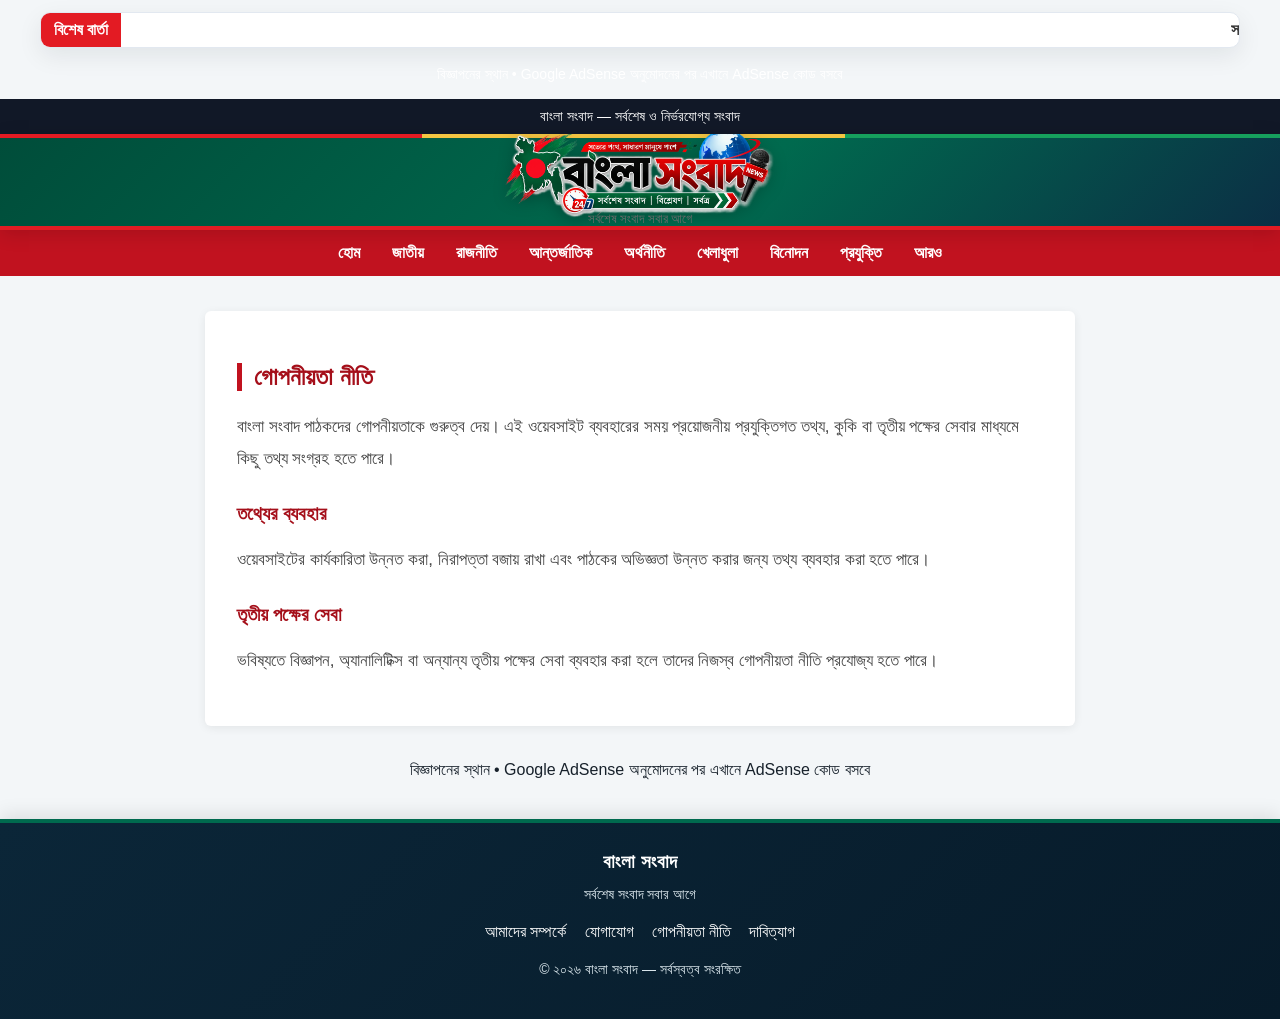
<file: privacy.html>
<!DOCTYPE html><html lang="bn"><head><meta charset="UTF-8"><meta name="viewport" content="width=device-width, initial-scale=1.0">
<link rel="canonical" href="https://abdurrazzak123.github.io/banglanews.2026/privacy.html">
<meta name="description" content="বাংলা সংবাদ ওয়েবসাইটে আপনার তথ্য ও গোপনীয়তা কীভাবে সুরক্ষিত ও ব্যবহৃত হয় তা জানুন।">
<meta name="robots" content="index, follow, max-image-preview:large">
<meta name="googlebot" content="index, follow, max-image-preview:large">
<meta property="og:site_name" content="বাংলা সংবাদ">
<meta property="og:title" content="গোপনীয়তা নীতি | বাংলা সংবাদ">
<meta property="og:description" content="বাংলা সংবাদ ওয়েবসাইটে আপনার তথ্য ও গোপনীয়তা কীভাবে সুরক্ষিত ও ব্যবহৃত হয় তা জানুন।">
<meta property="og:type" content="website">
<meta property="og:url" content="https://abdurrazzak123.github.io/banglanews.2026/privacy.html">
<meta property="og:image" content="https://abdurrazzak123.github.io/banglanews.2026/logo.png">
<meta name="twitter:card" content="summary_large_image">
<meta name="twitter:title" content="গোপনীয়তা নীতি | বাংলা সংবাদ">
<meta name="twitter:description" content="বাংলা সংবাদ ওয়েবসাইটে আপনার তথ্য ও গোপনীয়তা কীভাবে সুরক্ষিত ও ব্যবহৃত হয় তা জানুন।">
    <title>গোপনীয়তা নীতি | বাংলা সংবাদ</title><style>
*{box-sizing:border-box}body{margin:0;font-family:Arial,sans-serif;background:#f5f5f5;color:#222}.top{background:#111827;color:#fff;text-align:center;padding:9px;font-size:14px}header{background:#fff;padding:25px 20px;text-align:center;border-bottom:1px solid #eee}header h1{margin:0;color:#c1121f;font-size:34px}header p{margin:8px 0 0;color:#777}nav{background:#c1121f;display:flex;justify-content:center;flex-wrap:wrap}nav a{color:#fff;text-decoration:none;padding:14px 16px;font-weight:bold}nav a:hover{background:#a50f1a}main{max-width:900px;margin:35px auto;padding:0 15px}.card{background:#fff;padding:32px;border-radius:6px;box-shadow:0 2px 10px rgba(0,0,0,.07)}h2{color:#a50f1a;border-left:5px solid #c1121f;padding-left:12px}h3{color:#a50f1a;margin-top:28px}p{font-size:17px;line-height:1.9;color:#444}.contact-box{margin-top:20px;padding:18px;background:#f8f8f8;border-left:4px solid #c1121f;font-size:17px}.contact-box a{color:#c1121f}.site-footer{background:#111827;color:#fff;text-align:center;padding:28px 15px;margin-top:40px}.site-footer h3{color:#fff;margin:0 0 8px}.site-footer p{color:#d1d5db;font-size:14px;margin:8px 0}.site-footer .links{margin:15px 0}.site-footer a{color:#fff;text-decoration:none;margin:0 9px;display:inline-block}.site-footer a:hover{text-decoration:underline}@media(max-width:600px){header h1{font-size:28px}nav a{padding:11px 9px;font-size:14px}.card{padding:22px}p{font-size:16px}}</style>
<style>
/* Professional ticker + ad slots + mobile polish */
.news-ticker{max-width:1200px;margin:12px auto 18px;background:#fff;border:1px solid #e5e7eb;border-radius:6px;display:flex;align-items:center;overflow:hidden;box-shadow:0 1px 4px rgba(0,0,0,.05)}
.news-ticker-label{flex:0 0 auto;background:#c1121f;color:#fff;padding:8px 13px;font-weight:700;white-space:nowrap}
.news-ticker-track{overflow:hidden;flex:1;padding:0 8px}
.news-ticker-text{display:inline-block;white-space:nowrap;padding-left:100%;animation:tickerMove 22s linear infinite;color:#333;font-weight:600}
.news-ticker:hover .news-ticker-text{animation-play-state:paused}
@keyframes tickerMove{from{transform:translateX(0)}to{transform:translateX(-100%)}}
@media(max-width:768px){.news-ticker{margin:8px 8px 14px}.news-ticker-label{padding:7px 9px;font-size:13px}.news-ticker-text{font-size:13px;animation-duration:18s}}
</style>

<style id="unified-logo-system">
/* ===== বাংলা সংবাদ — একই Responsive Logo System ===== */
.site-header{background:#fff!important;padding:10px 18px!important;border-bottom:1px solid #ddd!important;}
.site-header .header-inner{position:relative!important;min-height:110px!important;max-width:1200px!important;margin:0 auto!important;display:flex!important;align-items:center!important;justify-content:flex-end!important;}
.site-header .logo{position:absolute!important;left:50%!important;top:50%!important;transform:translate(-50%,-50%)!important;display:flex!important;align-items:center!important;justify-content:center!important;width:300px!important;min-width:0!important;}
.site-header .logo-image,.site-brand-logo{display:block!important;width:300px!important;height:auto!important;max-width:78vw!important;max-height:92px!important;object-fit:contain!important;object-position:center!important;margin:0 auto!important;}
.site-header .logo-fallback{display:none!important;}
.site-header #live-date{margin-left:auto!important;text-align:right!important;}
.brand-header{display:flex!important;flex-direction:column!important;align-items:center!important;justify-content:center!important;text-align:center!important;min-height:96px!important;height:96px!important;padding:6px 12px!important;background:#fff!important;border-bottom:1px solid #ddd!important;}
.brand-header .logo-link{display:flex!important;align-items:center!important;justify-content:center!important;width:100%!important;}
.brand-header .site-brand-logo{width:260px!important;max-width:72vw!important;max-height:78px!important;margin:0 auto 4px!important;}
.brand-header p{margin:2px 0 0!important;color:#777!important;}
@media(max-width:768px){
 .site-header{padding:7px 10px!important;}
 .site-header .header-inner{min-height:82px!important;justify-content:center!important;}
 .site-header .logo{width:220px!important;}
 .site-header .logo-image,.site-brand-logo{width:190px!important;max-width:74vw!important;max-height:58px!important;}
 .site-header #live-date{display:none!important;}
 .brand-header{min-height:74px!important;height:74px!important;padding:5px 8px!important;}
 .brand-header .site-brand-logo{width:190px!important;max-width:74vw!important;max-height:58px!important;margin:0 auto 2px!important;}
 .brand-header p{font-size:12px!important;}
}
@media(max-width:380px){
 .site-header .logo,.site-header .logo-image,.site-brand-logo,.brand-header .site-brand-logo{width:175px!important;max-width:72vw!important;}
 .site-header .logo-image,.site-brand-logo{max-height:54px!important;}
}
</style>

<style id="final-logo-and-home-image-fix">
/* FINAL: compact, identical header/logo across all pages */
.site-header{height:96px!important;min-height:96px!important;padding:6px 12px!important;overflow:hidden!important;}
.site-header .header-inner{height:84px!important;min-height:84px!important;}
.site-header .logo-image,.site-header .site-brand-logo,.brand-header .site-brand-logo{width:260px!important;max-width:72vw!important;height:auto!important;max-height:78px!important;object-fit:contain!important;}
.brand-header{height:96px!important;min-height:96px!important;padding:6px 12px!important;overflow:hidden!important;}
.brand-header .logo-link{height:78px!important;}
.brand-header p{font-size:13px!important;margin:0!important;line-height:1.2!important;}
/* Homepage main news image: fixed frame, never oversized */
@media(max-width:768px){
 .site-header{height:76px!important;min-height:76px!important;padding:4px 8px!important;}
 .site-header .header-inner{height:68px!important;min-height:68px!important;}
 .site-header .logo-image,.site-header .site-brand-logo,.brand-header .site-brand-logo{width:190px!important;max-width:74vw!important;max-height:58px!important;}
 .brand-header{height:76px!important;min-height:76px!important;padding:4px 8px!important;}
 .brand-header .logo-link{height:58px!important;}
 .brand-header p{font-size:11px!important;}
}
@media(max-width:380px){
 .site-header .logo-image,.site-header .site-brand-logo,.brand-header .site-brand-logo{width:170px!important;max-height:52px!important;}
}
</style>

<style id="all-pages-responsive-news-image">
/* বাংলা সংবাদ — সব News page-এ একই responsive image frame */
.news-grid .news-card { overflow:hidden !important; }
.news-grid .news-card > img,
.news-grid .news-card .news-image img,
.news-grid .news-card .news-image-wrap img {
  display:block !important;
  width:100% !important;
  height:auto !important;
  aspect-ratio:16 / 7 !important;
  max-height:460px !important;
  object-fit:cover !important;
  object-position:center !important;
}
.news-grid .news-card .news-image,
.news-grid .news-card .news-image-wrap {
  width:100% !important;
  height:auto !important;
  max-height:460px !important;
  overflow:hidden !important;
  flex:0 0 auto !important;
}
/* Home/category cards: image উপরে, headline/details নিচে */
#news-grid .news-card,
#news-container .news-card {
  display:block !important;
  width:100% !important;
  min-height:0 !important;
  padding:0 !important;
  margin:0 !important;
}
#news-grid .news-image-wrap,
#news-container .news-image-wrap {
  width:100% !important;
  height:auto !important;
  max-height:460px !important;
}
#news-grid .news-image-wrap img,
#news-container .news-image-wrap img {
  width:100% !important;
  height:auto !important;
  aspect-ratio:16 / 7 !important;
  max-height:460px !important;
  object-fit:cover !important;
}
#news-grid .news-card-content,
#news-container .news-details {
  width:100% !important;
  box-sizing:border-box !important;
  padding:18px !important;
  background:#fff !important;
}
#news-grid .news-card-content h2,
#news-container .news-details h3 {
  margin:0 0 10px !important;
}
@media (max-width:768px){
  .news-grid .news-card > img,
  .news-grid .news-card .news-image img,
  .news-grid .news-card .news-image-wrap img,
  #news-grid .news-image-wrap img,
  #news-container .news-image-wrap img {
    aspect-ratio:16 / 9 !important;
    max-height:280px !important;
  }
  .news-grid .news-card .news-image,
  .news-grid .news-card .news-image-wrap,
  #news-grid .news-image-wrap,
  #news-container .news-image-wrap {
    max-height:280px !important;
  }
  #news-grid .news-card-content,
  #news-container .news-details { padding:14px !important; }
}
@media (max-width:380px){
  .news-grid .news-card > img,
  .news-grid .news-card .news-image img,
  .news-grid .news-card .news-image-wrap img,
  #news-grid .news-image-wrap img,
  #news-container .news-image-wrap img {
    max-height:230px !important;
  }
}
</style>


<style id="FINAL-UNIFIED-HEADER-AND-IMAGE-FIX">
/* FINAL: একীভূত Logo + News Image System */
.site-header { box-sizing:border-box !important; }
.site-header .header-inner { min-height:110px !important; height:110px !important; position:relative !important; }
.site-header .logo, .site-header .logo-image, .site-brand-logo { box-sizing:border-box !important; }
.site-header .logo-image, .site-brand-logo { width:300px !important; max-width:78vw !important; height:auto !important; max-height:92px !important; object-fit:contain !important; object-position:center !important; }
.site-header .logo { left:50% !important; top:50% !important; transform:translate(-50%,-50%) !important; }
.brand-header .site-brand-logo { width:300px !important; max-width:78vw !important; max-height:92px !important; margin:0 auto !important; }
/* সব নিউজ কার্ডে একই image frame */
.news-grid .news-card, #news-grid .news-card, #news-container .news-card { overflow:hidden !important; }
.news-grid .news-card > img,
.news-grid .news-card .news-image img,
.news-grid .news-card .news-image-wrap img,
#news-grid .news-card img:not(.site-brand-logo),
#news-container .news-card img:not(.site-brand-logo),
#news-container img:not(.site-brand-logo) {
  display:block !important; width:100% !important; height:auto !important; aspect-ratio:16 / 7 !important; max-height:460px !important; object-fit:cover !important; object-position:center !important;
}
.news-grid .news-card .news-image, .news-grid .news-card .news-image-wrap,
#news-grid .news-card .news-image-wrap, #news-container .news-card .news-image-wrap {
  width:100% !important; height:auto !important; max-height:460px !important; overflow:hidden !important; flex:0 0 auto !important;
}
#news-grid .news-card, #news-container .news-card { display:block !important; width:100% !important; min-height:0 !important; }
#news-grid .news-card .news-card-content, #news-container .news-card .news-details,
#news-grid .news-card .news-card-content, #news-container .news-card .news-card-content { width:100% !important; box-sizing:border-box !important; }
@media (max-width:768px) {
  .site-header { padding:8px 12px !important; }
  .site-header .header-inner { min-height:82px !important; height:82px !important; }
  .site-header .logo-image, .site-brand-logo, .brand-header .site-brand-logo { width:210px !important; max-width:76vw !important; max-height:64px !important; }
  .site-header .logo { width:210px !important; }
  .news-grid .news-card > img, .news-grid .news-card .news-image img, .news-grid .news-card .news-image-wrap img,
  #news-grid .news-card img:not(.site-brand-logo), #news-container .news-card img:not(.site-brand-logo), #news-container img:not(.site-brand-logo) {
    width:100% !important; height:auto !important; aspect-ratio:16 / 9 !important; max-height:none !important; object-fit:cover !important;
  }
  .news-grid .news-card .news-image, .news-grid .news-card .news-image-wrap, #news-grid .news-card .news-image-wrap, #news-container .news-card .news-image-wrap { max-height:none !important; height:auto !important; }
}
</style>


<script type="application/ld+json" id="site-seo-schema">{"@context":"https://schema.org","@type":"WebPage","name":"গোপনীয়তা নীতি | বাংলা সংবাদ","description":"বাংলা সংবাদ ওয়েবসাইটে আপনার তথ্য ও গোপনীয়তা কীভাবে সুরক্ষিত ও ব্যবহৃত হয় তা জানুন।","inLanguage":"bn","url":"https://abdurrazzak123.github.io/banglanews.2026/privacy.html"}</script>

<style id="premium-news-theme-v2">
/* ===== বাংলা সংবাদ — Premium Theme + Full Image Visibility ===== */
:root{
  --bn-green:#006a4e;
  --bn-green-dark:#004d3a;
  --bn-red:#e31b23;
  --bn-gold:#f4c542;
  --bn-ink:#17212b;
  --bn-muted:#64748b;
  --bn-bg:#f3f6f8;
  --bn-card:#ffffff;
  --bn-border:#e2e8f0;
  --bn-shadow:0 8px 24px rgba(15,23,42,.08);
}
html{scroll-behavior:smooth;}
body{background:var(--bn-bg)!important;color:var(--bn-ink)!important;}

/* Header: only presentation changed; existing logo/date/HTML stay untouched */
.site-header{
  background:linear-gradient(135deg,var(--bn-green-dark) 0%,var(--bn-green) 58%,#0b2f45 100%)!important;
  border-bottom:4px solid var(--bn-red)!important;
  box-shadow:0 4px 18px rgba(0,0,0,.14)!important;
  position:relative;
  overflow:hidden;
}
.site-header:before{
  content:"";position:absolute;left:0;right:0;top:0;height:4px;
  background:linear-gradient(90deg,var(--bn-red) 0 33%,var(--bn-gold) 33% 66%,#16a05d 66% 100%);
  z-index:1;
}
.site-header:after{
  content:"";position:absolute;width:330px;height:330px;border:1px solid rgba(255,255,255,.09);
  border-radius:50%;right:-150px;top:-170px;box-shadow:0 0 0 45px rgba(255,255,255,.025),0 0 0 90px rgba(255,255,255,.018);
  pointer-events:none;
}
.site-header .header-inner{position:relative;z-index:2;}
.site-header .logo-image,.site-header .site-brand-logo{
  filter:drop-shadow(0 4px 8px rgba(0,0,0,.22));
}
.site-header .logo{background:rgba(255,255,255,.96);border-radius:14px;padding:6px 12px;box-shadow:0 8px 22px rgba(0,0,0,.18);}
.site-header #live-date{color:#fff!important;background:rgba(0,0,0,.20);border:1px solid rgba(255,255,255,.18);padding:8px 12px;border-radius:10px;}

/* Navigation */
.nav{background:var(--bn-green-dark)!important;border-bottom:1px solid rgba(255,255,255,.12)!important;box-shadow:0 3px 10px rgba(0,0,0,.08);}
.nav a{transition:background .18s ease,transform .18s ease!important;}
.nav a:hover{background:var(--bn-red)!important;transform:translateY(-1px);}

/* Breaking news / ticker */
.breaking{border-radius:10px!important;box-shadow:var(--bn-shadow)!important;border:1px solid var(--bn-border)!important;overflow:hidden;}
.breaking strong,.news-ticker-label{background:var(--bn-red)!important;color:#fff!important;}
.news-ticker{border:1px solid var(--bn-border)!important;box-shadow:var(--bn-shadow)!important;border-radius:10px!important;}

/* Section headings */
.page-title,.section-title{color:var(--bn-green-dark)!important;border-left-color:var(--bn-red)!important;}

/* Cards */
.news-grid .news-card,.news-card{
  background:var(--bn-card)!important;
  border:1px solid var(--bn-border)!important;
  border-radius:12px!important;
  box-shadow:var(--bn-shadow)!important;
  transition:transform .18s ease,box-shadow .18s ease,border-color .18s ease;
}
.news-grid .news-card:hover,.news-card:hover{transform:translateY(-2px);box-shadow:0 12px 30px rgba(15,23,42,.12)!important;border-color:#cbd5e1!important;}
.news-card h2,.news-card h3{color:var(--bn-ink)!important;}
.category,.category-tag{color:var(--bn-red)!important;}
.read-more-btn{background:var(--bn-green)!important;border-radius:7px!important;box-shadow:0 4px 10px rgba(0,106,78,.18);}
.read-more-btn:hover{background:var(--bn-red)!important;}

/* IMPORTANT: never crop article/card images on desktop or mobile */
.news-grid .news-card > img,
.news-grid .news-card .news-image img,
.news-grid .news-card .news-image-wrap img,
.news-grid .news-card .news-primary-image img,
#news-grid .news-image-wrap img,
#news-container .news-image-wrap img{
  display:block!important;
  width:100%!important;
  height:auto!important;
  aspect-ratio:auto!important;
  max-height:520px!important;
  object-fit:contain!important;
  object-position:center!important;
  background:#fff!important;
}
.news-grid .news-card .news-image,
.news-grid .news-card .news-image-wrap,
.news-grid .news-card .news-primary-image,
#news-grid .news-image-wrap,
#news-container .news-image-wrap{
  width:100%!important;
  height:auto!important;
  max-height:none!important;
  overflow:hidden!important;
  background:#fff!important;
}
/* Keep text/card spacing clean after removing the fixed image crop */
#news-grid .news-card-content,#news-container .news-details{background:#fff!important;}

/* Article/detail page image: show the full image */
.details-container>img,.detail-inline-media img,.reader-inline-media img{
  width:100%!important;height:auto!important;max-height:620px!important;object-fit:contain!important;background:#fff!important;
}

/* Side/latest blocks */
.side-news,.latest-news,.latest-container{border-radius:10px;}

/* Footer */
.site-footer,.footer{background:linear-gradient(135deg,#071f2b,#003b2b)!important;border-top:4px solid var(--bn-red)!important;}

/* Mobile: preserve one-column/responsive behavior, only polish spacing */
@media(max-width:768px){
  body{overflow-x:hidden;}
  .site-header .logo{box-shadow:0 6px 16px rgba(0,0,0,.16);}
  .site-header #live-date{background:rgba(0,0,0,.18);}
  .news-grid .news-card:hover,.news-card:hover{transform:none;}
  .news-grid .news-card > img,
  .news-grid .news-card .news-image img,
  .news-grid .news-card .news-image-wrap img,
  #news-grid .news-image-wrap img,
  #news-container .news-image-wrap img{
    max-height:420px!important;
    object-fit:contain!important;
  }
  .details-container>img,.detail-inline-media img,.reader-inline-media img{max-height:520px!important;object-fit:contain!important;}
}
@media(max-width:380px){
  .news-grid .news-card > img,
  .news-grid .news-card .news-image img,
  .news-grid .news-card .news-image-wrap img,
  #news-grid .news-image-wrap img,
  #news-container .news-image-wrap img{max-height:360px!important;}
}
</style>
<style id="premium-final-fix">.news-card img,.news-item img,.card img,.headline-card img{width:100%;height:auto;max-height:420px;object-fit:contain;display:block}.site-header{background:linear-gradient(135deg,#063b2b,#075b43,#0b2638)!important;border-bottom:4px solid #e31b23!important}</style>

<style id="logo-transparent-final-fix">
/* Final logo-only adjustment: remove white panel and lift logo slightly. */
.site-header .logo{
  background:transparent!important;
  border-radius:0!important;
  padding:0!important;
  box-shadow:none!important;
  top:44%!important;
}
.site-header .logo-image,.site-header .site-brand-logo{
  background:transparent!important;
}
@media (max-width:768px){
  .site-header .logo{top:43%!important;}
}
</style>


<style id="final-all-pages-theme-sync">
/* FINAL THEME SYNC: presentation-only. Existing HTML/content/functionality untouched. */

/* Header used by the homepage */
.site-header{
  background:linear-gradient(135deg,#004d3a 0%,#006a4e 58%,#0b2f45 100%)!important;
  border-bottom:4px solid #e31b23!important;
  box-shadow:0 4px 18px rgba(0,0,0,.14)!important;
}
.site-header:before{
  content:""!important;position:absolute!important;left:0!important;right:0!important;top:0!important;height:4px!important;
  background:linear-gradient(90deg,#e31b23 0 33%,#f4c542 33% 66%,#16a05d 66% 100%)!important;
  z-index:1!important;
}
.site-header .logo{background:transparent!important;border-radius:0!important;padding:0!important;box-shadow:none!important;}
.site-header .logo-image,.site-header .site-brand-logo{filter:drop-shadow(0 4px 8px rgba(0,0,0,.22))!important;background:transparent!important;}
.site-header #live-date{color:#fff!important;background:rgba(0,0,0,.20)!important;border:1px solid rgba(255,255,255,.18)!important;}

/* Existing navigation/menu bar */
.nav{
  background:linear-gradient(90deg,#003d2e,#00563f,#08263a)!important;
  border-bottom:3px solid #e31b23!important;
  box-shadow:0 4px 12px rgba(0,0,0,.18)!important;
}
.nav-inner{background:transparent!important;}
.nav a{
  color:#fff!important;
  font-weight:700!important;
  transition:all .18s ease!important;
}
.nav a:hover,.nav a.active{
  background:#e31b23!important;
  color:#fff!important;
  transform:translateY(-1px)!important;
}

/* Existing inner-page logo/header bar */
.brand-header{
  position:relative!important;
  background:linear-gradient(135deg,#004d3a 0%,#006a4e 58%,#0b2f45 100%)!important;
  border-bottom:4px solid #e31b23!important;
  box-shadow:0 4px 18px rgba(0,0,0,.14)!important;
}
.brand-header:before{
  content:""!important;position:absolute!important;left:0!important;right:0!important;top:0!important;height:4px!important;
  background:linear-gradient(90deg,#e31b23 0 33%,#f4c542 33% 66%,#16a05d 66% 100%)!important;
}
.brand-header .site-brand-logo{
  background:transparent!important;
  filter:drop-shadow(0 4px 8px rgba(0,0,0,.24))!important;
}
.brand-header .back-btn{
  background:#e31b23!important;
  color:#fff!important;
  border:1px solid rgba(255,255,255,.25)!important;
  border-radius:7px!important;
  padding:7px 13px!important;
  font-weight:700!important;
  text-decoration:none!important;
  box-shadow:0 3px 8px rgba(0,0,0,.16)!important;
}
.brand-header .back-btn:hover{
  background:#006a4e!important;
  color:#fff!important;
}

/* Existing footer */
.site-footer{
  background:linear-gradient(135deg,#0b2638 0%,#071b2a 100%)!important;
  color:#fff!important;
  border-top:4px solid #006a4e!important;
  box-shadow:0 -4px 18px rgba(0,0,0,.10)!important;
}
.site-footer h3{color:#fff!important;}
.site-footer p{color:#dbe7ed!important;}
.site-footer a{color:#fff!important;}
.site-footer a:hover{color:#f4c542!important;text-decoration:none!important;}
@media(max-width:768px){
  .brand-header .back-btn{padding:6px 10px!important;font-size:13px!important;}
}
</style>


<style id="desktop-news-images-no-crop-final">
/* Desktop-only fix: preserve the full news image; do not crop Sheet images. Mobile rules remain unchanged. */
@media (min-width:769px){
  .news-card img,
  .news-image img,
  .news-image-wrap img,
  .details-container>img,
  .detail-inline-media img{
    width:100% !important;
    height:auto !important;
    max-height:520px !important;
    aspect-ratio:auto !important;
    object-fit:contain !important;
    object-position:center !important;
    display:block !important;
  }
}
</style>


<style id="final-desktop-news-no-crop-v2">
/* FINAL V2: Desktop news images keep their original aspect ratio; only the six homepage category cards keep their fixed 410x170 frame. */
@media (min-width:769px){
  .news-grid .news-card .news-image-wrap,
  .news-grid .news-card .news-primary-image,
  .news-grid .news-card .news-image-top,
  #news-grid .news-image-wrap,
  #news-container .news-image-wrap,
  #news-grid .news-primary-image,
  #news-container .news-primary-image {
    width:100% !important;
    height:auto !important;
    max-height:none !important;
    overflow:visible !important;
  }
  .news-grid .news-card .news-image-wrap img,
  .news-grid .news-card .news-primary-image img,
  .news-grid .news-card .news-image-top img,
  #news-grid .news-image-wrap img,
  #news-container .news-image-wrap img,
  #news-grid .news-primary-image img,
  #news-container .news-primary-image img {
    display:block !important;
    width:100% !important;
    height:auto !important;
    max-height:none !important;
    aspect-ratio:auto !important;
    object-fit:contain !important;
    object-position:center !important;
  }
}
</style>

<style id="universal-any-image-no-crop-final">
/* Universal image handling: any Google Sheet / dynamic news image keeps its original aspect ratio.
   No manual width/height is required and no part of the image is cropped. */
.news-grid .news-card .news-image-wrap,
.news-grid .news-card .news-image-top,
#news-grid .news-image-wrap,
#news-container .news-image-wrap,
.news-image-wrap,
.news-image-top,
.sheet-media-gallery,
.inline-media,
.detail-inline-media,
.reader-inline-media {
  height:auto!important;
  min-height:0!important;
  max-height:none!important;
  aspect-ratio:auto!important;
  overflow:visible!important;
}
.news-grid .news-card .news-image-wrap img,
.news-grid .news-card .news-image-top img,
#news-grid .news-image-wrap img,
#news-container .news-image-wrap img,
.news-image-wrap img,
.news-image-top img,
.sheet-media-gallery img,
.inline-media img,
.detail-inline-media img,
.reader-inline-media img,
.details-container>img {
  display:block!important;
  width:100%!important;
  height:auto!important;
  min-height:0!important;
  max-height:none!important;
  aspect-ratio:auto!important;
  object-fit:contain!important;
  object-position:center!important;
}
@media(max-width:768px){
  .news-grid .news-card .news-image-wrap,
  .news-grid .news-card .news-image-top,
  #news-grid .news-image-wrap,
  #news-container .news-image-wrap,
  .news-image-wrap, .news-image-top {
    height:auto!important; max-height:none!important; aspect-ratio:auto!important; overflow:visible!important;
  }
  .news-grid .news-card .news-image-wrap img,
  .news-grid .news-card .news-image-top img,
  #news-grid .news-image-wrap img,
  #news-container .news-image-wrap img,
  .news-image-wrap img, .news-image-top img {
    width:100%!important; height:auto!important; max-height:none!important; aspect-ratio:auto!important; object-fit:contain!important;
  }
}
</style>


<style id="desktop-full-image-max450">
/* FINAL DESKTOP IMAGE SIZE: full image, maximum height 450px, no crop */
@media (min-width: 769px) {
  /* Image containers: no fixed frame and no clipping */
  .news-grid .news-card .news-image,
  .news-grid .news-card .news-image-wrap,
  .news-grid .news-card .news-image-top,
  #news-grid .news-image,
  #news-grid .news-image-wrap,
  #news-container .news-image,
  #news-container .news-image-wrap,
  .news-image, .news-image-wrap, .news-image-top {
    width:100% !important;
    height:auto !important;
    min-height:0 !important;
    max-height:450px !important;
    aspect-ratio:auto !important;
    overflow:visible !important;
  }
  /* Images: preserve the complete source image */
  .news-grid .news-card .news-image img,
  .news-grid .news-card .news-image-wrap img,
  .news-grid .news-card .news-image-top img,
  #news-grid .news-image img,
  #news-grid .news-image-wrap img,
  #news-container .news-image img,
  #news-container .news-image-wrap img,
  .news-image img, .news-image-wrap img, .news-image-top img,
  .news-card img, .news-item img, .article-card img, .category-card img {
    display:block !important;
    width:100% !important;
    height:auto !important;
    min-height:0 !important;
    max-height:450px !important;
    aspect-ratio:auto !important;
    object-fit:contain !important;
    object-position:center !important;
  }
}
</style>

</style>
  <link rel="stylesheet" href="ads.css?v=20260906-ads-v15-native-final">
</head><body>
<div class="news-ticker" aria-label="সর্বশেষ বার্তা"><div class="news-ticker-label">বিশেষ বার্তা</div><div class="news-ticker-track"><span class="news-ticker-text">সত্য ও নির্ভরযোগ্য সংবাদ জানতে চোখ রাখুন বাংলা সংবাদের সঙ্গে—তথ্য যাচাই করে, দায়িত্বশীলতার সঙ্গে প্রতিটি গুরুত্বপূর্ণ খবর পৌঁছে দিতে আমরা আছি আপনাদের পাশে।</span></div></div>

<div class="ad-slot top" data-ad-slot="top"><span>বিজ্ঞাপনের স্থান • Google AdSense অনুমোদনের পর এখানে AdSense কোড বসবে</span></div>

<div class="top">বাংলা সংবাদ — সর্বশেষ ও নির্ভরযোগ্য সংবাদ</div><header class="brand-header"><a href="index.html" class="logo-link" aria-label="বাংলা সংবাদ - হোম"><img src="logo.png" alt="বাংলা সংবাদ লোগো" class="site-brand-logo" loading="eager"></a><p>সর্বশেষ সংবাদ সবার আগে</p></header><nav><a href="home.html">হোম</a><a href="national.html">জাতীয়</a><a href="politics.html">রাজনীতি</a><a href="international.html">আন্তর্জাতিক</a><a href="economy.html">অর্থনীতি</a><a href="sports.html">খেলাধুলা</a><a href="entertainment.html">বিনোদন</a><a href="technology.html">প্রযুক্তি</a><a href="more.html">আরও</a></nav><main><div class="card"><h2>গোপনীয়তা নীতি</h2><p>বাংলা সংবাদ পাঠকদের গোপনীয়তাকে গুরুত্ব দেয়। এই ওয়েবসাইট ব্যবহারের সময় প্রয়োজনীয় প্রযুক্তিগত তথ্য, কুকি বা তৃতীয় পক্ষের সেবার মাধ্যমে কিছু তথ্য সংগ্রহ হতে পারে।</p><h3>তথ্যের ব্যবহার</h3><p>ওয়েবসাইটের কার্যকারিতা উন্নত করা, নিরাপত্তা বজায় রাখা এবং পাঠকের অভিজ্ঞতা উন্নত করার জন্য তথ্য ব্যবহার করা হতে পারে।</p><h3>তৃতীয় পক্ষের সেবা</h3><p>ভবিষ্যতে বিজ্ঞাপন, অ্যানালিটিক্স বা অন্যান্য তৃতীয় পক্ষের সেবা ব্যবহার করা হলে তাদের নিজস্ব গোপনীয়তা নীতি প্রযোজ্য হতে পারে।</p></div></main>

<div class="ad-slot footer-ad" data-ad-slot="bottom"><span>বিজ্ঞাপনের স্থান • Google AdSense অনুমোদনের পর এখানে AdSense কোড বসবে</span></div>

<footer class="site-footer"><h3>বাংলা সংবাদ</h3><p>সর্বশেষ সংবাদ সবার আগে</p><div class="links"><a href="about.html">আমাদের সম্পর্কে</a><a href="contact.html">যোগাযোগ</a><a href="privacy.html">গোপনীয়তা নীতি</a><a href="disclaimer.html">দাবিত্যাগ</a></div><p>© ২০২৬ বাংলা সংবাদ — সর্বস্বত্ব সংরক্ষিত</p></footer><script src="ads-loader.js?v=20260907-ads-v16-direct-final"></script>
</body></html>
</file>
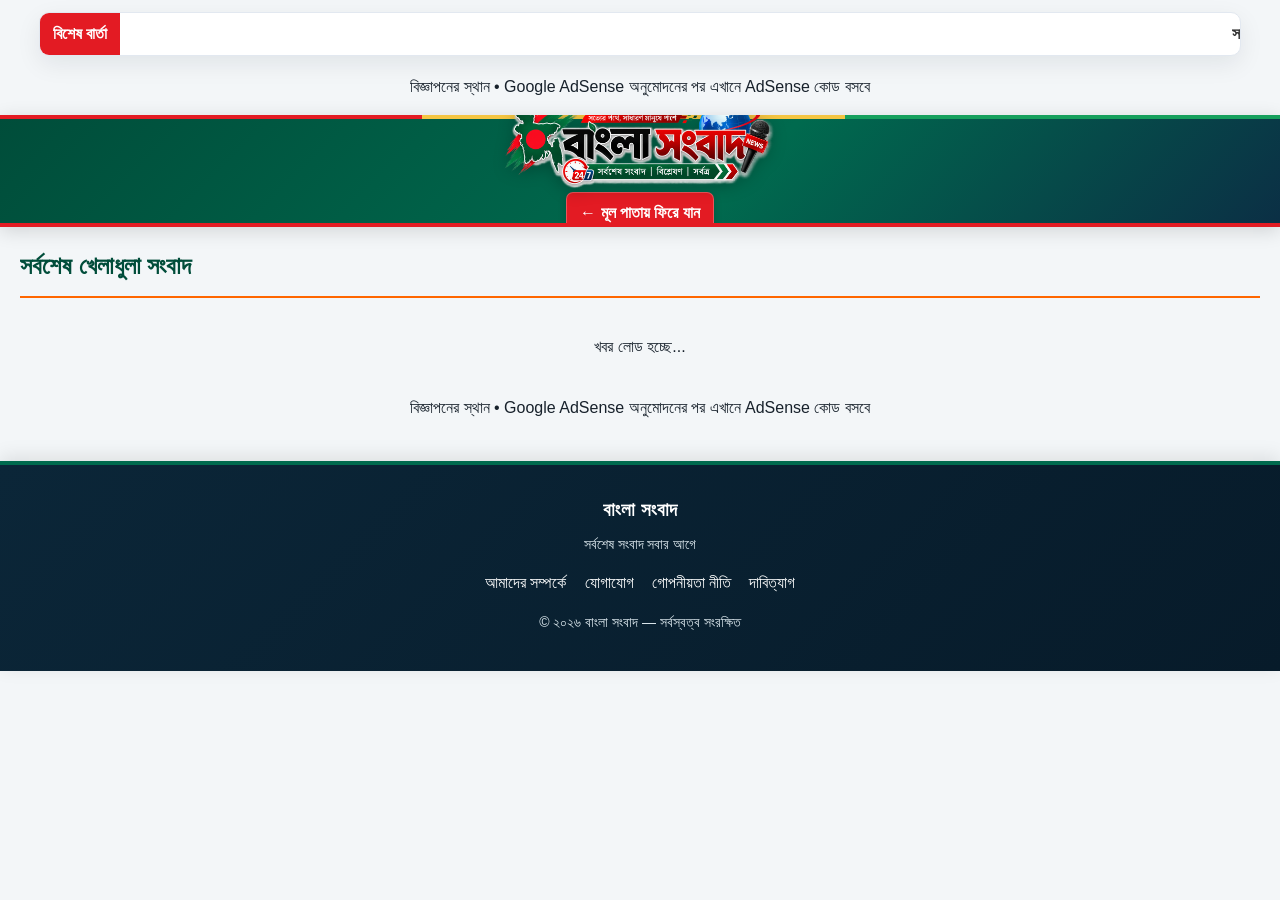
<file: sports.html>
<!DOCTYPE html>
<html lang="bn">
<head>
    <meta charset="UTF-8">
    <meta name="viewport" content="width=device-width, initial-scale=1.0">
    
<link rel="canonical" href="https://abdurrazzak123.github.io/banglanews.2026/sports.html">
<meta name="description" content="ক্রিকেট, ফুটবলসহ দেশ-বিদেশের খেলাধুলার সর্বশেষ সংবাদ ও আপডেট।">
<meta name="robots" content="index, follow, max-image-preview:large">
<meta name="googlebot" content="index, follow, max-image-preview:large">
<meta property="og:site_name" content="বাংলা সংবাদ">
<meta property="og:title" content="খেলাধুলা সংবাদ | বাংলা সংবাদ">
<meta property="og:description" content="ক্রিকেট, ফুটবলসহ দেশ-বিদেশের খেলাধুলার সর্বশেষ সংবাদ ও আপডেট।">
<meta property="og:type" content="website">
<meta property="og:url" content="https://abdurrazzak123.github.io/banglanews.2026/sports.html">
<meta property="og:image" content="https://abdurrazzak123.github.io/banglanews.2026/logo.png">
<meta name="twitter:card" content="summary_large_image">
<meta name="twitter:title" content="খেলাধুলা সংবাদ | বাংলা সংবাদ">
<meta name="twitter:description" content="ক্রিকেট, ফুটবলসহ দেশ-বিদেশের খেলাধুলার সর্বশেষ সংবাদ ও আপডেট।">
    <title>খেলাধুলা সংবাদ | বাংলা সংবাদ</title>
    <style>
        body { font-family: Arial, sans-serif; margin: 0; padding: 0; background-color: #f4f4f4; color: #333; line-height: 1.6; }
        header { background-color: #003366; color: #fff; padding: 20px; text-align: center; }
        header h1 { margin: 0; font-size: 28px; }
        .back-btn { color: #ffcc00; text-decoration: none; font-weight: bold; display: inline-block; margin-top: 10px; }
        .container { max-width: 1300px; margin: 20px auto; padding: 0 20px; }
        .page-title { color: #ff6600; border-bottom: 2px solid #ff6600; padding-bottom: 10px; margin-bottom: 20px; }
        .news-grid { display: grid; grid-template-columns: 1fr; gap: 20px; }
        .news-card { background: #fff; border-radius: 8px; overflow: hidden; box-shadow: 0 2px 5px rgba(0,0,0,0.1); }
        .news-card img { width: 100%; height: 400px; object-fit: cover; }
        .news-details { padding: 15px; }
        .category-tag { color: #008000; font-weight: bold; font-size: 12px; display: block; margin-bottom: 5px; }
        .news-card h3 { margin: 0 0 10px 0; font-size: 24px; color: #111; }
        .news-card p { font-size: 16px; color: #555; margin-bottom: 15px; line-height: 1.6; }
        .news-date { font-size: 12px; color: #888; }
    .news-image-wrap{width:100%;height:100%;}.news-image-wrap img{display:block;}
</style>

<style>.site-footer{background:#111827;color:#fff;text-align:center;padding:30px 15px;margin-top:40px}.site-footer h3{color:#fff;margin:0 0 6px}.site-footer p{color:#d1d5db;font-size:14px;margin:8px 0}.site-footer .links{margin:15px 0}.site-footer a{color:#fff;text-decoration:none;margin:0 9px;display:inline-block}.site-footer a:hover{text-decoration:underline}</style>
<style>
/* Final mobile/category fixes */
.home-summary,.news-summary{display:-webkit-box;-webkit-box-orient:vertical;-webkit-line-clamp:3;overflow:hidden;line-height:1.65;}
.category-tag{position:static!important;display:inline-block!important;background:#fff!important;color:#c1121f!important;padding:2px 0!important;border-radius:0!important;box-shadow:none!important;}
.news-image{position:relative;}
@media(max-width:768px){.category-tag{position:static!important;background:#fff!important;color:#c1121f!important;}.news-details,.news-card-content{background:#fff!important;position:relative;z-index:2;}}
</style>

<style>
/* Professional ticker + ad slots + mobile polish */
.news-ticker{max-width:1200px;margin:12px auto 18px;background:#fff;border:1px solid #e5e7eb;border-radius:6px;display:flex;align-items:center;overflow:hidden;box-shadow:0 1px 4px rgba(0,0,0,.05)}
.news-ticker-label{flex:0 0 auto;background:#c1121f;color:#fff;padding:8px 13px;font-weight:700;white-space:nowrap}
.news-ticker-track{overflow:hidden;flex:1;padding:0 8px}
.news-ticker-text{display:inline-block;white-space:nowrap;padding-left:100%;animation:tickerMove 22s linear infinite;color:#333;font-weight:600}
.news-ticker:hover .news-ticker-text{animation-play-state:paused}
@keyframes tickerMove{from{transform:translateX(0)}to{transform:translateX(-100%)}}
@media(max-width:768px){.news-ticker{margin:8px 8px 14px}.news-ticker-label{padding:7px 9px;font-size:13px}.news-ticker-text{font-size:13px;animation-duration:18s}}
</style>

<style id="unified-logo-system">
/* ===== বাংলা সংবাদ — একই Responsive Logo System ===== */
.site-header{background:#fff!important;padding:10px 18px!important;border-bottom:1px solid #ddd!important;}
.site-header .header-inner{position:relative!important;min-height:110px!important;max-width:1200px!important;margin:0 auto!important;display:flex!important;align-items:center!important;justify-content:flex-end!important;}
.site-header .logo{position:absolute!important;left:50%!important;top:50%!important;transform:translate(-50%,-50%)!important;display:flex!important;align-items:center!important;justify-content:center!important;width:300px!important;min-width:0!important;}
.site-header .logo-image,.site-brand-logo{display:block!important;width:300px!important;height:auto!important;max-width:78vw!important;max-height:92px!important;object-fit:contain!important;object-position:center!important;margin:0 auto!important;}
.site-header .logo-fallback{display:none!important;}
.site-header #live-date{margin-left:auto!important;text-align:right!important;}
.brand-header{display:flex!important;flex-direction:column!important;align-items:center!important;justify-content:center!important;text-align:center!important;min-height:96px!important;height:96px!important;padding:6px 12px!important;background:#fff!important;border-bottom:1px solid #ddd!important;}
.brand-header .logo-link{display:flex!important;align-items:center!important;justify-content:center!important;width:100%!important;}
.brand-header .site-brand-logo{width:260px!important;max-width:72vw!important;max-height:78px!important;margin:0 auto 4px!important;}
.brand-header p{margin:2px 0 0!important;color:#777!important;}
@media(max-width:768px){
 .site-header{padding:7px 10px!important;}
 .site-header .header-inner{min-height:82px!important;justify-content:center!important;}
 .site-header .logo{width:220px!important;}
 .site-header .logo-image,.site-brand-logo{width:190px!important;max-width:74vw!important;max-height:58px!important;}
 .site-header #live-date{display:none!important;}
 .brand-header{min-height:74px!important;height:74px!important;padding:5px 8px!important;}
 .brand-header .site-brand-logo{width:190px!important;max-width:74vw!important;max-height:58px!important;margin:0 auto 2px!important;}
 .brand-header p{font-size:12px!important;}
}
@media(max-width:380px){
 .site-header .logo,.site-header .logo-image,.site-brand-logo,.brand-header .site-brand-logo{width:175px!important;max-width:72vw!important;}
 .site-header .logo-image,.site-brand-logo{max-height:54px!important;}
}
</style>

<style id="final-logo-and-home-image-fix">
/* FINAL: compact, identical header/logo across all pages */
.site-header{height:96px!important;min-height:96px!important;padding:6px 12px!important;overflow:hidden!important;}
.site-header .header-inner{height:84px!important;min-height:84px!important;}
.site-header .logo-image,.site-header .site-brand-logo,.brand-header .site-brand-logo{width:260px!important;max-width:72vw!important;height:auto!important;max-height:78px!important;object-fit:contain!important;}
.brand-header{height:96px!important;min-height:96px!important;padding:6px 12px!important;overflow:hidden!important;}
.brand-header .logo-link{height:78px!important;}
.brand-header p{font-size:13px!important;margin:0!important;line-height:1.2!important;}
/* Homepage main news image: fixed frame, never oversized */
@media(max-width:768px){
 .site-header{height:76px!important;min-height:76px!important;padding:4px 8px!important;}
 .site-header .header-inner{height:68px!important;min-height:68px!important;}
 .site-header .logo-image,.site-header .site-brand-logo,.brand-header .site-brand-logo{width:190px!important;max-width:74vw!important;max-height:58px!important;}
 .brand-header{height:76px!important;min-height:76px!important;padding:4px 8px!important;}
 .brand-header .logo-link{height:58px!important;}
 .brand-header p{font-size:11px!important;}
}
@media(max-width:380px){
 .site-header .logo-image,.site-header .site-brand-logo,.brand-header .site-brand-logo{width:170px!important;max-height:52px!important;}
}
</style>

<style id="all-pages-responsive-news-image">
/* বাংলা সংবাদ — সব News page-এ একই responsive image frame */
.news-grid .news-card { overflow:hidden !important; }
.news-grid .news-card > img,
.news-grid .news-card .news-image img,
.news-grid .news-card .news-image-wrap img {
  display:block !important;
  width:100% !important;
  height:auto !important;
  aspect-ratio:16 / 7 !important;
  max-height:460px !important;
  object-fit:cover !important;
  object-position:center !important;
}
.news-grid .news-card .news-image,
.news-grid .news-card .news-image-wrap {
  width:100% !important;
  height:auto !important;
  max-height:460px !important;
  overflow:hidden !important;
  flex:0 0 auto !important;
}
/* Home/category cards: image উপরে, headline/details নিচে */
#news-grid .news-card,
#news-container .news-card {
  display:block !important;
  width:100% !important;
  min-height:0 !important;
  padding:0 !important;
  margin:0 !important;
}
#news-grid .news-image-wrap,
#news-container .news-image-wrap {
  width:100% !important;
  height:auto !important;
  max-height:460px !important;
}
#news-grid .news-image-wrap img,
#news-container .news-image-wrap img {
  width:100% !important;
  height:auto !important;
  aspect-ratio:16 / 7 !important;
  max-height:460px !important;
  object-fit:cover !important;
}
#news-grid .news-card-content,
#news-container .news-details {
  width:100% !important;
  box-sizing:border-box !important;
  padding:18px !important;
  background:#fff !important;
}
#news-grid .news-card-content h2,
#news-container .news-details h3 {
  margin:0 0 10px !important;
}
@media (max-width:768px){
  .news-grid .news-card > img,
  .news-grid .news-card .news-image img,
  .news-grid .news-card .news-image-wrap img,
  #news-grid .news-image-wrap img,
  #news-container .news-image-wrap img {
    aspect-ratio:16 / 9 !important;
    max-height:280px !important;
  }
  .news-grid .news-card .news-image,
  .news-grid .news-card .news-image-wrap,
  #news-grid .news-image-wrap,
  #news-container .news-image-wrap {
    max-height:280px !important;
  }
  #news-grid .news-card-content,
  #news-container .news-details { padding:14px !important; }
}
@media (max-width:380px){
  .news-grid .news-card > img,
  .news-grid .news-card .news-image img,
  .news-grid .news-card .news-image-wrap img,
  #news-grid .news-image-wrap img,
  #news-container .news-image-wrap img {
    max-height:230px !important;
  }
}
</style>


<style id="FINAL-UNIFIED-HEADER-AND-IMAGE-FIX">
/* FINAL: একীভূত Logo + News Image System */
.site-header { box-sizing:border-box !important; }
.site-header .header-inner { min-height:110px !important; height:110px !important; position:relative !important; }
.site-header .logo, .site-header .logo-image, .site-brand-logo { box-sizing:border-box !important; }
.site-header .logo-image, .site-brand-logo { width:300px !important; max-width:78vw !important; height:auto !important; max-height:92px !important; object-fit:contain !important; object-position:center !important; }
.site-header .logo { left:50% !important; top:50% !important; transform:translate(-50%,-50%) !important; }
.brand-header .site-brand-logo { width:300px !important; max-width:78vw !important; max-height:92px !important; margin:0 auto !important; }
/* সব নিউজ কার্ডে একই image frame */
.news-grid .news-card, #news-grid .news-card, #news-container .news-card { overflow:hidden !important; }
.news-grid .news-card > img,
.news-grid .news-card .news-image img,
.news-grid .news-card .news-image-wrap img,
#news-grid .news-card img:not(.site-brand-logo),
#news-container .news-card img:not(.site-brand-logo),
#news-container img:not(.site-brand-logo) {
  display:block !important; width:100% !important; height:auto !important; aspect-ratio:16 / 7 !important; max-height:460px !important; object-fit:cover !important; object-position:center !important;
}
.news-grid .news-card .news-image, .news-grid .news-card .news-image-wrap,
#news-grid .news-card .news-image-wrap, #news-container .news-card .news-image-wrap {
  width:100% !important; height:auto !important; max-height:460px !important; overflow:hidden !important; flex:0 0 auto !important;
}
#news-grid .news-card, #news-container .news-card { display:block !important; width:100% !important; min-height:0 !important; }
#news-grid .news-card .news-card-content, #news-container .news-card .news-details,
#news-grid .news-card .news-card-content, #news-container .news-card .news-card-content { width:100% !important; box-sizing:border-box !important; }
@media (max-width:768px) {
  .site-header { padding:8px 12px !important; }
  .site-header .header-inner { min-height:82px !important; height:82px !important; }
  .site-header .logo-image, .site-brand-logo, .brand-header .site-brand-logo { width:210px !important; max-width:76vw !important; max-height:64px !important; }
  .site-header .logo { width:210px !important; }
  .news-grid .news-card > img, .news-grid .news-card .news-image img, .news-grid .news-card .news-image-wrap img,
  #news-grid .news-card img:not(.site-brand-logo), #news-container .news-card img:not(.site-brand-logo), #news-container img:not(.site-brand-logo) {
    width:100% !important; height:auto !important; aspect-ratio:16 / 9 !important; max-height:none !important; object-fit:cover !important;
  }
  .news-grid .news-card .news-image, .news-grid .news-card .news-image-wrap, #news-grid .news-card .news-image-wrap, #news-container .news-card .news-image-wrap { max-height:none !important; height:auto !important; }
}
</style>


<script type="application/ld+json" id="site-seo-schema">{"@context":"https://schema.org","@type":"WebPage","name":"খেলাধুলা সংবাদ | বাংলা সংবাদ","description":"ক্রিকেট, ফুটবলসহ দেশ-বিদেশের খেলাধুলার সর্বশেষ সংবাদ ও আপডেট।","inLanguage":"bn","url":"https://abdurrazzak123.github.io/banglanews.2026/sports.html"}</script>

<style id="premium-news-theme-v2">
/* ===== বাংলা সংবাদ — Premium Theme + Full Image Visibility ===== */
:root{
  --bn-green:#006a4e;
  --bn-green-dark:#004d3a;
  --bn-red:#e31b23;
  --bn-gold:#f4c542;
  --bn-ink:#17212b;
  --bn-muted:#64748b;
  --bn-bg:#f3f6f8;
  --bn-card:#ffffff;
  --bn-border:#e2e8f0;
  --bn-shadow:0 8px 24px rgba(15,23,42,.08);
}
html{scroll-behavior:smooth;}
body{background:var(--bn-bg)!important;color:var(--bn-ink)!important;}

/* Header: only presentation changed; existing logo/date/HTML stay untouched */
.site-header{
  background:linear-gradient(135deg,var(--bn-green-dark) 0%,var(--bn-green) 58%,#0b2f45 100%)!important;
  border-bottom:4px solid var(--bn-red)!important;
  box-shadow:0 4px 18px rgba(0,0,0,.14)!important;
  position:relative;
  overflow:hidden;
}
.site-header:before{
  content:"";position:absolute;left:0;right:0;top:0;height:4px;
  background:linear-gradient(90deg,var(--bn-red) 0 33%,var(--bn-gold) 33% 66%,#16a05d 66% 100%);
  z-index:1;
}
.site-header:after{
  content:"";position:absolute;width:330px;height:330px;border:1px solid rgba(255,255,255,.09);
  border-radius:50%;right:-150px;top:-170px;box-shadow:0 0 0 45px rgba(255,255,255,.025),0 0 0 90px rgba(255,255,255,.018);
  pointer-events:none;
}
.site-header .header-inner{position:relative;z-index:2;}
.site-header .logo-image,.site-header .site-brand-logo{
  filter:drop-shadow(0 4px 8px rgba(0,0,0,.22));
}
.site-header .logo{background:rgba(255,255,255,.96);border-radius:14px;padding:6px 12px;box-shadow:0 8px 22px rgba(0,0,0,.18);}
.site-header #live-date{color:#fff!important;background:rgba(0,0,0,.20);border:1px solid rgba(255,255,255,.18);padding:8px 12px;border-radius:10px;}

/* Navigation */
.nav{background:var(--bn-green-dark)!important;border-bottom:1px solid rgba(255,255,255,.12)!important;box-shadow:0 3px 10px rgba(0,0,0,.08);}
.nav a{transition:background .18s ease,transform .18s ease!important;}
.nav a:hover{background:var(--bn-red)!important;transform:translateY(-1px);}

/* Breaking news / ticker */
.breaking{border-radius:10px!important;box-shadow:var(--bn-shadow)!important;border:1px solid var(--bn-border)!important;overflow:hidden;}
.breaking strong,.news-ticker-label{background:var(--bn-red)!important;color:#fff!important;}
.news-ticker{border:1px solid var(--bn-border)!important;box-shadow:var(--bn-shadow)!important;border-radius:10px!important;}

/* Section headings */
.page-title,.section-title{color:var(--bn-green-dark)!important;border-left-color:var(--bn-red)!important;}

/* Cards */
.news-grid .news-card,.news-card{
  background:var(--bn-card)!important;
  border:1px solid var(--bn-border)!important;
  border-radius:12px!important;
  box-shadow:var(--bn-shadow)!important;
  transition:transform .18s ease,box-shadow .18s ease,border-color .18s ease;
}
.news-grid .news-card:hover,.news-card:hover{transform:translateY(-2px);box-shadow:0 12px 30px rgba(15,23,42,.12)!important;border-color:#cbd5e1!important;}
.news-card h2,.news-card h3{color:var(--bn-ink)!important;}
.category,.category-tag{color:var(--bn-red)!important;}
.read-more-btn{background:var(--bn-green)!important;border-radius:7px!important;box-shadow:0 4px 10px rgba(0,106,78,.18);}
.read-more-btn:hover{background:var(--bn-red)!important;}

/* IMPORTANT: never crop article/card images on desktop or mobile */
.news-grid .news-card > img,
.news-grid .news-card .news-image img,
.news-grid .news-card .news-image-wrap img,
.news-grid .news-card .news-primary-image img,
#news-grid .news-image-wrap img,
#news-container .news-image-wrap img{
  display:block!important;
  width:100%!important;
  height:auto!important;
  aspect-ratio:auto!important;
  max-height:520px!important;
  object-fit:contain!important;
  object-position:center!important;
  background:#fff!important;
}
.news-grid .news-card .news-image,
.news-grid .news-card .news-image-wrap,
.news-grid .news-card .news-primary-image,
#news-grid .news-image-wrap,
#news-container .news-image-wrap{
  width:100%!important;
  height:auto!important;
  max-height:none!important;
  overflow:hidden!important;
  background:#fff!important;
}
/* Keep text/card spacing clean after removing the fixed image crop */
#news-grid .news-card-content,#news-container .news-details{background:#fff!important;}

/* Article/detail page image: show the full image */
.details-container>img,.detail-inline-media img,.reader-inline-media img{
  width:100%!important;height:auto!important;max-height:620px!important;object-fit:contain!important;background:#fff!important;
}

/* Side/latest blocks */
.side-news,.latest-news,.latest-container{border-radius:10px;}

/* Footer */
.site-footer,.footer{background:linear-gradient(135deg,#071f2b,#003b2b)!important;border-top:4px solid var(--bn-red)!important;}

/* Mobile: preserve one-column/responsive behavior, only polish spacing */
@media(max-width:768px){
  body{overflow-x:hidden;}
  .site-header .logo{box-shadow:0 6px 16px rgba(0,0,0,.16);}
  .site-header #live-date{background:rgba(0,0,0,.18);}
  .news-grid .news-card:hover,.news-card:hover{transform:none;}
  .news-grid .news-card > img,
  .news-grid .news-card .news-image img,
  .news-grid .news-card .news-image-wrap img,
  #news-grid .news-image-wrap img,
  #news-container .news-image-wrap img{
    max-height:420px!important;
    object-fit:contain!important;
  }
  .details-container>img,.detail-inline-media img,.reader-inline-media img{max-height:520px!important;object-fit:contain!important;}
}
@media(max-width:380px){
  .news-grid .news-card > img,
  .news-grid .news-card .news-image img,
  .news-grid .news-card .news-image-wrap img,
  #news-grid .news-image-wrap img,
  #news-container .news-image-wrap img{max-height:360px!important;}
}
</style>
<style id="premium-final-fix">.news-card img,.news-item img,.card img,.headline-card img{width:100%;height:auto;max-height:420px;object-fit:contain;display:block}.site-header{background:linear-gradient(135deg,#063b2b,#075b43,#0b2638)!important;border-bottom:4px solid #e31b23!important}</style>

<style id="logo-transparent-final-fix">
/* Final logo-only adjustment: remove white panel and lift logo slightly. */
.site-header .logo{
  background:transparent!important;
  border-radius:0!important;
  padding:0!important;
  box-shadow:none!important;
  top:44%!important;
}
.site-header .logo-image,.site-header .site-brand-logo{
  background:transparent!important;
}
@media (max-width:768px){
  .site-header .logo{top:43%!important;}
}
</style>


<style id="read-more-button-final-fix">
/* Match the working Read More button style on all category pages. */
.read-more-btn{display:inline-block!important;margin-top:10px!important;padding:9px 16px!important;background:var(--bn-green)!important;color:#fff!important;text-decoration:none!important;font-weight:bold!important;border-radius:7px!important;font-size:14px!important;line-height:1.4!important;box-sizing:border-box!important;box-shadow:0 4px 10px rgba(0,106,78,.18)!important;}
.read-more-btn:hover{background:var(--bn-red)!important;color:#fff!important;}
</style>

<style id="final-all-pages-theme-sync">
/* FINAL THEME SYNC: presentation-only. Existing HTML/content/functionality untouched. */

/* Header used by the homepage */
.site-header{
  background:linear-gradient(135deg,#004d3a 0%,#006a4e 58%,#0b2f45 100%)!important;
  border-bottom:4px solid #e31b23!important;
  box-shadow:0 4px 18px rgba(0,0,0,.14)!important;
}
.site-header:before{
  content:""!important;position:absolute!important;left:0!important;right:0!important;top:0!important;height:4px!important;
  background:linear-gradient(90deg,#e31b23 0 33%,#f4c542 33% 66%,#16a05d 66% 100%)!important;
  z-index:1!important;
}
.site-header .logo{background:transparent!important;border-radius:0!important;padding:0!important;box-shadow:none!important;}
.site-header .logo-image,.site-header .site-brand-logo{filter:drop-shadow(0 4px 8px rgba(0,0,0,.22))!important;background:transparent!important;}
.site-header #live-date{color:#fff!important;background:rgba(0,0,0,.20)!important;border:1px solid rgba(255,255,255,.18)!important;}

/* Existing navigation/menu bar */
.nav{
  background:linear-gradient(90deg,#003d2e,#00563f,#08263a)!important;
  border-bottom:3px solid #e31b23!important;
  box-shadow:0 4px 12px rgba(0,0,0,.18)!important;
}
.nav-inner{background:transparent!important;}
.nav a{
  color:#fff!important;
  font-weight:700!important;
  transition:all .18s ease!important;
}
.nav a:hover,.nav a.active{
  background:#e31b23!important;
  color:#fff!important;
  transform:translateY(-1px)!important;
}

/* Existing inner-page logo/header bar */
.brand-header{
  position:relative!important;
  background:linear-gradient(135deg,#004d3a 0%,#006a4e 58%,#0b2f45 100%)!important;
  border-bottom:4px solid #e31b23!important;
  box-shadow:0 4px 18px rgba(0,0,0,.14)!important;
}
.brand-header:before{
  content:""!important;position:absolute!important;left:0!important;right:0!important;top:0!important;height:4px!important;
  background:linear-gradient(90deg,#e31b23 0 33%,#f4c542 33% 66%,#16a05d 66% 100%)!important;
}
.brand-header .site-brand-logo{
  background:transparent!important;
  filter:drop-shadow(0 4px 8px rgba(0,0,0,.24))!important;
}
.brand-header .back-btn{
  background:#e31b23!important;
  color:#fff!important;
  border:1px solid rgba(255,255,255,.25)!important;
  border-radius:7px!important;
  padding:7px 13px!important;
  font-weight:700!important;
  text-decoration:none!important;
  box-shadow:0 3px 8px rgba(0,0,0,.16)!important;
}
.brand-header .back-btn:hover{
  background:#006a4e!important;
  color:#fff!important;
}

/* Existing footer */
.site-footer{
  background:linear-gradient(135deg,#0b2638 0%,#071b2a 100%)!important;
  color:#fff!important;
  border-top:4px solid #006a4e!important;
  box-shadow:0 -4px 18px rgba(0,0,0,.10)!important;
}
.site-footer h3{color:#fff!important;}
.site-footer p{color:#dbe7ed!important;}
.site-footer a{color:#fff!important;}
.site-footer a:hover{color:#f4c542!important;text-decoration:none!important;}
@media(max-width:768px){
  .brand-header .back-btn{padding:6px 10px!important;font-size:13px!important;}
}
</style>


<style id="desktop-news-images-no-crop-final">
/* Desktop-only fix: preserve the full news image; do not crop Sheet images. Mobile rules remain unchanged. */
@media (min-width:769px){
  .news-card img,
  .news-image img,
  .news-image-wrap img,
  .details-container>img,
  .detail-inline-media img{
    width:100% !important;
    height:auto !important;
    max-height:520px !important;
    aspect-ratio:auto !important;
    object-fit:contain !important;
    object-position:center !important;
    display:block !important;
  }
}
</style>


<style id="final-desktop-news-no-crop-v2">
/* FINAL V2: Desktop news images keep their original aspect ratio; only the six homepage category cards keep their fixed 410x170 frame. */
@media (min-width:769px){
  .news-grid .news-card .news-image-wrap,
  .news-grid .news-card .news-primary-image,
  .news-grid .news-card .news-image-top,
  #news-grid .news-image-wrap,
  #news-container .news-image-wrap,
  #news-grid .news-primary-image,
  #news-container .news-primary-image {
    width:100% !important;
    height:auto !important;
    max-height:none !important;
    overflow:visible !important;
  }
  .news-grid .news-card .news-image-wrap img,
  .news-grid .news-card .news-primary-image img,
  .news-grid .news-card .news-image-top img,
  #news-grid .news-image-wrap img,
  #news-container .news-image-wrap img,
  #news-grid .news-primary-image img,
  #news-container .news-primary-image img {
    display:block !important;
    width:100% !important;
    height:auto !important;
    max-height:none !important;
    aspect-ratio:auto !important;
    object-fit:contain !important;
    object-position:center !important;
  }
}
</style>

<style id="universal-any-image-no-crop-final">
/* Universal image handling: any Google Sheet / dynamic news image keeps its original aspect ratio.
   No manual width/height is required and no part of the image is cropped. */
.news-grid .news-card .news-image-wrap,
.news-grid .news-card .news-image-top,
#news-grid .news-image-wrap,
#news-container .news-image-wrap,
.news-image-wrap,
.news-image-top,
.sheet-media-gallery,
.inline-media,
.detail-inline-media,
.reader-inline-media {
  height:auto!important;
  min-height:0!important;
  max-height:none!important;
  aspect-ratio:auto!important;
  overflow:visible!important;
}
.news-grid .news-card .news-image-wrap img,
.news-grid .news-card .news-image-top img,
#news-grid .news-image-wrap img,
#news-container .news-image-wrap img,
.news-image-wrap img,
.news-image-top img,
.sheet-media-gallery img,
.inline-media img,
.detail-inline-media img,
.reader-inline-media img,
.details-container>img {
  display:block!important;
  width:100%!important;
  height:auto!important;
  min-height:0!important;
  max-height:none!important;
  aspect-ratio:auto!important;
  object-fit:contain!important;
  object-position:center!important;
}
@media(max-width:768px){
  .news-grid .news-card .news-image-wrap,
  .news-grid .news-card .news-image-top,
  #news-grid .news-image-wrap,
  #news-container .news-image-wrap,
  .news-image-wrap, .news-image-top {
    height:auto!important; max-height:none!important; aspect-ratio:auto!important; overflow:visible!important;
  }
  .news-grid .news-card .news-image-wrap img,
  .news-grid .news-card .news-image-top img,
  #news-grid .news-image-wrap img,
  #news-container .news-image-wrap img,
  .news-image-wrap img, .news-image-top img {
    width:100%!important; height:auto!important; max-height:none!important; aspect-ratio:auto!important; object-fit:contain!important;
  }
}
</style>


<style id="desktop-news-images-no-crop-clean">
/* Desktop/Laptop only: show complete news images without cropping. Mobile CSS is intentionally unchanged. */
@media (min-width: 769px) {
  .news-grid .news-card,
  #news-grid .news-card,
  #news-container .news-card,
  .vertical-news-block {
    overflow: visible !important;
  }

  .news-grid .news-card .news-image-wrap,
  .news-grid .news-card .news-image,
  #news-grid .news-card .news-image-wrap,
  #news-container .news-card .news-image-wrap,
  .vertical-news-block .news-image-top {
    width: 100% !important;
    height: auto !important;
    min-height: 0 !important;
    max-height: none !important;
    aspect-ratio: auto !important;
    overflow: visible !important;
  }

  .news-grid .news-card > img,
  .news-grid .news-card .news-image img,
  .news-grid .news-card .news-image-wrap img,
  #news-grid .news-card img:not(.site-brand-logo),
  #news-container .news-card img:not(.site-brand-logo),
  #news-container img:not(.site-brand-logo),
  .vertical-news-block .news-image-top img {
    display: block !important;
    width: 100% !important;
    height: auto !important;
    min-height: 0 !important;
    max-height: none !important;
    aspect-ratio: auto !important;
    object-fit: contain !important;
    object-position: center !important;
  }
}
</style>

<style id="desktop-full-image-max450">
/* FINAL DESKTOP IMAGE SIZE: full image, maximum height 450px, no crop */
@media (min-width: 769px) {
  /* Image containers: no fixed frame and no clipping */
  .news-grid .news-card .news-image,
  .news-grid .news-card .news-image-wrap,
  .news-grid .news-card .news-image-top,
  #news-grid .news-image,
  #news-grid .news-image-wrap,
  #news-container .news-image,
  #news-container .news-image-wrap,
  .news-image, .news-image-wrap, .news-image-top {
    width:100% !important;
    height:auto !important;
    min-height:0 !important;
    max-height:450px !important;
    aspect-ratio:auto !important;
    overflow:visible !important;
  }
  /* Images: preserve the complete source image */
  .news-grid .news-card .news-image img,
  .news-grid .news-card .news-image-wrap img,
  .news-grid .news-card .news-image-top img,
  #news-grid .news-image img,
  #news-grid .news-image-wrap img,
  #news-container .news-image img,
  #news-container .news-image-wrap img,
  .news-image img, .news-image-wrap img, .news-image-top img,
  .news-card img, .news-item img, .article-card img, .category-card img {
    display:block !important;
    width:100% !important;
    height:auto !important;
    min-height:0 !important;
    max-height:450px !important;
    aspect-ratio:auto !important;
    object-fit:contain !important;
    object-position:center !important;
  }
}
</style>

<style id="read-more-exact-3-lines">
.home-summary,.news-summary{display:-webkit-box!important;-webkit-box-orient:vertical!important;-webkit-line-clamp:3!important;line-clamp:3!important;overflow:hidden!important;line-height:1.65!important;max-height:calc(1.65em * 3)!important;}
.news-card .read-more-btn{display:inline-block!important;margin-top:8px!important;}
</style>

</style>
  <link rel="stylesheet" href="ads.css?v=20260906-ads-v15-native-final">
</head>
<body>
<div class="news-ticker" aria-label="সর্বশেষ বার্তা"><div class="news-ticker-label">বিশেষ বার্তা</div><div class="news-ticker-track"><span class="news-ticker-text">সত্য ও নির্ভরযোগ্য সংবাদ জানতে চোখ রাখুন বাংলা সংবাদের সঙ্গে—তথ্য যাচাই করে, দায়িত্বশীলতার সঙ্গে প্রতিটি গুরুত্বপূর্ণ খবর পৌঁছে দিতে আমরা আছি আপনাদের পাশে।</span></div></div>

<div class="ad-slot top" data-ad-slot="top"><span>বিজ্ঞাপনের স্থান • Google AdSense অনুমোদনের পর এখানে AdSense কোড বসবে</span></div>

    <header class="brand-header"><a href="index.html" class="logo-link" aria-label="বাংলা সংবাদ - হোম"><img src="logo.png" alt="বাংলা সংবাদ লোগো" class="site-brand-logo" loading="eager"></a><a href="index.html" class="back-btn">← মূল পাতায় ফিরে যান</a></header>
    <div class="container">
        <h2 class="page-title">সর্বশেষ খেলাধুলা সংবাদ</h2>
        <div id="news-container" class="news-grid"><p style="grid-column: 1/-1; text-align:center;">খবর লোড হচ্ছে...</p></div>
    </div>
    <script>
const SHEET_URL='https://docs.google.com/spreadsheets/d/1gX73WskIs3D-8IcyPJ24NT0xn1KIEJSjMXOF9nCQqTg/gviz/tq?tqx=out:json&sheet=Bangla%20News';
const esc=s=>String(s??'').replace(/[&<>"']/g,c=>({'&':'&amp;','<':'&lt;','>':'&gt;','"':'&quot;',"'":'&#39;'}[c]));
const norm=s=>String(s??'').toLowerCase().trim();
function parseSheet(text){const a=text.indexOf('{'),b=text.lastIndexOf('}')+1;const rows=JSON.parse(text.slice(a,b)).table.rows||[];return rows.map((r,i)=>{const c=r.c||[],v=n=>c[n]&&c[n].v!=null?String(c[n].v):'';return{id:v(0)||(i+1)+'',category:v(1),title:v(2),summary:v(3),image:v(4),date:v(5),image2:v(6),image3:v(7),video:v(8)}}).filter(n=>n.title||n.summary);}
function load(){return fetch(SHEET_URL+'&_='+Date.now(),{cache:'no-store'}).then(r=>r.text()).then(parseSheet);}

function imageUrl(url){
  const raw=String(url||'').trim();
  if(!raw) return '';
  const m=raw.match(/drive\.google\.com\/(?:file\/d\/|open\?id=|uc\?(?:[^#]*&)?id=)([A-Za-z0-9_-]+)/i);
  return m ? `https://drive.google.com/uc?export=view&id=${m[1]}` : raw;
}

function image1(n){return n.image?`<div class="news-image-wrap"><img loading="lazy" src="${esc(imageUrl(n.image))}" alt="${esc(n.title)}" onerror="this.closest('.news-image-wrap')?.remove()"></div>`:'';}
function card(n,catLabel){return `<div class="news-card" id="news-${esc(n.id)}">${image1(n)}<div class="news-details"><span class="category-tag">${esc(catLabel||n.category)}</span><span class="news-date">${esc(n.date)}</span><h3>${esc(n.title)}</h3><p class="home-summary">${esc(n.summary)}</p><a class="read-more-btn" href="details.html?id=${encodeURIComponent(n.id)}" data-news-id="${esc(n.id)}">আরও পড়ুন</a></div></div>`;}
function latest(list){return [...list].reverse();}

const ALLOWED=['sports', 'sport', 'খেলা', 'খেলাধুলা'];
load().then(list=>{const c=document.getElementById('news-container');if(!c)return;const filtered=list.filter(n=>ALLOWED.includes(norm(n.category)));c.innerHTML=latest(filtered).map(n=>card(n,'খেলাধুলা')).join('')||'<div style="grid-column:1/-1;text-align:center;padding:40px;color:#888;">নতুন খবরের অপেক্ষা করুন...</div>';const lc=document.getElementById('latest-news-container');if(lc)lc.innerHTML=latest(list).map(n=>`<div class="latest-item"><a href="home.html?id=${encodeURIComponent(n.id)}">🔺 ${esc(n.title)}</a></div>`).join('');}).catch(e=>console.error(e));
</script>


<div class="ad-slot footer-ad" data-ad-slot="bottom"><span>বিজ্ঞাপনের স্থান • Google AdSense অনুমোদনের পর এখানে AdSense কোড বসবে</span></div>

<footer class="site-footer"><h3>বাংলা সংবাদ</h3><p>সর্বশেষ সংবাদ সবার আগে</p><div class="links"><a href="about.html">আমাদের সম্পর্কে</a><a href="contact.html">যোগাযোগ</a><a href="privacy.html">গোপনীয়তা নীতি</a><a href="disclaimer.html">দাবিত্যাগ</a></div><p>© ২০২৬ বাংলা সংবাদ — সর্বস্বত্ব সংরক্ষিত</p></footer>
<script src="ads-loader.js?v=20260907-ads-v16-direct-final"></script>
<script src="news-media.js"></script>
<script src="news-reader.js"></script>
</body>
</html>
</file>
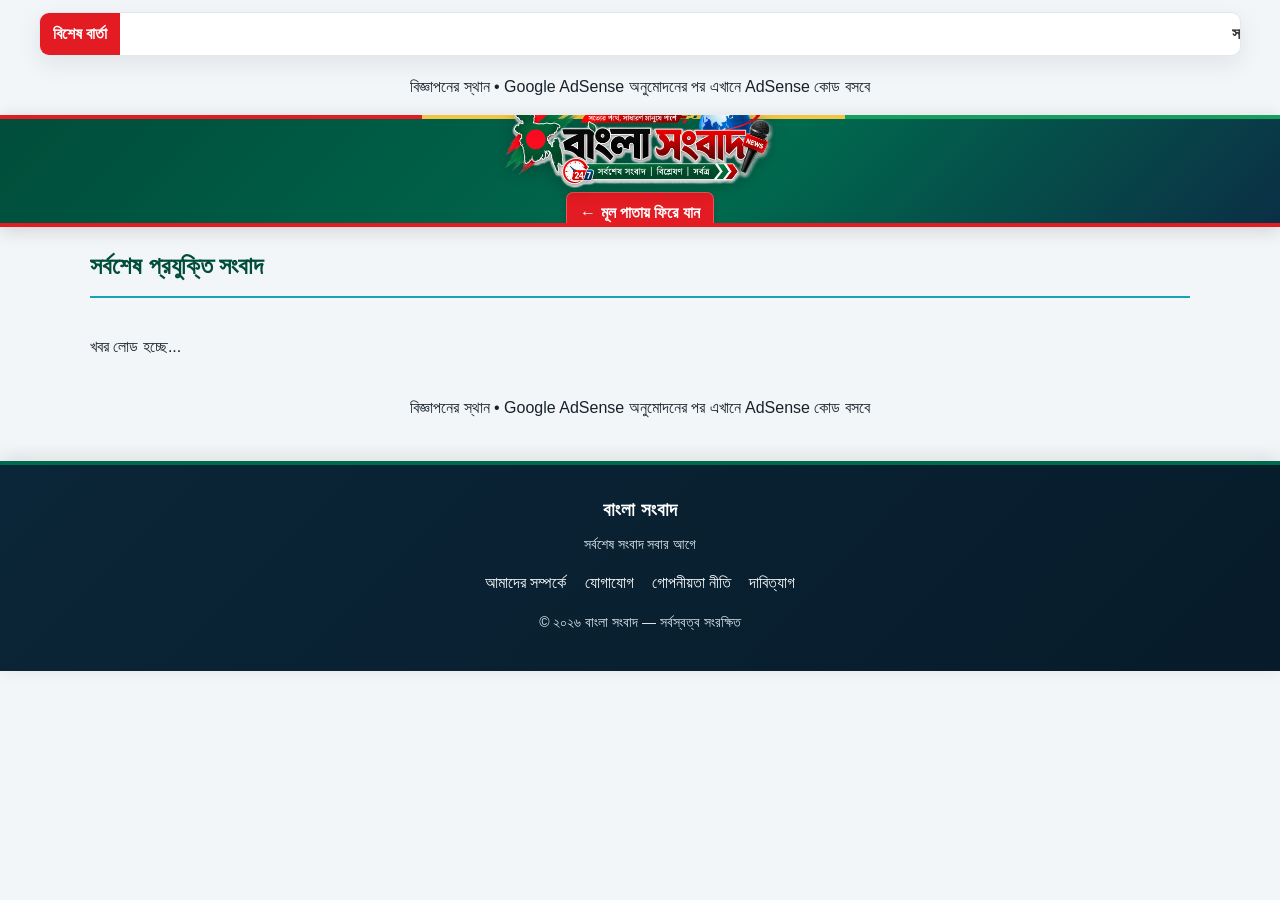
<file: technology.html>
<!DOCTYPE html>
<html lang="bn">
<head>
    <meta charset="UTF-8">
    <meta name="viewport" content="width=device-width, initial-scale=1.0">
    
<link rel="canonical" href="https://abdurrazzak123.github.io/banglanews.2026/technology.html">
<meta name="description" content="প্রযুক্তি, মোবাইল, ইন্টারনেট ও ডিজিটাল বিশ্বের সর্বশেষ সংবাদ ও আপডেট।">
<meta name="robots" content="index, follow, max-image-preview:large">
<meta name="googlebot" content="index, follow, max-image-preview:large">
<meta property="og:site_name" content="বাংলা সংবাদ">
<meta property="og:title" content="প্রযুক্তি সংবাদ | বাংলা সংবাদ">
<meta property="og:description" content="প্রযুক্তি, মোবাইল, ইন্টারনেট ও ডিজিটাল বিশ্বের সর্বশেষ সংবাদ ও আপডেট।">
<meta property="og:type" content="website">
<meta property="og:url" content="https://abdurrazzak123.github.io/banglanews.2026/technology.html">
<meta property="og:image" content="https://abdurrazzak123.github.io/banglanews.2026/logo.png">
<meta name="twitter:card" content="summary_large_image">
<meta name="twitter:title" content="প্রযুক্তি সংবাদ | বাংলা সংবাদ">
<meta name="twitter:description" content="প্রযুক্তি, মোবাইল, ইন্টারনেট ও ডিজিটাল বিশ্বের সর্বশেষ সংবাদ ও আপডেট।">
    <title>প্রযুক্তি সংবাদ | বাংলা সংবাদ</title>
    <style>
        body { font-family: Arial, sans-serif; margin: 0; padding: 0; background-color: #f4f4f4; color: #333; line-height: 1.6; }
        header { background-color: #003366; color: #fff; padding: 20px; text-align: center; }
        header h1 { margin: 0; font-size: 28px; }
        .back-btn { color: #ffcc00; text-decoration: none; font-weight: bold; display: inline-block; margin-top: 10px; }
        .container { max-width: 1100px; margin: 20px auto; padding: 0 20px; }
        .page-title { color: #17a2b8; border-bottom: 2px solid #17a2b8; padding-bottom: 10px; margin-bottom: 20px; }
       .news-grid { display: grid; grid-template-columns: 1fr; gap: 20px; }
        .news-card { background: #fff; border-radius: 8px; overflow: hidden; box-shadow: 0 2px 5px rgba(0,0,0,0.1); }
        .news-card img { width: 100%; height: 400px; object-fit: cover; }
        .news-details { padding: 15px; }
        .category-tag { color: #008000; font-weight: bold; font-size: 12px; display: block; margin-bottom: 5px; }
        .news-card h3 { margin: 0 0 10px 0; font-size: 24px; color: #111; }
        .news-card p { font-size: 16px; color: #555; margin-bottom: 15px; line-height: 1.6; }
        .news-date { font-size: 12px; color: #888; }
    
        .read-more-btn { display:inline-block; margin-top:10px; padding:9px 16px; background:#c90035; color:#fff !important; text-decoration:none; font-weight:bold; border-radius:4px; font-size:14px; }
        .read-more-btn:hover { background:#a8002c; }
</style>

<style>.site-footer{background:#111827;color:#fff;text-align:center;padding:30px 15px;margin-top:40px}.site-footer h3{color:#fff;margin:0 0 6px}.site-footer p{color:#d1d5db;font-size:14px;margin:8px 0}.site-footer .links{margin:15px 0}.site-footer a{color:#fff;text-decoration:none;margin:0 9px;display:inline-block}.site-footer a:hover{text-decoration:underline}</style>
<style>
/* Final mobile/category fixes */
.home-summary,.news-summary{display:-webkit-box;-webkit-box-orient:vertical;-webkit-line-clamp:3;overflow:hidden;line-height:1.65;}
.category-tag{position:static!important;display:inline-block!important;background:#fff!important;color:#c1121f!important;padding:2px 0!important;border-radius:0!important;box-shadow:none!important;}
.news-image{position:relative;}
@media(max-width:768px){.category-tag{position:static!important;background:#fff!important;color:#c1121f!important;}.news-details,.news-card-content{background:#fff!important;position:relative;z-index:2;}}
</style>

<style>
/* Professional ticker + ad slots + mobile polish */
.news-ticker{max-width:1200px;margin:12px auto 18px;background:#fff;border:1px solid #e5e7eb;border-radius:6px;display:flex;align-items:center;overflow:hidden;box-shadow:0 1px 4px rgba(0,0,0,.05)}
.news-ticker-label{flex:0 0 auto;background:#c1121f;color:#fff;padding:8px 13px;font-weight:700;white-space:nowrap}
.news-ticker-track{overflow:hidden;flex:1;padding:0 8px}
.news-ticker-text{display:inline-block;white-space:nowrap;padding-left:100%;animation:tickerMove 22s linear infinite;color:#333;font-weight:600}
.news-ticker:hover .news-ticker-text{animation-play-state:paused}
@keyframes tickerMove{from{transform:translateX(0)}to{transform:translateX(-100%)}}
@media(max-width:768px){.news-ticker{margin:8px 8px 14px}.news-ticker-label{padding:7px 9px;font-size:13px}.news-ticker-text{font-size:13px;animation-duration:18s}}
</style>

<style id="unified-logo-system">
/* ===== বাংলা সংবাদ — একই Responsive Logo System ===== */
.site-header{background:#fff!important;padding:10px 18px!important;border-bottom:1px solid #ddd!important;}
.site-header .header-inner{position:relative!important;min-height:110px!important;max-width:1200px!important;margin:0 auto!important;display:flex!important;align-items:center!important;justify-content:flex-end!important;}
.site-header .logo{position:absolute!important;left:50%!important;top:50%!important;transform:translate(-50%,-50%)!important;display:flex!important;align-items:center!important;justify-content:center!important;width:300px!important;min-width:0!important;}
.site-header .logo-image,.site-brand-logo{display:block!important;width:300px!important;height:auto!important;max-width:78vw!important;max-height:92px!important;object-fit:contain!important;object-position:center!important;margin:0 auto!important;}
.site-header .logo-fallback{display:none!important;}
.site-header #live-date{margin-left:auto!important;text-align:right!important;}
.brand-header{display:flex!important;flex-direction:column!important;align-items:center!important;justify-content:center!important;text-align:center!important;min-height:96px!important;height:96px!important;padding:6px 12px!important;background:#fff!important;border-bottom:1px solid #ddd!important;}
.brand-header .logo-link{display:flex!important;align-items:center!important;justify-content:center!important;width:100%!important;}
.brand-header .site-brand-logo{width:260px!important;max-width:72vw!important;max-height:78px!important;margin:0 auto 4px!important;}
.brand-header p{margin:2px 0 0!important;color:#777!important;}
@media(max-width:768px){
 .site-header{padding:7px 10px!important;}
 .site-header .header-inner{min-height:82px!important;justify-content:center!important;}
 .site-header .logo{width:220px!important;}
 .site-header .logo-image,.site-brand-logo{width:190px!important;max-width:74vw!important;max-height:58px!important;}
 .site-header #live-date{display:none!important;}
 .brand-header{min-height:74px!important;height:74px!important;padding:5px 8px!important;}
 .brand-header .site-brand-logo{width:190px!important;max-width:74vw!important;max-height:58px!important;margin:0 auto 2px!important;}
 .brand-header p{font-size:12px!important;}
}
@media(max-width:380px){
 .site-header .logo,.site-header .logo-image,.site-brand-logo,.brand-header .site-brand-logo{width:175px!important;max-width:72vw!important;}
 .site-header .logo-image,.site-brand-logo{max-height:54px!important;}
}
</style>

<style id="final-logo-and-home-image-fix">
/* FINAL: compact, identical header/logo across all pages */
.site-header{height:96px!important;min-height:96px!important;padding:6px 12px!important;overflow:hidden!important;}
.site-header .header-inner{height:84px!important;min-height:84px!important;}
.site-header .logo-image,.site-header .site-brand-logo,.brand-header .site-brand-logo{width:260px!important;max-width:72vw!important;height:auto!important;max-height:78px!important;object-fit:contain!important;}
.brand-header{height:96px!important;min-height:96px!important;padding:6px 12px!important;overflow:hidden!important;}
.brand-header .logo-link{height:78px!important;}
.brand-header p{font-size:13px!important;margin:0!important;line-height:1.2!important;}
/* Homepage main news image: fixed frame, never oversized */
@media(max-width:768px){
 .site-header{height:76px!important;min-height:76px!important;padding:4px 8px!important;}
 .site-header .header-inner{height:68px!important;min-height:68px!important;}
 .site-header .logo-image,.site-header .site-brand-logo,.brand-header .site-brand-logo{width:190px!important;max-width:74vw!important;max-height:58px!important;}
 .brand-header{height:76px!important;min-height:76px!important;padding:4px 8px!important;}
 .brand-header .logo-link{height:58px!important;}
 .brand-header p{font-size:11px!important;}
}
@media(max-width:380px){
 .site-header .logo-image,.site-header .site-brand-logo,.brand-header .site-brand-logo{width:170px!important;max-height:52px!important;}
}
</style>

<style id="all-pages-responsive-news-image">
/* বাংলা সংবাদ — সব News page-এ একই responsive image frame */
.news-grid .news-card { overflow:hidden !important; }
.news-grid .news-card > img,
.news-grid .news-card .news-image img,
.news-grid .news-card .news-image-wrap img {
  display:block !important;
  width:100% !important;
  height:auto !important;
  aspect-ratio:16 / 7 !important;
  max-height:460px !important;
  object-fit:cover !important;
  object-position:center !important;
}
.news-grid .news-card .news-image,
.news-grid .news-card .news-image-wrap {
  width:100% !important;
  height:auto !important;
  max-height:460px !important;
  overflow:hidden !important;
  flex:0 0 auto !important;
}
/* Home/category cards: image উপরে, headline/details নিচে */
#news-grid .news-card,
#news-container .news-card {
  display:block !important;
  width:100% !important;
  min-height:0 !important;
  padding:0 !important;
  margin:0 !important;
}
#news-grid .news-image-wrap,
#news-container .news-image-wrap {
  width:100% !important;
  height:auto !important;
  max-height:460px !important;
}
#news-grid .news-image-wrap img,
#news-container .news-image-wrap img {
  width:100% !important;
  height:auto !important;
  aspect-ratio:16 / 7 !important;
  max-height:460px !important;
  object-fit:cover !important;
}
#news-grid .news-card-content,
#news-container .news-details {
  width:100% !important;
  box-sizing:border-box !important;
  padding:18px !important;
  background:#fff !important;
}
#news-grid .news-card-content h2,
#news-container .news-details h3 {
  margin:0 0 10px !important;
}
@media (max-width:768px){
  .news-grid .news-card > img,
  .news-grid .news-card .news-image img,
  .news-grid .news-card .news-image-wrap img,
  #news-grid .news-image-wrap img,
  #news-container .news-image-wrap img {
    aspect-ratio:16 / 9 !important;
    max-height:280px !important;
  }
  .news-grid .news-card .news-image,
  .news-grid .news-card .news-image-wrap,
  #news-grid .news-image-wrap,
  #news-container .news-image-wrap {
    max-height:280px !important;
  }
  #news-grid .news-card-content,
  #news-container .news-details { padding:14px !important; }
}
@media (max-width:380px){
  .news-grid .news-card > img,
  .news-grid .news-card .news-image img,
  .news-grid .news-card .news-image-wrap img,
  #news-grid .news-image-wrap img,
  #news-container .news-image-wrap img {
    max-height:230px !important;
  }
}
</style>


<style id="FINAL-UNIFIED-HEADER-AND-IMAGE-FIX">
/* FINAL: একীভূত Logo + News Image System */
.site-header { box-sizing:border-box !important; }
.site-header .header-inner { min-height:110px !important; height:110px !important; position:relative !important; }
.site-header .logo, .site-header .logo-image, .site-brand-logo { box-sizing:border-box !important; }
.site-header .logo-image, .site-brand-logo { width:300px !important; max-width:78vw !important; height:auto !important; max-height:92px !important; object-fit:contain !important; object-position:center !important; }
.site-header .logo { left:50% !important; top:50% !important; transform:translate(-50%,-50%) !important; }
.brand-header .site-brand-logo { width:300px !important; max-width:78vw !important; max-height:92px !important; margin:0 auto !important; }
/* সব নিউজ কার্ডে একই image frame */
.news-grid .news-card, #news-grid .news-card, #news-container .news-card { overflow:hidden !important; }
.news-grid .news-card > img,
.news-grid .news-card .news-image img,
.news-grid .news-card .news-image-wrap img,
#news-grid .news-card img:not(.site-brand-logo),
#news-container .news-card img:not(.site-brand-logo),
#news-container img:not(.site-brand-logo) {
  display:block !important; width:100% !important; height:auto !important; aspect-ratio:16 / 7 !important; max-height:460px !important; object-fit:cover !important; object-position:center !important;
}
.news-grid .news-card .news-image, .news-grid .news-card .news-image-wrap,
#news-grid .news-card .news-image-wrap, #news-container .news-card .news-image-wrap {
  width:100% !important; height:auto !important; max-height:460px !important; overflow:hidden !important; flex:0 0 auto !important;
}
#news-grid .news-card, #news-container .news-card { display:block !important; width:100% !important; min-height:0 !important; }
#news-grid .news-card .news-card-content, #news-container .news-card .news-details,
#news-grid .news-card .news-card-content, #news-container .news-card .news-card-content { width:100% !important; box-sizing:border-box !important; }
@media (max-width:768px) {
  .site-header { padding:8px 12px !important; }
  .site-header .header-inner { min-height:82px !important; height:82px !important; }
  .site-header .logo-image, .site-brand-logo, .brand-header .site-brand-logo { width:210px !important; max-width:76vw !important; max-height:64px !important; }
  .site-header .logo { width:210px !important; }
  .news-grid .news-card > img, .news-grid .news-card .news-image img, .news-grid .news-card .news-image-wrap img,
  #news-grid .news-card img:not(.site-brand-logo), #news-container .news-card img:not(.site-brand-logo), #news-container img:not(.site-brand-logo) {
    width:100% !important; height:auto !important; aspect-ratio:16 / 9 !important; max-height:none !important; object-fit:cover !important;
  }
  .news-grid .news-card .news-image, .news-grid .news-card .news-image-wrap, #news-grid .news-card .news-image-wrap, #news-container .news-card .news-image-wrap { max-height:none !important; height:auto !important; }
}
</style>


<script type="application/ld+json" id="site-seo-schema">{"@context":"https://schema.org","@type":"WebPage","name":"প্রযুক্তি সংবাদ | বাংলা সংবাদ","description":"প্রযুক্তি, মোবাইল, ইন্টারনেট ও ডিজিটাল বিশ্বের সর্বশেষ সংবাদ ও আপডেট।","inLanguage":"bn","url":"https://abdurrazzak123.github.io/banglanews.2026/technology.html"}</script>

<style id="premium-news-theme-v2">
/* ===== বাংলা সংবাদ — Premium Theme + Full Image Visibility ===== */
:root{
  --bn-green:#006a4e;
  --bn-green-dark:#004d3a;
  --bn-red:#e31b23;
  --bn-gold:#f4c542;
  --bn-ink:#17212b;
  --bn-muted:#64748b;
  --bn-bg:#f3f6f8;
  --bn-card:#ffffff;
  --bn-border:#e2e8f0;
  --bn-shadow:0 8px 24px rgba(15,23,42,.08);
}
html{scroll-behavior:smooth;}
body{background:var(--bn-bg)!important;color:var(--bn-ink)!important;}

/* Header: only presentation changed; existing logo/date/HTML stay untouched */
.site-header{
  background:linear-gradient(135deg,var(--bn-green-dark) 0%,var(--bn-green) 58%,#0b2f45 100%)!important;
  border-bottom:4px solid var(--bn-red)!important;
  box-shadow:0 4px 18px rgba(0,0,0,.14)!important;
  position:relative;
  overflow:hidden;
}
.site-header:before{
  content:"";position:absolute;left:0;right:0;top:0;height:4px;
  background:linear-gradient(90deg,var(--bn-red) 0 33%,var(--bn-gold) 33% 66%,#16a05d 66% 100%);
  z-index:1;
}
.site-header:after{
  content:"";position:absolute;width:330px;height:330px;border:1px solid rgba(255,255,255,.09);
  border-radius:50%;right:-150px;top:-170px;box-shadow:0 0 0 45px rgba(255,255,255,.025),0 0 0 90px rgba(255,255,255,.018);
  pointer-events:none;
}
.site-header .header-inner{position:relative;z-index:2;}
.site-header .logo-image,.site-header .site-brand-logo{
  filter:drop-shadow(0 4px 8px rgba(0,0,0,.22));
}
.site-header .logo{background:rgba(255,255,255,.96);border-radius:14px;padding:6px 12px;box-shadow:0 8px 22px rgba(0,0,0,.18);}
.site-header #live-date{color:#fff!important;background:rgba(0,0,0,.20);border:1px solid rgba(255,255,255,.18);padding:8px 12px;border-radius:10px;}

/* Navigation */
.nav{background:var(--bn-green-dark)!important;border-bottom:1px solid rgba(255,255,255,.12)!important;box-shadow:0 3px 10px rgba(0,0,0,.08);}
.nav a{transition:background .18s ease,transform .18s ease!important;}
.nav a:hover{background:var(--bn-red)!important;transform:translateY(-1px);}

/* Breaking news / ticker */
.breaking{border-radius:10px!important;box-shadow:var(--bn-shadow)!important;border:1px solid var(--bn-border)!important;overflow:hidden;}
.breaking strong,.news-ticker-label{background:var(--bn-red)!important;color:#fff!important;}
.news-ticker{border:1px solid var(--bn-border)!important;box-shadow:var(--bn-shadow)!important;border-radius:10px!important;}

/* Section headings */
.page-title,.section-title{color:var(--bn-green-dark)!important;border-left-color:var(--bn-red)!important;}

/* Cards */
.news-grid .news-card,.news-card{
  background:var(--bn-card)!important;
  border:1px solid var(--bn-border)!important;
  border-radius:12px!important;
  box-shadow:var(--bn-shadow)!important;
  transition:transform .18s ease,box-shadow .18s ease,border-color .18s ease;
}
.news-grid .news-card:hover,.news-card:hover{transform:translateY(-2px);box-shadow:0 12px 30px rgba(15,23,42,.12)!important;border-color:#cbd5e1!important;}
.news-card h2,.news-card h3{color:var(--bn-ink)!important;}
.category,.category-tag{color:var(--bn-red)!important;}
.read-more-btn{background:var(--bn-green)!important;border-radius:7px!important;box-shadow:0 4px 10px rgba(0,106,78,.18);}
.read-more-btn:hover{background:var(--bn-red)!important;}

/* IMPORTANT: never crop article/card images on desktop or mobile */
.news-grid .news-card > img,
.news-grid .news-card .news-image img,
.news-grid .news-card .news-image-wrap img,
.news-grid .news-card .news-primary-image img,
#news-grid .news-image-wrap img,
#news-container .news-image-wrap img{
  display:block!important;
  width:100%!important;
  height:auto!important;
  aspect-ratio:auto!important;
  max-height:520px!important;
  object-fit:contain!important;
  object-position:center!important;
  background:#fff!important;
}
.news-grid .news-card .news-image,
.news-grid .news-card .news-image-wrap,
.news-grid .news-card .news-primary-image,
#news-grid .news-image-wrap,
#news-container .news-image-wrap{
  width:100%!important;
  height:auto!important;
  max-height:none!important;
  overflow:hidden!important;
  background:#fff!important;
}
/* Keep text/card spacing clean after removing the fixed image crop */
#news-grid .news-card-content,#news-container .news-details{background:#fff!important;}

/* Article/detail page image: show the full image */
.details-container>img,.detail-inline-media img,.reader-inline-media img{
  width:100%!important;height:auto!important;max-height:620px!important;object-fit:contain!important;background:#fff!important;
}

/* Side/latest blocks */
.side-news,.latest-news,.latest-container{border-radius:10px;}

/* Footer */
.site-footer,.footer{background:linear-gradient(135deg,#071f2b,#003b2b)!important;border-top:4px solid var(--bn-red)!important;}

/* Mobile: preserve one-column/responsive behavior, only polish spacing */
@media(max-width:768px){
  body{overflow-x:hidden;}
  .site-header .logo{box-shadow:0 6px 16px rgba(0,0,0,.16);}
  .site-header #live-date{background:rgba(0,0,0,.18);}
  .news-grid .news-card:hover,.news-card:hover{transform:none;}
  .news-grid .news-card > img,
  .news-grid .news-card .news-image img,
  .news-grid .news-card .news-image-wrap img,
  #news-grid .news-image-wrap img,
  #news-container .news-image-wrap img{
    max-height:420px!important;
    object-fit:contain!important;
  }
  .details-container>img,.detail-inline-media img,.reader-inline-media img{max-height:520px!important;object-fit:contain!important;}
}
@media(max-width:380px){
  .news-grid .news-card > img,
  .news-grid .news-card .news-image img,
  .news-grid .news-card .news-image-wrap img,
  #news-grid .news-image-wrap img,
  #news-container .news-image-wrap img{max-height:360px!important;}
}
</style>
<style id="premium-final-fix">.news-card img,.news-item img,.card img,.headline-card img{width:100%;height:auto;max-height:420px;object-fit:contain;display:block}.site-header{background:linear-gradient(135deg,#063b2b,#075b43,#0b2638)!important;border-bottom:4px solid #e31b23!important}</style>

<style id="logo-transparent-final-fix">
/* Final logo-only adjustment: remove white panel and lift logo slightly. */
.site-header .logo{
  background:transparent!important;
  border-radius:0!important;
  padding:0!important;
  box-shadow:none!important;
  top:44%!important;
}
.site-header .logo-image,.site-header .site-brand-logo{
  background:transparent!important;
}
@media (max-width:768px){
  .site-header .logo{top:43%!important;}
}
</style>


<style id="final-all-pages-theme-sync">
/* FINAL THEME SYNC: presentation-only. Existing HTML/content/functionality untouched. */

/* Header used by the homepage */
.site-header{
  background:linear-gradient(135deg,#004d3a 0%,#006a4e 58%,#0b2f45 100%)!important;
  border-bottom:4px solid #e31b23!important;
  box-shadow:0 4px 18px rgba(0,0,0,.14)!important;
}
.site-header:before{
  content:""!important;position:absolute!important;left:0!important;right:0!important;top:0!important;height:4px!important;
  background:linear-gradient(90deg,#e31b23 0 33%,#f4c542 33% 66%,#16a05d 66% 100%)!important;
  z-index:1!important;
}
.site-header .logo{background:transparent!important;border-radius:0!important;padding:0!important;box-shadow:none!important;}
.site-header .logo-image,.site-header .site-brand-logo{filter:drop-shadow(0 4px 8px rgba(0,0,0,.22))!important;background:transparent!important;}
.site-header #live-date{color:#fff!important;background:rgba(0,0,0,.20)!important;border:1px solid rgba(255,255,255,.18)!important;}

/* Existing navigation/menu bar */
.nav{
  background:linear-gradient(90deg,#003d2e,#00563f,#08263a)!important;
  border-bottom:3px solid #e31b23!important;
  box-shadow:0 4px 12px rgba(0,0,0,.18)!important;
}
.nav-inner{background:transparent!important;}
.nav a{
  color:#fff!important;
  font-weight:700!important;
  transition:all .18s ease!important;
}
.nav a:hover,.nav a.active{
  background:#e31b23!important;
  color:#fff!important;
  transform:translateY(-1px)!important;
}

/* Existing inner-page logo/header bar */
.brand-header{
  position:relative!important;
  background:linear-gradient(135deg,#004d3a 0%,#006a4e 58%,#0b2f45 100%)!important;
  border-bottom:4px solid #e31b23!important;
  box-shadow:0 4px 18px rgba(0,0,0,.14)!important;
}
.brand-header:before{
  content:""!important;position:absolute!important;left:0!important;right:0!important;top:0!important;height:4px!important;
  background:linear-gradient(90deg,#e31b23 0 33%,#f4c542 33% 66%,#16a05d 66% 100%)!important;
}
.brand-header .site-brand-logo{
  background:transparent!important;
  filter:drop-shadow(0 4px 8px rgba(0,0,0,.24))!important;
}
.brand-header .back-btn{
  background:#e31b23!important;
  color:#fff!important;
  border:1px solid rgba(255,255,255,.25)!important;
  border-radius:7px!important;
  padding:7px 13px!important;
  font-weight:700!important;
  text-decoration:none!important;
  box-shadow:0 3px 8px rgba(0,0,0,.16)!important;
}
.brand-header .back-btn:hover{
  background:#006a4e!important;
  color:#fff!important;
}

/* Existing footer */
.site-footer{
  background:linear-gradient(135deg,#0b2638 0%,#071b2a 100%)!important;
  color:#fff!important;
  border-top:4px solid #006a4e!important;
  box-shadow:0 -4px 18px rgba(0,0,0,.10)!important;
}
.site-footer h3{color:#fff!important;}
.site-footer p{color:#dbe7ed!important;}
.site-footer a{color:#fff!important;}
.site-footer a:hover{color:#f4c542!important;text-decoration:none!important;}
@media(max-width:768px){
  .brand-header .back-btn{padding:6px 10px!important;font-size:13px!important;}
}
</style>


<style id="desktop-news-images-no-crop-final">
/* Desktop-only fix: preserve the full news image; do not crop Sheet images. Mobile rules remain unchanged. */
@media (min-width:769px){
  .news-card img,
  .news-image img,
  .news-image-wrap img,
  .details-container>img,
  .detail-inline-media img{
    width:100% !important;
    height:auto !important;
    max-height:520px !important;
    aspect-ratio:auto !important;
    object-fit:contain !important;
    object-position:center !important;
    display:block !important;
  }
}
</style>


<style id="final-desktop-news-no-crop-v2">
/* FINAL V2: Desktop news images keep their original aspect ratio; only the six homepage category cards keep their fixed 410x170 frame. */
@media (min-width:769px){
  .news-grid .news-card .news-image-wrap,
  .news-grid .news-card .news-primary-image,
  .news-grid .news-card .news-image-top,
  #news-grid .news-image-wrap,
  #news-container .news-image-wrap,
  #news-grid .news-primary-image,
  #news-container .news-primary-image {
    width:100% !important;
    height:auto !important;
    max-height:none !important;
    overflow:visible !important;
  }
  .news-grid .news-card .news-image-wrap img,
  .news-grid .news-card .news-primary-image img,
  .news-grid .news-card .news-image-top img,
  #news-grid .news-image-wrap img,
  #news-container .news-image-wrap img,
  #news-grid .news-primary-image img,
  #news-container .news-primary-image img {
    display:block !important;
    width:100% !important;
    height:auto !important;
    max-height:none !important;
    aspect-ratio:auto !important;
    object-fit:contain !important;
    object-position:center !important;
  }
}
</style>

<style id="universal-any-image-no-crop-final">
/* Universal image handling: any Google Sheet / dynamic news image keeps its original aspect ratio.
   No manual width/height is required and no part of the image is cropped. */
.news-grid .news-card .news-image-wrap,
.news-grid .news-card .news-image-top,
#news-grid .news-image-wrap,
#news-container .news-image-wrap,
.news-image-wrap,
.news-image-top,
.sheet-media-gallery,
.inline-media,
.detail-inline-media,
.reader-inline-media {
  height:auto!important;
  min-height:0!important;
  max-height:none!important;
  aspect-ratio:auto!important;
  overflow:visible!important;
}
.news-grid .news-card .news-image-wrap img,
.news-grid .news-card .news-image-top img,
#news-grid .news-image-wrap img,
#news-container .news-image-wrap img,
.news-image-wrap img,
.news-image-top img,
.sheet-media-gallery img,
.inline-media img,
.detail-inline-media img,
.reader-inline-media img,
.details-container>img {
  display:block!important;
  width:100%!important;
  height:auto!important;
  min-height:0!important;
  max-height:none!important;
  aspect-ratio:auto!important;
  object-fit:contain!important;
  object-position:center!important;
}
@media(max-width:768px){
  .news-grid .news-card .news-image-wrap,
  .news-grid .news-card .news-image-top,
  #news-grid .news-image-wrap,
  #news-container .news-image-wrap,
  .news-image-wrap, .news-image-top {
    height:auto!important; max-height:none!important; aspect-ratio:auto!important; overflow:visible!important;
  }
  .news-grid .news-card .news-image-wrap img,
  .news-grid .news-card .news-image-top img,
  #news-grid .news-image-wrap img,
  #news-container .news-image-wrap img,
  .news-image-wrap img, .news-image-top img {
    width:100%!important; height:auto!important; max-height:none!important; aspect-ratio:auto!important; object-fit:contain!important;
  }
}
</style>


<style id="desktop-news-images-no-crop-clean">
/* Desktop/Laptop only: show complete news images without cropping. Mobile CSS is intentionally unchanged. */
@media (min-width: 769px) {
  .news-grid .news-card,
  #news-grid .news-card,
  #news-container .news-card,
  .vertical-news-block {
    overflow: visible !important;
  }

  .news-grid .news-card .news-image-wrap,
  .news-grid .news-card .news-image,
  #news-grid .news-card .news-image-wrap,
  #news-container .news-card .news-image-wrap,
  .vertical-news-block .news-image-top {
    width: 100% !important;
    height: auto !important;
    min-height: 0 !important;
    max-height: none !important;
    aspect-ratio: auto !important;
    overflow: visible !important;
  }

  .news-grid .news-card > img,
  .news-grid .news-card .news-image img,
  .news-grid .news-card .news-image-wrap img,
  #news-grid .news-card img:not(.site-brand-logo),
  #news-container .news-card img:not(.site-brand-logo),
  #news-container img:not(.site-brand-logo),
  .vertical-news-block .news-image-top img {
    display: block !important;
    width: 100% !important;
    height: auto !important;
    min-height: 0 !important;
    max-height: none !important;
    aspect-ratio: auto !important;
    object-fit: contain !important;
    object-position: center !important;
  }
}
</style>

<style id="desktop-full-image-max450">
/* FINAL DESKTOP IMAGE SIZE: full image, maximum height 450px, no crop */
@media (min-width: 769px) {
  /* Image containers: no fixed frame and no clipping */
  .news-grid .news-card .news-image,
  .news-grid .news-card .news-image-wrap,
  .news-grid .news-card .news-image-top,
  #news-grid .news-image,
  #news-grid .news-image-wrap,
  #news-container .news-image,
  #news-container .news-image-wrap,
  .news-image, .news-image-wrap, .news-image-top {
    width:100% !important;
    height:auto !important;
    min-height:0 !important;
    max-height:450px !important;
    aspect-ratio:auto !important;
    overflow:visible !important;
  }
  /* Images: preserve the complete source image */
  .news-grid .news-card .news-image img,
  .news-grid .news-card .news-image-wrap img,
  .news-grid .news-card .news-image-top img,
  #news-grid .news-image img,
  #news-grid .news-image-wrap img,
  #news-container .news-image img,
  #news-container .news-image-wrap img,
  .news-image img, .news-image-wrap img, .news-image-top img,
  .news-card img, .news-item img, .article-card img, .category-card img {
    display:block !important;
    width:100% !important;
    height:auto !important;
    min-height:0 !important;
    max-height:450px !important;
    aspect-ratio:auto !important;
    object-fit:contain !important;
    object-position:center !important;
  }
}
</style>

<style id="read-more-exact-3-lines">
.home-summary,.news-summary{display:-webkit-box!important;-webkit-box-orient:vertical!important;-webkit-line-clamp:3!important;line-clamp:3!important;overflow:hidden!important;line-height:1.65!important;max-height:calc(1.65em * 3)!important;}
.news-card .read-more-btn{display:inline-block!important;margin-top:8px!important;}
</style>

</style>
  <link rel="stylesheet" href="ads.css?v=20260906-ads-v15-native-final">
</head>
<body>
<div class="news-ticker" aria-label="সর্বশেষ বার্তা"><div class="news-ticker-label">বিশেষ বার্তা</div><div class="news-ticker-track"><span class="news-ticker-text">সত্য ও নির্ভরযোগ্য সংবাদ জানতে চোখ রাখুন বাংলা সংবাদের সঙ্গে—তথ্য যাচাই করে, দায়িত্বশীলতার সঙ্গে প্রতিটি গুরুত্বপূর্ণ খবর পৌঁছে দিতে আমরা আছি আপনাদের পাশে।</span></div></div>

<div class="ad-slot top" data-ad-slot="top"><span>বিজ্ঞাপনের স্থান • Google AdSense অনুমোদনের পর এখানে AdSense কোড বসবে</span></div>

    <header class="brand-header"><a href="index.html" class="logo-link" aria-label="বাংলা সংবাদ - হোম"><img src="logo.png" alt="বাংলা সংবাদ লোগো" class="site-brand-logo" loading="eager"></a><a href="index.html" class="back-btn">← মূল পাতায় ফিরে যান</a></header>
    <div class="container">
        <h2 class="page-title">সর্বশেষ প্রযুক্তি সংবাদ</h2>
        <div id="news-container" class="news-grid"><p>খবর লোড হচ্ছে...</p></div>
    </div>
    <script>
const SHEET_URL='https://docs.google.com/spreadsheets/d/1gX73WskIs3D-8IcyPJ24NT0xn1KIEJSjMXOF9nCQqTg/gviz/tq?tqx=out:json&sheet=Bangla%20News';
const esc=s=>String(s??'').replace(/[&<>"']/g,c=>({'&':'&amp;','<':'&lt;','>':'&gt;','"':'&quot;',"'":'&#39;'}[c]));
const norm=s=>String(s??'').toLowerCase().trim();
function parseSheet(text){const a=text.indexOf('{'),b=text.lastIndexOf('}')+1;const rows=JSON.parse(text.slice(a,b)).table.rows||[];return rows.map((r,i)=>{const c=r.c||[],v=n=>c[n]&&c[n].v!=null?String(c[n].v):'';return{id:v(0)||(i+1)+'',category:v(1),title:v(2),summary:v(3),image:v(4),date:v(5),image2:v(6),image3:v(7),video:v(8)}}).filter(n=>n.title||n.summary);}
function load(){return fetch(SHEET_URL+'&_='+Date.now(),{cache:'no-store'}).then(r=>r.text()).then(parseSheet);}

function imageUrl(url){
  const raw=String(url||'').trim();
  if(!raw) return '';
  const m=raw.match(/drive\.google\.com\/(?:file\/d\/|open\?id=|uc\?(?:[^#]*&)?id=)([A-Za-z0-9_-]+)/i);
  return m ? `https://drive.google.com/uc?export=view&id=${m[1]}` : raw;
}

function image1(n){return n.image?`<div class="news-image-wrap"><img loading="lazy" src="${esc(imageUrl(n.image))}" alt="${esc(n.title)}" onerror="this.closest('.news-image-wrap')?.remove()"></div>`:'';}
function card(n,catLabel){return `<div class="news-card" id="news-${esc(n.id)}">${image1(n)}<div class="news-details"><span class="category-tag">${esc(catLabel||n.category)}</span><span class="news-date">${esc(n.date)}</span><h3>${esc(n.title)}</h3><p class="home-summary">${esc(n.summary)}</p><a class="read-more-btn" href="details.html?id=${encodeURIComponent(n.id)}" data-news-id="${esc(n.id)}">আরও পড়ুন</a></div></div>`;}
function latest(list){return [...list].reverse();}

const ALLOWED=['technology', 'tech', 'প্রযুক্তি'];
load().then(list=>{const c=document.getElementById('news-container');if(!c)return;const filtered=list.filter(n=>ALLOWED.includes(norm(n.category)));c.innerHTML=latest(filtered).map(n=>card(n,'প্রযুক্তি')).join('')||'<div style="grid-column:1/-1;text-align:center;padding:40px;color:#888;">নতুন খবরের অপেক্ষা করুন...</div>';const lc=document.getElementById('latest-news-container');if(lc)lc.innerHTML=latest(list).map(n=>`<div class="latest-item"><a href="home.html?id=${encodeURIComponent(n.id)}">🔺 ${esc(n.title)}</a></div>`).join('');}).catch(e=>console.error(e));
</script>


<div class="ad-slot footer-ad" data-ad-slot="bottom"><span>বিজ্ঞাপনের স্থান • Google AdSense অনুমোদনের পর এখানে AdSense কোড বসবে</span></div>

<footer class="site-footer"><h3>বাংলা সংবাদ</h3><p>সর্বশেষ সংবাদ সবার আগে</p><div class="links"><a href="about.html">আমাদের সম্পর্কে</a><a href="contact.html">যোগাযোগ</a><a href="privacy.html">গোপনীয়তা নীতি</a><a href="disclaimer.html">দাবিত্যাগ</a></div><p>© ২০২৬ বাংলা সংবাদ — সর্বস্বত্ব সংরক্ষিত</p></footer>
<script src="ads-loader.js?v=20260907-ads-v16-direct-final"></script>
<script src="news-media.js"></script>
<script src="news-reader.js"></script>
</body>
</html>
</file>
<file: ads.css>
/* বাংলা সংবাদ — FINAL responsive ad CSS
   No desktop/mobile creative size is forced. The ad provider controls the
   creative; the slot only prevents page CSS from clipping or hiding it. */
.ad-slot,
.ad-slot.sheet-ad-slot {
  display: block !important;
  width: 100% !important;
  max-width: 100% !important;
  min-width: 0 !important;
  height: auto !important;
  min-height: 0 !important;
  max-height: none !important;
  margin: 16px auto !important;
  padding: 0 !important;
  box-sizing: border-box !important;
  overflow: visible !important;
  text-align: center !important;
  background: transparent !important;
  position: relative !important;
  clear: both !important;
}
.ad-slot:empty { display: block !important; min-height: 0 !important; }
.ad-slot[data-ad-error] { min-height: 0 !important; }
.ad-slot.ad-native { isolation: isolate; }
.ad-slot.ad-native > iframe { background: transparent !important; }
.ad-slot > a { display: block; width: 100%; text-decoration: none; }
.ad-slot img {
  display: block !important;
  width: auto !important;
  max-width: 100% !important;
  height: auto !important;
  max-height: none !important;
  margin: 0 auto !important;
  border: 0 !important;
}
.ad-slot > iframe {
  display: block !important;
  width: 100% !important;
  max-width: 100% !important;
  min-width: 0 !important;
  height: 250px;
  min-height: 0 !important;
  max-height: 700px !important;
  margin: 0 auto !important;
  padding: 0 !important;
  border: 0 !important;
  overflow: visible !important;
  background: transparent !important;
}
@media (max-width: 768px) {
  .ad-slot,
  .ad-slot.sheet-ad-slot {
    width: 100% !important;
    max-width: 100% !important;
    margin: 12px 0 !important;
  }
}

/* v16 direct ad-code renderer */
.ad-slot .ad-code-host {
  display: block !important;
  width: 100% !important;
  max-width: 100% !important;
  min-width: 0 !important;
  min-height: 0 !important;
  height: auto !important;
  margin: 0 auto !important;
  padding: 0 !important;
  overflow: visible !important;
  text-align: center !important;
  background: transparent !important;
}
.ad-slot .ad-code-host > iframe,
.ad-slot .ad-code-host > img,
.ad-slot .ad-code-host > object,
.ad-slot .ad-code-host > embed,
.ad-slot .ad-code-host > video,
.ad-slot .ad-code-host > canvas,
.ad-slot .ad-code-host > svg {
  max-width: 100% !important;
}
.ad-slot .ad-code-host iframe {
  border: 0 !important;
  margin: 0 auto !important;
}
</file>
